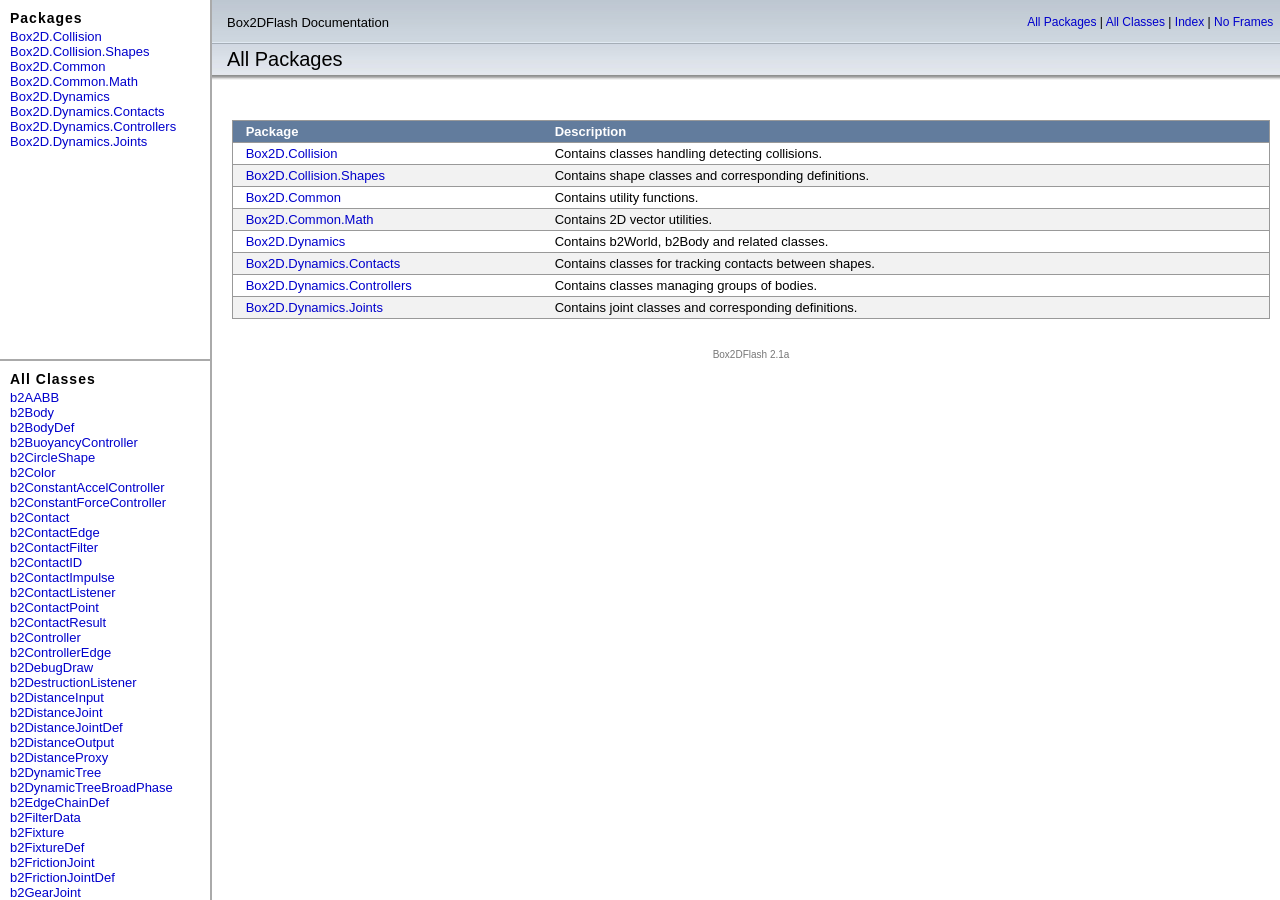
<file: Docs/index.html>
<!DOCTYPE HTML PUBLIC "-//W3C//DTD HTML 4.01 Frameset//EN" "http://www.w3.org/TR/html4/frameset.dtd">
<html>

<head>
<META http-equiv="Content-Type" content="text/html; charset=ASCII">
    
<title>Adobe Flex 2 Language Reference</title>
    
<script language="javascript" type="text/javascript">
    	<!--
        window.onload=function(){
            var d=document.location.search;
			var args=d.substring(d.lastIndexOf('?')+1,d.length);
			var classFrameContent=args;
			var classListFrameContent='';
			if (args.indexOf('&') != -1) {
				classFrameContent = args.substring(0,args.indexOf('&'));
				classListFrameContent = args.substring(args.indexOf('&')+1,args.length);
			}
            if(classFrameContent!='')
            	top.frames['classFrame'].document.location.href=classFrameContent;
			if(classListFrameContent!='')
				top.frames['packageFrame'].frames['classListFrame'].document.location.href=classListFrameContent;
        }
        -->
    
</script>

</head>

<frameset cols="210,*" border="2" bordercolor="#AAAAAA" framespacing="0">
       
<frame src="package-frame.html" name="packageFrame" scrolling="no">
       
<frameset rows="80,*" border="0" bordercolor="#AAAAAA">
       		
<frame src="title-bar.html" name="titlebar" scrolling="no" frameborder="0">
       		
<frame src="package-summary.html" name="classFrame" frameborder="0">
    	
</frameset>
    
<noframes>
	
<body>
        
<h2>Frame Alert</h2>
        
<p>
        This document is designed to be viewed using the frames feature. If you see this message, you are using a non-frame-capable web client.
        <br>
        Link to <a href="package-summary.html">Non-frame version.</a>
        
</p>
        
</body>
    
</noframes>

</frameset>
<!--Box2DFlash 2.1a-->

</html>
</file>
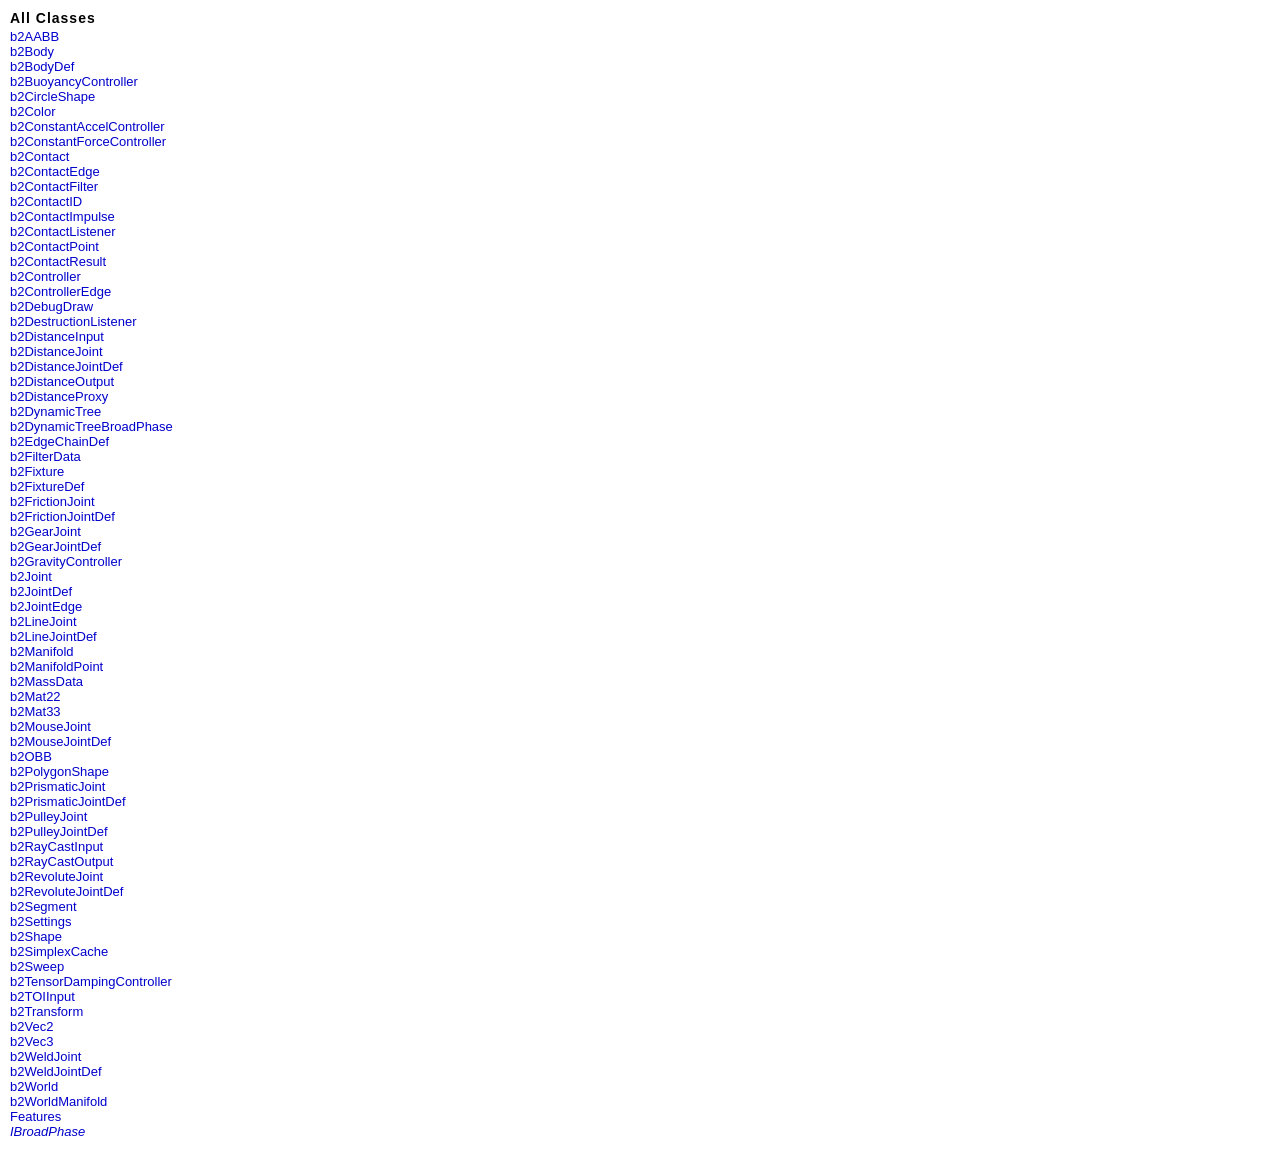
<file: Docs/all-classes.html>
<!DOCTYPE HTML PUBLIC "-//W3C//DTD HTML 4.01 Transitional//EN" "http://www.w3.org/TR/html4/loose.dtd">
<html>
<head>
<META http-equiv="Content-Type" content="text/html; charset=UTF-8">
<title>All Classes - Box2DFlash Documentation</title>
<base target="classFrame">
<link rel="stylesheet" href="style.css" type="text/css" media="screen">
<link rel="stylesheet" href="print.css" type="text/css" media="print">
</head>
<body class="classFrameContent">
<h3>
<a style="color:black" target="classFrame" href="class-summary.html">All Classes</a>
</h3>
<table cellspacing="0" cellpadding="0">
<tr>
<td><a href="Box2D/Collision/b2AABB.html">b2AABB</a></td>
</tr>
<tr>
<td><a href="Box2D/Dynamics/b2Body.html">b2Body</a></td>
</tr>
<tr>
<td><a href="Box2D/Dynamics/b2BodyDef.html">b2BodyDef</a></td>
</tr>
<tr>
<td><a href="Box2D/Dynamics/Controllers/b2BuoyancyController.html">b2BuoyancyController</a></td>
</tr>
<tr>
<td><a href="Box2D/Collision/Shapes/b2CircleShape.html">b2CircleShape</a></td>
</tr>
<tr>
<td><a href="Box2D/Common/b2Color.html">b2Color</a></td>
</tr>
<tr>
<td><a href="Box2D/Dynamics/Controllers/b2ConstantAccelController.html">b2ConstantAccelController</a></td>
</tr>
<tr>
<td><a href="Box2D/Dynamics/Controllers/b2ConstantForceController.html">b2ConstantForceController</a></td>
</tr>
<tr>
<td><a href="Box2D/Dynamics/Contacts/b2Contact.html">b2Contact</a></td>
</tr>
<tr>
<td><a href="Box2D/Dynamics/Contacts/b2ContactEdge.html">b2ContactEdge</a></td>
</tr>
<tr>
<td><a href="Box2D/Dynamics/b2ContactFilter.html">b2ContactFilter</a></td>
</tr>
<tr>
<td><a href="Box2D/Collision/b2ContactID.html">b2ContactID</a></td>
</tr>
<tr>
<td><a href="Box2D/Dynamics/b2ContactImpulse.html">b2ContactImpulse</a></td>
</tr>
<tr>
<td><a href="Box2D/Dynamics/b2ContactListener.html">b2ContactListener</a></td>
</tr>
<tr>
<td><a href="Box2D/Collision/b2ContactPoint.html">b2ContactPoint</a></td>
</tr>
<tr>
<td><a href="Box2D/Dynamics/Contacts/b2ContactResult.html">b2ContactResult</a></td>
</tr>
<tr>
<td><a href="Box2D/Dynamics/Controllers/b2Controller.html">b2Controller</a></td>
</tr>
<tr>
<td><a href="Box2D/Dynamics/Controllers/b2ControllerEdge.html">b2ControllerEdge</a></td>
</tr>
<tr>
<td><a href="Box2D/Dynamics/b2DebugDraw.html">b2DebugDraw</a></td>
</tr>
<tr>
<td><a href="Box2D/Dynamics/b2DestructionListener.html">b2DestructionListener</a></td>
</tr>
<tr>
<td><a href="Box2D/Collision/b2DistanceInput.html">b2DistanceInput</a></td>
</tr>
<tr>
<td><a href="Box2D/Dynamics/Joints/b2DistanceJoint.html">b2DistanceJoint</a></td>
</tr>
<tr>
<td><a href="Box2D/Dynamics/Joints/b2DistanceJointDef.html">b2DistanceJointDef</a></td>
</tr>
<tr>
<td><a href="Box2D/Collision/b2DistanceOutput.html">b2DistanceOutput</a></td>
</tr>
<tr>
<td><a href="Box2D/Collision/b2DistanceProxy.html">b2DistanceProxy</a></td>
</tr>
<tr>
<td><a href="Box2D/Collision/b2DynamicTree.html">b2DynamicTree</a></td>
</tr>
<tr>
<td><a href="Box2D/Collision/b2DynamicTreeBroadPhase.html">b2DynamicTreeBroadPhase</a></td>
</tr>
<tr>
<td><a href="Box2D/Collision/Shapes/b2EdgeChainDef.html">b2EdgeChainDef</a></td>
</tr>
<tr>
<td><a href="Box2D/Dynamics/b2FilterData.html">b2FilterData</a></td>
</tr>
<tr>
<td><a href="Box2D/Dynamics/b2Fixture.html">b2Fixture</a></td>
</tr>
<tr>
<td><a href="Box2D/Dynamics/b2FixtureDef.html">b2FixtureDef</a></td>
</tr>
<tr>
<td><a href="Box2D/Dynamics/Joints/b2FrictionJoint.html">b2FrictionJoint</a></td>
</tr>
<tr>
<td><a href="Box2D/Dynamics/Joints/b2FrictionJointDef.html">b2FrictionJointDef</a></td>
</tr>
<tr>
<td><a href="Box2D/Dynamics/Joints/b2GearJoint.html">b2GearJoint</a></td>
</tr>
<tr>
<td><a href="Box2D/Dynamics/Joints/b2GearJointDef.html">b2GearJointDef</a></td>
</tr>
<tr>
<td><a href="Box2D/Dynamics/Controllers/b2GravityController.html">b2GravityController</a></td>
</tr>
<tr>
<td><a href="Box2D/Dynamics/Joints/b2Joint.html">b2Joint</a></td>
</tr>
<tr>
<td><a href="Box2D/Dynamics/Joints/b2JointDef.html">b2JointDef</a></td>
</tr>
<tr>
<td><a href="Box2D/Dynamics/Joints/b2JointEdge.html">b2JointEdge</a></td>
</tr>
<tr>
<td><a href="Box2D/Dynamics/Joints/b2LineJoint.html">b2LineJoint</a></td>
</tr>
<tr>
<td><a href="Box2D/Dynamics/Joints/b2LineJointDef.html">b2LineJointDef</a></td>
</tr>
<tr>
<td><a href="Box2D/Collision/b2Manifold.html">b2Manifold</a></td>
</tr>
<tr>
<td><a href="Box2D/Collision/b2ManifoldPoint.html">b2ManifoldPoint</a></td>
</tr>
<tr>
<td><a href="Box2D/Collision/Shapes/b2MassData.html">b2MassData</a></td>
</tr>
<tr>
<td><a href="Box2D/Common/Math/b2Mat22.html">b2Mat22</a></td>
</tr>
<tr>
<td><a href="Box2D/Common/Math/b2Mat33.html">b2Mat33</a></td>
</tr>
<tr>
<td><a href="Box2D/Dynamics/Joints/b2MouseJoint.html">b2MouseJoint</a></td>
</tr>
<tr>
<td><a href="Box2D/Dynamics/Joints/b2MouseJointDef.html">b2MouseJointDef</a></td>
</tr>
<tr>
<td><a href="Box2D/Collision/b2OBB.html">b2OBB</a></td>
</tr>
<tr>
<td><a href="Box2D/Collision/Shapes/b2PolygonShape.html">b2PolygonShape</a></td>
</tr>
<tr>
<td><a href="Box2D/Dynamics/Joints/b2PrismaticJoint.html">b2PrismaticJoint</a></td>
</tr>
<tr>
<td><a href="Box2D/Dynamics/Joints/b2PrismaticJointDef.html">b2PrismaticJointDef</a></td>
</tr>
<tr>
<td><a href="Box2D/Dynamics/Joints/b2PulleyJoint.html">b2PulleyJoint</a></td>
</tr>
<tr>
<td><a href="Box2D/Dynamics/Joints/b2PulleyJointDef.html">b2PulleyJointDef</a></td>
</tr>
<tr>
<td><a href="Box2D/Collision/b2RayCastInput.html">b2RayCastInput</a></td>
</tr>
<tr>
<td><a href="Box2D/Collision/b2RayCastOutput.html">b2RayCastOutput</a></td>
</tr>
<tr>
<td><a href="Box2D/Dynamics/Joints/b2RevoluteJoint.html">b2RevoluteJoint</a></td>
</tr>
<tr>
<td><a href="Box2D/Dynamics/Joints/b2RevoluteJointDef.html">b2RevoluteJointDef</a></td>
</tr>
<tr>
<td><a href="Box2D/Collision/b2Segment.html">b2Segment</a></td>
</tr>
<tr>
<td><a href="Box2D/Common/b2Settings.html">b2Settings</a></td>
</tr>
<tr>
<td><a href="Box2D/Collision/Shapes/b2Shape.html">b2Shape</a></td>
</tr>
<tr>
<td><a href="Box2D/Collision/b2SimplexCache.html">b2SimplexCache</a></td>
</tr>
<tr>
<td><a href="Box2D/Common/Math/b2Sweep.html">b2Sweep</a></td>
</tr>
<tr>
<td><a href="Box2D/Dynamics/Controllers/b2TensorDampingController.html">b2TensorDampingController</a></td>
</tr>
<tr>
<td><a href="Box2D/Collision/b2TOIInput.html">b2TOIInput</a></td>
</tr>
<tr>
<td><a href="Box2D/Common/Math/b2Transform.html">b2Transform</a></td>
</tr>
<tr>
<td><a href="Box2D/Common/Math/b2Vec2.html">b2Vec2</a></td>
</tr>
<tr>
<td><a href="Box2D/Common/Math/b2Vec3.html">b2Vec3</a></td>
</tr>
<tr>
<td><a href="Box2D/Dynamics/Joints/b2WeldJoint.html">b2WeldJoint</a></td>
</tr>
<tr>
<td><a href="Box2D/Dynamics/Joints/b2WeldJointDef.html">b2WeldJointDef</a></td>
</tr>
<tr>
<td><a href="Box2D/Dynamics/b2World.html">b2World</a></td>
</tr>
<tr>
<td><a href="Box2D/Collision/b2WorldManifold.html">b2WorldManifold</a></td>
</tr>
<tr>
<td><a href="Box2D/Collision/Features.html">Features</a></td>
</tr>
<tr>
<td><a href="Box2D/Collision/IBroadPhase.html"><i>IBroadPhase</i></a></td>
</tr>
</table>
</body>
</html>
<!--Box2DFlash 2.1a-->
</file>
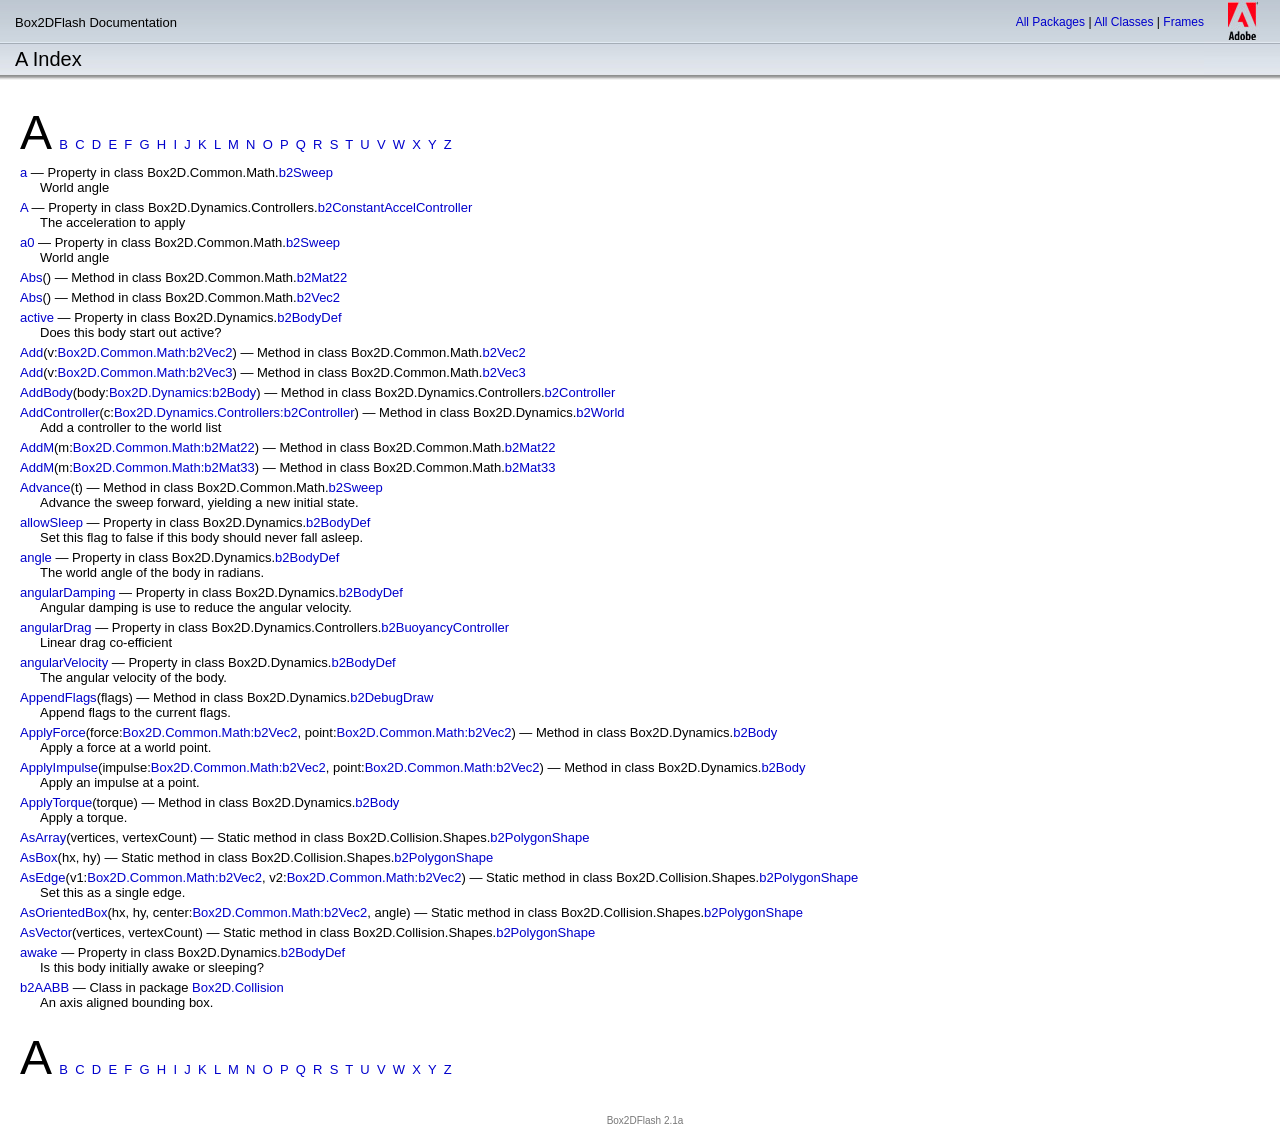
<file: Docs/all-index-A.html>
<!DOCTYPE HTML PUBLIC "-//W3C//DTD HTML 4.01 Transitional//EN" "http://www.w3.org/TR/html4/loose.dtd">
<html>
<head>
<META http-equiv="Content-Type" content="text/html; charset=UTF-8">
<title>A Index</title>
<link rel="stylesheet" href="style.css" type="text/css" media="screen">
<link rel="stylesheet" href="print.css" type="text/css" media="print">
</head>
<body>
<script type="text/javascript" language="javascript" src="asdoc.js"></script><script type="text/javascript" language="javascript" src="cookies.js"></script><script type="text/javascript" language="javascript">
<!--
				asdocTitle = 'A Index - Box2DFlash Documentation';
				var baseRef = '';
				window.onload = configPage;
			--></script>
<table style="display:none" id="titleTable" cellspacing="0" cellpadding="0" class="titleTable">
<tr>
<td align="left" class="titleTableTitle">Box2DFlash Documentation</td><td align="right" class="titleTableTopNav"><a onclick="loadClassListFrame('all-classes.html')" href="package-summary.html">All&nbsp;Packages</a>&nbsp;|&nbsp;<a onclick="loadClassListFrame('all-classes.html')" href="class-summary.html">All&nbsp;Classes</a>&nbsp;|&nbsp;<a href="index.html?all-index-A.html&amp;index-list.html" id="framesLink1">Frames</a><a onclick="parent.location=document.location" href="" style="display:none" id="noFramesLink1">No&nbsp;Frames</a></td><td rowspan="3" align="right" class="titleTableLogo"><img alt="Adobe Logo" title="Adobe Logo" class="logoImage" src="images/logo.jpg"></td>
</tr>
<tr class="titleTableRow2">
<td align="left" id="subTitle" class="titleTableSubTitle">A&nbsp;Index</td><td align="right" id="subNav" class="titleTableSubNav"></td>
</tr>
<tr class="titleTableRow3">
<td colspan="2">&nbsp;</td>
</tr>
</table>
<script type="text/javascript" language="javascript">
<!--
if (!isEclipse() || window.name != ECLIPSE_FRAME_NAME) {titleBar_setSubTitle("A Index"); titleBar_setSubNav(false,false,false,false,false,false,false,false,false,false,false,false,false,false);}
--></script>
<div class="MainContent">
<br>
<table cellpadding="0" cellspacing="0" border="0">
<tr>
<td colspan="2"><a name="A"></a><font style="bold" size="10px" color="black">A</font>&nbsp;&nbsp;<a onclick="javascript:loadClassListFrame('index-list.html');" href="all-index-B.html">B</a>&nbsp;&nbsp;<a onclick="javascript:loadClassListFrame('index-list.html');" href="all-index-C.html">C</a>&nbsp;&nbsp;<a onclick="javascript:loadClassListFrame('index-list.html');" href="all-index-D.html">D</a>&nbsp;&nbsp;<a onclick="javascript:loadClassListFrame('index-list.html');" href="all-index-E.html">E</a>&nbsp;&nbsp;<a onclick="javascript:loadClassListFrame('index-list.html');" href="all-index-F.html">F</a>&nbsp;&nbsp;<a onclick="javascript:loadClassListFrame('index-list.html');" href="all-index-G.html">G</a>&nbsp;&nbsp;<a onclick="javascript:loadClassListFrame('index-list.html');" href="all-index-H.html">H</a>&nbsp;&nbsp;<a onclick="javascript:loadClassListFrame('index-list.html');" href="all-index-I.html">I</a>&nbsp;&nbsp;<a onclick="javascript:loadClassListFrame('index-list.html');" href="all-index-J.html">J</a>&nbsp;&nbsp;<a onclick="javascript:loadClassListFrame('index-list.html');" href="all-index-K.html">K</a>&nbsp;&nbsp;<a onclick="javascript:loadClassListFrame('index-list.html');" href="all-index-L.html">L</a>&nbsp;&nbsp;<a onclick="javascript:loadClassListFrame('index-list.html');" href="all-index-M.html">M</a>&nbsp;&nbsp;<a onclick="javascript:loadClassListFrame('index-list.html');" href="all-index-N.html">N</a>&nbsp;&nbsp;<a onclick="javascript:loadClassListFrame('index-list.html');" href="all-index-O.html">O</a>&nbsp;&nbsp;<a onclick="javascript:loadClassListFrame('index-list.html');" href="all-index-P.html">P</a>&nbsp;&nbsp;<a onclick="javascript:loadClassListFrame('index-list.html');" href="all-index-Q.html">Q</a>&nbsp;&nbsp;<a onclick="javascript:loadClassListFrame('index-list.html');" href="all-index-R.html">R</a>&nbsp;&nbsp;<a onclick="javascript:loadClassListFrame('index-list.html');" href="all-index-S.html">S</a>&nbsp;&nbsp;<a onclick="javascript:loadClassListFrame('index-list.html');" href="all-index-T.html">T</a>&nbsp;&nbsp;<a onclick="javascript:loadClassListFrame('index-list.html');" href="all-index-U.html">U</a>&nbsp;&nbsp;<a onclick="javascript:loadClassListFrame('index-list.html');" href="all-index-V.html">V</a>&nbsp;&nbsp;<a onclick="javascript:loadClassListFrame('index-list.html');" href="all-index-W.html">W</a>&nbsp;&nbsp;<a onclick="javascript:loadClassListFrame('index-list.html');" href="all-index-X.html">X</a>&nbsp;&nbsp;<a onclick="javascript:loadClassListFrame('index-list.html');" href="all-index-Y.html">Y</a>&nbsp;&nbsp;<a onclick="javascript:loadClassListFrame('index-list.html');" href="all-index-Z.html">Z</a>&nbsp;&nbsp;</td>
</tr>
<tr>
<td colspan="2" class="idxrow"><a onclick="javascript:loadClassListFrame('Box2D/Common/Math/class-list.html');" href="Box2D/Common/Math/b2Sweep.html#a">a</a> &mdash; Property in class Box2D.Common.Math.<a onclick="javascript:loadClassListFrame('Box2D/Common/Math/class-list.html');" href="Box2D/Common/Math/b2Sweep.html">b2Sweep</a></td>
</tr>
<tr>
<td width="20"></td><td> World angle </td>
</tr>
<tr>
<td colspan="2" class="idxrow"><a onclick="javascript:loadClassListFrame('Box2D/Dynamics/Controllers/class-list.html');" href="Box2D/Dynamics/Controllers/b2ConstantAccelController.html#A">A</a> &mdash; Property in class Box2D.Dynamics.Controllers.<a onclick="javascript:loadClassListFrame('Box2D/Dynamics/Controllers/class-list.html');" href="Box2D/Dynamics/Controllers/b2ConstantAccelController.html">b2ConstantAccelController</a></td>
</tr>
<tr>
<td width="20"></td><td>
  The acceleration to apply
  </td>
</tr>
<tr>
<td colspan="2" class="idxrow"><a onclick="javascript:loadClassListFrame('Box2D/Common/Math/class-list.html');" href="Box2D/Common/Math/b2Sweep.html#a0">a0</a> &mdash; Property in class Box2D.Common.Math.<a onclick="javascript:loadClassListFrame('Box2D/Common/Math/class-list.html');" href="Box2D/Common/Math/b2Sweep.html">b2Sweep</a></td>
</tr>
<tr>
<td width="20"></td><td> World angle </td>
</tr>
<tr>
<td colspan="2" class="idxrow"><a onclick="javascript:loadClassListFrame('Box2D/Common/Math/class-list.html');" href="Box2D/Common/Math/b2Mat22.html#Abs()">Abs</a>() &mdash; Method in class Box2D.Common.Math.<a onclick="javascript:loadClassListFrame('Box2D/Common/Math/class-list.html');" href="Box2D/Common/Math/b2Mat22.html">b2Mat22</a></td>
</tr>
<tr>
<td width="20"></td><td></td>
</tr>
<tr>
<td colspan="2" class="idxrow"><a onclick="javascript:loadClassListFrame('Box2D/Common/Math/class-list.html');" href="Box2D/Common/Math/b2Vec2.html#Abs()">Abs</a>() &mdash; Method in class Box2D.Common.Math.<a onclick="javascript:loadClassListFrame('Box2D/Common/Math/class-list.html');" href="Box2D/Common/Math/b2Vec2.html">b2Vec2</a></td>
</tr>
<tr>
<td width="20"></td><td></td>
</tr>
<tr>
<td colspan="2" class="idxrow"><a onclick="javascript:loadClassListFrame('Box2D/Dynamics/class-list.html');" href="Box2D/Dynamics/b2BodyDef.html#active">active</a> &mdash; Property in class Box2D.Dynamics.<a onclick="javascript:loadClassListFrame('Box2D/Dynamics/class-list.html');" href="Box2D/Dynamics/b2BodyDef.html">b2BodyDef</a></td>
</tr>
<tr>
<td width="20"></td><td>
  Does this body start out active?
  </td>
</tr>
<tr>
<td colspan="2" class="idxrow"><a onclick="javascript:loadClassListFrame('Box2D/Common/Math/class-list.html');" href="Box2D/Common/Math/b2Vec2.html#Add()">Add</a>(v:<a href="Box2D/Common/Math/b2Vec2.html" onclick="javascript:loadClassListFrame('Box2D/Common/Math./class-list.html');">Box2D.Common.Math:b2Vec2</a>) &mdash; Method in class Box2D.Common.Math.<a onclick="javascript:loadClassListFrame('Box2D/Common/Math/class-list.html');" href="Box2D/Common/Math/b2Vec2.html">b2Vec2</a></td>
</tr>
<tr>
<td width="20"></td><td></td>
</tr>
<tr>
<td colspan="2" class="idxrow"><a onclick="javascript:loadClassListFrame('Box2D/Common/Math/class-list.html');" href="Box2D/Common/Math/b2Vec3.html#Add()">Add</a>(v:<a href="Box2D/Common/Math/b2Vec3.html" onclick="javascript:loadClassListFrame('Box2D/Common/Math./class-list.html');">Box2D.Common.Math:b2Vec3</a>) &mdash; Method in class Box2D.Common.Math.<a onclick="javascript:loadClassListFrame('Box2D/Common/Math/class-list.html');" href="Box2D/Common/Math/b2Vec3.html">b2Vec3</a></td>
</tr>
<tr>
<td width="20"></td><td></td>
</tr>
<tr>
<td colspan="2" class="idxrow"><a onclick="javascript:loadClassListFrame('Box2D/Dynamics/Controllers/class-list.html');" href="Box2D/Dynamics/Controllers/b2Controller.html#AddBody()">AddBody</a>(body:<a href="Box2D/Dynamics/b2Body.html" onclick="javascript:loadClassListFrame('Box2D/Dynamics./class-list.html');">Box2D.Dynamics:b2Body</a>) &mdash; Method in class Box2D.Dynamics.Controllers.<a onclick="javascript:loadClassListFrame('Box2D/Dynamics/Controllers/class-list.html');" href="Box2D/Dynamics/Controllers/b2Controller.html">b2Controller</a></td>
</tr>
<tr>
<td width="20"></td><td></td>
</tr>
<tr>
<td colspan="2" class="idxrow"><a onclick="javascript:loadClassListFrame('Box2D/Dynamics/class-list.html');" href="Box2D/Dynamics/b2World.html#AddController()">AddController</a>(c:<a href="Box2D/Dynamics/Controllers/b2Controller.html" onclick="javascript:loadClassListFrame('Box2D/Dynamics/Controllers./class-list.html');">Box2D.Dynamics.Controllers:b2Controller</a>) &mdash; Method in class Box2D.Dynamics.<a onclick="javascript:loadClassListFrame('Box2D/Dynamics/class-list.html');" href="Box2D/Dynamics/b2World.html">b2World</a></td>
</tr>
<tr>
<td width="20"></td><td>
  Add a controller to the world list
  </td>
</tr>
<tr>
<td colspan="2" class="idxrow"><a onclick="javascript:loadClassListFrame('Box2D/Common/Math/class-list.html');" href="Box2D/Common/Math/b2Mat22.html#AddM()">AddM</a>(m:<a href="Box2D/Common/Math/b2Mat22.html" onclick="javascript:loadClassListFrame('Box2D/Common/Math./class-list.html');">Box2D.Common.Math:b2Mat22</a>) &mdash; Method in class Box2D.Common.Math.<a onclick="javascript:loadClassListFrame('Box2D/Common/Math/class-list.html');" href="Box2D/Common/Math/b2Mat22.html">b2Mat22</a></td>
</tr>
<tr>
<td width="20"></td><td></td>
</tr>
<tr>
<td colspan="2" class="idxrow"><a onclick="javascript:loadClassListFrame('Box2D/Common/Math/class-list.html');" href="Box2D/Common/Math/b2Mat33.html#AddM()">AddM</a>(m:<a href="Box2D/Common/Math/b2Mat33.html" onclick="javascript:loadClassListFrame('Box2D/Common/Math./class-list.html');">Box2D.Common.Math:b2Mat33</a>) &mdash; Method in class Box2D.Common.Math.<a onclick="javascript:loadClassListFrame('Box2D/Common/Math/class-list.html');" href="Box2D/Common/Math/b2Mat33.html">b2Mat33</a></td>
</tr>
<tr>
<td width="20"></td><td></td>
</tr>
<tr>
<td colspan="2" class="idxrow"><a onclick="javascript:loadClassListFrame('Box2D/Common/Math/class-list.html');" href="Box2D/Common/Math/b2Sweep.html#Advance()">Advance</a>(t) &mdash; Method in class Box2D.Common.Math.<a onclick="javascript:loadClassListFrame('Box2D/Common/Math/class-list.html');" href="Box2D/Common/Math/b2Sweep.html">b2Sweep</a></td>
</tr>
<tr>
<td width="20"></td><td>
 Advance the sweep forward, yielding a new initial state.</td>
</tr>
<tr>
<td colspan="2" class="idxrow"><a onclick="javascript:loadClassListFrame('Box2D/Dynamics/class-list.html');" href="Box2D/Dynamics/b2BodyDef.html#allowSleep">allowSleep</a> &mdash; Property in class Box2D.Dynamics.<a onclick="javascript:loadClassListFrame('Box2D/Dynamics/class-list.html');" href="Box2D/Dynamics/b2BodyDef.html">b2BodyDef</a></td>
</tr>
<tr>
<td width="20"></td><td>
  Set this flag to false if this body should never fall asleep.</td>
</tr>
<tr>
<td colspan="2" class="idxrow"><a onclick="javascript:loadClassListFrame('Box2D/Dynamics/class-list.html');" href="Box2D/Dynamics/b2BodyDef.html#angle">angle</a> &mdash; Property in class Box2D.Dynamics.<a onclick="javascript:loadClassListFrame('Box2D/Dynamics/class-list.html');" href="Box2D/Dynamics/b2BodyDef.html">b2BodyDef</a></td>
</tr>
<tr>
<td width="20"></td><td>
  The world angle of the body in radians.</td>
</tr>
<tr>
<td colspan="2" class="idxrow"><a onclick="javascript:loadClassListFrame('Box2D/Dynamics/class-list.html');" href="Box2D/Dynamics/b2BodyDef.html#angularDamping">angularDamping</a> &mdash; Property in class Box2D.Dynamics.<a onclick="javascript:loadClassListFrame('Box2D/Dynamics/class-list.html');" href="Box2D/Dynamics/b2BodyDef.html">b2BodyDef</a></td>
</tr>
<tr>
<td width="20"></td><td>
  Angular damping is use to reduce the angular velocity.</td>
</tr>
<tr>
<td colspan="2" class="idxrow"><a onclick="javascript:loadClassListFrame('Box2D/Dynamics/Controllers/class-list.html');" href="Box2D/Dynamics/Controllers/b2BuoyancyController.html#angularDrag">angularDrag</a> &mdash; Property in class Box2D.Dynamics.Controllers.<a onclick="javascript:loadClassListFrame('Box2D/Dynamics/Controllers/class-list.html');" href="Box2D/Dynamics/Controllers/b2BuoyancyController.html">b2BuoyancyController</a></td>
</tr>
<tr>
<td width="20"></td><td>
  Linear drag co-efficient
  </td>
</tr>
<tr>
<td colspan="2" class="idxrow"><a onclick="javascript:loadClassListFrame('Box2D/Dynamics/class-list.html');" href="Box2D/Dynamics/b2BodyDef.html#angularVelocity">angularVelocity</a> &mdash; Property in class Box2D.Dynamics.<a onclick="javascript:loadClassListFrame('Box2D/Dynamics/class-list.html');" href="Box2D/Dynamics/b2BodyDef.html">b2BodyDef</a></td>
</tr>
<tr>
<td width="20"></td><td>
  The angular velocity of the body.</td>
</tr>
<tr>
<td colspan="2" class="idxrow"><a onclick="javascript:loadClassListFrame('Box2D/Dynamics/class-list.html');" href="Box2D/Dynamics/b2DebugDraw.html#AppendFlags()">AppendFlags</a>(flags) &mdash; Method in class Box2D.Dynamics.<a onclick="javascript:loadClassListFrame('Box2D/Dynamics/class-list.html');" href="Box2D/Dynamics/b2DebugDraw.html">b2DebugDraw</a></td>
</tr>
<tr>
<td width="20"></td><td>
 Append flags to the current flags.</td>
</tr>
<tr>
<td colspan="2" class="idxrow"><a onclick="javascript:loadClassListFrame('Box2D/Dynamics/class-list.html');" href="Box2D/Dynamics/b2Body.html#ApplyForce()">ApplyForce</a>(force:<a href="Box2D/Common/Math/b2Vec2.html" onclick="javascript:loadClassListFrame('Box2D/Common/Math./class-list.html');">Box2D.Common.Math:b2Vec2</a>, point:<a href="Box2D/Common/Math/b2Vec2.html" onclick="javascript:loadClassListFrame('Box2D/Common/Math./class-list.html');">Box2D.Common.Math:b2Vec2</a>) &mdash; Method in class Box2D.Dynamics.<a onclick="javascript:loadClassListFrame('Box2D/Dynamics/class-list.html');" href="Box2D/Dynamics/b2Body.html">b2Body</a></td>
</tr>
<tr>
<td width="20"></td><td>
 Apply a force at a world point.</td>
</tr>
<tr>
<td colspan="2" class="idxrow"><a onclick="javascript:loadClassListFrame('Box2D/Dynamics/class-list.html');" href="Box2D/Dynamics/b2Body.html#ApplyImpulse()">ApplyImpulse</a>(impulse:<a href="Box2D/Common/Math/b2Vec2.html" onclick="javascript:loadClassListFrame('Box2D/Common/Math./class-list.html');">Box2D.Common.Math:b2Vec2</a>, point:<a href="Box2D/Common/Math/b2Vec2.html" onclick="javascript:loadClassListFrame('Box2D/Common/Math./class-list.html');">Box2D.Common.Math:b2Vec2</a>) &mdash; Method in class Box2D.Dynamics.<a onclick="javascript:loadClassListFrame('Box2D/Dynamics/class-list.html');" href="Box2D/Dynamics/b2Body.html">b2Body</a></td>
</tr>
<tr>
<td width="20"></td><td>
 Apply an impulse at a point.</td>
</tr>
<tr>
<td colspan="2" class="idxrow"><a onclick="javascript:loadClassListFrame('Box2D/Dynamics/class-list.html');" href="Box2D/Dynamics/b2Body.html#ApplyTorque()">ApplyTorque</a>(torque) &mdash; Method in class Box2D.Dynamics.<a onclick="javascript:loadClassListFrame('Box2D/Dynamics/class-list.html');" href="Box2D/Dynamics/b2Body.html">b2Body</a></td>
</tr>
<tr>
<td width="20"></td><td>
 Apply a torque.</td>
</tr>
<tr>
<td colspan="2" class="idxrow"><a onclick="javascript:loadClassListFrame('Box2D/Collision/Shapes/class-list.html');" href="Box2D/Collision/Shapes/b2PolygonShape.html#AsArray()">AsArray</a>(vertices, vertexCount) &mdash; Static method in class Box2D.Collision.Shapes.<a onclick="javascript:loadClassListFrame('Box2D/Collision/Shapes/class-list.html');" href="Box2D/Collision/Shapes/b2PolygonShape.html">b2PolygonShape</a></td>
</tr>
<tr>
<td width="20"></td><td></td>
</tr>
<tr>
<td colspan="2" class="idxrow"><a onclick="javascript:loadClassListFrame('Box2D/Collision/Shapes/class-list.html');" href="Box2D/Collision/Shapes/b2PolygonShape.html#AsBox()">AsBox</a>(hx, hy) &mdash; Static method in class Box2D.Collision.Shapes.<a onclick="javascript:loadClassListFrame('Box2D/Collision/Shapes/class-list.html');" href="Box2D/Collision/Shapes/b2PolygonShape.html">b2PolygonShape</a></td>
</tr>
<tr>
<td width="20"></td><td></td>
</tr>
<tr>
<td colspan="2" class="idxrow"><a onclick="javascript:loadClassListFrame('Box2D/Collision/Shapes/class-list.html');" href="Box2D/Collision/Shapes/b2PolygonShape.html#AsEdge()">AsEdge</a>(v1:<a href="Box2D/Common/Math/b2Vec2.html" onclick="javascript:loadClassListFrame('Box2D/Common/Math./class-list.html');">Box2D.Common.Math:b2Vec2</a>, v2:<a href="Box2D/Common/Math/b2Vec2.html" onclick="javascript:loadClassListFrame('Box2D/Common/Math./class-list.html');">Box2D.Common.Math:b2Vec2</a>) &mdash; Static method in class Box2D.Collision.Shapes.<a onclick="javascript:loadClassListFrame('Box2D/Collision/Shapes/class-list.html');" href="Box2D/Collision/Shapes/b2PolygonShape.html">b2PolygonShape</a></td>
</tr>
<tr>
<td width="20"></td><td>
  Set this as a single edge.</td>
</tr>
<tr>
<td colspan="2" class="idxrow"><a onclick="javascript:loadClassListFrame('Box2D/Collision/Shapes/class-list.html');" href="Box2D/Collision/Shapes/b2PolygonShape.html#AsOrientedBox()">AsOrientedBox</a>(hx, hy, center:<a href="Box2D/Common/Math/b2Vec2.html" onclick="javascript:loadClassListFrame('Box2D/Common/Math./class-list.html');">Box2D.Common.Math:b2Vec2</a>, angle) &mdash; Static method in class Box2D.Collision.Shapes.<a onclick="javascript:loadClassListFrame('Box2D/Collision/Shapes/class-list.html');" href="Box2D/Collision/Shapes/b2PolygonShape.html">b2PolygonShape</a></td>
</tr>
<tr>
<td width="20"></td><td></td>
</tr>
<tr>
<td colspan="2" class="idxrow"><a onclick="javascript:loadClassListFrame('Box2D/Collision/Shapes/class-list.html');" href="Box2D/Collision/Shapes/b2PolygonShape.html#AsVector()">AsVector</a>(vertices, vertexCount) &mdash; Static method in class Box2D.Collision.Shapes.<a onclick="javascript:loadClassListFrame('Box2D/Collision/Shapes/class-list.html');" href="Box2D/Collision/Shapes/b2PolygonShape.html">b2PolygonShape</a></td>
</tr>
<tr>
<td width="20"></td><td></td>
</tr>
<tr>
<td colspan="2" class="idxrow"><a onclick="javascript:loadClassListFrame('Box2D/Dynamics/class-list.html');" href="Box2D/Dynamics/b2BodyDef.html#awake">awake</a> &mdash; Property in class Box2D.Dynamics.<a onclick="javascript:loadClassListFrame('Box2D/Dynamics/class-list.html');" href="Box2D/Dynamics/b2BodyDef.html">b2BodyDef</a></td>
</tr>
<tr>
<td width="20"></td><td>
  Is this body initially awake or sleeping?
  </td>
</tr>
<tr>
<td colspan="2" class="idxrow"><a onclick="javascript:loadClassListFrame('Box2D/Collision/class-list.html');" href="Box2D/Collision/b2AABB.html">b2AABB</a> &mdash; Class in package <a onclick="javascript:loadClassListFrame('Box2D/Collision/class-list.html');" href="Box2D/Collision/package-detail.html">Box2D.Collision</a></td>
</tr>
<tr>
<td width="20"></td><td>
An axis aligned bounding box.</td>
</tr>
<tr>
<td style="padding-bottom:20px" colspan="2"></td>
</tr>
<tr>
<td colspan="2"><font style="bold" size="10px" color="black">A</font>&nbsp;&nbsp;<a onclick="javascript:loadClassListFrame('index-list.html');" href="all-index-B.html">B</a>&nbsp;&nbsp;<a onclick="javascript:loadClassListFrame('index-list.html');" href="all-index-C.html">C</a>&nbsp;&nbsp;<a onclick="javascript:loadClassListFrame('index-list.html');" href="all-index-D.html">D</a>&nbsp;&nbsp;<a onclick="javascript:loadClassListFrame('index-list.html');" href="all-index-E.html">E</a>&nbsp;&nbsp;<a onclick="javascript:loadClassListFrame('index-list.html');" href="all-index-F.html">F</a>&nbsp;&nbsp;<a onclick="javascript:loadClassListFrame('index-list.html');" href="all-index-G.html">G</a>&nbsp;&nbsp;<a onclick="javascript:loadClassListFrame('index-list.html');" href="all-index-H.html">H</a>&nbsp;&nbsp;<a onclick="javascript:loadClassListFrame('index-list.html');" href="all-index-I.html">I</a>&nbsp;&nbsp;<a onclick="javascript:loadClassListFrame('index-list.html');" href="all-index-J.html">J</a>&nbsp;&nbsp;<a onclick="javascript:loadClassListFrame('index-list.html');" href="all-index-K.html">K</a>&nbsp;&nbsp;<a onclick="javascript:loadClassListFrame('index-list.html');" href="all-index-L.html">L</a>&nbsp;&nbsp;<a onclick="javascript:loadClassListFrame('index-list.html');" href="all-index-M.html">M</a>&nbsp;&nbsp;<a onclick="javascript:loadClassListFrame('index-list.html');" href="all-index-N.html">N</a>&nbsp;&nbsp;<a onclick="javascript:loadClassListFrame('index-list.html');" href="all-index-O.html">O</a>&nbsp;&nbsp;<a onclick="javascript:loadClassListFrame('index-list.html');" href="all-index-P.html">P</a>&nbsp;&nbsp;<a onclick="javascript:loadClassListFrame('index-list.html');" href="all-index-Q.html">Q</a>&nbsp;&nbsp;<a onclick="javascript:loadClassListFrame('index-list.html');" href="all-index-R.html">R</a>&nbsp;&nbsp;<a onclick="javascript:loadClassListFrame('index-list.html');" href="all-index-S.html">S</a>&nbsp;&nbsp;<a onclick="javascript:loadClassListFrame('index-list.html');" href="all-index-T.html">T</a>&nbsp;&nbsp;<a onclick="javascript:loadClassListFrame('index-list.html');" href="all-index-U.html">U</a>&nbsp;&nbsp;<a onclick="javascript:loadClassListFrame('index-list.html');" href="all-index-V.html">V</a>&nbsp;&nbsp;<a onclick="javascript:loadClassListFrame('index-list.html');" href="all-index-W.html">W</a>&nbsp;&nbsp;<a onclick="javascript:loadClassListFrame('index-list.html');" href="all-index-X.html">X</a>&nbsp;&nbsp;<a onclick="javascript:loadClassListFrame('index-list.html');" href="all-index-Y.html">Y</a>&nbsp;&nbsp;<a onclick="javascript:loadClassListFrame('index-list.html');" href="all-index-Z.html">Z</a>&nbsp;&nbsp;</td>
</tr>
</table>
<p></p>
<center class="copyright">Box2DFlash 2.1a</center>
</div>
</body>
</html>
<!--Box2DFlash 2.1a-->
</file>
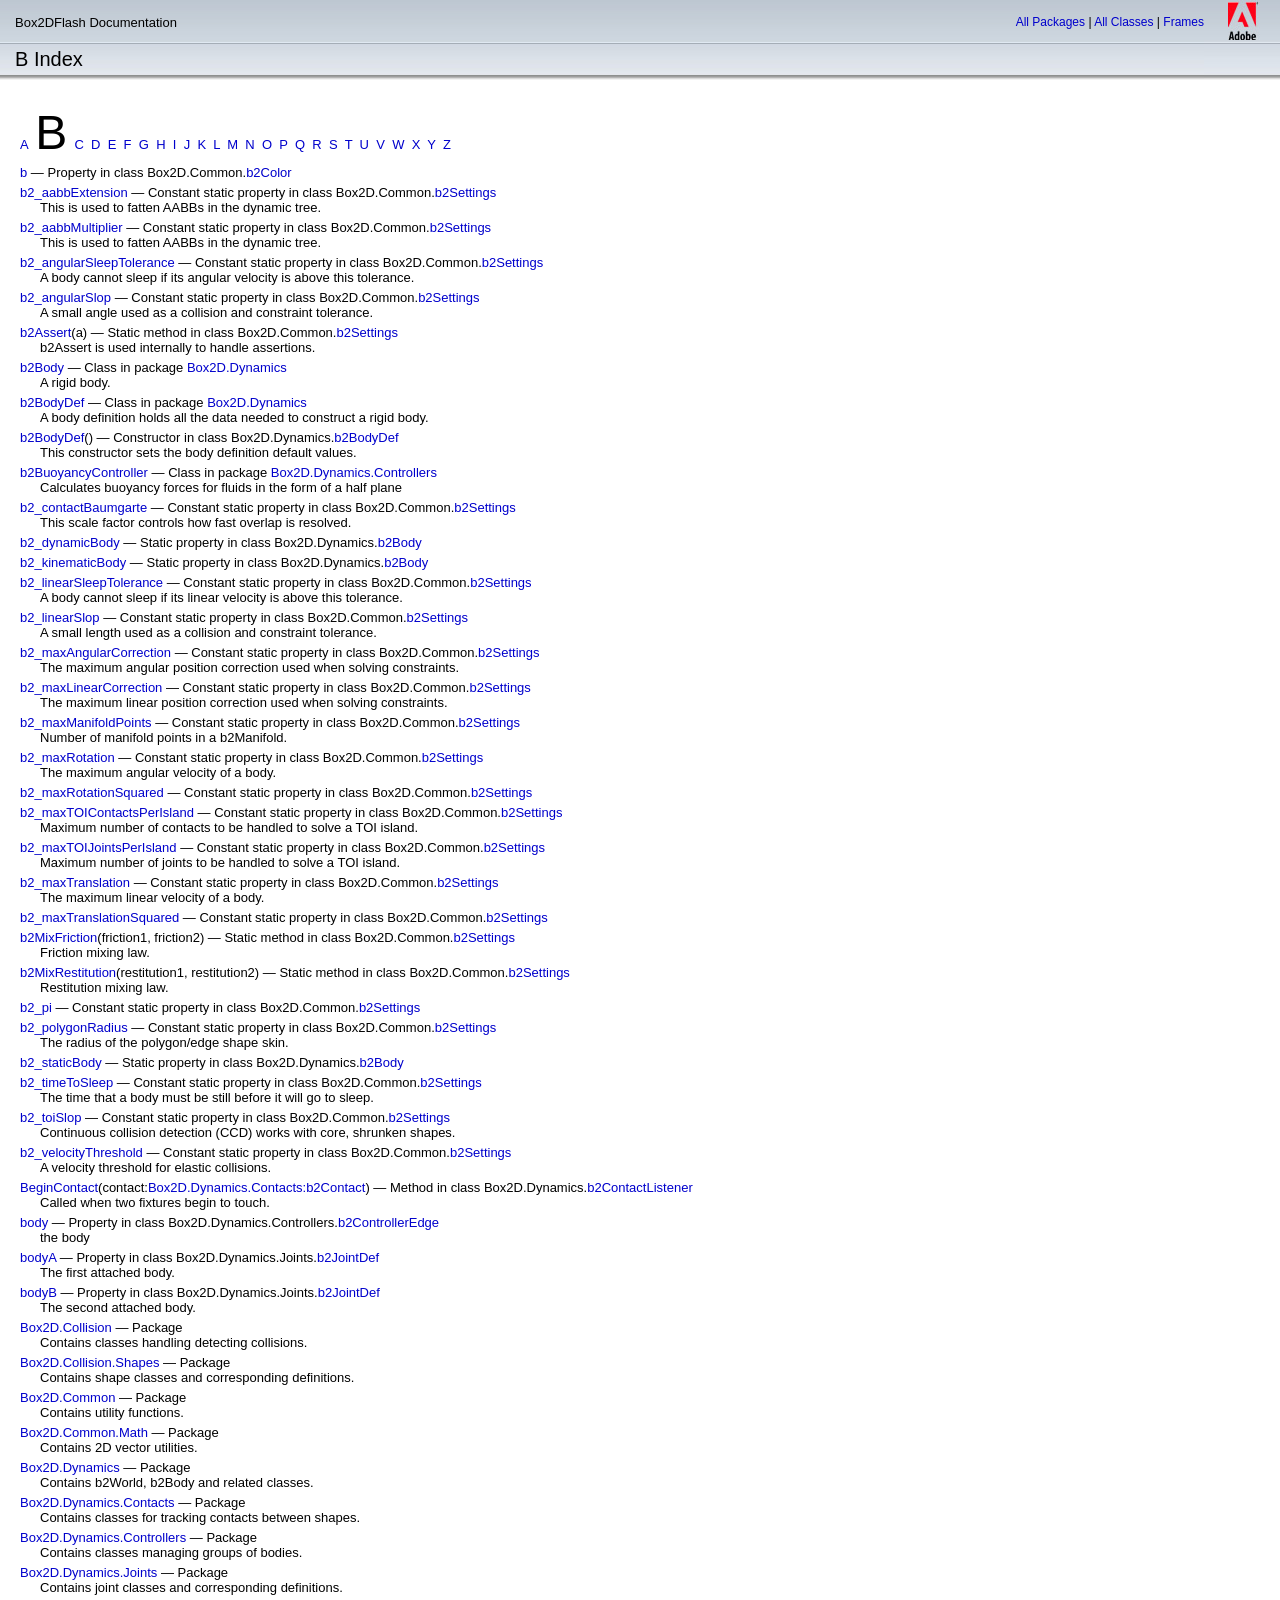
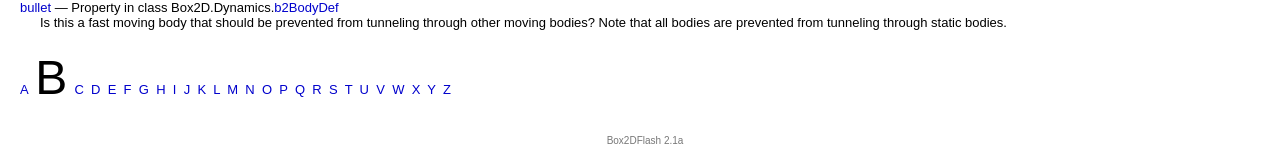
<file: Docs/all-index-B.html>
<!DOCTYPE HTML PUBLIC "-//W3C//DTD HTML 4.01 Transitional//EN" "http://www.w3.org/TR/html4/loose.dtd">
<html>
<head>
<META http-equiv="Content-Type" content="text/html; charset=UTF-8">
<title>B Index</title>
<link rel="stylesheet" href="style.css" type="text/css" media="screen">
<link rel="stylesheet" href="print.css" type="text/css" media="print">
</head>
<body>
<script type="text/javascript" language="javascript" src="asdoc.js"></script><script type="text/javascript" language="javascript" src="cookies.js"></script><script type="text/javascript" language="javascript">
<!--
				asdocTitle = 'B Index - Box2DFlash Documentation';
				var baseRef = '';
				window.onload = configPage;
			--></script>
<table style="display:none" id="titleTable" cellspacing="0" cellpadding="0" class="titleTable">
<tr>
<td align="left" class="titleTableTitle">Box2DFlash Documentation</td><td align="right" class="titleTableTopNav"><a onclick="loadClassListFrame('all-classes.html')" href="package-summary.html">All&nbsp;Packages</a>&nbsp;|&nbsp;<a onclick="loadClassListFrame('all-classes.html')" href="class-summary.html">All&nbsp;Classes</a>&nbsp;|&nbsp;<a href="index.html?all-index-B.html&amp;index-list.html" id="framesLink1">Frames</a><a onclick="parent.location=document.location" href="" style="display:none" id="noFramesLink1">No&nbsp;Frames</a></td><td rowspan="3" align="right" class="titleTableLogo"><img alt="Adobe Logo" title="Adobe Logo" class="logoImage" src="images/logo.jpg"></td>
</tr>
<tr class="titleTableRow2">
<td align="left" id="subTitle" class="titleTableSubTitle">B&nbsp;Index</td><td align="right" id="subNav" class="titleTableSubNav"></td>
</tr>
<tr class="titleTableRow3">
<td colspan="2">&nbsp;</td>
</tr>
</table>
<script type="text/javascript" language="javascript">
<!--
if (!isEclipse() || window.name != ECLIPSE_FRAME_NAME) {titleBar_setSubTitle("B Index"); titleBar_setSubNav(false,false,false,false,false,false,false,false,false,false,false,false,false,false);}
--></script>
<div class="MainContent">
<br>
<table cellpadding="0" cellspacing="0" border="0">
<tr>
<td colspan="2"><a name="B"></a><a onclick="javascript:loadClassListFrame('index-list.html');" href="all-index-A.html">A</a>&nbsp;&nbsp;<font style="bold" size="10px" color="black">B</font>&nbsp;&nbsp;<a onclick="javascript:loadClassListFrame('index-list.html');" href="all-index-C.html">C</a>&nbsp;&nbsp;<a onclick="javascript:loadClassListFrame('index-list.html');" href="all-index-D.html">D</a>&nbsp;&nbsp;<a onclick="javascript:loadClassListFrame('index-list.html');" href="all-index-E.html">E</a>&nbsp;&nbsp;<a onclick="javascript:loadClassListFrame('index-list.html');" href="all-index-F.html">F</a>&nbsp;&nbsp;<a onclick="javascript:loadClassListFrame('index-list.html');" href="all-index-G.html">G</a>&nbsp;&nbsp;<a onclick="javascript:loadClassListFrame('index-list.html');" href="all-index-H.html">H</a>&nbsp;&nbsp;<a onclick="javascript:loadClassListFrame('index-list.html');" href="all-index-I.html">I</a>&nbsp;&nbsp;<a onclick="javascript:loadClassListFrame('index-list.html');" href="all-index-J.html">J</a>&nbsp;&nbsp;<a onclick="javascript:loadClassListFrame('index-list.html');" href="all-index-K.html">K</a>&nbsp;&nbsp;<a onclick="javascript:loadClassListFrame('index-list.html');" href="all-index-L.html">L</a>&nbsp;&nbsp;<a onclick="javascript:loadClassListFrame('index-list.html');" href="all-index-M.html">M</a>&nbsp;&nbsp;<a onclick="javascript:loadClassListFrame('index-list.html');" href="all-index-N.html">N</a>&nbsp;&nbsp;<a onclick="javascript:loadClassListFrame('index-list.html');" href="all-index-O.html">O</a>&nbsp;&nbsp;<a onclick="javascript:loadClassListFrame('index-list.html');" href="all-index-P.html">P</a>&nbsp;&nbsp;<a onclick="javascript:loadClassListFrame('index-list.html');" href="all-index-Q.html">Q</a>&nbsp;&nbsp;<a onclick="javascript:loadClassListFrame('index-list.html');" href="all-index-R.html">R</a>&nbsp;&nbsp;<a onclick="javascript:loadClassListFrame('index-list.html');" href="all-index-S.html">S</a>&nbsp;&nbsp;<a onclick="javascript:loadClassListFrame('index-list.html');" href="all-index-T.html">T</a>&nbsp;&nbsp;<a onclick="javascript:loadClassListFrame('index-list.html');" href="all-index-U.html">U</a>&nbsp;&nbsp;<a onclick="javascript:loadClassListFrame('index-list.html');" href="all-index-V.html">V</a>&nbsp;&nbsp;<a onclick="javascript:loadClassListFrame('index-list.html');" href="all-index-W.html">W</a>&nbsp;&nbsp;<a onclick="javascript:loadClassListFrame('index-list.html');" href="all-index-X.html">X</a>&nbsp;&nbsp;<a onclick="javascript:loadClassListFrame('index-list.html');" href="all-index-Y.html">Y</a>&nbsp;&nbsp;<a onclick="javascript:loadClassListFrame('index-list.html');" href="all-index-Z.html">Z</a>&nbsp;&nbsp;</td>
</tr>
<tr>
<td colspan="2" class="idxrow"><a onclick="javascript:loadClassListFrame('Box2D/Common/class-list.html');" href="Box2D/Common/b2Color.html#b">b</a> &mdash; Property in class Box2D.Common.<a onclick="javascript:loadClassListFrame('Box2D/Common/class-list.html');" href="Box2D/Common/b2Color.html">b2Color</a></td>
</tr>
<tr>
<td width="20"></td><td></td>
</tr>
<tr>
<td colspan="2" class="idxrow"><a onclick="javascript:loadClassListFrame('Box2D/Common/class-list.html');" href="Box2D/Common/b2Settings.html#b2_aabbExtension">b2_aabbExtension</a> &mdash; Constant static property in class Box2D.Common.<a onclick="javascript:loadClassListFrame('Box2D/Common/class-list.html');" href="Box2D/Common/b2Settings.html">b2Settings</a></td>
</tr>
<tr>
<td width="20"></td><td>
  This is used to fatten AABBs in the dynamic tree.</td>
</tr>
<tr>
<td colspan="2" class="idxrow"><a onclick="javascript:loadClassListFrame('Box2D/Common/class-list.html');" href="Box2D/Common/b2Settings.html#b2_aabbMultiplier">b2_aabbMultiplier</a> &mdash; Constant static property in class Box2D.Common.<a onclick="javascript:loadClassListFrame('Box2D/Common/class-list.html');" href="Box2D/Common/b2Settings.html">b2Settings</a></td>
</tr>
<tr>
<td width="20"></td><td>
   This is used to fatten AABBs in the dynamic tree.</td>
</tr>
<tr>
<td colspan="2" class="idxrow"><a onclick="javascript:loadClassListFrame('Box2D/Common/class-list.html');" href="Box2D/Common/b2Settings.html#b2_angularSleepTolerance">b2_angularSleepTolerance</a> &mdash; Constant static property in class Box2D.Common.<a onclick="javascript:loadClassListFrame('Box2D/Common/class-list.html');" href="Box2D/Common/b2Settings.html">b2Settings</a></td>
</tr>
<tr>
<td width="20"></td><td>
 A body cannot sleep if its angular velocity is above this tolerance.</td>
</tr>
<tr>
<td colspan="2" class="idxrow"><a onclick="javascript:loadClassListFrame('Box2D/Common/class-list.html');" href="Box2D/Common/b2Settings.html#b2_angularSlop">b2_angularSlop</a> &mdash; Constant static property in class Box2D.Common.<a onclick="javascript:loadClassListFrame('Box2D/Common/class-list.html');" href="Box2D/Common/b2Settings.html">b2Settings</a></td>
</tr>
<tr>
<td width="20"></td><td>
 A small angle used as a collision and constraint tolerance.</td>
</tr>
<tr>
<td colspan="2" class="idxrow"><a onclick="javascript:loadClassListFrame('Box2D/Common/class-list.html');" href="Box2D/Common/b2Settings.html#b2Assert()">b2Assert</a>(a) &mdash; Static method in class Box2D.Common.<a onclick="javascript:loadClassListFrame('Box2D/Common/class-list.html');" href="Box2D/Common/b2Settings.html">b2Settings</a></td>
</tr>
<tr>
<td width="20"></td><td>
    b2Assert is used internally to handle assertions.</td>
</tr>
<tr>
<td colspan="2" class="idxrow"><a onclick="javascript:loadClassListFrame('Box2D/Dynamics/class-list.html');" href="Box2D/Dynamics/b2Body.html">b2Body</a> &mdash; Class in package <a onclick="javascript:loadClassListFrame('Box2D/Dynamics/class-list.html');" href="Box2D/Dynamics/package-detail.html">Box2D.Dynamics</a></td>
</tr>
<tr>
<td width="20"></td><td>
A rigid body.</td>
</tr>
<tr>
<td colspan="2" class="idxrow"><a onclick="javascript:loadClassListFrame('Box2D/Dynamics/class-list.html');" href="Box2D/Dynamics/b2BodyDef.html">b2BodyDef</a> &mdash; Class in package <a onclick="javascript:loadClassListFrame('Box2D/Dynamics/class-list.html');" href="Box2D/Dynamics/package-detail.html">Box2D.Dynamics</a></td>
</tr>
<tr>
<td width="20"></td><td>
A body definition holds all the data needed to construct a rigid body.</td>
</tr>
<tr>
<td colspan="2" class="idxrow"><a onclick="javascript:loadClassListFrame('Box2D/Dynamics/class-list.html');" href="Box2D/Dynamics/b2BodyDef.html#b2BodyDef()">b2BodyDef</a>() &mdash; Constructor in class Box2D.Dynamics.<a onclick="javascript:loadClassListFrame('Box2D/Dynamics/class-list.html');" href="Box2D/Dynamics/b2BodyDef.html">b2BodyDef</a></td>
</tr>
<tr>
<td width="20"></td><td>
 This constructor sets the body definition default values.</td>
</tr>
<tr>
<td colspan="2" class="idxrow"><a onclick="javascript:loadClassListFrame('Box2D/Dynamics/Controllers/class-list.html');" href="Box2D/Dynamics/Controllers/b2BuoyancyController.html">b2BuoyancyController</a> &mdash; Class in package <a onclick="javascript:loadClassListFrame('Box2D/Dynamics/Controllers/class-list.html');" href="Box2D/Dynamics/Controllers/package-detail.html">Box2D.Dynamics.Controllers</a></td>
</tr>
<tr>
<td width="20"></td><td>
 Calculates buoyancy forces for fluids in the form of a half plane
 </td>
</tr>
<tr>
<td colspan="2" class="idxrow"><a onclick="javascript:loadClassListFrame('Box2D/Common/class-list.html');" href="Box2D/Common/b2Settings.html#b2_contactBaumgarte">b2_contactBaumgarte</a> &mdash; Constant static property in class Box2D.Common.<a onclick="javascript:loadClassListFrame('Box2D/Common/class-list.html');" href="Box2D/Common/b2Settings.html">b2Settings</a></td>
</tr>
<tr>
<td width="20"></td><td>
 This scale factor controls how fast overlap is resolved.</td>
</tr>
<tr>
<td colspan="2" class="idxrow"><a onclick="javascript:loadClassListFrame('Box2D/Dynamics/class-list.html');" href="Box2D/Dynamics/b2Body.html#b2_dynamicBody">b2_dynamicBody</a> &mdash; Static property in class Box2D.Dynamics.<a onclick="javascript:loadClassListFrame('Box2D/Dynamics/class-list.html');" href="Box2D/Dynamics/b2Body.html">b2Body</a></td>
</tr>
<tr>
<td width="20"></td><td></td>
</tr>
<tr>
<td colspan="2" class="idxrow"><a onclick="javascript:loadClassListFrame('Box2D/Dynamics/class-list.html');" href="Box2D/Dynamics/b2Body.html#b2_kinematicBody">b2_kinematicBody</a> &mdash; Static property in class Box2D.Dynamics.<a onclick="javascript:loadClassListFrame('Box2D/Dynamics/class-list.html');" href="Box2D/Dynamics/b2Body.html">b2Body</a></td>
</tr>
<tr>
<td width="20"></td><td></td>
</tr>
<tr>
<td colspan="2" class="idxrow"><a onclick="javascript:loadClassListFrame('Box2D/Common/class-list.html');" href="Box2D/Common/b2Settings.html#b2_linearSleepTolerance">b2_linearSleepTolerance</a> &mdash; Constant static property in class Box2D.Common.<a onclick="javascript:loadClassListFrame('Box2D/Common/class-list.html');" href="Box2D/Common/b2Settings.html">b2Settings</a></td>
</tr>
<tr>
<td width="20"></td><td>
 A body cannot sleep if its linear velocity is above this tolerance.</td>
</tr>
<tr>
<td colspan="2" class="idxrow"><a onclick="javascript:loadClassListFrame('Box2D/Common/class-list.html');" href="Box2D/Common/b2Settings.html#b2_linearSlop">b2_linearSlop</a> &mdash; Constant static property in class Box2D.Common.<a onclick="javascript:loadClassListFrame('Box2D/Common/class-list.html');" href="Box2D/Common/b2Settings.html">b2Settings</a></td>
</tr>
<tr>
<td width="20"></td><td>
 A small length used as a collision and constraint tolerance.</td>
</tr>
<tr>
<td colspan="2" class="idxrow"><a onclick="javascript:loadClassListFrame('Box2D/Common/class-list.html');" href="Box2D/Common/b2Settings.html#b2_maxAngularCorrection">b2_maxAngularCorrection</a> &mdash; Constant static property in class Box2D.Common.<a onclick="javascript:loadClassListFrame('Box2D/Common/class-list.html');" href="Box2D/Common/b2Settings.html">b2Settings</a></td>
</tr>
<tr>
<td width="20"></td><td>
 The maximum angular position correction used when solving constraints.</td>
</tr>
<tr>
<td colspan="2" class="idxrow"><a onclick="javascript:loadClassListFrame('Box2D/Common/class-list.html');" href="Box2D/Common/b2Settings.html#b2_maxLinearCorrection">b2_maxLinearCorrection</a> &mdash; Constant static property in class Box2D.Common.<a onclick="javascript:loadClassListFrame('Box2D/Common/class-list.html');" href="Box2D/Common/b2Settings.html">b2Settings</a></td>
</tr>
<tr>
<td width="20"></td><td>
 The maximum linear position correction used when solving constraints.</td>
</tr>
<tr>
<td colspan="2" class="idxrow"><a onclick="javascript:loadClassListFrame('Box2D/Common/class-list.html');" href="Box2D/Common/b2Settings.html#b2_maxManifoldPoints">b2_maxManifoldPoints</a> &mdash; Constant static property in class Box2D.Common.<a onclick="javascript:loadClassListFrame('Box2D/Common/class-list.html');" href="Box2D/Common/b2Settings.html">b2Settings</a></td>
</tr>
<tr>
<td width="20"></td><td>
       Number of manifold points in a b2Manifold.</td>
</tr>
<tr>
<td colspan="2" class="idxrow"><a onclick="javascript:loadClassListFrame('Box2D/Common/class-list.html');" href="Box2D/Common/b2Settings.html#b2_maxRotation">b2_maxRotation</a> &mdash; Constant static property in class Box2D.Common.<a onclick="javascript:loadClassListFrame('Box2D/Common/class-list.html');" href="Box2D/Common/b2Settings.html">b2Settings</a></td>
</tr>
<tr>
<td width="20"></td><td>
 The maximum angular velocity of a body.</td>
</tr>
<tr>
<td colspan="2" class="idxrow"><a onclick="javascript:loadClassListFrame('Box2D/Common/class-list.html');" href="Box2D/Common/b2Settings.html#b2_maxRotationSquared">b2_maxRotationSquared</a> &mdash; Constant static property in class Box2D.Common.<a onclick="javascript:loadClassListFrame('Box2D/Common/class-list.html');" href="Box2D/Common/b2Settings.html">b2Settings</a></td>
</tr>
<tr>
<td width="20"></td><td></td>
</tr>
<tr>
<td colspan="2" class="idxrow"><a onclick="javascript:loadClassListFrame('Box2D/Common/class-list.html');" href="Box2D/Common/b2Settings.html#b2_maxTOIContactsPerIsland">b2_maxTOIContactsPerIsland</a> &mdash; Constant static property in class Box2D.Common.<a onclick="javascript:loadClassListFrame('Box2D/Common/class-list.html');" href="Box2D/Common/b2Settings.html">b2Settings</a></td>
</tr>
<tr>
<td width="20"></td><td>
 Maximum number of contacts to be handled to solve a TOI island.</td>
</tr>
<tr>
<td colspan="2" class="idxrow"><a onclick="javascript:loadClassListFrame('Box2D/Common/class-list.html');" href="Box2D/Common/b2Settings.html#b2_maxTOIJointsPerIsland">b2_maxTOIJointsPerIsland</a> &mdash; Constant static property in class Box2D.Common.<a onclick="javascript:loadClassListFrame('Box2D/Common/class-list.html');" href="Box2D/Common/b2Settings.html">b2Settings</a></td>
</tr>
<tr>
<td width="20"></td><td>
 Maximum number of joints to be handled to solve a TOI island.</td>
</tr>
<tr>
<td colspan="2" class="idxrow"><a onclick="javascript:loadClassListFrame('Box2D/Common/class-list.html');" href="Box2D/Common/b2Settings.html#b2_maxTranslation">b2_maxTranslation</a> &mdash; Constant static property in class Box2D.Common.<a onclick="javascript:loadClassListFrame('Box2D/Common/class-list.html');" href="Box2D/Common/b2Settings.html">b2Settings</a></td>
</tr>
<tr>
<td width="20"></td><td>
 The maximum linear velocity of a body.</td>
</tr>
<tr>
<td colspan="2" class="idxrow"><a onclick="javascript:loadClassListFrame('Box2D/Common/class-list.html');" href="Box2D/Common/b2Settings.html#b2_maxTranslationSquared">b2_maxTranslationSquared</a> &mdash; Constant static property in class Box2D.Common.<a onclick="javascript:loadClassListFrame('Box2D/Common/class-list.html');" href="Box2D/Common/b2Settings.html">b2Settings</a></td>
</tr>
<tr>
<td width="20"></td><td></td>
</tr>
<tr>
<td colspan="2" class="idxrow"><a onclick="javascript:loadClassListFrame('Box2D/Common/class-list.html');" href="Box2D/Common/b2Settings.html#b2MixFriction()">b2MixFriction</a>(friction1, friction2) &mdash; Static method in class Box2D.Common.<a onclick="javascript:loadClassListFrame('Box2D/Common/class-list.html');" href="Box2D/Common/b2Settings.html">b2Settings</a></td>
</tr>
<tr>
<td width="20"></td><td>
  Friction mixing law.</td>
</tr>
<tr>
<td colspan="2" class="idxrow"><a onclick="javascript:loadClassListFrame('Box2D/Common/class-list.html');" href="Box2D/Common/b2Settings.html#b2MixRestitution()">b2MixRestitution</a>(restitution1, restitution2) &mdash; Static method in class Box2D.Common.<a onclick="javascript:loadClassListFrame('Box2D/Common/class-list.html');" href="Box2D/Common/b2Settings.html">b2Settings</a></td>
</tr>
<tr>
<td width="20"></td><td> 
  Restitution mixing law.</td>
</tr>
<tr>
<td colspan="2" class="idxrow"><a onclick="javascript:loadClassListFrame('Box2D/Common/class-list.html');" href="Box2D/Common/b2Settings.html#b2_pi">b2_pi</a> &mdash; Constant static property in class Box2D.Common.<a onclick="javascript:loadClassListFrame('Box2D/Common/class-list.html');" href="Box2D/Common/b2Settings.html">b2Settings</a></td>
</tr>
<tr>
<td width="20"></td><td></td>
</tr>
<tr>
<td colspan="2" class="idxrow"><a onclick="javascript:loadClassListFrame('Box2D/Common/class-list.html');" href="Box2D/Common/b2Settings.html#b2_polygonRadius">b2_polygonRadius</a> &mdash; Constant static property in class Box2D.Common.<a onclick="javascript:loadClassListFrame('Box2D/Common/class-list.html');" href="Box2D/Common/b2Settings.html">b2Settings</a></td>
</tr>
<tr>
<td width="20"></td><td>
  The radius of the polygon/edge shape skin.</td>
</tr>
<tr>
<td colspan="2" class="idxrow"><a onclick="javascript:loadClassListFrame('Box2D/Dynamics/class-list.html');" href="Box2D/Dynamics/b2Body.html#b2_staticBody">b2_staticBody</a> &mdash; Static property in class Box2D.Dynamics.<a onclick="javascript:loadClassListFrame('Box2D/Dynamics/class-list.html');" href="Box2D/Dynamics/b2Body.html">b2Body</a></td>
</tr>
<tr>
<td width="20"></td><td></td>
</tr>
<tr>
<td colspan="2" class="idxrow"><a onclick="javascript:loadClassListFrame('Box2D/Common/class-list.html');" href="Box2D/Common/b2Settings.html#b2_timeToSleep">b2_timeToSleep</a> &mdash; Constant static property in class Box2D.Common.<a onclick="javascript:loadClassListFrame('Box2D/Common/class-list.html');" href="Box2D/Common/b2Settings.html">b2Settings</a></td>
</tr>
<tr>
<td width="20"></td><td>
 The time that a body must be still before it will go to sleep.</td>
</tr>
<tr>
<td colspan="2" class="idxrow"><a onclick="javascript:loadClassListFrame('Box2D/Common/class-list.html');" href="Box2D/Common/b2Settings.html#b2_toiSlop">b2_toiSlop</a> &mdash; Constant static property in class Box2D.Common.<a onclick="javascript:loadClassListFrame('Box2D/Common/class-list.html');" href="Box2D/Common/b2Settings.html">b2Settings</a></td>
</tr>
<tr>
<td width="20"></td><td>
 Continuous collision detection (CCD) works with core, shrunken shapes.</td>
</tr>
<tr>
<td colspan="2" class="idxrow"><a onclick="javascript:loadClassListFrame('Box2D/Common/class-list.html');" href="Box2D/Common/b2Settings.html#b2_velocityThreshold">b2_velocityThreshold</a> &mdash; Constant static property in class Box2D.Common.<a onclick="javascript:loadClassListFrame('Box2D/Common/class-list.html');" href="Box2D/Common/b2Settings.html">b2Settings</a></td>
</tr>
<tr>
<td width="20"></td><td>
 A velocity threshold for elastic collisions.</td>
</tr>
<tr>
<td colspan="2" class="idxrow"><a onclick="javascript:loadClassListFrame('Box2D/Dynamics/class-list.html');" href="Box2D/Dynamics/b2ContactListener.html#BeginContact()">BeginContact</a>(contact:<a href="Box2D/Dynamics/Contacts/b2Contact.html" onclick="javascript:loadClassListFrame('Box2D/Dynamics/Contacts./class-list.html');">Box2D.Dynamics.Contacts:b2Contact</a>) &mdash; Method in class Box2D.Dynamics.<a onclick="javascript:loadClassListFrame('Box2D/Dynamics/class-list.html');" href="Box2D/Dynamics/b2ContactListener.html">b2ContactListener</a></td>
</tr>
<tr>
<td width="20"></td><td>
  Called when two fixtures begin to touch.</td>
</tr>
<tr>
<td colspan="2" class="idxrow"><a onclick="javascript:loadClassListFrame('Box2D/Dynamics/Controllers/class-list.html');" href="Box2D/Dynamics/Controllers/b2ControllerEdge.html#body">body</a> &mdash; Property in class Box2D.Dynamics.Controllers.<a onclick="javascript:loadClassListFrame('Box2D/Dynamics/Controllers/class-list.html');" href="Box2D/Dynamics/Controllers/b2ControllerEdge.html">b2ControllerEdge</a></td>
</tr>
<tr>
<td width="20"></td><td> the body </td>
</tr>
<tr>
<td colspan="2" class="idxrow"><a onclick="javascript:loadClassListFrame('Box2D/Dynamics/Joints/class-list.html');" href="Box2D/Dynamics/Joints/b2JointDef.html#bodyA">bodyA</a> &mdash; Property in class Box2D.Dynamics.Joints.<a onclick="javascript:loadClassListFrame('Box2D/Dynamics/Joints/class-list.html');" href="Box2D/Dynamics/Joints/b2JointDef.html">b2JointDef</a></td>
</tr>
<tr>
<td width="20"></td><td>
 The first attached body.</td>
</tr>
<tr>
<td colspan="2" class="idxrow"><a onclick="javascript:loadClassListFrame('Box2D/Dynamics/Joints/class-list.html');" href="Box2D/Dynamics/Joints/b2JointDef.html#bodyB">bodyB</a> &mdash; Property in class Box2D.Dynamics.Joints.<a onclick="javascript:loadClassListFrame('Box2D/Dynamics/Joints/class-list.html');" href="Box2D/Dynamics/Joints/b2JointDef.html">b2JointDef</a></td>
</tr>
<tr>
<td width="20"></td><td>
 The second attached body.</td>
</tr>
<tr>
<td colspan="2" class="idxrow"><a onclick="javascript:loadClassListFrame('Box2D/Collision/class-list.html');" href="Box2D/Collision/package-detail.html">Box2D.Collision</a> &mdash; Package</td>
</tr>
<tr>
<td width="20"></td><td>Contains classes handling detecting collisions.</td>
</tr>
<tr>
<td colspan="2" class="idxrow"><a onclick="javascript:loadClassListFrame('Box2D/Collision/Shapes/class-list.html');" href="Box2D/Collision/Shapes/package-detail.html">Box2D.Collision.Shapes</a> &mdash; Package</td>
</tr>
<tr>
<td width="20"></td><td>Contains shape classes and corresponding definitions.</td>
</tr>
<tr>
<td colspan="2" class="idxrow"><a onclick="javascript:loadClassListFrame('Box2D/Common/class-list.html');" href="Box2D/Common/package-detail.html">Box2D.Common</a> &mdash; Package</td>
</tr>
<tr>
<td width="20"></td><td>Contains utility functions.</td>
</tr>
<tr>
<td colspan="2" class="idxrow"><a onclick="javascript:loadClassListFrame('Box2D/Common/Math/class-list.html');" href="Box2D/Common/Math/package-detail.html">Box2D.Common.Math</a> &mdash; Package</td>
</tr>
<tr>
<td width="20"></td><td>Contains 2D vector utilities.</td>
</tr>
<tr>
<td colspan="2" class="idxrow"><a onclick="javascript:loadClassListFrame('Box2D/Dynamics/class-list.html');" href="Box2D/Dynamics/package-detail.html">Box2D.Dynamics</a> &mdash; Package</td>
</tr>
<tr>
<td width="20"></td><td>Contains b2World, b2Body and related classes.</td>
</tr>
<tr>
<td colspan="2" class="idxrow"><a onclick="javascript:loadClassListFrame('Box2D/Dynamics/Contacts/class-list.html');" href="Box2D/Dynamics/Contacts/package-detail.html">Box2D.Dynamics.Contacts</a> &mdash; Package</td>
</tr>
<tr>
<td width="20"></td><td>Contains classes for tracking contacts between shapes.</td>
</tr>
<tr>
<td colspan="2" class="idxrow"><a onclick="javascript:loadClassListFrame('Box2D/Dynamics/Controllers/class-list.html');" href="Box2D/Dynamics/Controllers/package-detail.html">Box2D.Dynamics.Controllers</a> &mdash; Package</td>
</tr>
<tr>
<td width="20"></td><td>Contains classes managing groups of bodies.</td>
</tr>
<tr>
<td colspan="2" class="idxrow"><a onclick="javascript:loadClassListFrame('Box2D/Dynamics/Joints/class-list.html');" href="Box2D/Dynamics/Joints/package-detail.html">Box2D.Dynamics.Joints</a> &mdash; Package</td>
</tr>
<tr>
<td width="20"></td><td>Contains joint classes and corresponding definitions.</td>
</tr>
<tr>
<td colspan="2" class="idxrow"><a onclick="javascript:loadClassListFrame('Box2D/Dynamics/class-list.html');" href="Box2D/Dynamics/b2BodyDef.html#bullet">bullet</a> &mdash; Property in class Box2D.Dynamics.<a onclick="javascript:loadClassListFrame('Box2D/Dynamics/class-list.html');" href="Box2D/Dynamics/b2BodyDef.html">b2BodyDef</a></td>
</tr>
<tr>
<td width="20"></td><td>
  Is this a fast moving body that should be prevented from tunneling through
  other moving bodies? Note that all bodies are prevented from tunneling through
  static bodies.</td>
</tr>
<tr>
<td style="padding-bottom:20px" colspan="2"></td>
</tr>
<tr>
<td colspan="2"><a onclick="javascript:loadClassListFrame('index-list.html');" href="all-index-A.html">A</a>&nbsp;&nbsp;<font style="bold" size="10px" color="black">B</font>&nbsp;&nbsp;<a onclick="javascript:loadClassListFrame('index-list.html');" href="all-index-C.html">C</a>&nbsp;&nbsp;<a onclick="javascript:loadClassListFrame('index-list.html');" href="all-index-D.html">D</a>&nbsp;&nbsp;<a onclick="javascript:loadClassListFrame('index-list.html');" href="all-index-E.html">E</a>&nbsp;&nbsp;<a onclick="javascript:loadClassListFrame('index-list.html');" href="all-index-F.html">F</a>&nbsp;&nbsp;<a onclick="javascript:loadClassListFrame('index-list.html');" href="all-index-G.html">G</a>&nbsp;&nbsp;<a onclick="javascript:loadClassListFrame('index-list.html');" href="all-index-H.html">H</a>&nbsp;&nbsp;<a onclick="javascript:loadClassListFrame('index-list.html');" href="all-index-I.html">I</a>&nbsp;&nbsp;<a onclick="javascript:loadClassListFrame('index-list.html');" href="all-index-J.html">J</a>&nbsp;&nbsp;<a onclick="javascript:loadClassListFrame('index-list.html');" href="all-index-K.html">K</a>&nbsp;&nbsp;<a onclick="javascript:loadClassListFrame('index-list.html');" href="all-index-L.html">L</a>&nbsp;&nbsp;<a onclick="javascript:loadClassListFrame('index-list.html');" href="all-index-M.html">M</a>&nbsp;&nbsp;<a onclick="javascript:loadClassListFrame('index-list.html');" href="all-index-N.html">N</a>&nbsp;&nbsp;<a onclick="javascript:loadClassListFrame('index-list.html');" href="all-index-O.html">O</a>&nbsp;&nbsp;<a onclick="javascript:loadClassListFrame('index-list.html');" href="all-index-P.html">P</a>&nbsp;&nbsp;<a onclick="javascript:loadClassListFrame('index-list.html');" href="all-index-Q.html">Q</a>&nbsp;&nbsp;<a onclick="javascript:loadClassListFrame('index-list.html');" href="all-index-R.html">R</a>&nbsp;&nbsp;<a onclick="javascript:loadClassListFrame('index-list.html');" href="all-index-S.html">S</a>&nbsp;&nbsp;<a onclick="javascript:loadClassListFrame('index-list.html');" href="all-index-T.html">T</a>&nbsp;&nbsp;<a onclick="javascript:loadClassListFrame('index-list.html');" href="all-index-U.html">U</a>&nbsp;&nbsp;<a onclick="javascript:loadClassListFrame('index-list.html');" href="all-index-V.html">V</a>&nbsp;&nbsp;<a onclick="javascript:loadClassListFrame('index-list.html');" href="all-index-W.html">W</a>&nbsp;&nbsp;<a onclick="javascript:loadClassListFrame('index-list.html');" href="all-index-X.html">X</a>&nbsp;&nbsp;<a onclick="javascript:loadClassListFrame('index-list.html');" href="all-index-Y.html">Y</a>&nbsp;&nbsp;<a onclick="javascript:loadClassListFrame('index-list.html');" href="all-index-Z.html">Z</a>&nbsp;&nbsp;</td>
</tr>
</table>
<p></p>
<center class="copyright">Box2DFlash 2.1a</center>
</div>
</body>
</html>
<!--Box2DFlash 2.1a-->
</file>
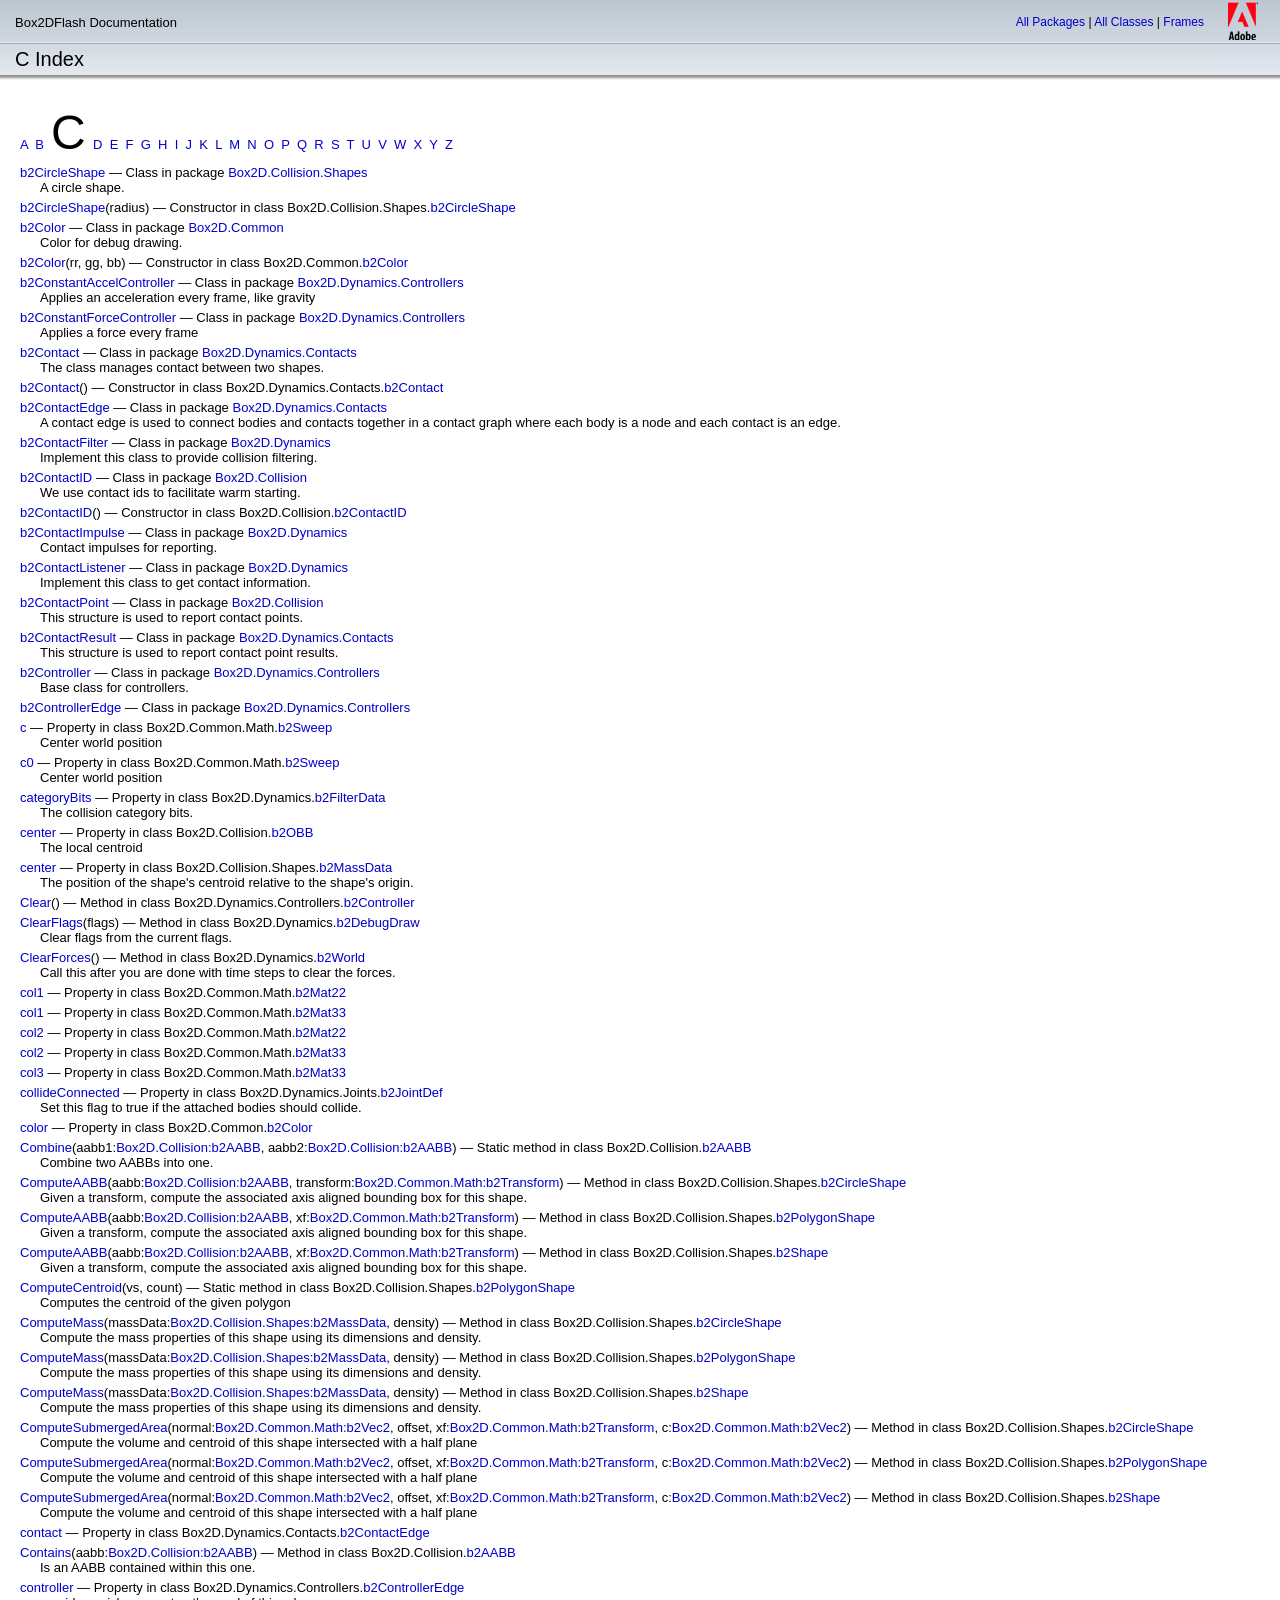
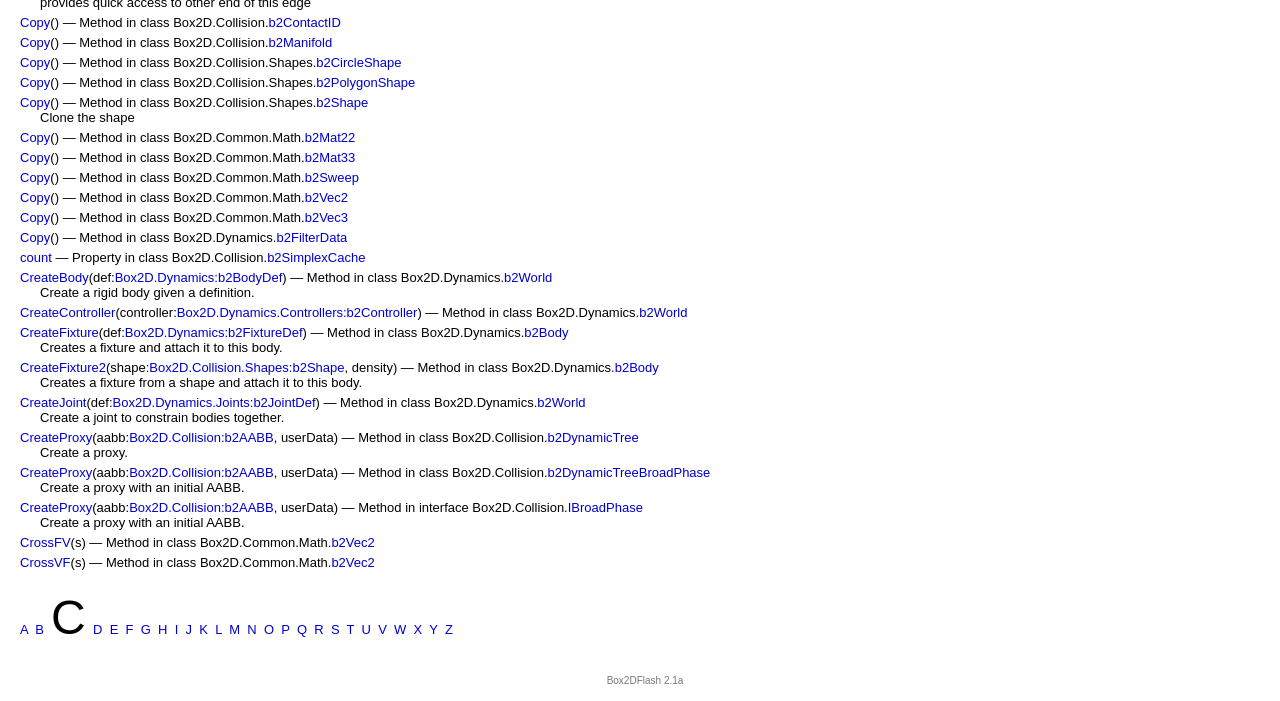
<file: Docs/all-index-C.html>
<!DOCTYPE HTML PUBLIC "-//W3C//DTD HTML 4.01 Transitional//EN" "http://www.w3.org/TR/html4/loose.dtd">
<html>
<head>
<META http-equiv="Content-Type" content="text/html; charset=UTF-8">
<title>C Index</title>
<link rel="stylesheet" href="style.css" type="text/css" media="screen">
<link rel="stylesheet" href="print.css" type="text/css" media="print">
</head>
<body>
<script type="text/javascript" language="javascript" src="asdoc.js"></script><script type="text/javascript" language="javascript" src="cookies.js"></script><script type="text/javascript" language="javascript">
<!--
				asdocTitle = 'C Index - Box2DFlash Documentation';
				var baseRef = '';
				window.onload = configPage;
			--></script>
<table style="display:none" id="titleTable" cellspacing="0" cellpadding="0" class="titleTable">
<tr>
<td align="left" class="titleTableTitle">Box2DFlash Documentation</td><td align="right" class="titleTableTopNav"><a onclick="loadClassListFrame('all-classes.html')" href="package-summary.html">All&nbsp;Packages</a>&nbsp;|&nbsp;<a onclick="loadClassListFrame('all-classes.html')" href="class-summary.html">All&nbsp;Classes</a>&nbsp;|&nbsp;<a href="index.html?all-index-C.html&amp;index-list.html" id="framesLink1">Frames</a><a onclick="parent.location=document.location" href="" style="display:none" id="noFramesLink1">No&nbsp;Frames</a></td><td rowspan="3" align="right" class="titleTableLogo"><img alt="Adobe Logo" title="Adobe Logo" class="logoImage" src="images/logo.jpg"></td>
</tr>
<tr class="titleTableRow2">
<td align="left" id="subTitle" class="titleTableSubTitle">C&nbsp;Index</td><td align="right" id="subNav" class="titleTableSubNav"></td>
</tr>
<tr class="titleTableRow3">
<td colspan="2">&nbsp;</td>
</tr>
</table>
<script type="text/javascript" language="javascript">
<!--
if (!isEclipse() || window.name != ECLIPSE_FRAME_NAME) {titleBar_setSubTitle("C Index"); titleBar_setSubNav(false,false,false,false,false,false,false,false,false,false,false,false,false,false);}
--></script>
<div class="MainContent">
<br>
<table cellpadding="0" cellspacing="0" border="0">
<tr>
<td colspan="2"><a name="C"></a><a onclick="javascript:loadClassListFrame('index-list.html');" href="all-index-A.html">A</a>&nbsp;&nbsp;<a onclick="javascript:loadClassListFrame('index-list.html');" href="all-index-B.html">B</a>&nbsp;&nbsp;<font style="bold" size="10px" color="black">C</font>&nbsp;&nbsp;<a onclick="javascript:loadClassListFrame('index-list.html');" href="all-index-D.html">D</a>&nbsp;&nbsp;<a onclick="javascript:loadClassListFrame('index-list.html');" href="all-index-E.html">E</a>&nbsp;&nbsp;<a onclick="javascript:loadClassListFrame('index-list.html');" href="all-index-F.html">F</a>&nbsp;&nbsp;<a onclick="javascript:loadClassListFrame('index-list.html');" href="all-index-G.html">G</a>&nbsp;&nbsp;<a onclick="javascript:loadClassListFrame('index-list.html');" href="all-index-H.html">H</a>&nbsp;&nbsp;<a onclick="javascript:loadClassListFrame('index-list.html');" href="all-index-I.html">I</a>&nbsp;&nbsp;<a onclick="javascript:loadClassListFrame('index-list.html');" href="all-index-J.html">J</a>&nbsp;&nbsp;<a onclick="javascript:loadClassListFrame('index-list.html');" href="all-index-K.html">K</a>&nbsp;&nbsp;<a onclick="javascript:loadClassListFrame('index-list.html');" href="all-index-L.html">L</a>&nbsp;&nbsp;<a onclick="javascript:loadClassListFrame('index-list.html');" href="all-index-M.html">M</a>&nbsp;&nbsp;<a onclick="javascript:loadClassListFrame('index-list.html');" href="all-index-N.html">N</a>&nbsp;&nbsp;<a onclick="javascript:loadClassListFrame('index-list.html');" href="all-index-O.html">O</a>&nbsp;&nbsp;<a onclick="javascript:loadClassListFrame('index-list.html');" href="all-index-P.html">P</a>&nbsp;&nbsp;<a onclick="javascript:loadClassListFrame('index-list.html');" href="all-index-Q.html">Q</a>&nbsp;&nbsp;<a onclick="javascript:loadClassListFrame('index-list.html');" href="all-index-R.html">R</a>&nbsp;&nbsp;<a onclick="javascript:loadClassListFrame('index-list.html');" href="all-index-S.html">S</a>&nbsp;&nbsp;<a onclick="javascript:loadClassListFrame('index-list.html');" href="all-index-T.html">T</a>&nbsp;&nbsp;<a onclick="javascript:loadClassListFrame('index-list.html');" href="all-index-U.html">U</a>&nbsp;&nbsp;<a onclick="javascript:loadClassListFrame('index-list.html');" href="all-index-V.html">V</a>&nbsp;&nbsp;<a onclick="javascript:loadClassListFrame('index-list.html');" href="all-index-W.html">W</a>&nbsp;&nbsp;<a onclick="javascript:loadClassListFrame('index-list.html');" href="all-index-X.html">X</a>&nbsp;&nbsp;<a onclick="javascript:loadClassListFrame('index-list.html');" href="all-index-Y.html">Y</a>&nbsp;&nbsp;<a onclick="javascript:loadClassListFrame('index-list.html');" href="all-index-Z.html">Z</a>&nbsp;&nbsp;</td>
</tr>
<tr>
<td colspan="2" class="idxrow"><a onclick="javascript:loadClassListFrame('Box2D/Collision/Shapes/class-list.html');" href="Box2D/Collision/Shapes/b2CircleShape.html">b2CircleShape</a> &mdash; Class in package <a onclick="javascript:loadClassListFrame('Box2D/Collision/Shapes/class-list.html');" href="Box2D/Collision/Shapes/package-detail.html">Box2D.Collision.Shapes</a></td>
</tr>
<tr>
<td width="20"></td><td>
A circle shape.</td>
</tr>
<tr>
<td colspan="2" class="idxrow"><a onclick="javascript:loadClassListFrame('Box2D/Collision/Shapes/class-list.html');" href="Box2D/Collision/Shapes/b2CircleShape.html#b2CircleShape()">b2CircleShape</a>(radius) &mdash; Constructor in class Box2D.Collision.Shapes.<a onclick="javascript:loadClassListFrame('Box2D/Collision/Shapes/class-list.html');" href="Box2D/Collision/Shapes/b2CircleShape.html">b2CircleShape</a></td>
</tr>
<tr>
<td width="20"></td><td></td>
</tr>
<tr>
<td colspan="2" class="idxrow"><a onclick="javascript:loadClassListFrame('Box2D/Common/class-list.html');" href="Box2D/Common/b2Color.html">b2Color</a> &mdash; Class in package <a onclick="javascript:loadClassListFrame('Box2D/Common/class-list.html');" href="Box2D/Common/package-detail.html">Box2D.Common</a></td>
</tr>
<tr>
<td width="20"></td><td>
Color for debug drawing.</td>
</tr>
<tr>
<td colspan="2" class="idxrow"><a onclick="javascript:loadClassListFrame('Box2D/Common/class-list.html');" href="Box2D/Common/b2Color.html#b2Color()">b2Color</a>(rr, gg, bb) &mdash; Constructor in class Box2D.Common.<a onclick="javascript:loadClassListFrame('Box2D/Common/class-list.html');" href="Box2D/Common/b2Color.html">b2Color</a></td>
</tr>
<tr>
<td width="20"></td><td></td>
</tr>
<tr>
<td colspan="2" class="idxrow"><a onclick="javascript:loadClassListFrame('Box2D/Dynamics/Controllers/class-list.html');" href="Box2D/Dynamics/Controllers/b2ConstantAccelController.html">b2ConstantAccelController</a> &mdash; Class in package <a onclick="javascript:loadClassListFrame('Box2D/Dynamics/Controllers/class-list.html');" href="Box2D/Dynamics/Controllers/package-detail.html">Box2D.Dynamics.Controllers</a></td>
</tr>
<tr>
<td width="20"></td><td>
 Applies an acceleration every frame, like gravity
 </td>
</tr>
<tr>
<td colspan="2" class="idxrow"><a onclick="javascript:loadClassListFrame('Box2D/Dynamics/Controllers/class-list.html');" href="Box2D/Dynamics/Controllers/b2ConstantForceController.html">b2ConstantForceController</a> &mdash; Class in package <a onclick="javascript:loadClassListFrame('Box2D/Dynamics/Controllers/class-list.html');" href="Box2D/Dynamics/Controllers/package-detail.html">Box2D.Dynamics.Controllers</a></td>
</tr>
<tr>
<td width="20"></td><td>
 Applies a force every frame
 </td>
</tr>
<tr>
<td colspan="2" class="idxrow"><a onclick="javascript:loadClassListFrame('Box2D/Dynamics/Contacts/class-list.html');" href="Box2D/Dynamics/Contacts/b2Contact.html">b2Contact</a> &mdash; Class in package <a onclick="javascript:loadClassListFrame('Box2D/Dynamics/Contacts/class-list.html');" href="Box2D/Dynamics/Contacts/package-detail.html">Box2D.Dynamics.Contacts</a></td>
</tr>
<tr>
<td width="20"></td><td>
The class manages contact between two shapes.</td>
</tr>
<tr>
<td colspan="2" class="idxrow"><a onclick="javascript:loadClassListFrame('Box2D/Dynamics/Contacts/class-list.html');" href="Box2D/Dynamics/Contacts/b2Contact.html#b2Contact()">b2Contact</a>() &mdash; Constructor in class Box2D.Dynamics.Contacts.<a onclick="javascript:loadClassListFrame('Box2D/Dynamics/Contacts/class-list.html');" href="Box2D/Dynamics/Contacts/b2Contact.html">b2Contact</a></td>
</tr>
<tr>
<td width="20"></td><td></td>
</tr>
<tr>
<td colspan="2" class="idxrow"><a onclick="javascript:loadClassListFrame('Box2D/Dynamics/Contacts/class-list.html');" href="Box2D/Dynamics/Contacts/b2ContactEdge.html">b2ContactEdge</a> &mdash; Class in package <a onclick="javascript:loadClassListFrame('Box2D/Dynamics/Contacts/class-list.html');" href="Box2D/Dynamics/Contacts/package-detail.html">Box2D.Dynamics.Contacts</a></td>
</tr>
<tr>
<td width="20"></td><td>
A contact edge is used to connect bodies and contacts together
in a contact graph where each body is a node and each contact
is an edge.</td>
</tr>
<tr>
<td colspan="2" class="idxrow"><a onclick="javascript:loadClassListFrame('Box2D/Dynamics/class-list.html');" href="Box2D/Dynamics/b2ContactFilter.html">b2ContactFilter</a> &mdash; Class in package <a onclick="javascript:loadClassListFrame('Box2D/Dynamics/class-list.html');" href="Box2D/Dynamics/package-detail.html">Box2D.Dynamics</a></td>
</tr>
<tr>
<td width="20"></td><td>
Implement this class to provide collision filtering.</td>
</tr>
<tr>
<td colspan="2" class="idxrow"><a onclick="javascript:loadClassListFrame('Box2D/Collision/class-list.html');" href="Box2D/Collision/b2ContactID.html">b2ContactID</a> &mdash; Class in package <a onclick="javascript:loadClassListFrame('Box2D/Collision/class-list.html');" href="Box2D/Collision/package-detail.html">Box2D.Collision</a></td>
</tr>
<tr>
<td width="20"></td><td>
We use contact ids to facilitate warm starting.</td>
</tr>
<tr>
<td colspan="2" class="idxrow"><a onclick="javascript:loadClassListFrame('Box2D/Collision/class-list.html');" href="Box2D/Collision/b2ContactID.html#b2ContactID()">b2ContactID</a>() &mdash; Constructor in class Box2D.Collision.<a onclick="javascript:loadClassListFrame('Box2D/Collision/class-list.html');" href="Box2D/Collision/b2ContactID.html">b2ContactID</a></td>
</tr>
<tr>
<td width="20"></td><td></td>
</tr>
<tr>
<td colspan="2" class="idxrow"><a onclick="javascript:loadClassListFrame('Box2D/Dynamics/class-list.html');" href="Box2D/Dynamics/b2ContactImpulse.html">b2ContactImpulse</a> &mdash; Class in package <a onclick="javascript:loadClassListFrame('Box2D/Dynamics/class-list.html');" href="Box2D/Dynamics/package-detail.html">Box2D.Dynamics</a></td>
</tr>
<tr>
<td width="20"></td><td>
  Contact impulses for reporting.</td>
</tr>
<tr>
<td colspan="2" class="idxrow"><a onclick="javascript:loadClassListFrame('Box2D/Dynamics/class-list.html');" href="Box2D/Dynamics/b2ContactListener.html">b2ContactListener</a> &mdash; Class in package <a onclick="javascript:loadClassListFrame('Box2D/Dynamics/class-list.html');" href="Box2D/Dynamics/package-detail.html">Box2D.Dynamics</a></td>
</tr>
<tr>
<td width="20"></td><td>
 Implement this class to get contact information.</td>
</tr>
<tr>
<td colspan="2" class="idxrow"><a onclick="javascript:loadClassListFrame('Box2D/Collision/class-list.html');" href="Box2D/Collision/b2ContactPoint.html">b2ContactPoint</a> &mdash; Class in package <a onclick="javascript:loadClassListFrame('Box2D/Collision/class-list.html');" href="Box2D/Collision/package-detail.html">Box2D.Collision</a></td>
</tr>
<tr>
<td width="20"></td><td>
This structure is used to report contact points.</td>
</tr>
<tr>
<td colspan="2" class="idxrow"><a onclick="javascript:loadClassListFrame('Box2D/Dynamics/Contacts/class-list.html');" href="Box2D/Dynamics/Contacts/b2ContactResult.html">b2ContactResult</a> &mdash; Class in package <a onclick="javascript:loadClassListFrame('Box2D/Dynamics/Contacts/class-list.html');" href="Box2D/Dynamics/Contacts/package-detail.html">Box2D.Dynamics.Contacts</a></td>
</tr>
<tr>
<td width="20"></td><td>
This structure is used to report contact point results.</td>
</tr>
<tr>
<td colspan="2" class="idxrow"><a onclick="javascript:loadClassListFrame('Box2D/Dynamics/Controllers/class-list.html');" href="Box2D/Dynamics/Controllers/b2Controller.html">b2Controller</a> &mdash; Class in package <a onclick="javascript:loadClassListFrame('Box2D/Dynamics/Controllers/class-list.html');" href="Box2D/Dynamics/Controllers/package-detail.html">Box2D.Dynamics.Controllers</a></td>
</tr>
<tr>
<td width="20"></td><td>
 Base class for controllers.</td>
</tr>
<tr>
<td colspan="2" class="idxrow"><a onclick="javascript:loadClassListFrame('Box2D/Dynamics/Controllers/class-list.html');" href="Box2D/Dynamics/Controllers/b2ControllerEdge.html">b2ControllerEdge</a> &mdash; Class in package <a onclick="javascript:loadClassListFrame('Box2D/Dynamics/Controllers/class-list.html');" href="Box2D/Dynamics/Controllers/package-detail.html">Box2D.Dynamics.Controllers</a></td>
</tr>
<tr>
<td width="20"></td><td></td>
</tr>
<tr>
<td colspan="2" class="idxrow"><a onclick="javascript:loadClassListFrame('Box2D/Common/Math/class-list.html');" href="Box2D/Common/Math/b2Sweep.html#c">c</a> &mdash; Property in class Box2D.Common.Math.<a onclick="javascript:loadClassListFrame('Box2D/Common/Math/class-list.html');" href="Box2D/Common/Math/b2Sweep.html">b2Sweep</a></td>
</tr>
<tr>
<td width="20"></td><td> Center world position </td>
</tr>
<tr>
<td colspan="2" class="idxrow"><a onclick="javascript:loadClassListFrame('Box2D/Common/Math/class-list.html');" href="Box2D/Common/Math/b2Sweep.html#c0">c0</a> &mdash; Property in class Box2D.Common.Math.<a onclick="javascript:loadClassListFrame('Box2D/Common/Math/class-list.html');" href="Box2D/Common/Math/b2Sweep.html">b2Sweep</a></td>
</tr>
<tr>
<td width="20"></td><td> Center world position </td>
</tr>
<tr>
<td colspan="2" class="idxrow"><a onclick="javascript:loadClassListFrame('Box2D/Dynamics/class-list.html');" href="Box2D/Dynamics/b2FilterData.html#categoryBits">categoryBits</a> &mdash; Property in class Box2D.Dynamics.<a onclick="javascript:loadClassListFrame('Box2D/Dynamics/class-list.html');" href="Box2D/Dynamics/b2FilterData.html">b2FilterData</a></td>
</tr>
<tr>
<td width="20"></td><td>
 The collision category bits.</td>
</tr>
<tr>
<td colspan="2" class="idxrow"><a onclick="javascript:loadClassListFrame('Box2D/Collision/class-list.html');" href="Box2D/Collision/b2OBB.html#center">center</a> &mdash; Property in class Box2D.Collision.<a onclick="javascript:loadClassListFrame('Box2D/Collision/class-list.html');" href="Box2D/Collision/b2OBB.html">b2OBB</a></td>
</tr>
<tr>
<td width="20"></td><td> The local centroid </td>
</tr>
<tr>
<td colspan="2" class="idxrow"><a onclick="javascript:loadClassListFrame('Box2D/Collision/Shapes/class-list.html');" href="Box2D/Collision/Shapes/b2MassData.html#center">center</a> &mdash; Property in class Box2D.Collision.Shapes.<a onclick="javascript:loadClassListFrame('Box2D/Collision/Shapes/class-list.html');" href="Box2D/Collision/Shapes/b2MassData.html">b2MassData</a></td>
</tr>
<tr>
<td width="20"></td><td>
 The position of the shape's centroid relative to the shape's origin.</td>
</tr>
<tr>
<td colspan="2" class="idxrow"><a onclick="javascript:loadClassListFrame('Box2D/Dynamics/Controllers/class-list.html');" href="Box2D/Dynamics/Controllers/b2Controller.html#Clear()">Clear</a>() &mdash; Method in class Box2D.Dynamics.Controllers.<a onclick="javascript:loadClassListFrame('Box2D/Dynamics/Controllers/class-list.html');" href="Box2D/Dynamics/Controllers/b2Controller.html">b2Controller</a></td>
</tr>
<tr>
<td width="20"></td><td></td>
</tr>
<tr>
<td colspan="2" class="idxrow"><a onclick="javascript:loadClassListFrame('Box2D/Dynamics/class-list.html');" href="Box2D/Dynamics/b2DebugDraw.html#ClearFlags()">ClearFlags</a>(flags) &mdash; Method in class Box2D.Dynamics.<a onclick="javascript:loadClassListFrame('Box2D/Dynamics/class-list.html');" href="Box2D/Dynamics/b2DebugDraw.html">b2DebugDraw</a></td>
</tr>
<tr>
<td width="20"></td><td>
 Clear flags from the current flags.</td>
</tr>
<tr>
<td colspan="2" class="idxrow"><a onclick="javascript:loadClassListFrame('Box2D/Dynamics/class-list.html');" href="Box2D/Dynamics/b2World.html#ClearForces()">ClearForces</a>() &mdash; Method in class Box2D.Dynamics.<a onclick="javascript:loadClassListFrame('Box2D/Dynamics/class-list.html');" href="Box2D/Dynamics/b2World.html">b2World</a></td>
</tr>
<tr>
<td width="20"></td><td>
  Call this after you are done with time steps to clear the forces.</td>
</tr>
<tr>
<td colspan="2" class="idxrow"><a onclick="javascript:loadClassListFrame('Box2D/Common/Math/class-list.html');" href="Box2D/Common/Math/b2Mat22.html#col1">col1</a> &mdash; Property in class Box2D.Common.Math.<a onclick="javascript:loadClassListFrame('Box2D/Common/Math/class-list.html');" href="Box2D/Common/Math/b2Mat22.html">b2Mat22</a></td>
</tr>
<tr>
<td width="20"></td><td></td>
</tr>
<tr>
<td colspan="2" class="idxrow"><a onclick="javascript:loadClassListFrame('Box2D/Common/Math/class-list.html');" href="Box2D/Common/Math/b2Mat33.html#col1">col1</a> &mdash; Property in class Box2D.Common.Math.<a onclick="javascript:loadClassListFrame('Box2D/Common/Math/class-list.html');" href="Box2D/Common/Math/b2Mat33.html">b2Mat33</a></td>
</tr>
<tr>
<td width="20"></td><td></td>
</tr>
<tr>
<td colspan="2" class="idxrow"><a onclick="javascript:loadClassListFrame('Box2D/Common/Math/class-list.html');" href="Box2D/Common/Math/b2Mat22.html#col2">col2</a> &mdash; Property in class Box2D.Common.Math.<a onclick="javascript:loadClassListFrame('Box2D/Common/Math/class-list.html');" href="Box2D/Common/Math/b2Mat22.html">b2Mat22</a></td>
</tr>
<tr>
<td width="20"></td><td></td>
</tr>
<tr>
<td colspan="2" class="idxrow"><a onclick="javascript:loadClassListFrame('Box2D/Common/Math/class-list.html');" href="Box2D/Common/Math/b2Mat33.html#col2">col2</a> &mdash; Property in class Box2D.Common.Math.<a onclick="javascript:loadClassListFrame('Box2D/Common/Math/class-list.html');" href="Box2D/Common/Math/b2Mat33.html">b2Mat33</a></td>
</tr>
<tr>
<td width="20"></td><td></td>
</tr>
<tr>
<td colspan="2" class="idxrow"><a onclick="javascript:loadClassListFrame('Box2D/Common/Math/class-list.html');" href="Box2D/Common/Math/b2Mat33.html#col3">col3</a> &mdash; Property in class Box2D.Common.Math.<a onclick="javascript:loadClassListFrame('Box2D/Common/Math/class-list.html');" href="Box2D/Common/Math/b2Mat33.html">b2Mat33</a></td>
</tr>
<tr>
<td width="20"></td><td></td>
</tr>
<tr>
<td colspan="2" class="idxrow"><a onclick="javascript:loadClassListFrame('Box2D/Dynamics/Joints/class-list.html');" href="Box2D/Dynamics/Joints/b2JointDef.html#collideConnected">collideConnected</a> &mdash; Property in class Box2D.Dynamics.Joints.<a onclick="javascript:loadClassListFrame('Box2D/Dynamics/Joints/class-list.html');" href="Box2D/Dynamics/Joints/b2JointDef.html">b2JointDef</a></td>
</tr>
<tr>
<td width="20"></td><td>
 Set this flag to true if the attached bodies should collide.</td>
</tr>
<tr>
<td colspan="2" class="idxrow"><a onclick="javascript:loadClassListFrame('Box2D/Common/class-list.html');" href="Box2D/Common/b2Color.html#color">color</a> &mdash; Property in class Box2D.Common.<a onclick="javascript:loadClassListFrame('Box2D/Common/class-list.html');" href="Box2D/Common/b2Color.html">b2Color</a></td>
</tr>
<tr>
<td width="20"></td><td></td>
</tr>
<tr>
<td colspan="2" class="idxrow"><a onclick="javascript:loadClassListFrame('Box2D/Collision/class-list.html');" href="Box2D/Collision/b2AABB.html#Combine()">Combine</a>(aabb1:<a href="Box2D/Collision/b2AABB.html" onclick="javascript:loadClassListFrame('Box2D/Collision./class-list.html');">Box2D.Collision:b2AABB</a>, aabb2:<a href="Box2D/Collision/b2AABB.html" onclick="javascript:loadClassListFrame('Box2D/Collision./class-list.html');">Box2D.Collision:b2AABB</a>) &mdash; Static method in class Box2D.Collision.<a onclick="javascript:loadClassListFrame('Box2D/Collision/class-list.html');" href="Box2D/Collision/b2AABB.html">b2AABB</a></td>
</tr>
<tr>
<td width="20"></td><td> Combine two AABBs into one.</td>
</tr>
<tr>
<td colspan="2" class="idxrow"><a onclick="javascript:loadClassListFrame('Box2D/Collision/Shapes/class-list.html');" href="Box2D/Collision/Shapes/b2CircleShape.html#ComputeAABB()">ComputeAABB</a>(aabb:<a href="Box2D/Collision/b2AABB.html" onclick="javascript:loadClassListFrame('Box2D/Collision./class-list.html');">Box2D.Collision:b2AABB</a>, transform:<a href="Box2D/Common/Math/b2Transform.html" onclick="javascript:loadClassListFrame('Box2D/Common/Math./class-list.html');">Box2D.Common.Math:b2Transform</a>) &mdash; Method in class Box2D.Collision.Shapes.<a onclick="javascript:loadClassListFrame('Box2D/Collision/Shapes/class-list.html');" href="Box2D/Collision/Shapes/b2CircleShape.html">b2CircleShape</a></td>
</tr>
<tr>
<td width="20"></td><td>
 
 Given a transform, compute the associated axis aligned bounding box for this shape.</td>
</tr>
<tr>
<td colspan="2" class="idxrow"><a onclick="javascript:loadClassListFrame('Box2D/Collision/Shapes/class-list.html');" href="Box2D/Collision/Shapes/b2PolygonShape.html#ComputeAABB()">ComputeAABB</a>(aabb:<a href="Box2D/Collision/b2AABB.html" onclick="javascript:loadClassListFrame('Box2D/Collision./class-list.html');">Box2D.Collision:b2AABB</a>, xf:<a href="Box2D/Common/Math/b2Transform.html" onclick="javascript:loadClassListFrame('Box2D/Common/Math./class-list.html');">Box2D.Common.Math:b2Transform</a>) &mdash; Method in class Box2D.Collision.Shapes.<a onclick="javascript:loadClassListFrame('Box2D/Collision/Shapes/class-list.html');" href="Box2D/Collision/Shapes/b2PolygonShape.html">b2PolygonShape</a></td>
</tr>
<tr>
<td width="20"></td><td>
  
 Given a transform, compute the associated axis aligned bounding box for this shape.</td>
</tr>
<tr>
<td colspan="2" class="idxrow"><a onclick="javascript:loadClassListFrame('Box2D/Collision/Shapes/class-list.html');" href="Box2D/Collision/Shapes/b2Shape.html#ComputeAABB()">ComputeAABB</a>(aabb:<a href="Box2D/Collision/b2AABB.html" onclick="javascript:loadClassListFrame('Box2D/Collision./class-list.html');">Box2D.Collision:b2AABB</a>, xf:<a href="Box2D/Common/Math/b2Transform.html" onclick="javascript:loadClassListFrame('Box2D/Common/Math./class-list.html');">Box2D.Common.Math:b2Transform</a>) &mdash; Method in class Box2D.Collision.Shapes.<a onclick="javascript:loadClassListFrame('Box2D/Collision/Shapes/class-list.html');" href="Box2D/Collision/Shapes/b2Shape.html">b2Shape</a></td>
</tr>
<tr>
<td width="20"></td><td>
 Given a transform, compute the associated axis aligned bounding box for this shape.</td>
</tr>
<tr>
<td colspan="2" class="idxrow"><a onclick="javascript:loadClassListFrame('Box2D/Collision/Shapes/class-list.html');" href="Box2D/Collision/Shapes/b2PolygonShape.html#ComputeCentroid()">ComputeCentroid</a>(vs, count) &mdash; Static method in class Box2D.Collision.Shapes.<a onclick="javascript:loadClassListFrame('Box2D/Collision/Shapes/class-list.html');" href="Box2D/Collision/Shapes/b2PolygonShape.html">b2PolygonShape</a></td>
</tr>
<tr>
<td width="20"></td><td>
  Computes the centroid of the given polygon
  </td>
</tr>
<tr>
<td colspan="2" class="idxrow"><a onclick="javascript:loadClassListFrame('Box2D/Collision/Shapes/class-list.html');" href="Box2D/Collision/Shapes/b2CircleShape.html#ComputeMass()">ComputeMass</a>(massData:<a href="Box2D/Collision/Shapes/b2MassData.html" onclick="javascript:loadClassListFrame('Box2D/Collision/Shapes./class-list.html');">Box2D.Collision.Shapes:b2MassData</a>, density) &mdash; Method in class Box2D.Collision.Shapes.<a onclick="javascript:loadClassListFrame('Box2D/Collision/Shapes/class-list.html');" href="Box2D/Collision/Shapes/b2CircleShape.html">b2CircleShape</a></td>
</tr>
<tr>
<td width="20"></td><td>
 
 Compute the mass properties of this shape using its dimensions and density.</td>
</tr>
<tr>
<td colspan="2" class="idxrow"><a onclick="javascript:loadClassListFrame('Box2D/Collision/Shapes/class-list.html');" href="Box2D/Collision/Shapes/b2PolygonShape.html#ComputeMass()">ComputeMass</a>(massData:<a href="Box2D/Collision/Shapes/b2MassData.html" onclick="javascript:loadClassListFrame('Box2D/Collision/Shapes./class-list.html');">Box2D.Collision.Shapes:b2MassData</a>, density) &mdash; Method in class Box2D.Collision.Shapes.<a onclick="javascript:loadClassListFrame('Box2D/Collision/Shapes/class-list.html');" href="Box2D/Collision/Shapes/b2PolygonShape.html">b2PolygonShape</a></td>
</tr>
<tr>
<td width="20"></td><td>
 
 Compute the mass properties of this shape using its dimensions and density.</td>
</tr>
<tr>
<td colspan="2" class="idxrow"><a onclick="javascript:loadClassListFrame('Box2D/Collision/Shapes/class-list.html');" href="Box2D/Collision/Shapes/b2Shape.html#ComputeMass()">ComputeMass</a>(massData:<a href="Box2D/Collision/Shapes/b2MassData.html" onclick="javascript:loadClassListFrame('Box2D/Collision/Shapes./class-list.html');">Box2D.Collision.Shapes:b2MassData</a>, density) &mdash; Method in class Box2D.Collision.Shapes.<a onclick="javascript:loadClassListFrame('Box2D/Collision/Shapes/class-list.html');" href="Box2D/Collision/Shapes/b2Shape.html">b2Shape</a></td>
</tr>
<tr>
<td width="20"></td><td>
 Compute the mass properties of this shape using its dimensions and density.</td>
</tr>
<tr>
<td colspan="2" class="idxrow"><a onclick="javascript:loadClassListFrame('Box2D/Collision/Shapes/class-list.html');" href="Box2D/Collision/Shapes/b2CircleShape.html#ComputeSubmergedArea()">ComputeSubmergedArea</a>(normal:<a href="Box2D/Common/Math/b2Vec2.html" onclick="javascript:loadClassListFrame('Box2D/Common/Math./class-list.html');">Box2D.Common.Math:b2Vec2</a>, offset, xf:<a href="Box2D/Common/Math/b2Transform.html" onclick="javascript:loadClassListFrame('Box2D/Common/Math./class-list.html');">Box2D.Common.Math:b2Transform</a>, c:<a href="Box2D/Common/Math/b2Vec2.html" onclick="javascript:loadClassListFrame('Box2D/Common/Math./class-list.html');">Box2D.Common.Math:b2Vec2</a>) &mdash; Method in class Box2D.Collision.Shapes.<a onclick="javascript:loadClassListFrame('Box2D/Collision/Shapes/class-list.html');" href="Box2D/Collision/Shapes/b2CircleShape.html">b2CircleShape</a></td>
</tr>
<tr>
<td width="20"></td><td>
 
  Compute the volume and centroid of this shape intersected with a half plane
  </td>
</tr>
<tr>
<td colspan="2" class="idxrow"><a onclick="javascript:loadClassListFrame('Box2D/Collision/Shapes/class-list.html');" href="Box2D/Collision/Shapes/b2PolygonShape.html#ComputeSubmergedArea()">ComputeSubmergedArea</a>(normal:<a href="Box2D/Common/Math/b2Vec2.html" onclick="javascript:loadClassListFrame('Box2D/Common/Math./class-list.html');">Box2D.Common.Math:b2Vec2</a>, offset, xf:<a href="Box2D/Common/Math/b2Transform.html" onclick="javascript:loadClassListFrame('Box2D/Common/Math./class-list.html');">Box2D.Common.Math:b2Transform</a>, c:<a href="Box2D/Common/Math/b2Vec2.html" onclick="javascript:loadClassListFrame('Box2D/Common/Math./class-list.html');">Box2D.Common.Math:b2Vec2</a>) &mdash; Method in class Box2D.Collision.Shapes.<a onclick="javascript:loadClassListFrame('Box2D/Collision/Shapes/class-list.html');" href="Box2D/Collision/Shapes/b2PolygonShape.html">b2PolygonShape</a></td>
</tr>
<tr>
<td width="20"></td><td>
 
  Compute the volume and centroid of this shape intersected with a half plane
  </td>
</tr>
<tr>
<td colspan="2" class="idxrow"><a onclick="javascript:loadClassListFrame('Box2D/Collision/Shapes/class-list.html');" href="Box2D/Collision/Shapes/b2Shape.html#ComputeSubmergedArea()">ComputeSubmergedArea</a>(normal:<a href="Box2D/Common/Math/b2Vec2.html" onclick="javascript:loadClassListFrame('Box2D/Common/Math./class-list.html');">Box2D.Common.Math:b2Vec2</a>, offset, xf:<a href="Box2D/Common/Math/b2Transform.html" onclick="javascript:loadClassListFrame('Box2D/Common/Math./class-list.html');">Box2D.Common.Math:b2Transform</a>, c:<a href="Box2D/Common/Math/b2Vec2.html" onclick="javascript:loadClassListFrame('Box2D/Common/Math./class-list.html');">Box2D.Common.Math:b2Vec2</a>) &mdash; Method in class Box2D.Collision.Shapes.<a onclick="javascript:loadClassListFrame('Box2D/Collision/Shapes/class-list.html');" href="Box2D/Collision/Shapes/b2Shape.html">b2Shape</a></td>
</tr>
<tr>
<td width="20"></td><td>
  Compute the volume and centroid of this shape intersected with a half plane
  </td>
</tr>
<tr>
<td colspan="2" class="idxrow"><a onclick="javascript:loadClassListFrame('Box2D/Dynamics/Contacts/class-list.html');" href="Box2D/Dynamics/Contacts/b2ContactEdge.html#contact">contact</a> &mdash; Property in class Box2D.Dynamics.Contacts.<a onclick="javascript:loadClassListFrame('Box2D/Dynamics/Contacts/class-list.html');" href="Box2D/Dynamics/Contacts/b2ContactEdge.html">b2ContactEdge</a></td>
</tr>
<tr>
<td width="20"></td><td></td>
</tr>
<tr>
<td colspan="2" class="idxrow"><a onclick="javascript:loadClassListFrame('Box2D/Collision/class-list.html');" href="Box2D/Collision/b2AABB.html#Contains()">Contains</a>(aabb:<a href="Box2D/Collision/b2AABB.html" onclick="javascript:loadClassListFrame('Box2D/Collision./class-list.html');">Box2D.Collision:b2AABB</a>) &mdash; Method in class Box2D.Collision.<a onclick="javascript:loadClassListFrame('Box2D/Collision/class-list.html');" href="Box2D/Collision/b2AABB.html">b2AABB</a></td>
</tr>
<tr>
<td width="20"></td><td>
  Is an AABB contained within this one.</td>
</tr>
<tr>
<td colspan="2" class="idxrow"><a onclick="javascript:loadClassListFrame('Box2D/Dynamics/Controllers/class-list.html');" href="Box2D/Dynamics/Controllers/b2ControllerEdge.html#controller">controller</a> &mdash; Property in class Box2D.Dynamics.Controllers.<a onclick="javascript:loadClassListFrame('Box2D/Dynamics/Controllers/class-list.html');" href="Box2D/Dynamics/Controllers/b2ControllerEdge.html">b2ControllerEdge</a></td>
</tr>
<tr>
<td width="20"></td><td> provides quick access to other end of this edge </td>
</tr>
<tr>
<td colspan="2" class="idxrow"><a onclick="javascript:loadClassListFrame('Box2D/Collision/class-list.html');" href="Box2D/Collision/b2ContactID.html#Copy()">Copy</a>() &mdash; Method in class Box2D.Collision.<a onclick="javascript:loadClassListFrame('Box2D/Collision/class-list.html');" href="Box2D/Collision/b2ContactID.html">b2ContactID</a></td>
</tr>
<tr>
<td width="20"></td><td></td>
</tr>
<tr>
<td colspan="2" class="idxrow"><a onclick="javascript:loadClassListFrame('Box2D/Collision/class-list.html');" href="Box2D/Collision/b2Manifold.html#Copy()">Copy</a>() &mdash; Method in class Box2D.Collision.<a onclick="javascript:loadClassListFrame('Box2D/Collision/class-list.html');" href="Box2D/Collision/b2Manifold.html">b2Manifold</a></td>
</tr>
<tr>
<td width="20"></td><td></td>
</tr>
<tr>
<td colspan="2" class="idxrow"><a onclick="javascript:loadClassListFrame('Box2D/Collision/Shapes/class-list.html');" href="Box2D/Collision/Shapes/b2CircleShape.html#Copy()">Copy</a>() &mdash; Method in class Box2D.Collision.Shapes.<a onclick="javascript:loadClassListFrame('Box2D/Collision/Shapes/class-list.html');" href="Box2D/Collision/Shapes/b2CircleShape.html">b2CircleShape</a></td>
</tr>
<tr>
<td width="20"></td><td></td>
</tr>
<tr>
<td colspan="2" class="idxrow"><a onclick="javascript:loadClassListFrame('Box2D/Collision/Shapes/class-list.html');" href="Box2D/Collision/Shapes/b2PolygonShape.html#Copy()">Copy</a>() &mdash; Method in class Box2D.Collision.Shapes.<a onclick="javascript:loadClassListFrame('Box2D/Collision/Shapes/class-list.html');" href="Box2D/Collision/Shapes/b2PolygonShape.html">b2PolygonShape</a></td>
</tr>
<tr>
<td width="20"></td><td></td>
</tr>
<tr>
<td colspan="2" class="idxrow"><a onclick="javascript:loadClassListFrame('Box2D/Collision/Shapes/class-list.html');" href="Box2D/Collision/Shapes/b2Shape.html#Copy()">Copy</a>() &mdash; Method in class Box2D.Collision.Shapes.<a onclick="javascript:loadClassListFrame('Box2D/Collision/Shapes/class-list.html');" href="Box2D/Collision/Shapes/b2Shape.html">b2Shape</a></td>
</tr>
<tr>
<td width="20"></td><td>
  Clone the shape
  </td>
</tr>
<tr>
<td colspan="2" class="idxrow"><a onclick="javascript:loadClassListFrame('Box2D/Common/Math/class-list.html');" href="Box2D/Common/Math/b2Mat22.html#Copy()">Copy</a>() &mdash; Method in class Box2D.Common.Math.<a onclick="javascript:loadClassListFrame('Box2D/Common/Math/class-list.html');" href="Box2D/Common/Math/b2Mat22.html">b2Mat22</a></td>
</tr>
<tr>
<td width="20"></td><td></td>
</tr>
<tr>
<td colspan="2" class="idxrow"><a onclick="javascript:loadClassListFrame('Box2D/Common/Math/class-list.html');" href="Box2D/Common/Math/b2Mat33.html#Copy()">Copy</a>() &mdash; Method in class Box2D.Common.Math.<a onclick="javascript:loadClassListFrame('Box2D/Common/Math/class-list.html');" href="Box2D/Common/Math/b2Mat33.html">b2Mat33</a></td>
</tr>
<tr>
<td width="20"></td><td></td>
</tr>
<tr>
<td colspan="2" class="idxrow"><a onclick="javascript:loadClassListFrame('Box2D/Common/Math/class-list.html');" href="Box2D/Common/Math/b2Sweep.html#Copy()">Copy</a>() &mdash; Method in class Box2D.Common.Math.<a onclick="javascript:loadClassListFrame('Box2D/Common/Math/class-list.html');" href="Box2D/Common/Math/b2Sweep.html">b2Sweep</a></td>
</tr>
<tr>
<td width="20"></td><td></td>
</tr>
<tr>
<td colspan="2" class="idxrow"><a onclick="javascript:loadClassListFrame('Box2D/Common/Math/class-list.html');" href="Box2D/Common/Math/b2Vec2.html#Copy()">Copy</a>() &mdash; Method in class Box2D.Common.Math.<a onclick="javascript:loadClassListFrame('Box2D/Common/Math/class-list.html');" href="Box2D/Common/Math/b2Vec2.html">b2Vec2</a></td>
</tr>
<tr>
<td width="20"></td><td></td>
</tr>
<tr>
<td colspan="2" class="idxrow"><a onclick="javascript:loadClassListFrame('Box2D/Common/Math/class-list.html');" href="Box2D/Common/Math/b2Vec3.html#Copy()">Copy</a>() &mdash; Method in class Box2D.Common.Math.<a onclick="javascript:loadClassListFrame('Box2D/Common/Math/class-list.html');" href="Box2D/Common/Math/b2Vec3.html">b2Vec3</a></td>
</tr>
<tr>
<td width="20"></td><td></td>
</tr>
<tr>
<td colspan="2" class="idxrow"><a onclick="javascript:loadClassListFrame('Box2D/Dynamics/class-list.html');" href="Box2D/Dynamics/b2FilterData.html#Copy()">Copy</a>() &mdash; Method in class Box2D.Dynamics.<a onclick="javascript:loadClassListFrame('Box2D/Dynamics/class-list.html');" href="Box2D/Dynamics/b2FilterData.html">b2FilterData</a></td>
</tr>
<tr>
<td width="20"></td><td></td>
</tr>
<tr>
<td colspan="2" class="idxrow"><a onclick="javascript:loadClassListFrame('Box2D/Collision/class-list.html');" href="Box2D/Collision/b2SimplexCache.html#count">count</a> &mdash; Property in class Box2D.Collision.<a onclick="javascript:loadClassListFrame('Box2D/Collision/class-list.html');" href="Box2D/Collision/b2SimplexCache.html">b2SimplexCache</a></td>
</tr>
<tr>
<td width="20"></td><td></td>
</tr>
<tr>
<td colspan="2" class="idxrow"><a onclick="javascript:loadClassListFrame('Box2D/Dynamics/class-list.html');" href="Box2D/Dynamics/b2World.html#CreateBody()">CreateBody</a>(def:<a href="Box2D/Dynamics/b2BodyDef.html" onclick="javascript:loadClassListFrame('Box2D/Dynamics./class-list.html');">Box2D.Dynamics:b2BodyDef</a>) &mdash; Method in class Box2D.Dynamics.<a onclick="javascript:loadClassListFrame('Box2D/Dynamics/class-list.html');" href="Box2D/Dynamics/b2World.html">b2World</a></td>
</tr>
<tr>
<td width="20"></td><td>
 Create a rigid body given a definition.</td>
</tr>
<tr>
<td colspan="2" class="idxrow"><a onclick="javascript:loadClassListFrame('Box2D/Dynamics/class-list.html');" href="Box2D/Dynamics/b2World.html#CreateController()">CreateController</a>(controller:<a href="Box2D/Dynamics/Controllers/b2Controller.html" onclick="javascript:loadClassListFrame('Box2D/Dynamics/Controllers./class-list.html');">Box2D.Dynamics.Controllers:b2Controller</a>) &mdash; Method in class Box2D.Dynamics.<a onclick="javascript:loadClassListFrame('Box2D/Dynamics/class-list.html');" href="Box2D/Dynamics/b2World.html">b2World</a></td>
</tr>
<tr>
<td width="20"></td><td></td>
</tr>
<tr>
<td colspan="2" class="idxrow"><a onclick="javascript:loadClassListFrame('Box2D/Dynamics/class-list.html');" href="Box2D/Dynamics/b2Body.html#CreateFixture()">CreateFixture</a>(def:<a href="Box2D/Dynamics/b2FixtureDef.html" onclick="javascript:loadClassListFrame('Box2D/Dynamics./class-list.html');">Box2D.Dynamics:b2FixtureDef</a>) &mdash; Method in class Box2D.Dynamics.<a onclick="javascript:loadClassListFrame('Box2D/Dynamics/class-list.html');" href="Box2D/Dynamics/b2Body.html">b2Body</a></td>
</tr>
<tr>
<td width="20"></td><td>
  Creates a fixture and attach it to this body.</td>
</tr>
<tr>
<td colspan="2" class="idxrow"><a onclick="javascript:loadClassListFrame('Box2D/Dynamics/class-list.html');" href="Box2D/Dynamics/b2Body.html#CreateFixture2()">CreateFixture2</a>(shape:<a href="Box2D/Collision/Shapes/b2Shape.html" onclick="javascript:loadClassListFrame('Box2D/Collision/Shapes./class-list.html');">Box2D.Collision.Shapes:b2Shape</a>, density) &mdash; Method in class Box2D.Dynamics.<a onclick="javascript:loadClassListFrame('Box2D/Dynamics/class-list.html');" href="Box2D/Dynamics/b2Body.html">b2Body</a></td>
</tr>
<tr>
<td width="20"></td><td>
  Creates a fixture from a shape and attach it to this body.</td>
</tr>
<tr>
<td colspan="2" class="idxrow"><a onclick="javascript:loadClassListFrame('Box2D/Dynamics/class-list.html');" href="Box2D/Dynamics/b2World.html#CreateJoint()">CreateJoint</a>(def:<a href="Box2D/Dynamics/Joints/b2JointDef.html" onclick="javascript:loadClassListFrame('Box2D/Dynamics/Joints./class-list.html');">Box2D.Dynamics.Joints:b2JointDef</a>) &mdash; Method in class Box2D.Dynamics.<a onclick="javascript:loadClassListFrame('Box2D/Dynamics/class-list.html');" href="Box2D/Dynamics/b2World.html">b2World</a></td>
</tr>
<tr>
<td width="20"></td><td>
 Create a joint to constrain bodies together.</td>
</tr>
<tr>
<td colspan="2" class="idxrow"><a onclick="javascript:loadClassListFrame('Box2D/Collision/class-list.html');" href="Box2D/Collision/b2DynamicTree.html#CreateProxy()">CreateProxy</a>(aabb:<a href="Box2D/Collision/b2AABB.html" onclick="javascript:loadClassListFrame('Box2D/Collision./class-list.html');">Box2D.Collision:b2AABB</a>, userData) &mdash; Method in class Box2D.Collision.<a onclick="javascript:loadClassListFrame('Box2D/Collision/class-list.html');" href="Box2D/Collision/b2DynamicTree.html">b2DynamicTree</a></td>
</tr>
<tr>
<td width="20"></td><td>
   Create a proxy.</td>
</tr>
<tr>
<td colspan="2" class="idxrow"><a onclick="javascript:loadClassListFrame('Box2D/Collision/class-list.html');" href="Box2D/Collision/b2DynamicTreeBroadPhase.html#CreateProxy()">CreateProxy</a>(aabb:<a href="Box2D/Collision/b2AABB.html" onclick="javascript:loadClassListFrame('Box2D/Collision./class-list.html');">Box2D.Collision:b2AABB</a>, userData) &mdash; Method in class Box2D.Collision.<a onclick="javascript:loadClassListFrame('Box2D/Collision/class-list.html');" href="Box2D/Collision/b2DynamicTreeBroadPhase.html">b2DynamicTreeBroadPhase</a></td>
</tr>
<tr>
<td width="20"></td><td>
  Create a proxy with an initial AABB.</td>
</tr>
<tr>
<td colspan="2" class="idxrow"><a onclick="javascript:loadClassListFrame('Box2D/Collision/class-list.html');" href="Box2D/Collision/IBroadPhase.html#CreateProxy()">CreateProxy</a>(aabb:<a href="Box2D/Collision/b2AABB.html" onclick="javascript:loadClassListFrame('Box2D/Collision./class-list.html');">Box2D.Collision:b2AABB</a>, userData) &mdash; Method in interface Box2D.Collision.<a onclick="javascript:loadClassListFrame('Box2D/Collision/class-list.html');" href="Box2D/Collision/IBroadPhase.html">IBroadPhase</a></td>
</tr>
<tr>
<td width="20"></td><td>
   Create a proxy with an initial AABB.</td>
</tr>
<tr>
<td colspan="2" class="idxrow"><a onclick="javascript:loadClassListFrame('Box2D/Common/Math/class-list.html');" href="Box2D/Common/Math/b2Vec2.html#CrossFV()">CrossFV</a>(s) &mdash; Method in class Box2D.Common.Math.<a onclick="javascript:loadClassListFrame('Box2D/Common/Math/class-list.html');" href="Box2D/Common/Math/b2Vec2.html">b2Vec2</a></td>
</tr>
<tr>
<td width="20"></td><td></td>
</tr>
<tr>
<td colspan="2" class="idxrow"><a onclick="javascript:loadClassListFrame('Box2D/Common/Math/class-list.html');" href="Box2D/Common/Math/b2Vec2.html#CrossVF()">CrossVF</a>(s) &mdash; Method in class Box2D.Common.Math.<a onclick="javascript:loadClassListFrame('Box2D/Common/Math/class-list.html');" href="Box2D/Common/Math/b2Vec2.html">b2Vec2</a></td>
</tr>
<tr>
<td width="20"></td><td></td>
</tr>
<tr>
<td style="padding-bottom:20px" colspan="2"></td>
</tr>
<tr>
<td colspan="2"><a onclick="javascript:loadClassListFrame('index-list.html');" href="all-index-A.html">A</a>&nbsp;&nbsp;<a onclick="javascript:loadClassListFrame('index-list.html');" href="all-index-B.html">B</a>&nbsp;&nbsp;<font style="bold" size="10px" color="black">C</font>&nbsp;&nbsp;<a onclick="javascript:loadClassListFrame('index-list.html');" href="all-index-D.html">D</a>&nbsp;&nbsp;<a onclick="javascript:loadClassListFrame('index-list.html');" href="all-index-E.html">E</a>&nbsp;&nbsp;<a onclick="javascript:loadClassListFrame('index-list.html');" href="all-index-F.html">F</a>&nbsp;&nbsp;<a onclick="javascript:loadClassListFrame('index-list.html');" href="all-index-G.html">G</a>&nbsp;&nbsp;<a onclick="javascript:loadClassListFrame('index-list.html');" href="all-index-H.html">H</a>&nbsp;&nbsp;<a onclick="javascript:loadClassListFrame('index-list.html');" href="all-index-I.html">I</a>&nbsp;&nbsp;<a onclick="javascript:loadClassListFrame('index-list.html');" href="all-index-J.html">J</a>&nbsp;&nbsp;<a onclick="javascript:loadClassListFrame('index-list.html');" href="all-index-K.html">K</a>&nbsp;&nbsp;<a onclick="javascript:loadClassListFrame('index-list.html');" href="all-index-L.html">L</a>&nbsp;&nbsp;<a onclick="javascript:loadClassListFrame('index-list.html');" href="all-index-M.html">M</a>&nbsp;&nbsp;<a onclick="javascript:loadClassListFrame('index-list.html');" href="all-index-N.html">N</a>&nbsp;&nbsp;<a onclick="javascript:loadClassListFrame('index-list.html');" href="all-index-O.html">O</a>&nbsp;&nbsp;<a onclick="javascript:loadClassListFrame('index-list.html');" href="all-index-P.html">P</a>&nbsp;&nbsp;<a onclick="javascript:loadClassListFrame('index-list.html');" href="all-index-Q.html">Q</a>&nbsp;&nbsp;<a onclick="javascript:loadClassListFrame('index-list.html');" href="all-index-R.html">R</a>&nbsp;&nbsp;<a onclick="javascript:loadClassListFrame('index-list.html');" href="all-index-S.html">S</a>&nbsp;&nbsp;<a onclick="javascript:loadClassListFrame('index-list.html');" href="all-index-T.html">T</a>&nbsp;&nbsp;<a onclick="javascript:loadClassListFrame('index-list.html');" href="all-index-U.html">U</a>&nbsp;&nbsp;<a onclick="javascript:loadClassListFrame('index-list.html');" href="all-index-V.html">V</a>&nbsp;&nbsp;<a onclick="javascript:loadClassListFrame('index-list.html');" href="all-index-W.html">W</a>&nbsp;&nbsp;<a onclick="javascript:loadClassListFrame('index-list.html');" href="all-index-X.html">X</a>&nbsp;&nbsp;<a onclick="javascript:loadClassListFrame('index-list.html');" href="all-index-Y.html">Y</a>&nbsp;&nbsp;<a onclick="javascript:loadClassListFrame('index-list.html');" href="all-index-Z.html">Z</a>&nbsp;&nbsp;</td>
</tr>
</table>
<p></p>
<center class="copyright">Box2DFlash 2.1a</center>
</div>
</body>
</html>
<!--Box2DFlash 2.1a-->
</file>
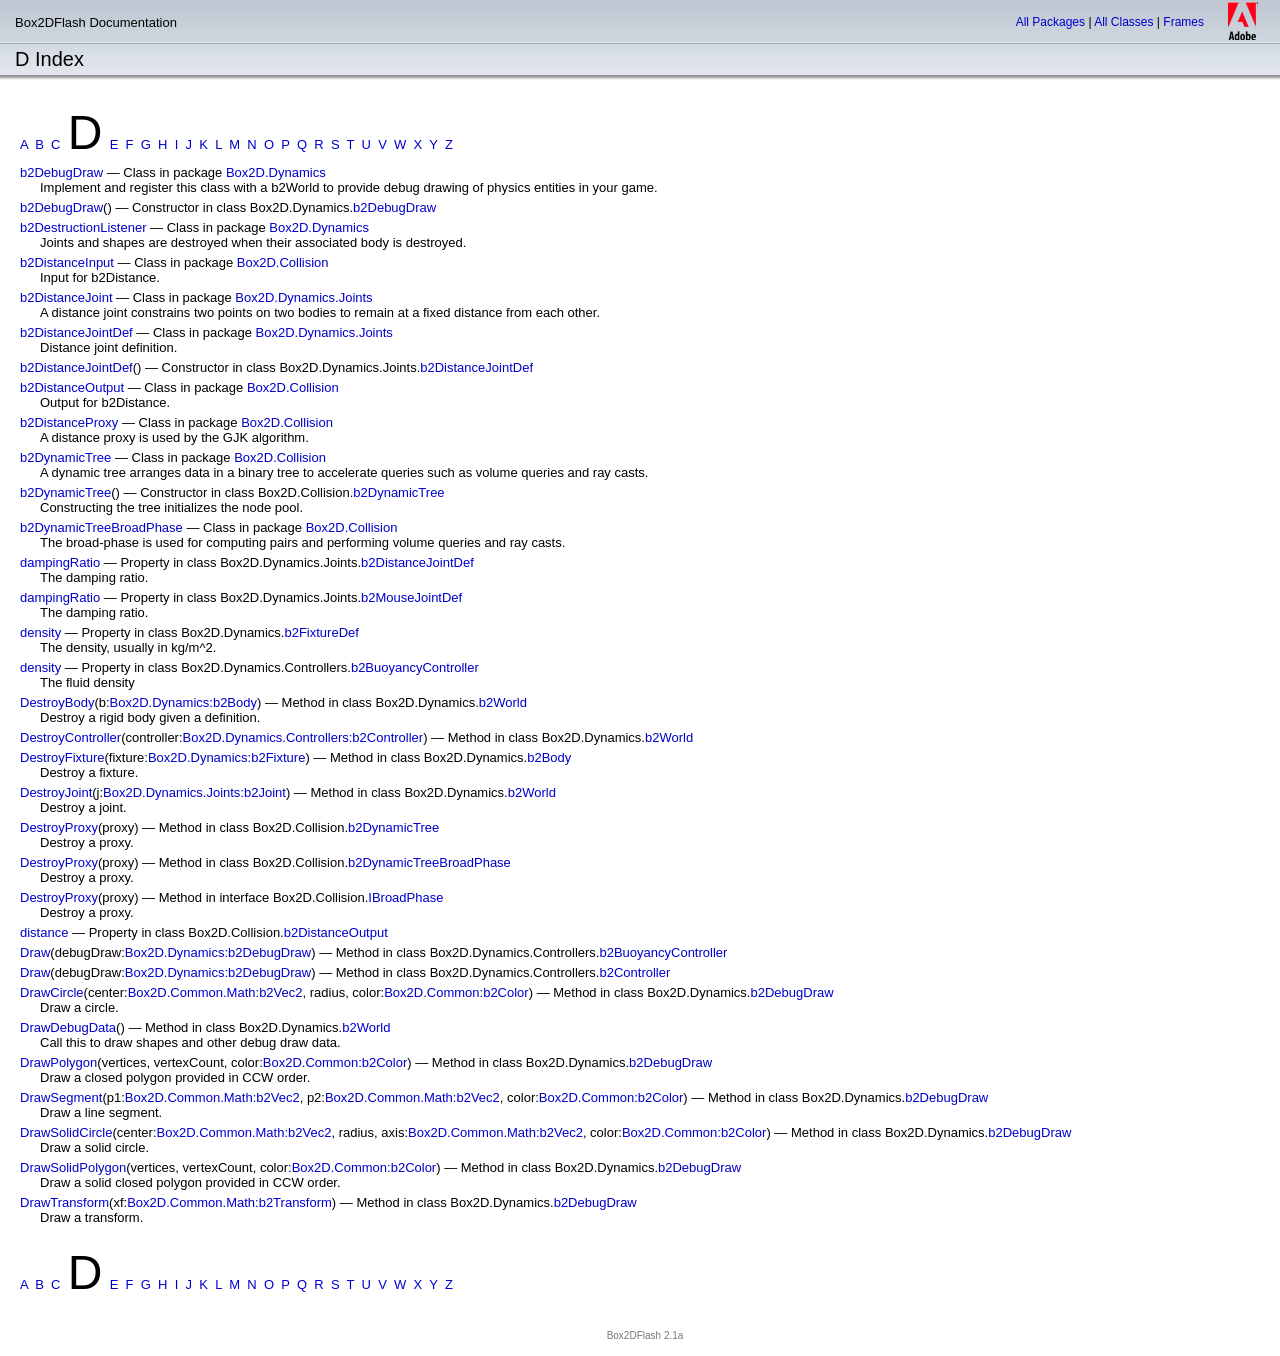
<file: Docs/all-index-D.html>
<!DOCTYPE HTML PUBLIC "-//W3C//DTD HTML 4.01 Transitional//EN" "http://www.w3.org/TR/html4/loose.dtd">
<html>
<head>
<META http-equiv="Content-Type" content="text/html; charset=UTF-8">
<title>D Index</title>
<link rel="stylesheet" href="style.css" type="text/css" media="screen">
<link rel="stylesheet" href="print.css" type="text/css" media="print">
</head>
<body>
<script type="text/javascript" language="javascript" src="asdoc.js"></script><script type="text/javascript" language="javascript" src="cookies.js"></script><script type="text/javascript" language="javascript">
<!--
				asdocTitle = 'D Index - Box2DFlash Documentation';
				var baseRef = '';
				window.onload = configPage;
			--></script>
<table style="display:none" id="titleTable" cellspacing="0" cellpadding="0" class="titleTable">
<tr>
<td align="left" class="titleTableTitle">Box2DFlash Documentation</td><td align="right" class="titleTableTopNav"><a onclick="loadClassListFrame('all-classes.html')" href="package-summary.html">All&nbsp;Packages</a>&nbsp;|&nbsp;<a onclick="loadClassListFrame('all-classes.html')" href="class-summary.html">All&nbsp;Classes</a>&nbsp;|&nbsp;<a href="index.html?all-index-D.html&amp;index-list.html" id="framesLink1">Frames</a><a onclick="parent.location=document.location" href="" style="display:none" id="noFramesLink1">No&nbsp;Frames</a></td><td rowspan="3" align="right" class="titleTableLogo"><img alt="Adobe Logo" title="Adobe Logo" class="logoImage" src="images/logo.jpg"></td>
</tr>
<tr class="titleTableRow2">
<td align="left" id="subTitle" class="titleTableSubTitle">D&nbsp;Index</td><td align="right" id="subNav" class="titleTableSubNav"></td>
</tr>
<tr class="titleTableRow3">
<td colspan="2">&nbsp;</td>
</tr>
</table>
<script type="text/javascript" language="javascript">
<!--
if (!isEclipse() || window.name != ECLIPSE_FRAME_NAME) {titleBar_setSubTitle("D Index"); titleBar_setSubNav(false,false,false,false,false,false,false,false,false,false,false,false,false,false);}
--></script>
<div class="MainContent">
<br>
<table cellpadding="0" cellspacing="0" border="0">
<tr>
<td colspan="2"><a name="D"></a><a onclick="javascript:loadClassListFrame('index-list.html');" href="all-index-A.html">A</a>&nbsp;&nbsp;<a onclick="javascript:loadClassListFrame('index-list.html');" href="all-index-B.html">B</a>&nbsp;&nbsp;<a onclick="javascript:loadClassListFrame('index-list.html');" href="all-index-C.html">C</a>&nbsp;&nbsp;<font style="bold" size="10px" color="black">D</font>&nbsp;&nbsp;<a onclick="javascript:loadClassListFrame('index-list.html');" href="all-index-E.html">E</a>&nbsp;&nbsp;<a onclick="javascript:loadClassListFrame('index-list.html');" href="all-index-F.html">F</a>&nbsp;&nbsp;<a onclick="javascript:loadClassListFrame('index-list.html');" href="all-index-G.html">G</a>&nbsp;&nbsp;<a onclick="javascript:loadClassListFrame('index-list.html');" href="all-index-H.html">H</a>&nbsp;&nbsp;<a onclick="javascript:loadClassListFrame('index-list.html');" href="all-index-I.html">I</a>&nbsp;&nbsp;<a onclick="javascript:loadClassListFrame('index-list.html');" href="all-index-J.html">J</a>&nbsp;&nbsp;<a onclick="javascript:loadClassListFrame('index-list.html');" href="all-index-K.html">K</a>&nbsp;&nbsp;<a onclick="javascript:loadClassListFrame('index-list.html');" href="all-index-L.html">L</a>&nbsp;&nbsp;<a onclick="javascript:loadClassListFrame('index-list.html');" href="all-index-M.html">M</a>&nbsp;&nbsp;<a onclick="javascript:loadClassListFrame('index-list.html');" href="all-index-N.html">N</a>&nbsp;&nbsp;<a onclick="javascript:loadClassListFrame('index-list.html');" href="all-index-O.html">O</a>&nbsp;&nbsp;<a onclick="javascript:loadClassListFrame('index-list.html');" href="all-index-P.html">P</a>&nbsp;&nbsp;<a onclick="javascript:loadClassListFrame('index-list.html');" href="all-index-Q.html">Q</a>&nbsp;&nbsp;<a onclick="javascript:loadClassListFrame('index-list.html');" href="all-index-R.html">R</a>&nbsp;&nbsp;<a onclick="javascript:loadClassListFrame('index-list.html');" href="all-index-S.html">S</a>&nbsp;&nbsp;<a onclick="javascript:loadClassListFrame('index-list.html');" href="all-index-T.html">T</a>&nbsp;&nbsp;<a onclick="javascript:loadClassListFrame('index-list.html');" href="all-index-U.html">U</a>&nbsp;&nbsp;<a onclick="javascript:loadClassListFrame('index-list.html');" href="all-index-V.html">V</a>&nbsp;&nbsp;<a onclick="javascript:loadClassListFrame('index-list.html');" href="all-index-W.html">W</a>&nbsp;&nbsp;<a onclick="javascript:loadClassListFrame('index-list.html');" href="all-index-X.html">X</a>&nbsp;&nbsp;<a onclick="javascript:loadClassListFrame('index-list.html');" href="all-index-Y.html">Y</a>&nbsp;&nbsp;<a onclick="javascript:loadClassListFrame('index-list.html');" href="all-index-Z.html">Z</a>&nbsp;&nbsp;</td>
</tr>
<tr>
<td colspan="2" class="idxrow"><a onclick="javascript:loadClassListFrame('Box2D/Dynamics/class-list.html');" href="Box2D/Dynamics/b2DebugDraw.html">b2DebugDraw</a> &mdash; Class in package <a onclick="javascript:loadClassListFrame('Box2D/Dynamics/class-list.html');" href="Box2D/Dynamics/package-detail.html">Box2D.Dynamics</a></td>
</tr>
<tr>
<td width="20"></td><td>
Implement and register this class with a b2World to provide debug drawing of physics
entities in your game.</td>
</tr>
<tr>
<td colspan="2" class="idxrow"><a onclick="javascript:loadClassListFrame('Box2D/Dynamics/class-list.html');" href="Box2D/Dynamics/b2DebugDraw.html#b2DebugDraw()">b2DebugDraw</a>() &mdash; Constructor in class Box2D.Dynamics.<a onclick="javascript:loadClassListFrame('Box2D/Dynamics/class-list.html');" href="Box2D/Dynamics/b2DebugDraw.html">b2DebugDraw</a></td>
</tr>
<tr>
<td width="20"></td><td></td>
</tr>
<tr>
<td colspan="2" class="idxrow"><a onclick="javascript:loadClassListFrame('Box2D/Dynamics/class-list.html');" href="Box2D/Dynamics/b2DestructionListener.html">b2DestructionListener</a> &mdash; Class in package <a onclick="javascript:loadClassListFrame('Box2D/Dynamics/class-list.html');" href="Box2D/Dynamics/package-detail.html">Box2D.Dynamics</a></td>
</tr>
<tr>
<td width="20"></td><td>
Joints and shapes are destroyed when their associated
body is destroyed.</td>
</tr>
<tr>
<td colspan="2" class="idxrow"><a onclick="javascript:loadClassListFrame('Box2D/Collision/class-list.html');" href="Box2D/Collision/b2DistanceInput.html">b2DistanceInput</a> &mdash; Class in package <a onclick="javascript:loadClassListFrame('Box2D/Collision/class-list.html');" href="Box2D/Collision/package-detail.html">Box2D.Collision</a></td>
</tr>
<tr>
<td width="20"></td><td>
  Input for b2Distance.</td>
</tr>
<tr>
<td colspan="2" class="idxrow"><a onclick="javascript:loadClassListFrame('Box2D/Dynamics/Joints/class-list.html');" href="Box2D/Dynamics/Joints/b2DistanceJoint.html">b2DistanceJoint</a> &mdash; Class in package <a onclick="javascript:loadClassListFrame('Box2D/Dynamics/Joints/class-list.html');" href="Box2D/Dynamics/Joints/package-detail.html">Box2D.Dynamics.Joints</a></td>
</tr>
<tr>
<td width="20"></td><td>
A distance joint constrains two points on two bodies
to remain at a fixed distance from each other.</td>
</tr>
<tr>
<td colspan="2" class="idxrow"><a onclick="javascript:loadClassListFrame('Box2D/Dynamics/Joints/class-list.html');" href="Box2D/Dynamics/Joints/b2DistanceJointDef.html">b2DistanceJointDef</a> &mdash; Class in package <a onclick="javascript:loadClassListFrame('Box2D/Dynamics/Joints/class-list.html');" href="Box2D/Dynamics/Joints/package-detail.html">Box2D.Dynamics.Joints</a></td>
</tr>
<tr>
<td width="20"></td><td>
Distance joint definition.</td>
</tr>
<tr>
<td colspan="2" class="idxrow"><a onclick="javascript:loadClassListFrame('Box2D/Dynamics/Joints/class-list.html');" href="Box2D/Dynamics/Joints/b2DistanceJointDef.html#b2DistanceJointDef()">b2DistanceJointDef</a>() &mdash; Constructor in class Box2D.Dynamics.Joints.<a onclick="javascript:loadClassListFrame('Box2D/Dynamics/Joints/class-list.html');" href="Box2D/Dynamics/Joints/b2DistanceJointDef.html">b2DistanceJointDef</a></td>
</tr>
<tr>
<td width="20"></td><td></td>
</tr>
<tr>
<td colspan="2" class="idxrow"><a onclick="javascript:loadClassListFrame('Box2D/Collision/class-list.html');" href="Box2D/Collision/b2DistanceOutput.html">b2DistanceOutput</a> &mdash; Class in package <a onclick="javascript:loadClassListFrame('Box2D/Collision/class-list.html');" href="Box2D/Collision/package-detail.html">Box2D.Collision</a></td>
</tr>
<tr>
<td width="20"></td><td>
  Output for b2Distance.</td>
</tr>
<tr>
<td colspan="2" class="idxrow"><a onclick="javascript:loadClassListFrame('Box2D/Collision/class-list.html');" href="Box2D/Collision/b2DistanceProxy.html">b2DistanceProxy</a> &mdash; Class in package <a onclick="javascript:loadClassListFrame('Box2D/Collision/class-list.html');" href="Box2D/Collision/package-detail.html">Box2D.Collision</a></td>
</tr>
<tr>
<td width="20"></td><td>
  A distance proxy is used by the GJK algorithm.</td>
</tr>
<tr>
<td colspan="2" class="idxrow"><a onclick="javascript:loadClassListFrame('Box2D/Collision/class-list.html');" href="Box2D/Collision/b2DynamicTree.html">b2DynamicTree</a> &mdash; Class in package <a onclick="javascript:loadClassListFrame('Box2D/Collision/class-list.html');" href="Box2D/Collision/package-detail.html">Box2D.Collision</a></td>
</tr>
<tr>
<td width="20"></td><td>
  A dynamic tree arranges data in a binary tree to accelerate
  queries such as volume queries and ray casts.</td>
</tr>
<tr>
<td colspan="2" class="idxrow"><a onclick="javascript:loadClassListFrame('Box2D/Collision/class-list.html');" href="Box2D/Collision/b2DynamicTree.html#b2DynamicTree()">b2DynamicTree</a>() &mdash; Constructor in class Box2D.Collision.<a onclick="javascript:loadClassListFrame('Box2D/Collision/class-list.html');" href="Box2D/Collision/b2DynamicTree.html">b2DynamicTree</a></td>
</tr>
<tr>
<td width="20"></td><td>
   Constructing the tree initializes the node pool.</td>
</tr>
<tr>
<td colspan="2" class="idxrow"><a onclick="javascript:loadClassListFrame('Box2D/Collision/class-list.html');" href="Box2D/Collision/b2DynamicTreeBroadPhase.html">b2DynamicTreeBroadPhase</a> &mdash; Class in package <a onclick="javascript:loadClassListFrame('Box2D/Collision/class-list.html');" href="Box2D/Collision/package-detail.html">Box2D.Collision</a></td>
</tr>
<tr>
<td width="20"></td><td>
 The broad-phase is used for computing pairs and performing volume queries and ray casts.</td>
</tr>
<tr>
<td colspan="2" class="idxrow"><a onclick="javascript:loadClassListFrame('Box2D/Dynamics/Joints/class-list.html');" href="Box2D/Dynamics/Joints/b2DistanceJointDef.html#dampingRatio">dampingRatio</a> &mdash; Property in class Box2D.Dynamics.Joints.<a onclick="javascript:loadClassListFrame('Box2D/Dynamics/Joints/class-list.html');" href="Box2D/Dynamics/Joints/b2DistanceJointDef.html">b2DistanceJointDef</a></td>
</tr>
<tr>
<td width="20"></td><td>
 The damping ratio.</td>
</tr>
<tr>
<td colspan="2" class="idxrow"><a onclick="javascript:loadClassListFrame('Box2D/Dynamics/Joints/class-list.html');" href="Box2D/Dynamics/Joints/b2MouseJointDef.html#dampingRatio">dampingRatio</a> &mdash; Property in class Box2D.Dynamics.Joints.<a onclick="javascript:loadClassListFrame('Box2D/Dynamics/Joints/class-list.html');" href="Box2D/Dynamics/Joints/b2MouseJointDef.html">b2MouseJointDef</a></td>
</tr>
<tr>
<td width="20"></td><td>
 The damping ratio.</td>
</tr>
<tr>
<td colspan="2" class="idxrow"><a onclick="javascript:loadClassListFrame('Box2D/Dynamics/class-list.html');" href="Box2D/Dynamics/b2FixtureDef.html#density">density</a> &mdash; Property in class Box2D.Dynamics.<a onclick="javascript:loadClassListFrame('Box2D/Dynamics/class-list.html');" href="Box2D/Dynamics/b2FixtureDef.html">b2FixtureDef</a></td>
</tr>
<tr>
<td width="20"></td><td>
  The density, usually in kg/m^2.</td>
</tr>
<tr>
<td colspan="2" class="idxrow"><a onclick="javascript:loadClassListFrame('Box2D/Dynamics/Controllers/class-list.html');" href="Box2D/Dynamics/Controllers/b2BuoyancyController.html#density">density</a> &mdash; Property in class Box2D.Dynamics.Controllers.<a onclick="javascript:loadClassListFrame('Box2D/Dynamics/Controllers/class-list.html');" href="Box2D/Dynamics/Controllers/b2BuoyancyController.html">b2BuoyancyController</a></td>
</tr>
<tr>
<td width="20"></td><td>
  The fluid density
  </td>
</tr>
<tr>
<td colspan="2" class="idxrow"><a onclick="javascript:loadClassListFrame('Box2D/Dynamics/class-list.html');" href="Box2D/Dynamics/b2World.html#DestroyBody()">DestroyBody</a>(b:<a href="Box2D/Dynamics/b2Body.html" onclick="javascript:loadClassListFrame('Box2D/Dynamics./class-list.html');">Box2D.Dynamics:b2Body</a>) &mdash; Method in class Box2D.Dynamics.<a onclick="javascript:loadClassListFrame('Box2D/Dynamics/class-list.html');" href="Box2D/Dynamics/b2World.html">b2World</a></td>
</tr>
<tr>
<td width="20"></td><td>
 Destroy a rigid body given a definition.</td>
</tr>
<tr>
<td colspan="2" class="idxrow"><a onclick="javascript:loadClassListFrame('Box2D/Dynamics/class-list.html');" href="Box2D/Dynamics/b2World.html#DestroyController()">DestroyController</a>(controller:<a href="Box2D/Dynamics/Controllers/b2Controller.html" onclick="javascript:loadClassListFrame('Box2D/Dynamics/Controllers./class-list.html');">Box2D.Dynamics.Controllers:b2Controller</a>) &mdash; Method in class Box2D.Dynamics.<a onclick="javascript:loadClassListFrame('Box2D/Dynamics/class-list.html');" href="Box2D/Dynamics/b2World.html">b2World</a></td>
</tr>
<tr>
<td width="20"></td><td></td>
</tr>
<tr>
<td colspan="2" class="idxrow"><a onclick="javascript:loadClassListFrame('Box2D/Dynamics/class-list.html');" href="Box2D/Dynamics/b2Body.html#DestroyFixture()">DestroyFixture</a>(fixture:<a href="Box2D/Dynamics/b2Fixture.html" onclick="javascript:loadClassListFrame('Box2D/Dynamics./class-list.html');">Box2D.Dynamics:b2Fixture</a>) &mdash; Method in class Box2D.Dynamics.<a onclick="javascript:loadClassListFrame('Box2D/Dynamics/class-list.html');" href="Box2D/Dynamics/b2Body.html">b2Body</a></td>
</tr>
<tr>
<td width="20"></td><td>
  Destroy a fixture.</td>
</tr>
<tr>
<td colspan="2" class="idxrow"><a onclick="javascript:loadClassListFrame('Box2D/Dynamics/class-list.html');" href="Box2D/Dynamics/b2World.html#DestroyJoint()">DestroyJoint</a>(j:<a href="Box2D/Dynamics/Joints/b2Joint.html" onclick="javascript:loadClassListFrame('Box2D/Dynamics/Joints./class-list.html');">Box2D.Dynamics.Joints:b2Joint</a>) &mdash; Method in class Box2D.Dynamics.<a onclick="javascript:loadClassListFrame('Box2D/Dynamics/class-list.html');" href="Box2D/Dynamics/b2World.html">b2World</a></td>
</tr>
<tr>
<td width="20"></td><td>
 Destroy a joint.</td>
</tr>
<tr>
<td colspan="2" class="idxrow"><a onclick="javascript:loadClassListFrame('Box2D/Collision/class-list.html');" href="Box2D/Collision/b2DynamicTree.html#DestroyProxy()">DestroyProxy</a>(proxy) &mdash; Method in class Box2D.Collision.<a onclick="javascript:loadClassListFrame('Box2D/Collision/class-list.html');" href="Box2D/Collision/b2DynamicTree.html">b2DynamicTree</a></td>
</tr>
<tr>
<td width="20"></td><td>
   Destroy a proxy.</td>
</tr>
<tr>
<td colspan="2" class="idxrow"><a onclick="javascript:loadClassListFrame('Box2D/Collision/class-list.html');" href="Box2D/Collision/b2DynamicTreeBroadPhase.html#DestroyProxy()">DestroyProxy</a>(proxy) &mdash; Method in class Box2D.Collision.<a onclick="javascript:loadClassListFrame('Box2D/Collision/class-list.html');" href="Box2D/Collision/b2DynamicTreeBroadPhase.html">b2DynamicTreeBroadPhase</a></td>
</tr>
<tr>
<td width="20"></td><td>
  Destroy a proxy.</td>
</tr>
<tr>
<td colspan="2" class="idxrow"><a onclick="javascript:loadClassListFrame('Box2D/Collision/class-list.html');" href="Box2D/Collision/IBroadPhase.html#DestroyProxy()">DestroyProxy</a>(proxy) &mdash; Method in interface Box2D.Collision.<a onclick="javascript:loadClassListFrame('Box2D/Collision/class-list.html');" href="Box2D/Collision/IBroadPhase.html">IBroadPhase</a></td>
</tr>
<tr>
<td width="20"></td><td>
   Destroy a proxy.</td>
</tr>
<tr>
<td colspan="2" class="idxrow"><a onclick="javascript:loadClassListFrame('Box2D/Collision/class-list.html');" href="Box2D/Collision/b2DistanceOutput.html#distance">distance</a> &mdash; Property in class Box2D.Collision.<a onclick="javascript:loadClassListFrame('Box2D/Collision/class-list.html');" href="Box2D/Collision/b2DistanceOutput.html">b2DistanceOutput</a></td>
</tr>
<tr>
<td width="20"></td><td></td>
</tr>
<tr>
<td colspan="2" class="idxrow"><a onclick="javascript:loadClassListFrame('Box2D/Dynamics/Controllers/class-list.html');" href="Box2D/Dynamics/Controllers/b2BuoyancyController.html#Draw()">Draw</a>(debugDraw:<a href="Box2D/Dynamics/b2DebugDraw.html" onclick="javascript:loadClassListFrame('Box2D/Dynamics./class-list.html');">Box2D.Dynamics:b2DebugDraw</a>) &mdash; Method in class Box2D.Dynamics.Controllers.<a onclick="javascript:loadClassListFrame('Box2D/Dynamics/Controllers/class-list.html');" href="Box2D/Dynamics/Controllers/b2BuoyancyController.html">b2BuoyancyController</a></td>
</tr>
<tr>
<td width="20"></td><td></td>
</tr>
<tr>
<td colspan="2" class="idxrow"><a onclick="javascript:loadClassListFrame('Box2D/Dynamics/Controllers/class-list.html');" href="Box2D/Dynamics/Controllers/b2Controller.html#Draw()">Draw</a>(debugDraw:<a href="Box2D/Dynamics/b2DebugDraw.html" onclick="javascript:loadClassListFrame('Box2D/Dynamics./class-list.html');">Box2D.Dynamics:b2DebugDraw</a>) &mdash; Method in class Box2D.Dynamics.Controllers.<a onclick="javascript:loadClassListFrame('Box2D/Dynamics/Controllers/class-list.html');" href="Box2D/Dynamics/Controllers/b2Controller.html">b2Controller</a></td>
</tr>
<tr>
<td width="20"></td><td></td>
</tr>
<tr>
<td colspan="2" class="idxrow"><a onclick="javascript:loadClassListFrame('Box2D/Dynamics/class-list.html');" href="Box2D/Dynamics/b2DebugDraw.html#DrawCircle()">DrawCircle</a>(center:<a href="Box2D/Common/Math/b2Vec2.html" onclick="javascript:loadClassListFrame('Box2D/Common/Math./class-list.html');">Box2D.Common.Math:b2Vec2</a>, radius, color:<a href="Box2D/Common/b2Color.html" onclick="javascript:loadClassListFrame('Box2D/Common./class-list.html');">Box2D.Common:b2Color</a>) &mdash; Method in class Box2D.Dynamics.<a onclick="javascript:loadClassListFrame('Box2D/Dynamics/class-list.html');" href="Box2D/Dynamics/b2DebugDraw.html">b2DebugDraw</a></td>
</tr>
<tr>
<td width="20"></td><td>
 Draw a circle.</td>
</tr>
<tr>
<td colspan="2" class="idxrow"><a onclick="javascript:loadClassListFrame('Box2D/Dynamics/class-list.html');" href="Box2D/Dynamics/b2World.html#DrawDebugData()">DrawDebugData</a>() &mdash; Method in class Box2D.Dynamics.<a onclick="javascript:loadClassListFrame('Box2D/Dynamics/class-list.html');" href="Box2D/Dynamics/b2World.html">b2World</a></td>
</tr>
<tr>
<td width="20"></td><td>
  Call this to draw shapes and other debug draw data.</td>
</tr>
<tr>
<td colspan="2" class="idxrow"><a onclick="javascript:loadClassListFrame('Box2D/Dynamics/class-list.html');" href="Box2D/Dynamics/b2DebugDraw.html#DrawPolygon()">DrawPolygon</a>(vertices, vertexCount, color:<a href="Box2D/Common/b2Color.html" onclick="javascript:loadClassListFrame('Box2D/Common./class-list.html');">Box2D.Common:b2Color</a>) &mdash; Method in class Box2D.Dynamics.<a onclick="javascript:loadClassListFrame('Box2D/Dynamics/class-list.html');" href="Box2D/Dynamics/b2DebugDraw.html">b2DebugDraw</a></td>
</tr>
<tr>
<td width="20"></td><td>
 Draw a closed polygon provided in CCW order.</td>
</tr>
<tr>
<td colspan="2" class="idxrow"><a onclick="javascript:loadClassListFrame('Box2D/Dynamics/class-list.html');" href="Box2D/Dynamics/b2DebugDraw.html#DrawSegment()">DrawSegment</a>(p1:<a href="Box2D/Common/Math/b2Vec2.html" onclick="javascript:loadClassListFrame('Box2D/Common/Math./class-list.html');">Box2D.Common.Math:b2Vec2</a>, p2:<a href="Box2D/Common/Math/b2Vec2.html" onclick="javascript:loadClassListFrame('Box2D/Common/Math./class-list.html');">Box2D.Common.Math:b2Vec2</a>, color:<a href="Box2D/Common/b2Color.html" onclick="javascript:loadClassListFrame('Box2D/Common./class-list.html');">Box2D.Common:b2Color</a>) &mdash; Method in class Box2D.Dynamics.<a onclick="javascript:loadClassListFrame('Box2D/Dynamics/class-list.html');" href="Box2D/Dynamics/b2DebugDraw.html">b2DebugDraw</a></td>
</tr>
<tr>
<td width="20"></td><td>
 Draw a line segment.</td>
</tr>
<tr>
<td colspan="2" class="idxrow"><a onclick="javascript:loadClassListFrame('Box2D/Dynamics/class-list.html');" href="Box2D/Dynamics/b2DebugDraw.html#DrawSolidCircle()">DrawSolidCircle</a>(center:<a href="Box2D/Common/Math/b2Vec2.html" onclick="javascript:loadClassListFrame('Box2D/Common/Math./class-list.html');">Box2D.Common.Math:b2Vec2</a>, radius, axis:<a href="Box2D/Common/Math/b2Vec2.html" onclick="javascript:loadClassListFrame('Box2D/Common/Math./class-list.html');">Box2D.Common.Math:b2Vec2</a>, color:<a href="Box2D/Common/b2Color.html" onclick="javascript:loadClassListFrame('Box2D/Common./class-list.html');">Box2D.Common:b2Color</a>) &mdash; Method in class Box2D.Dynamics.<a onclick="javascript:loadClassListFrame('Box2D/Dynamics/class-list.html');" href="Box2D/Dynamics/b2DebugDraw.html">b2DebugDraw</a></td>
</tr>
<tr>
<td width="20"></td><td>
 Draw a solid circle.</td>
</tr>
<tr>
<td colspan="2" class="idxrow"><a onclick="javascript:loadClassListFrame('Box2D/Dynamics/class-list.html');" href="Box2D/Dynamics/b2DebugDraw.html#DrawSolidPolygon()">DrawSolidPolygon</a>(vertices, vertexCount, color:<a href="Box2D/Common/b2Color.html" onclick="javascript:loadClassListFrame('Box2D/Common./class-list.html');">Box2D.Common:b2Color</a>) &mdash; Method in class Box2D.Dynamics.<a onclick="javascript:loadClassListFrame('Box2D/Dynamics/class-list.html');" href="Box2D/Dynamics/b2DebugDraw.html">b2DebugDraw</a></td>
</tr>
<tr>
<td width="20"></td><td>
 Draw a solid closed polygon provided in CCW order.</td>
</tr>
<tr>
<td colspan="2" class="idxrow"><a onclick="javascript:loadClassListFrame('Box2D/Dynamics/class-list.html');" href="Box2D/Dynamics/b2DebugDraw.html#DrawTransform()">DrawTransform</a>(xf:<a href="Box2D/Common/Math/b2Transform.html" onclick="javascript:loadClassListFrame('Box2D/Common/Math./class-list.html');">Box2D.Common.Math:b2Transform</a>) &mdash; Method in class Box2D.Dynamics.<a onclick="javascript:loadClassListFrame('Box2D/Dynamics/class-list.html');" href="Box2D/Dynamics/b2DebugDraw.html">b2DebugDraw</a></td>
</tr>
<tr>
<td width="20"></td><td>
 Draw a transform.</td>
</tr>
<tr>
<td style="padding-bottom:20px" colspan="2"></td>
</tr>
<tr>
<td colspan="2"><a onclick="javascript:loadClassListFrame('index-list.html');" href="all-index-A.html">A</a>&nbsp;&nbsp;<a onclick="javascript:loadClassListFrame('index-list.html');" href="all-index-B.html">B</a>&nbsp;&nbsp;<a onclick="javascript:loadClassListFrame('index-list.html');" href="all-index-C.html">C</a>&nbsp;&nbsp;<font style="bold" size="10px" color="black">D</font>&nbsp;&nbsp;<a onclick="javascript:loadClassListFrame('index-list.html');" href="all-index-E.html">E</a>&nbsp;&nbsp;<a onclick="javascript:loadClassListFrame('index-list.html');" href="all-index-F.html">F</a>&nbsp;&nbsp;<a onclick="javascript:loadClassListFrame('index-list.html');" href="all-index-G.html">G</a>&nbsp;&nbsp;<a onclick="javascript:loadClassListFrame('index-list.html');" href="all-index-H.html">H</a>&nbsp;&nbsp;<a onclick="javascript:loadClassListFrame('index-list.html');" href="all-index-I.html">I</a>&nbsp;&nbsp;<a onclick="javascript:loadClassListFrame('index-list.html');" href="all-index-J.html">J</a>&nbsp;&nbsp;<a onclick="javascript:loadClassListFrame('index-list.html');" href="all-index-K.html">K</a>&nbsp;&nbsp;<a onclick="javascript:loadClassListFrame('index-list.html');" href="all-index-L.html">L</a>&nbsp;&nbsp;<a onclick="javascript:loadClassListFrame('index-list.html');" href="all-index-M.html">M</a>&nbsp;&nbsp;<a onclick="javascript:loadClassListFrame('index-list.html');" href="all-index-N.html">N</a>&nbsp;&nbsp;<a onclick="javascript:loadClassListFrame('index-list.html');" href="all-index-O.html">O</a>&nbsp;&nbsp;<a onclick="javascript:loadClassListFrame('index-list.html');" href="all-index-P.html">P</a>&nbsp;&nbsp;<a onclick="javascript:loadClassListFrame('index-list.html');" href="all-index-Q.html">Q</a>&nbsp;&nbsp;<a onclick="javascript:loadClassListFrame('index-list.html');" href="all-index-R.html">R</a>&nbsp;&nbsp;<a onclick="javascript:loadClassListFrame('index-list.html');" href="all-index-S.html">S</a>&nbsp;&nbsp;<a onclick="javascript:loadClassListFrame('index-list.html');" href="all-index-T.html">T</a>&nbsp;&nbsp;<a onclick="javascript:loadClassListFrame('index-list.html');" href="all-index-U.html">U</a>&nbsp;&nbsp;<a onclick="javascript:loadClassListFrame('index-list.html');" href="all-index-V.html">V</a>&nbsp;&nbsp;<a onclick="javascript:loadClassListFrame('index-list.html');" href="all-index-W.html">W</a>&nbsp;&nbsp;<a onclick="javascript:loadClassListFrame('index-list.html');" href="all-index-X.html">X</a>&nbsp;&nbsp;<a onclick="javascript:loadClassListFrame('index-list.html');" href="all-index-Y.html">Y</a>&nbsp;&nbsp;<a onclick="javascript:loadClassListFrame('index-list.html');" href="all-index-Z.html">Z</a>&nbsp;&nbsp;</td>
</tr>
</table>
<p></p>
<center class="copyright">Box2DFlash 2.1a</center>
</div>
</body>
</html>
<!--Box2DFlash 2.1a-->
</file>
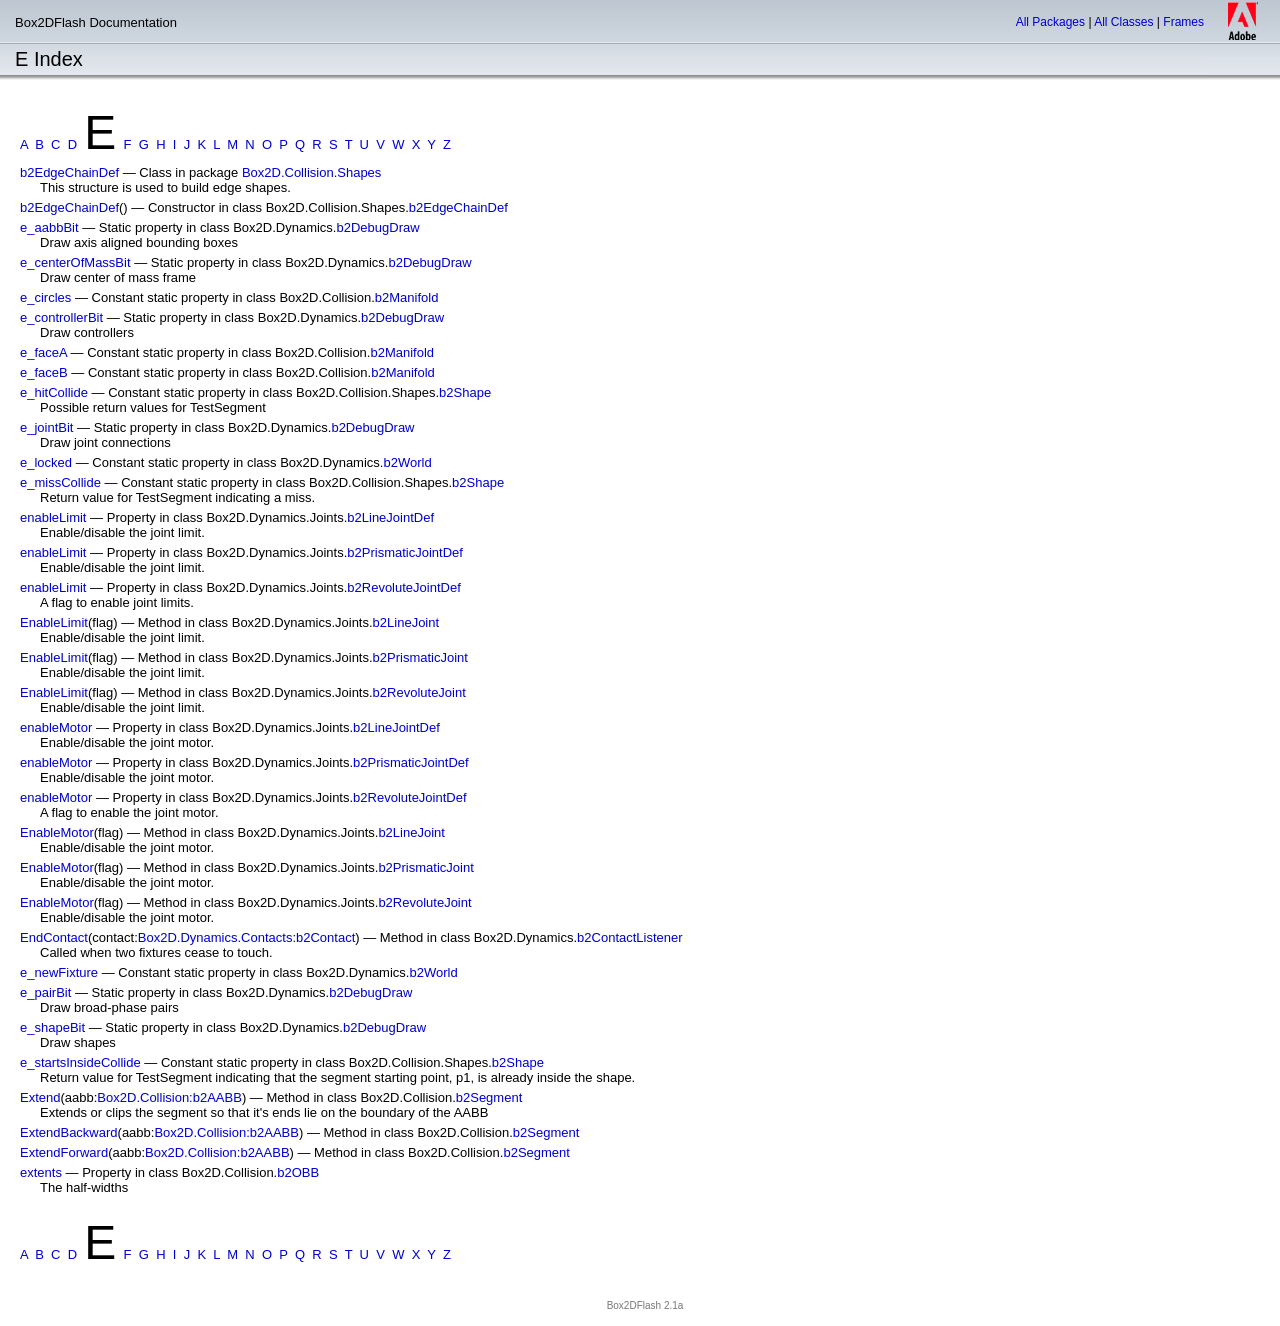
<file: Docs/all-index-E.html>
<!DOCTYPE HTML PUBLIC "-//W3C//DTD HTML 4.01 Transitional//EN" "http://www.w3.org/TR/html4/loose.dtd">
<html>
<head>
<META http-equiv="Content-Type" content="text/html; charset=UTF-8">
<title>E Index</title>
<link rel="stylesheet" href="style.css" type="text/css" media="screen">
<link rel="stylesheet" href="print.css" type="text/css" media="print">
</head>
<body>
<script type="text/javascript" language="javascript" src="asdoc.js"></script><script type="text/javascript" language="javascript" src="cookies.js"></script><script type="text/javascript" language="javascript">
<!--
				asdocTitle = 'E Index - Box2DFlash Documentation';
				var baseRef = '';
				window.onload = configPage;
			--></script>
<table style="display:none" id="titleTable" cellspacing="0" cellpadding="0" class="titleTable">
<tr>
<td align="left" class="titleTableTitle">Box2DFlash Documentation</td><td align="right" class="titleTableTopNav"><a onclick="loadClassListFrame('all-classes.html')" href="package-summary.html">All&nbsp;Packages</a>&nbsp;|&nbsp;<a onclick="loadClassListFrame('all-classes.html')" href="class-summary.html">All&nbsp;Classes</a>&nbsp;|&nbsp;<a href="index.html?all-index-E.html&amp;index-list.html" id="framesLink1">Frames</a><a onclick="parent.location=document.location" href="" style="display:none" id="noFramesLink1">No&nbsp;Frames</a></td><td rowspan="3" align="right" class="titleTableLogo"><img alt="Adobe Logo" title="Adobe Logo" class="logoImage" src="images/logo.jpg"></td>
</tr>
<tr class="titleTableRow2">
<td align="left" id="subTitle" class="titleTableSubTitle">E&nbsp;Index</td><td align="right" id="subNav" class="titleTableSubNav"></td>
</tr>
<tr class="titleTableRow3">
<td colspan="2">&nbsp;</td>
</tr>
</table>
<script type="text/javascript" language="javascript">
<!--
if (!isEclipse() || window.name != ECLIPSE_FRAME_NAME) {titleBar_setSubTitle("E Index"); titleBar_setSubNav(false,false,false,false,false,false,false,false,false,false,false,false,false,false);}
--></script>
<div class="MainContent">
<br>
<table cellpadding="0" cellspacing="0" border="0">
<tr>
<td colspan="2"><a name="E"></a><a onclick="javascript:loadClassListFrame('index-list.html');" href="all-index-A.html">A</a>&nbsp;&nbsp;<a onclick="javascript:loadClassListFrame('index-list.html');" href="all-index-B.html">B</a>&nbsp;&nbsp;<a onclick="javascript:loadClassListFrame('index-list.html');" href="all-index-C.html">C</a>&nbsp;&nbsp;<a onclick="javascript:loadClassListFrame('index-list.html');" href="all-index-D.html">D</a>&nbsp;&nbsp;<font style="bold" size="10px" color="black">E</font>&nbsp;&nbsp;<a onclick="javascript:loadClassListFrame('index-list.html');" href="all-index-F.html">F</a>&nbsp;&nbsp;<a onclick="javascript:loadClassListFrame('index-list.html');" href="all-index-G.html">G</a>&nbsp;&nbsp;<a onclick="javascript:loadClassListFrame('index-list.html');" href="all-index-H.html">H</a>&nbsp;&nbsp;<a onclick="javascript:loadClassListFrame('index-list.html');" href="all-index-I.html">I</a>&nbsp;&nbsp;<a onclick="javascript:loadClassListFrame('index-list.html');" href="all-index-J.html">J</a>&nbsp;&nbsp;<a onclick="javascript:loadClassListFrame('index-list.html');" href="all-index-K.html">K</a>&nbsp;&nbsp;<a onclick="javascript:loadClassListFrame('index-list.html');" href="all-index-L.html">L</a>&nbsp;&nbsp;<a onclick="javascript:loadClassListFrame('index-list.html');" href="all-index-M.html">M</a>&nbsp;&nbsp;<a onclick="javascript:loadClassListFrame('index-list.html');" href="all-index-N.html">N</a>&nbsp;&nbsp;<a onclick="javascript:loadClassListFrame('index-list.html');" href="all-index-O.html">O</a>&nbsp;&nbsp;<a onclick="javascript:loadClassListFrame('index-list.html');" href="all-index-P.html">P</a>&nbsp;&nbsp;<a onclick="javascript:loadClassListFrame('index-list.html');" href="all-index-Q.html">Q</a>&nbsp;&nbsp;<a onclick="javascript:loadClassListFrame('index-list.html');" href="all-index-R.html">R</a>&nbsp;&nbsp;<a onclick="javascript:loadClassListFrame('index-list.html');" href="all-index-S.html">S</a>&nbsp;&nbsp;<a onclick="javascript:loadClassListFrame('index-list.html');" href="all-index-T.html">T</a>&nbsp;&nbsp;<a onclick="javascript:loadClassListFrame('index-list.html');" href="all-index-U.html">U</a>&nbsp;&nbsp;<a onclick="javascript:loadClassListFrame('index-list.html');" href="all-index-V.html">V</a>&nbsp;&nbsp;<a onclick="javascript:loadClassListFrame('index-list.html');" href="all-index-W.html">W</a>&nbsp;&nbsp;<a onclick="javascript:loadClassListFrame('index-list.html');" href="all-index-X.html">X</a>&nbsp;&nbsp;<a onclick="javascript:loadClassListFrame('index-list.html');" href="all-index-Y.html">Y</a>&nbsp;&nbsp;<a onclick="javascript:loadClassListFrame('index-list.html');" href="all-index-Z.html">Z</a>&nbsp;&nbsp;</td>
</tr>
<tr>
<td colspan="2" class="idxrow"><a onclick="javascript:loadClassListFrame('Box2D/Collision/Shapes/class-list.html');" href="Box2D/Collision/Shapes/b2EdgeChainDef.html">b2EdgeChainDef</a> &mdash; Class in package <a onclick="javascript:loadClassListFrame('Box2D/Collision/Shapes/class-list.html');" href="Box2D/Collision/Shapes/package-detail.html">Box2D.Collision.Shapes</a></td>
</tr>
<tr>
<td width="20"></td><td>
This structure is used to build edge shapes.</td>
</tr>
<tr>
<td colspan="2" class="idxrow"><a onclick="javascript:loadClassListFrame('Box2D/Collision/Shapes/class-list.html');" href="Box2D/Collision/Shapes/b2EdgeChainDef.html#b2EdgeChainDef()">b2EdgeChainDef</a>() &mdash; Constructor in class Box2D.Collision.Shapes.<a onclick="javascript:loadClassListFrame('Box2D/Collision/Shapes/class-list.html');" href="Box2D/Collision/Shapes/b2EdgeChainDef.html">b2EdgeChainDef</a></td>
</tr>
<tr>
<td width="20"></td><td></td>
</tr>
<tr>
<td colspan="2" class="idxrow"><a onclick="javascript:loadClassListFrame('Box2D/Dynamics/class-list.html');" href="Box2D/Dynamics/b2DebugDraw.html#e_aabbBit">e_aabbBit</a> &mdash; Static property in class Box2D.Dynamics.<a onclick="javascript:loadClassListFrame('Box2D/Dynamics/class-list.html');" href="Box2D/Dynamics/b2DebugDraw.html">b2DebugDraw</a></td>
</tr>
<tr>
<td width="20"></td><td> Draw axis aligned bounding boxes </td>
</tr>
<tr>
<td colspan="2" class="idxrow"><a onclick="javascript:loadClassListFrame('Box2D/Dynamics/class-list.html');" href="Box2D/Dynamics/b2DebugDraw.html#e_centerOfMassBit">e_centerOfMassBit</a> &mdash; Static property in class Box2D.Dynamics.<a onclick="javascript:loadClassListFrame('Box2D/Dynamics/class-list.html');" href="Box2D/Dynamics/b2DebugDraw.html">b2DebugDraw</a></td>
</tr>
<tr>
<td width="20"></td><td> Draw center of mass frame </td>
</tr>
<tr>
<td colspan="2" class="idxrow"><a onclick="javascript:loadClassListFrame('Box2D/Collision/class-list.html');" href="Box2D/Collision/b2Manifold.html#e_circles">e_circles</a> &mdash; Constant static property in class Box2D.Collision.<a onclick="javascript:loadClassListFrame('Box2D/Collision/class-list.html');" href="Box2D/Collision/b2Manifold.html">b2Manifold</a></td>
</tr>
<tr>
<td width="20"></td><td></td>
</tr>
<tr>
<td colspan="2" class="idxrow"><a onclick="javascript:loadClassListFrame('Box2D/Dynamics/class-list.html');" href="Box2D/Dynamics/b2DebugDraw.html#e_controllerBit">e_controllerBit</a> &mdash; Static property in class Box2D.Dynamics.<a onclick="javascript:loadClassListFrame('Box2D/Dynamics/class-list.html');" href="Box2D/Dynamics/b2DebugDraw.html">b2DebugDraw</a></td>
</tr>
<tr>
<td width="20"></td><td> Draw controllers </td>
</tr>
<tr>
<td colspan="2" class="idxrow"><a onclick="javascript:loadClassListFrame('Box2D/Collision/class-list.html');" href="Box2D/Collision/b2Manifold.html#e_faceA">e_faceA</a> &mdash; Constant static property in class Box2D.Collision.<a onclick="javascript:loadClassListFrame('Box2D/Collision/class-list.html');" href="Box2D/Collision/b2Manifold.html">b2Manifold</a></td>
</tr>
<tr>
<td width="20"></td><td></td>
</tr>
<tr>
<td colspan="2" class="idxrow"><a onclick="javascript:loadClassListFrame('Box2D/Collision/class-list.html');" href="Box2D/Collision/b2Manifold.html#e_faceB">e_faceB</a> &mdash; Constant static property in class Box2D.Collision.<a onclick="javascript:loadClassListFrame('Box2D/Collision/class-list.html');" href="Box2D/Collision/b2Manifold.html">b2Manifold</a></td>
</tr>
<tr>
<td width="20"></td><td></td>
</tr>
<tr>
<td colspan="2" class="idxrow"><a onclick="javascript:loadClassListFrame('Box2D/Collision/Shapes/class-list.html');" href="Box2D/Collision/Shapes/b2Shape.html#e_hitCollide">e_hitCollide</a> &mdash; Constant static property in class Box2D.Collision.Shapes.<a onclick="javascript:loadClassListFrame('Box2D/Collision/Shapes/class-list.html');" href="Box2D/Collision/Shapes/b2Shape.html">b2Shape</a></td>
</tr>
<tr>
<td width="20"></td><td>
  Possible return values for TestSegment
  </td>
</tr>
<tr>
<td colspan="2" class="idxrow"><a onclick="javascript:loadClassListFrame('Box2D/Dynamics/class-list.html');" href="Box2D/Dynamics/b2DebugDraw.html#e_jointBit">e_jointBit</a> &mdash; Static property in class Box2D.Dynamics.<a onclick="javascript:loadClassListFrame('Box2D/Dynamics/class-list.html');" href="Box2D/Dynamics/b2DebugDraw.html">b2DebugDraw</a></td>
</tr>
<tr>
<td width="20"></td><td> Draw joint connections </td>
</tr>
<tr>
<td colspan="2" class="idxrow"><a onclick="javascript:loadClassListFrame('Box2D/Dynamics/class-list.html');" href="Box2D/Dynamics/b2World.html#e_locked">e_locked</a> &mdash; Constant static property in class Box2D.Dynamics.<a onclick="javascript:loadClassListFrame('Box2D/Dynamics/class-list.html');" href="Box2D/Dynamics/b2World.html">b2World</a></td>
</tr>
<tr>
<td width="20"></td><td></td>
</tr>
<tr>
<td colspan="2" class="idxrow"><a onclick="javascript:loadClassListFrame('Box2D/Collision/Shapes/class-list.html');" href="Box2D/Collision/Shapes/b2Shape.html#e_missCollide">e_missCollide</a> &mdash; Constant static property in class Box2D.Collision.Shapes.<a onclick="javascript:loadClassListFrame('Box2D/Collision/Shapes/class-list.html');" href="Box2D/Collision/Shapes/b2Shape.html">b2Shape</a></td>
</tr>
<tr>
<td width="20"></td><td> Return value for TestSegment indicating a miss.</td>
</tr>
<tr>
<td colspan="2" class="idxrow"><a onclick="javascript:loadClassListFrame('Box2D/Dynamics/Joints/class-list.html');" href="Box2D/Dynamics/Joints/b2LineJointDef.html#enableLimit">enableLimit</a> &mdash; Property in class Box2D.Dynamics.Joints.<a onclick="javascript:loadClassListFrame('Box2D/Dynamics/Joints/class-list.html');" href="Box2D/Dynamics/Joints/b2LineJointDef.html">b2LineJointDef</a></td>
</tr>
<tr>
<td width="20"></td><td>
 Enable/disable the joint limit.</td>
</tr>
<tr>
<td colspan="2" class="idxrow"><a onclick="javascript:loadClassListFrame('Box2D/Dynamics/Joints/class-list.html');" href="Box2D/Dynamics/Joints/b2PrismaticJointDef.html#enableLimit">enableLimit</a> &mdash; Property in class Box2D.Dynamics.Joints.<a onclick="javascript:loadClassListFrame('Box2D/Dynamics/Joints/class-list.html');" href="Box2D/Dynamics/Joints/b2PrismaticJointDef.html">b2PrismaticJointDef</a></td>
</tr>
<tr>
<td width="20"></td><td>
 Enable/disable the joint limit.</td>
</tr>
<tr>
<td colspan="2" class="idxrow"><a onclick="javascript:loadClassListFrame('Box2D/Dynamics/Joints/class-list.html');" href="Box2D/Dynamics/Joints/b2RevoluteJointDef.html#enableLimit">enableLimit</a> &mdash; Property in class Box2D.Dynamics.Joints.<a onclick="javascript:loadClassListFrame('Box2D/Dynamics/Joints/class-list.html');" href="Box2D/Dynamics/Joints/b2RevoluteJointDef.html">b2RevoluteJointDef</a></td>
</tr>
<tr>
<td width="20"></td><td>
 A flag to enable joint limits.</td>
</tr>
<tr>
<td colspan="2" class="idxrow"><a onclick="javascript:loadClassListFrame('Box2D/Dynamics/Joints/class-list.html');" href="Box2D/Dynamics/Joints/b2LineJoint.html#EnableLimit()">EnableLimit</a>(flag) &mdash; Method in class Box2D.Dynamics.Joints.<a onclick="javascript:loadClassListFrame('Box2D/Dynamics/Joints/class-list.html');" href="Box2D/Dynamics/Joints/b2LineJoint.html">b2LineJoint</a></td>
</tr>
<tr>
<td width="20"></td><td>
 Enable/disable the joint limit.</td>
</tr>
<tr>
<td colspan="2" class="idxrow"><a onclick="javascript:loadClassListFrame('Box2D/Dynamics/Joints/class-list.html');" href="Box2D/Dynamics/Joints/b2PrismaticJoint.html#EnableLimit()">EnableLimit</a>(flag) &mdash; Method in class Box2D.Dynamics.Joints.<a onclick="javascript:loadClassListFrame('Box2D/Dynamics/Joints/class-list.html');" href="Box2D/Dynamics/Joints/b2PrismaticJoint.html">b2PrismaticJoint</a></td>
</tr>
<tr>
<td width="20"></td><td>
 Enable/disable the joint limit.</td>
</tr>
<tr>
<td colspan="2" class="idxrow"><a onclick="javascript:loadClassListFrame('Box2D/Dynamics/Joints/class-list.html');" href="Box2D/Dynamics/Joints/b2RevoluteJoint.html#EnableLimit()">EnableLimit</a>(flag) &mdash; Method in class Box2D.Dynamics.Joints.<a onclick="javascript:loadClassListFrame('Box2D/Dynamics/Joints/class-list.html');" href="Box2D/Dynamics/Joints/b2RevoluteJoint.html">b2RevoluteJoint</a></td>
</tr>
<tr>
<td width="20"></td><td>
 Enable/disable the joint limit.</td>
</tr>
<tr>
<td colspan="2" class="idxrow"><a onclick="javascript:loadClassListFrame('Box2D/Dynamics/Joints/class-list.html');" href="Box2D/Dynamics/Joints/b2LineJointDef.html#enableMotor">enableMotor</a> &mdash; Property in class Box2D.Dynamics.Joints.<a onclick="javascript:loadClassListFrame('Box2D/Dynamics/Joints/class-list.html');" href="Box2D/Dynamics/Joints/b2LineJointDef.html">b2LineJointDef</a></td>
</tr>
<tr>
<td width="20"></td><td>
 Enable/disable the joint motor.</td>
</tr>
<tr>
<td colspan="2" class="idxrow"><a onclick="javascript:loadClassListFrame('Box2D/Dynamics/Joints/class-list.html');" href="Box2D/Dynamics/Joints/b2PrismaticJointDef.html#enableMotor">enableMotor</a> &mdash; Property in class Box2D.Dynamics.Joints.<a onclick="javascript:loadClassListFrame('Box2D/Dynamics/Joints/class-list.html');" href="Box2D/Dynamics/Joints/b2PrismaticJointDef.html">b2PrismaticJointDef</a></td>
</tr>
<tr>
<td width="20"></td><td>
 Enable/disable the joint motor.</td>
</tr>
<tr>
<td colspan="2" class="idxrow"><a onclick="javascript:loadClassListFrame('Box2D/Dynamics/Joints/class-list.html');" href="Box2D/Dynamics/Joints/b2RevoluteJointDef.html#enableMotor">enableMotor</a> &mdash; Property in class Box2D.Dynamics.Joints.<a onclick="javascript:loadClassListFrame('Box2D/Dynamics/Joints/class-list.html');" href="Box2D/Dynamics/Joints/b2RevoluteJointDef.html">b2RevoluteJointDef</a></td>
</tr>
<tr>
<td width="20"></td><td>
 A flag to enable the joint motor.</td>
</tr>
<tr>
<td colspan="2" class="idxrow"><a onclick="javascript:loadClassListFrame('Box2D/Dynamics/Joints/class-list.html');" href="Box2D/Dynamics/Joints/b2LineJoint.html#EnableMotor()">EnableMotor</a>(flag) &mdash; Method in class Box2D.Dynamics.Joints.<a onclick="javascript:loadClassListFrame('Box2D/Dynamics/Joints/class-list.html');" href="Box2D/Dynamics/Joints/b2LineJoint.html">b2LineJoint</a></td>
</tr>
<tr>
<td width="20"></td><td>
 Enable/disable the joint motor.</td>
</tr>
<tr>
<td colspan="2" class="idxrow"><a onclick="javascript:loadClassListFrame('Box2D/Dynamics/Joints/class-list.html');" href="Box2D/Dynamics/Joints/b2PrismaticJoint.html#EnableMotor()">EnableMotor</a>(flag) &mdash; Method in class Box2D.Dynamics.Joints.<a onclick="javascript:loadClassListFrame('Box2D/Dynamics/Joints/class-list.html');" href="Box2D/Dynamics/Joints/b2PrismaticJoint.html">b2PrismaticJoint</a></td>
</tr>
<tr>
<td width="20"></td><td>
 Enable/disable the joint motor.</td>
</tr>
<tr>
<td colspan="2" class="idxrow"><a onclick="javascript:loadClassListFrame('Box2D/Dynamics/Joints/class-list.html');" href="Box2D/Dynamics/Joints/b2RevoluteJoint.html#EnableMotor()">EnableMotor</a>(flag) &mdash; Method in class Box2D.Dynamics.Joints.<a onclick="javascript:loadClassListFrame('Box2D/Dynamics/Joints/class-list.html');" href="Box2D/Dynamics/Joints/b2RevoluteJoint.html">b2RevoluteJoint</a></td>
</tr>
<tr>
<td width="20"></td><td>
 Enable/disable the joint motor.</td>
</tr>
<tr>
<td colspan="2" class="idxrow"><a onclick="javascript:loadClassListFrame('Box2D/Dynamics/class-list.html');" href="Box2D/Dynamics/b2ContactListener.html#EndContact()">EndContact</a>(contact:<a href="Box2D/Dynamics/Contacts/b2Contact.html" onclick="javascript:loadClassListFrame('Box2D/Dynamics/Contacts./class-list.html');">Box2D.Dynamics.Contacts:b2Contact</a>) &mdash; Method in class Box2D.Dynamics.<a onclick="javascript:loadClassListFrame('Box2D/Dynamics/class-list.html');" href="Box2D/Dynamics/b2ContactListener.html">b2ContactListener</a></td>
</tr>
<tr>
<td width="20"></td><td>
  Called when two fixtures cease to touch.</td>
</tr>
<tr>
<td colspan="2" class="idxrow"><a onclick="javascript:loadClassListFrame('Box2D/Dynamics/class-list.html');" href="Box2D/Dynamics/b2World.html#e_newFixture">e_newFixture</a> &mdash; Constant static property in class Box2D.Dynamics.<a onclick="javascript:loadClassListFrame('Box2D/Dynamics/class-list.html');" href="Box2D/Dynamics/b2World.html">b2World</a></td>
</tr>
<tr>
<td width="20"></td><td></td>
</tr>
<tr>
<td colspan="2" class="idxrow"><a onclick="javascript:loadClassListFrame('Box2D/Dynamics/class-list.html');" href="Box2D/Dynamics/b2DebugDraw.html#e_pairBit">e_pairBit</a> &mdash; Static property in class Box2D.Dynamics.<a onclick="javascript:loadClassListFrame('Box2D/Dynamics/class-list.html');" href="Box2D/Dynamics/b2DebugDraw.html">b2DebugDraw</a></td>
</tr>
<tr>
<td width="20"></td><td> Draw broad-phase pairs </td>
</tr>
<tr>
<td colspan="2" class="idxrow"><a onclick="javascript:loadClassListFrame('Box2D/Dynamics/class-list.html');" href="Box2D/Dynamics/b2DebugDraw.html#e_shapeBit">e_shapeBit</a> &mdash; Static property in class Box2D.Dynamics.<a onclick="javascript:loadClassListFrame('Box2D/Dynamics/class-list.html');" href="Box2D/Dynamics/b2DebugDraw.html">b2DebugDraw</a></td>
</tr>
<tr>
<td width="20"></td><td> Draw shapes </td>
</tr>
<tr>
<td colspan="2" class="idxrow"><a onclick="javascript:loadClassListFrame('Box2D/Collision/Shapes/class-list.html');" href="Box2D/Collision/Shapes/b2Shape.html#e_startsInsideCollide">e_startsInsideCollide</a> &mdash; Constant static property in class Box2D.Collision.Shapes.<a onclick="javascript:loadClassListFrame('Box2D/Collision/Shapes/class-list.html');" href="Box2D/Collision/Shapes/b2Shape.html">b2Shape</a></td>
</tr>
<tr>
<td width="20"></td><td> Return value for TestSegment indicating that the segment starting point, p1, is already inside the shape.</td>
</tr>
<tr>
<td colspan="2" class="idxrow"><a onclick="javascript:loadClassListFrame('Box2D/Collision/class-list.html');" href="Box2D/Collision/b2Segment.html#Extend()">Extend</a>(aabb:<a href="Box2D/Collision/b2AABB.html" onclick="javascript:loadClassListFrame('Box2D/Collision./class-list.html');">Box2D.Collision:b2AABB</a>) &mdash; Method in class Box2D.Collision.<a onclick="javascript:loadClassListFrame('Box2D/Collision/class-list.html');" href="Box2D/Collision/b2Segment.html">b2Segment</a></td>
</tr>
<tr>
<td width="20"></td><td>
 Extends or clips the segment so that it's ends lie on the boundary of the AABB
 </td>
</tr>
<tr>
<td colspan="2" class="idxrow"><a onclick="javascript:loadClassListFrame('Box2D/Collision/class-list.html');" href="Box2D/Collision/b2Segment.html#ExtendBackward()">ExtendBackward</a>(aabb:<a href="Box2D/Collision/b2AABB.html" onclick="javascript:loadClassListFrame('Box2D/Collision./class-list.html');">Box2D.Collision:b2AABB</a>) &mdash; Method in class Box2D.Collision.<a onclick="javascript:loadClassListFrame('Box2D/Collision/class-list.html');" href="Box2D/Collision/b2Segment.html">b2Segment</a></td>
</tr>
<tr>
<td width="20"></td><td>
 </td>
</tr>
<tr>
<td colspan="2" class="idxrow"><a onclick="javascript:loadClassListFrame('Box2D/Collision/class-list.html');" href="Box2D/Collision/b2Segment.html#ExtendForward()">ExtendForward</a>(aabb:<a href="Box2D/Collision/b2AABB.html" onclick="javascript:loadClassListFrame('Box2D/Collision./class-list.html');">Box2D.Collision:b2AABB</a>) &mdash; Method in class Box2D.Collision.<a onclick="javascript:loadClassListFrame('Box2D/Collision/class-list.html');" href="Box2D/Collision/b2Segment.html">b2Segment</a></td>
</tr>
<tr>
<td width="20"></td><td>
 </td>
</tr>
<tr>
<td colspan="2" class="idxrow"><a onclick="javascript:loadClassListFrame('Box2D/Collision/class-list.html');" href="Box2D/Collision/b2OBB.html#extents">extents</a> &mdash; Property in class Box2D.Collision.<a onclick="javascript:loadClassListFrame('Box2D/Collision/class-list.html');" href="Box2D/Collision/b2OBB.html">b2OBB</a></td>
</tr>
<tr>
<td width="20"></td><td> The half-widths </td>
</tr>
<tr>
<td style="padding-bottom:20px" colspan="2"></td>
</tr>
<tr>
<td colspan="2"><a onclick="javascript:loadClassListFrame('index-list.html');" href="all-index-A.html">A</a>&nbsp;&nbsp;<a onclick="javascript:loadClassListFrame('index-list.html');" href="all-index-B.html">B</a>&nbsp;&nbsp;<a onclick="javascript:loadClassListFrame('index-list.html');" href="all-index-C.html">C</a>&nbsp;&nbsp;<a onclick="javascript:loadClassListFrame('index-list.html');" href="all-index-D.html">D</a>&nbsp;&nbsp;<font style="bold" size="10px" color="black">E</font>&nbsp;&nbsp;<a onclick="javascript:loadClassListFrame('index-list.html');" href="all-index-F.html">F</a>&nbsp;&nbsp;<a onclick="javascript:loadClassListFrame('index-list.html');" href="all-index-G.html">G</a>&nbsp;&nbsp;<a onclick="javascript:loadClassListFrame('index-list.html');" href="all-index-H.html">H</a>&nbsp;&nbsp;<a onclick="javascript:loadClassListFrame('index-list.html');" href="all-index-I.html">I</a>&nbsp;&nbsp;<a onclick="javascript:loadClassListFrame('index-list.html');" href="all-index-J.html">J</a>&nbsp;&nbsp;<a onclick="javascript:loadClassListFrame('index-list.html');" href="all-index-K.html">K</a>&nbsp;&nbsp;<a onclick="javascript:loadClassListFrame('index-list.html');" href="all-index-L.html">L</a>&nbsp;&nbsp;<a onclick="javascript:loadClassListFrame('index-list.html');" href="all-index-M.html">M</a>&nbsp;&nbsp;<a onclick="javascript:loadClassListFrame('index-list.html');" href="all-index-N.html">N</a>&nbsp;&nbsp;<a onclick="javascript:loadClassListFrame('index-list.html');" href="all-index-O.html">O</a>&nbsp;&nbsp;<a onclick="javascript:loadClassListFrame('index-list.html');" href="all-index-P.html">P</a>&nbsp;&nbsp;<a onclick="javascript:loadClassListFrame('index-list.html');" href="all-index-Q.html">Q</a>&nbsp;&nbsp;<a onclick="javascript:loadClassListFrame('index-list.html');" href="all-index-R.html">R</a>&nbsp;&nbsp;<a onclick="javascript:loadClassListFrame('index-list.html');" href="all-index-S.html">S</a>&nbsp;&nbsp;<a onclick="javascript:loadClassListFrame('index-list.html');" href="all-index-T.html">T</a>&nbsp;&nbsp;<a onclick="javascript:loadClassListFrame('index-list.html');" href="all-index-U.html">U</a>&nbsp;&nbsp;<a onclick="javascript:loadClassListFrame('index-list.html');" href="all-index-V.html">V</a>&nbsp;&nbsp;<a onclick="javascript:loadClassListFrame('index-list.html');" href="all-index-W.html">W</a>&nbsp;&nbsp;<a onclick="javascript:loadClassListFrame('index-list.html');" href="all-index-X.html">X</a>&nbsp;&nbsp;<a onclick="javascript:loadClassListFrame('index-list.html');" href="all-index-Y.html">Y</a>&nbsp;&nbsp;<a onclick="javascript:loadClassListFrame('index-list.html');" href="all-index-Z.html">Z</a>&nbsp;&nbsp;</td>
</tr>
</table>
<p></p>
<center class="copyright">Box2DFlash 2.1a</center>
</div>
</body>
</html>
<!--Box2DFlash 2.1a-->
</file>
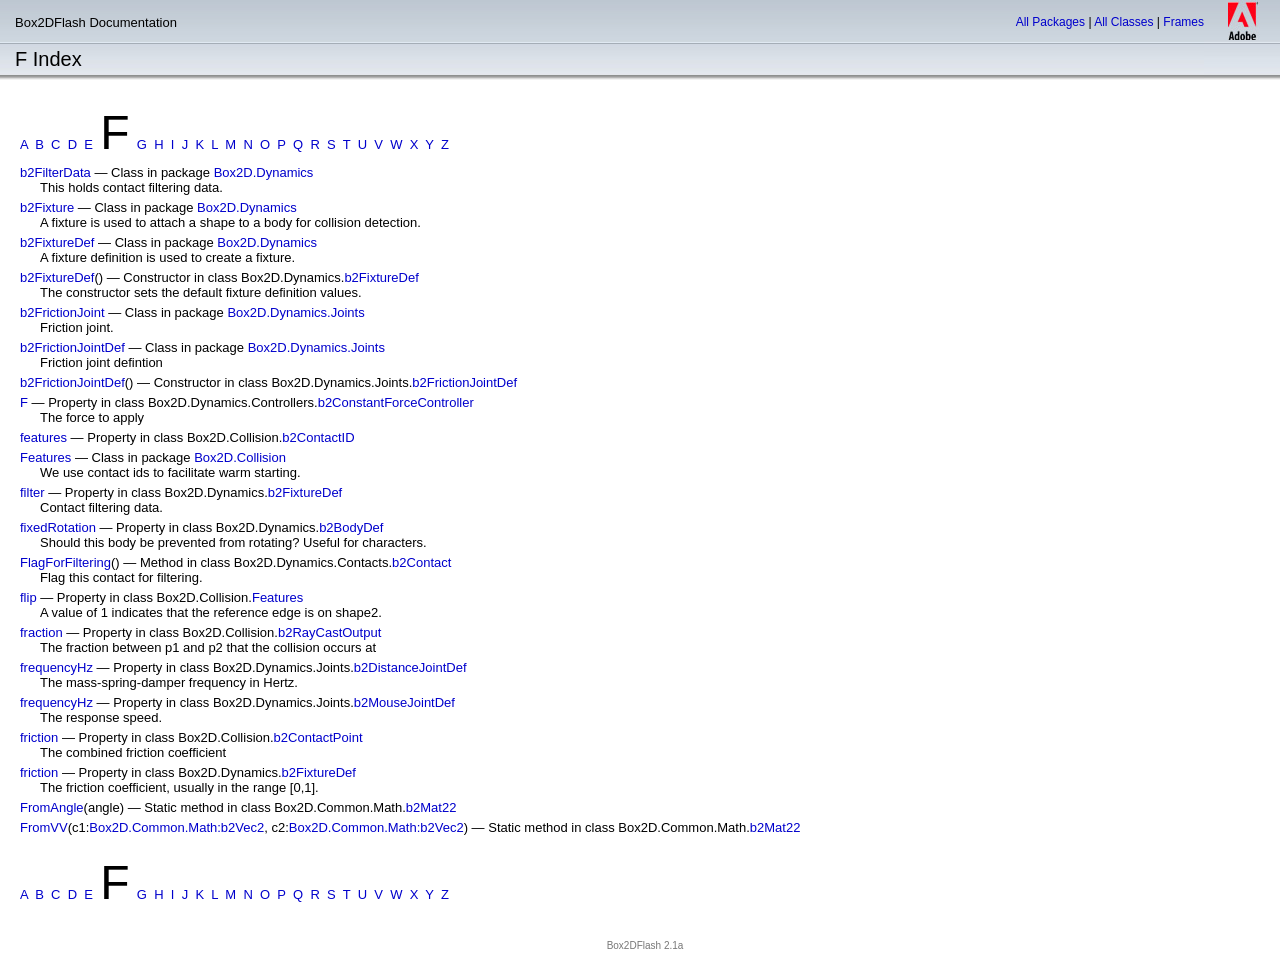
<file: Docs/all-index-F.html>
<!DOCTYPE HTML PUBLIC "-//W3C//DTD HTML 4.01 Transitional//EN" "http://www.w3.org/TR/html4/loose.dtd">
<html>
<head>
<META http-equiv="Content-Type" content="text/html; charset=UTF-8">
<title>F Index</title>
<link rel="stylesheet" href="style.css" type="text/css" media="screen">
<link rel="stylesheet" href="print.css" type="text/css" media="print">
</head>
<body>
<script type="text/javascript" language="javascript" src="asdoc.js"></script><script type="text/javascript" language="javascript" src="cookies.js"></script><script type="text/javascript" language="javascript">
<!--
				asdocTitle = 'F Index - Box2DFlash Documentation';
				var baseRef = '';
				window.onload = configPage;
			--></script>
<table style="display:none" id="titleTable" cellspacing="0" cellpadding="0" class="titleTable">
<tr>
<td align="left" class="titleTableTitle">Box2DFlash Documentation</td><td align="right" class="titleTableTopNav"><a onclick="loadClassListFrame('all-classes.html')" href="package-summary.html">All&nbsp;Packages</a>&nbsp;|&nbsp;<a onclick="loadClassListFrame('all-classes.html')" href="class-summary.html">All&nbsp;Classes</a>&nbsp;|&nbsp;<a href="index.html?all-index-F.html&amp;index-list.html" id="framesLink1">Frames</a><a onclick="parent.location=document.location" href="" style="display:none" id="noFramesLink1">No&nbsp;Frames</a></td><td rowspan="3" align="right" class="titleTableLogo"><img alt="Adobe Logo" title="Adobe Logo" class="logoImage" src="images/logo.jpg"></td>
</tr>
<tr class="titleTableRow2">
<td align="left" id="subTitle" class="titleTableSubTitle">F&nbsp;Index</td><td align="right" id="subNav" class="titleTableSubNav"></td>
</tr>
<tr class="titleTableRow3">
<td colspan="2">&nbsp;</td>
</tr>
</table>
<script type="text/javascript" language="javascript">
<!--
if (!isEclipse() || window.name != ECLIPSE_FRAME_NAME) {titleBar_setSubTitle("F Index"); titleBar_setSubNav(false,false,false,false,false,false,false,false,false,false,false,false,false,false);}
--></script>
<div class="MainContent">
<br>
<table cellpadding="0" cellspacing="0" border="0">
<tr>
<td colspan="2"><a name="F"></a><a onclick="javascript:loadClassListFrame('index-list.html');" href="all-index-A.html">A</a>&nbsp;&nbsp;<a onclick="javascript:loadClassListFrame('index-list.html');" href="all-index-B.html">B</a>&nbsp;&nbsp;<a onclick="javascript:loadClassListFrame('index-list.html');" href="all-index-C.html">C</a>&nbsp;&nbsp;<a onclick="javascript:loadClassListFrame('index-list.html');" href="all-index-D.html">D</a>&nbsp;&nbsp;<a onclick="javascript:loadClassListFrame('index-list.html');" href="all-index-E.html">E</a>&nbsp;&nbsp;<font style="bold" size="10px" color="black">F</font>&nbsp;&nbsp;<a onclick="javascript:loadClassListFrame('index-list.html');" href="all-index-G.html">G</a>&nbsp;&nbsp;<a onclick="javascript:loadClassListFrame('index-list.html');" href="all-index-H.html">H</a>&nbsp;&nbsp;<a onclick="javascript:loadClassListFrame('index-list.html');" href="all-index-I.html">I</a>&nbsp;&nbsp;<a onclick="javascript:loadClassListFrame('index-list.html');" href="all-index-J.html">J</a>&nbsp;&nbsp;<a onclick="javascript:loadClassListFrame('index-list.html');" href="all-index-K.html">K</a>&nbsp;&nbsp;<a onclick="javascript:loadClassListFrame('index-list.html');" href="all-index-L.html">L</a>&nbsp;&nbsp;<a onclick="javascript:loadClassListFrame('index-list.html');" href="all-index-M.html">M</a>&nbsp;&nbsp;<a onclick="javascript:loadClassListFrame('index-list.html');" href="all-index-N.html">N</a>&nbsp;&nbsp;<a onclick="javascript:loadClassListFrame('index-list.html');" href="all-index-O.html">O</a>&nbsp;&nbsp;<a onclick="javascript:loadClassListFrame('index-list.html');" href="all-index-P.html">P</a>&nbsp;&nbsp;<a onclick="javascript:loadClassListFrame('index-list.html');" href="all-index-Q.html">Q</a>&nbsp;&nbsp;<a onclick="javascript:loadClassListFrame('index-list.html');" href="all-index-R.html">R</a>&nbsp;&nbsp;<a onclick="javascript:loadClassListFrame('index-list.html');" href="all-index-S.html">S</a>&nbsp;&nbsp;<a onclick="javascript:loadClassListFrame('index-list.html');" href="all-index-T.html">T</a>&nbsp;&nbsp;<a onclick="javascript:loadClassListFrame('index-list.html');" href="all-index-U.html">U</a>&nbsp;&nbsp;<a onclick="javascript:loadClassListFrame('index-list.html');" href="all-index-V.html">V</a>&nbsp;&nbsp;<a onclick="javascript:loadClassListFrame('index-list.html');" href="all-index-W.html">W</a>&nbsp;&nbsp;<a onclick="javascript:loadClassListFrame('index-list.html');" href="all-index-X.html">X</a>&nbsp;&nbsp;<a onclick="javascript:loadClassListFrame('index-list.html');" href="all-index-Y.html">Y</a>&nbsp;&nbsp;<a onclick="javascript:loadClassListFrame('index-list.html');" href="all-index-Z.html">Z</a>&nbsp;&nbsp;</td>
</tr>
<tr>
<td colspan="2" class="idxrow"><a onclick="javascript:loadClassListFrame('Box2D/Dynamics/class-list.html');" href="Box2D/Dynamics/b2FilterData.html">b2FilterData</a> &mdash; Class in package <a onclick="javascript:loadClassListFrame('Box2D/Dynamics/class-list.html');" href="Box2D/Dynamics/package-detail.html">Box2D.Dynamics</a></td>
</tr>
<tr>
<td width="20"></td><td>
This holds contact filtering data.</td>
</tr>
<tr>
<td colspan="2" class="idxrow"><a onclick="javascript:loadClassListFrame('Box2D/Dynamics/class-list.html');" href="Box2D/Dynamics/b2Fixture.html">b2Fixture</a> &mdash; Class in package <a onclick="javascript:loadClassListFrame('Box2D/Dynamics/class-list.html');" href="Box2D/Dynamics/package-detail.html">Box2D.Dynamics</a></td>
</tr>
<tr>
<td width="20"></td><td>
 A fixture is used to attach a shape to a body for collision detection.</td>
</tr>
<tr>
<td colspan="2" class="idxrow"><a onclick="javascript:loadClassListFrame('Box2D/Dynamics/class-list.html');" href="Box2D/Dynamics/b2FixtureDef.html">b2FixtureDef</a> &mdash; Class in package <a onclick="javascript:loadClassListFrame('Box2D/Dynamics/class-list.html');" href="Box2D/Dynamics/package-detail.html">Box2D.Dynamics</a></td>
</tr>
<tr>
<td width="20"></td><td>
 A fixture definition is used to create a fixture.</td>
</tr>
<tr>
<td colspan="2" class="idxrow"><a onclick="javascript:loadClassListFrame('Box2D/Dynamics/class-list.html');" href="Box2D/Dynamics/b2FixtureDef.html#b2FixtureDef()">b2FixtureDef</a>() &mdash; Constructor in class Box2D.Dynamics.<a onclick="javascript:loadClassListFrame('Box2D/Dynamics/class-list.html');" href="Box2D/Dynamics/b2FixtureDef.html">b2FixtureDef</a></td>
</tr>
<tr>
<td width="20"></td><td>
  The constructor sets the default fixture definition values.</td>
</tr>
<tr>
<td colspan="2" class="idxrow"><a onclick="javascript:loadClassListFrame('Box2D/Dynamics/Joints/class-list.html');" href="Box2D/Dynamics/Joints/b2FrictionJoint.html">b2FrictionJoint</a> &mdash; Class in package <a onclick="javascript:loadClassListFrame('Box2D/Dynamics/Joints/class-list.html');" href="Box2D/Dynamics/Joints/package-detail.html">Box2D.Dynamics.Joints</a></td>
</tr>
<tr>
<td width="20"></td><td>
 Friction joint.</td>
</tr>
<tr>
<td colspan="2" class="idxrow"><a onclick="javascript:loadClassListFrame('Box2D/Dynamics/Joints/class-list.html');" href="Box2D/Dynamics/Joints/b2FrictionJointDef.html">b2FrictionJointDef</a> &mdash; Class in package <a onclick="javascript:loadClassListFrame('Box2D/Dynamics/Joints/class-list.html');" href="Box2D/Dynamics/Joints/package-detail.html">Box2D.Dynamics.Joints</a></td>
</tr>
<tr>
<td width="20"></td><td>
 Friction joint defintion
 </td>
</tr>
<tr>
<td colspan="2" class="idxrow"><a onclick="javascript:loadClassListFrame('Box2D/Dynamics/Joints/class-list.html');" href="Box2D/Dynamics/Joints/b2FrictionJointDef.html#b2FrictionJointDef()">b2FrictionJointDef</a>() &mdash; Constructor in class Box2D.Dynamics.Joints.<a onclick="javascript:loadClassListFrame('Box2D/Dynamics/Joints/class-list.html');" href="Box2D/Dynamics/Joints/b2FrictionJointDef.html">b2FrictionJointDef</a></td>
</tr>
<tr>
<td width="20"></td><td></td>
</tr>
<tr>
<td colspan="2" class="idxrow"><a onclick="javascript:loadClassListFrame('Box2D/Dynamics/Controllers/class-list.html');" href="Box2D/Dynamics/Controllers/b2ConstantForceController.html#F">F</a> &mdash; Property in class Box2D.Dynamics.Controllers.<a onclick="javascript:loadClassListFrame('Box2D/Dynamics/Controllers/class-list.html');" href="Box2D/Dynamics/Controllers/b2ConstantForceController.html">b2ConstantForceController</a></td>
</tr>
<tr>
<td width="20"></td><td>
  The force to apply
  </td>
</tr>
<tr>
<td colspan="2" class="idxrow"><a onclick="javascript:loadClassListFrame('Box2D/Collision/class-list.html');" href="Box2D/Collision/b2ContactID.html#features">features</a> &mdash; Property in class Box2D.Collision.<a onclick="javascript:loadClassListFrame('Box2D/Collision/class-list.html');" href="Box2D/Collision/b2ContactID.html">b2ContactID</a></td>
</tr>
<tr>
<td width="20"></td><td></td>
</tr>
<tr>
<td colspan="2" class="idxrow"><a onclick="javascript:loadClassListFrame('Box2D/Collision/class-list.html');" href="Box2D/Collision/Features.html">Features</a> &mdash; Class in package <a onclick="javascript:loadClassListFrame('Box2D/Collision/class-list.html');" href="Box2D/Collision/package-detail.html">Box2D.Collision</a></td>
</tr>
<tr>
<td width="20"></td><td>
We use contact ids to facilitate warm starting.</td>
</tr>
<tr>
<td colspan="2" class="idxrow"><a onclick="javascript:loadClassListFrame('Box2D/Dynamics/class-list.html');" href="Box2D/Dynamics/b2FixtureDef.html#filter">filter</a> &mdash; Property in class Box2D.Dynamics.<a onclick="javascript:loadClassListFrame('Box2D/Dynamics/class-list.html');" href="Box2D/Dynamics/b2FixtureDef.html">b2FixtureDef</a></td>
</tr>
<tr>
<td width="20"></td><td>
  Contact filtering data.</td>
</tr>
<tr>
<td colspan="2" class="idxrow"><a onclick="javascript:loadClassListFrame('Box2D/Dynamics/class-list.html');" href="Box2D/Dynamics/b2BodyDef.html#fixedRotation">fixedRotation</a> &mdash; Property in class Box2D.Dynamics.<a onclick="javascript:loadClassListFrame('Box2D/Dynamics/class-list.html');" href="Box2D/Dynamics/b2BodyDef.html">b2BodyDef</a></td>
</tr>
<tr>
<td width="20"></td><td>
  Should this body be prevented from rotating? Useful for characters.</td>
</tr>
<tr>
<td colspan="2" class="idxrow"><a onclick="javascript:loadClassListFrame('Box2D/Dynamics/Contacts/class-list.html');" href="Box2D/Dynamics/Contacts/b2Contact.html#FlagForFiltering()">FlagForFiltering</a>() &mdash; Method in class Box2D.Dynamics.Contacts.<a onclick="javascript:loadClassListFrame('Box2D/Dynamics/Contacts/class-list.html');" href="Box2D/Dynamics/Contacts/b2Contact.html">b2Contact</a></td>
</tr>
<tr>
<td width="20"></td><td>
  Flag this contact for filtering.</td>
</tr>
<tr>
<td colspan="2" class="idxrow"><a onclick="javascript:loadClassListFrame('Box2D/Collision/class-list.html');" href="Box2D/Collision/Features.html#flip">flip</a> &mdash; Property in class Box2D.Collision.<a onclick="javascript:loadClassListFrame('Box2D/Collision/class-list.html');" href="Box2D/Collision/Features.html">Features</a></td>
</tr>
<tr>
<td width="20"></td><td>
 A value of 1 indicates that the reference edge is on shape2.</td>
</tr>
<tr>
<td colspan="2" class="idxrow"><a onclick="javascript:loadClassListFrame('Box2D/Collision/class-list.html');" href="Box2D/Collision/b2RayCastOutput.html#fraction">fraction</a> &mdash; Property in class Box2D.Collision.<a onclick="javascript:loadClassListFrame('Box2D/Collision/class-list.html');" href="Box2D/Collision/b2RayCastOutput.html">b2RayCastOutput</a></td>
</tr>
<tr>
<td width="20"></td><td>
   The fraction between p1 and p2 that the collision occurs at
   </td>
</tr>
<tr>
<td colspan="2" class="idxrow"><a onclick="javascript:loadClassListFrame('Box2D/Dynamics/Joints/class-list.html');" href="Box2D/Dynamics/Joints/b2DistanceJointDef.html#frequencyHz">frequencyHz</a> &mdash; Property in class Box2D.Dynamics.Joints.<a onclick="javascript:loadClassListFrame('Box2D/Dynamics/Joints/class-list.html');" href="Box2D/Dynamics/Joints/b2DistanceJointDef.html">b2DistanceJointDef</a></td>
</tr>
<tr>
<td width="20"></td><td>
 The mass-spring-damper frequency in Hertz.</td>
</tr>
<tr>
<td colspan="2" class="idxrow"><a onclick="javascript:loadClassListFrame('Box2D/Dynamics/Joints/class-list.html');" href="Box2D/Dynamics/Joints/b2MouseJointDef.html#frequencyHz">frequencyHz</a> &mdash; Property in class Box2D.Dynamics.Joints.<a onclick="javascript:loadClassListFrame('Box2D/Dynamics/Joints/class-list.html');" href="Box2D/Dynamics/Joints/b2MouseJointDef.html">b2MouseJointDef</a></td>
</tr>
<tr>
<td width="20"></td><td>
 The response speed.</td>
</tr>
<tr>
<td colspan="2" class="idxrow"><a onclick="javascript:loadClassListFrame('Box2D/Collision/class-list.html');" href="Box2D/Collision/b2ContactPoint.html#friction">friction</a> &mdash; Property in class Box2D.Collision.<a onclick="javascript:loadClassListFrame('Box2D/Collision/class-list.html');" href="Box2D/Collision/b2ContactPoint.html">b2ContactPoint</a></td>
</tr>
<tr>
<td width="20"></td><td> The combined friction coefficient </td>
</tr>
<tr>
<td colspan="2" class="idxrow"><a onclick="javascript:loadClassListFrame('Box2D/Dynamics/class-list.html');" href="Box2D/Dynamics/b2FixtureDef.html#friction">friction</a> &mdash; Property in class Box2D.Dynamics.<a onclick="javascript:loadClassListFrame('Box2D/Dynamics/class-list.html');" href="Box2D/Dynamics/b2FixtureDef.html">b2FixtureDef</a></td>
</tr>
<tr>
<td width="20"></td><td>
  The friction coefficient, usually in the range [0,1].</td>
</tr>
<tr>
<td colspan="2" class="idxrow"><a onclick="javascript:loadClassListFrame('Box2D/Common/Math/class-list.html');" href="Box2D/Common/Math/b2Mat22.html#FromAngle()">FromAngle</a>(angle) &mdash; Static method in class Box2D.Common.Math.<a onclick="javascript:loadClassListFrame('Box2D/Common/Math/class-list.html');" href="Box2D/Common/Math/b2Mat22.html">b2Mat22</a></td>
</tr>
<tr>
<td width="20"></td><td></td>
</tr>
<tr>
<td colspan="2" class="idxrow"><a onclick="javascript:loadClassListFrame('Box2D/Common/Math/class-list.html');" href="Box2D/Common/Math/b2Mat22.html#FromVV()">FromVV</a>(c1:<a href="Box2D/Common/Math/b2Vec2.html" onclick="javascript:loadClassListFrame('Box2D/Common/Math./class-list.html');">Box2D.Common.Math:b2Vec2</a>, c2:<a href="Box2D/Common/Math/b2Vec2.html" onclick="javascript:loadClassListFrame('Box2D/Common/Math./class-list.html');">Box2D.Common.Math:b2Vec2</a>) &mdash; Static method in class Box2D.Common.Math.<a onclick="javascript:loadClassListFrame('Box2D/Common/Math/class-list.html');" href="Box2D/Common/Math/b2Mat22.html">b2Mat22</a></td>
</tr>
<tr>
<td width="20"></td><td></td>
</tr>
<tr>
<td style="padding-bottom:20px" colspan="2"></td>
</tr>
<tr>
<td colspan="2"><a onclick="javascript:loadClassListFrame('index-list.html');" href="all-index-A.html">A</a>&nbsp;&nbsp;<a onclick="javascript:loadClassListFrame('index-list.html');" href="all-index-B.html">B</a>&nbsp;&nbsp;<a onclick="javascript:loadClassListFrame('index-list.html');" href="all-index-C.html">C</a>&nbsp;&nbsp;<a onclick="javascript:loadClassListFrame('index-list.html');" href="all-index-D.html">D</a>&nbsp;&nbsp;<a onclick="javascript:loadClassListFrame('index-list.html');" href="all-index-E.html">E</a>&nbsp;&nbsp;<font style="bold" size="10px" color="black">F</font>&nbsp;&nbsp;<a onclick="javascript:loadClassListFrame('index-list.html');" href="all-index-G.html">G</a>&nbsp;&nbsp;<a onclick="javascript:loadClassListFrame('index-list.html');" href="all-index-H.html">H</a>&nbsp;&nbsp;<a onclick="javascript:loadClassListFrame('index-list.html');" href="all-index-I.html">I</a>&nbsp;&nbsp;<a onclick="javascript:loadClassListFrame('index-list.html');" href="all-index-J.html">J</a>&nbsp;&nbsp;<a onclick="javascript:loadClassListFrame('index-list.html');" href="all-index-K.html">K</a>&nbsp;&nbsp;<a onclick="javascript:loadClassListFrame('index-list.html');" href="all-index-L.html">L</a>&nbsp;&nbsp;<a onclick="javascript:loadClassListFrame('index-list.html');" href="all-index-M.html">M</a>&nbsp;&nbsp;<a onclick="javascript:loadClassListFrame('index-list.html');" href="all-index-N.html">N</a>&nbsp;&nbsp;<a onclick="javascript:loadClassListFrame('index-list.html');" href="all-index-O.html">O</a>&nbsp;&nbsp;<a onclick="javascript:loadClassListFrame('index-list.html');" href="all-index-P.html">P</a>&nbsp;&nbsp;<a onclick="javascript:loadClassListFrame('index-list.html');" href="all-index-Q.html">Q</a>&nbsp;&nbsp;<a onclick="javascript:loadClassListFrame('index-list.html');" href="all-index-R.html">R</a>&nbsp;&nbsp;<a onclick="javascript:loadClassListFrame('index-list.html');" href="all-index-S.html">S</a>&nbsp;&nbsp;<a onclick="javascript:loadClassListFrame('index-list.html');" href="all-index-T.html">T</a>&nbsp;&nbsp;<a onclick="javascript:loadClassListFrame('index-list.html');" href="all-index-U.html">U</a>&nbsp;&nbsp;<a onclick="javascript:loadClassListFrame('index-list.html');" href="all-index-V.html">V</a>&nbsp;&nbsp;<a onclick="javascript:loadClassListFrame('index-list.html');" href="all-index-W.html">W</a>&nbsp;&nbsp;<a onclick="javascript:loadClassListFrame('index-list.html');" href="all-index-X.html">X</a>&nbsp;&nbsp;<a onclick="javascript:loadClassListFrame('index-list.html');" href="all-index-Y.html">Y</a>&nbsp;&nbsp;<a onclick="javascript:loadClassListFrame('index-list.html');" href="all-index-Z.html">Z</a>&nbsp;&nbsp;</td>
</tr>
</table>
<p></p>
<center class="copyright">Box2DFlash 2.1a</center>
</div>
</body>
</html>
<!--Box2DFlash 2.1a-->
</file>
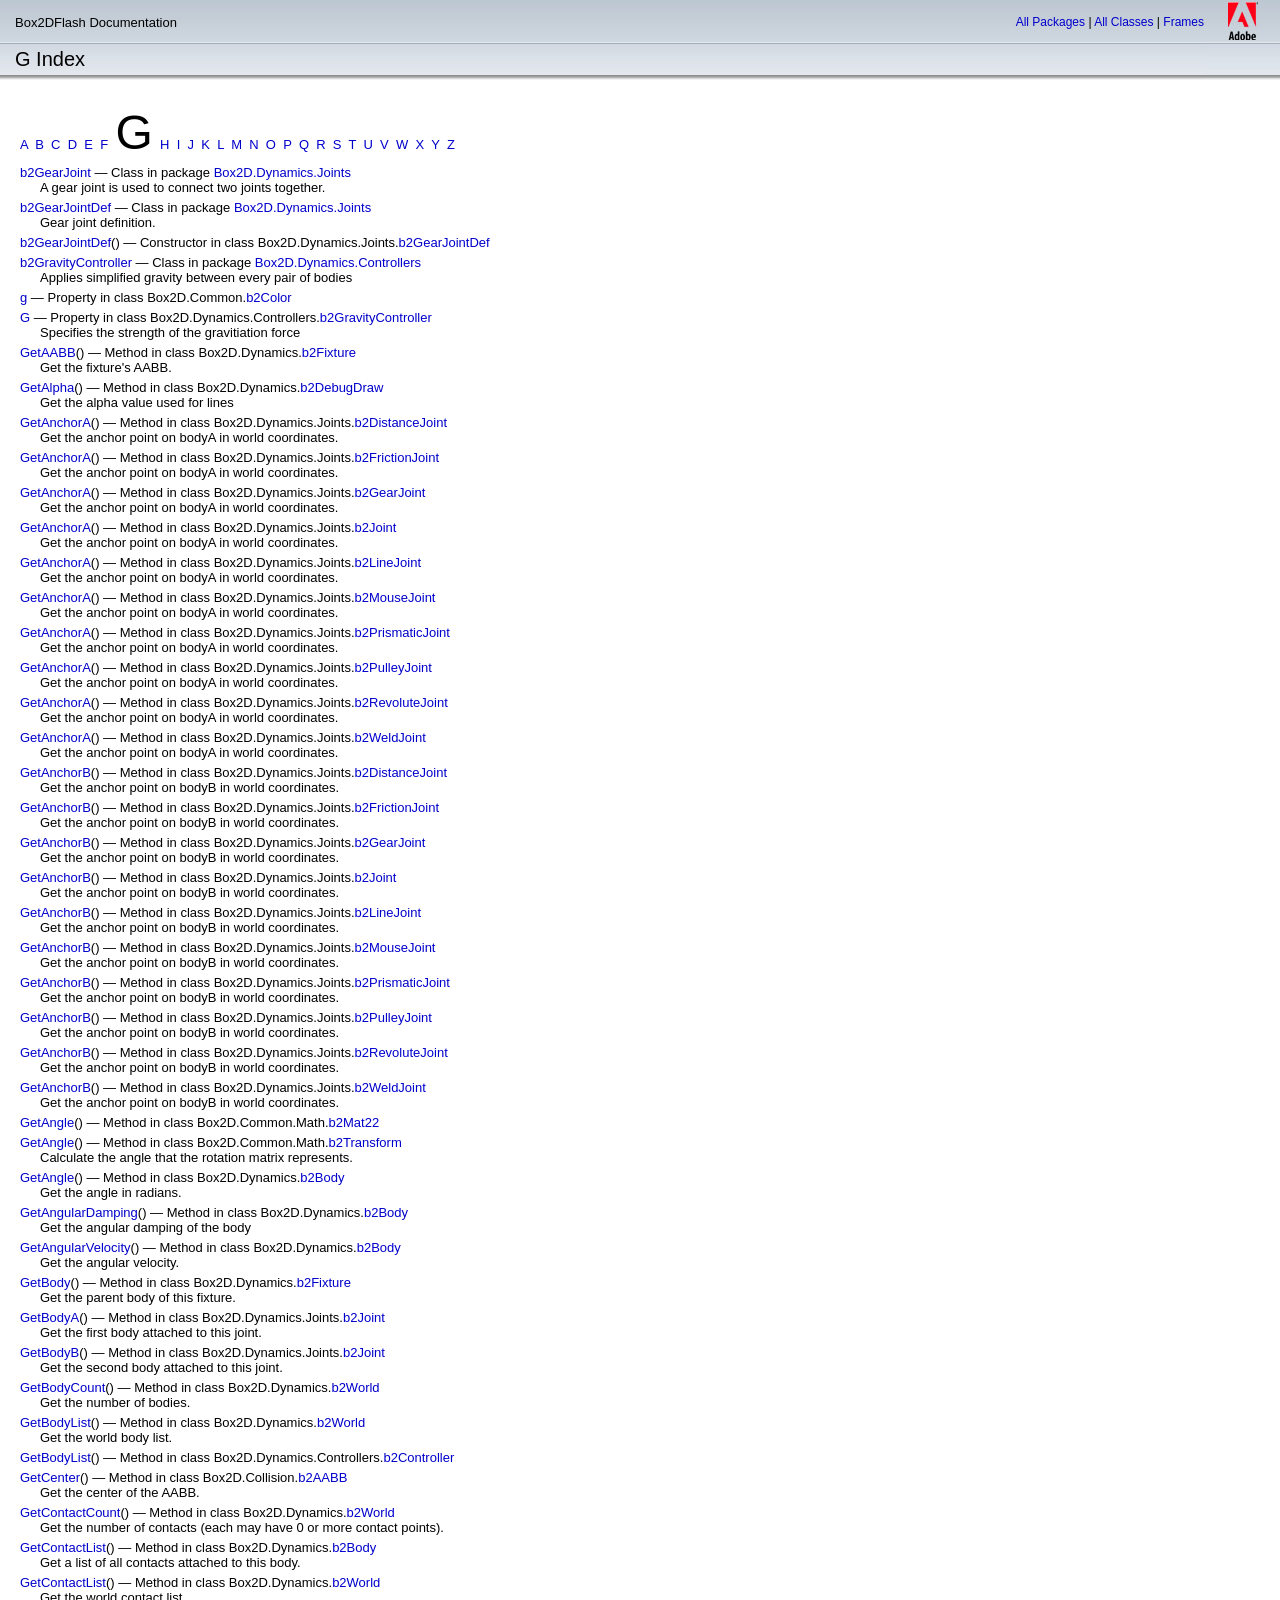
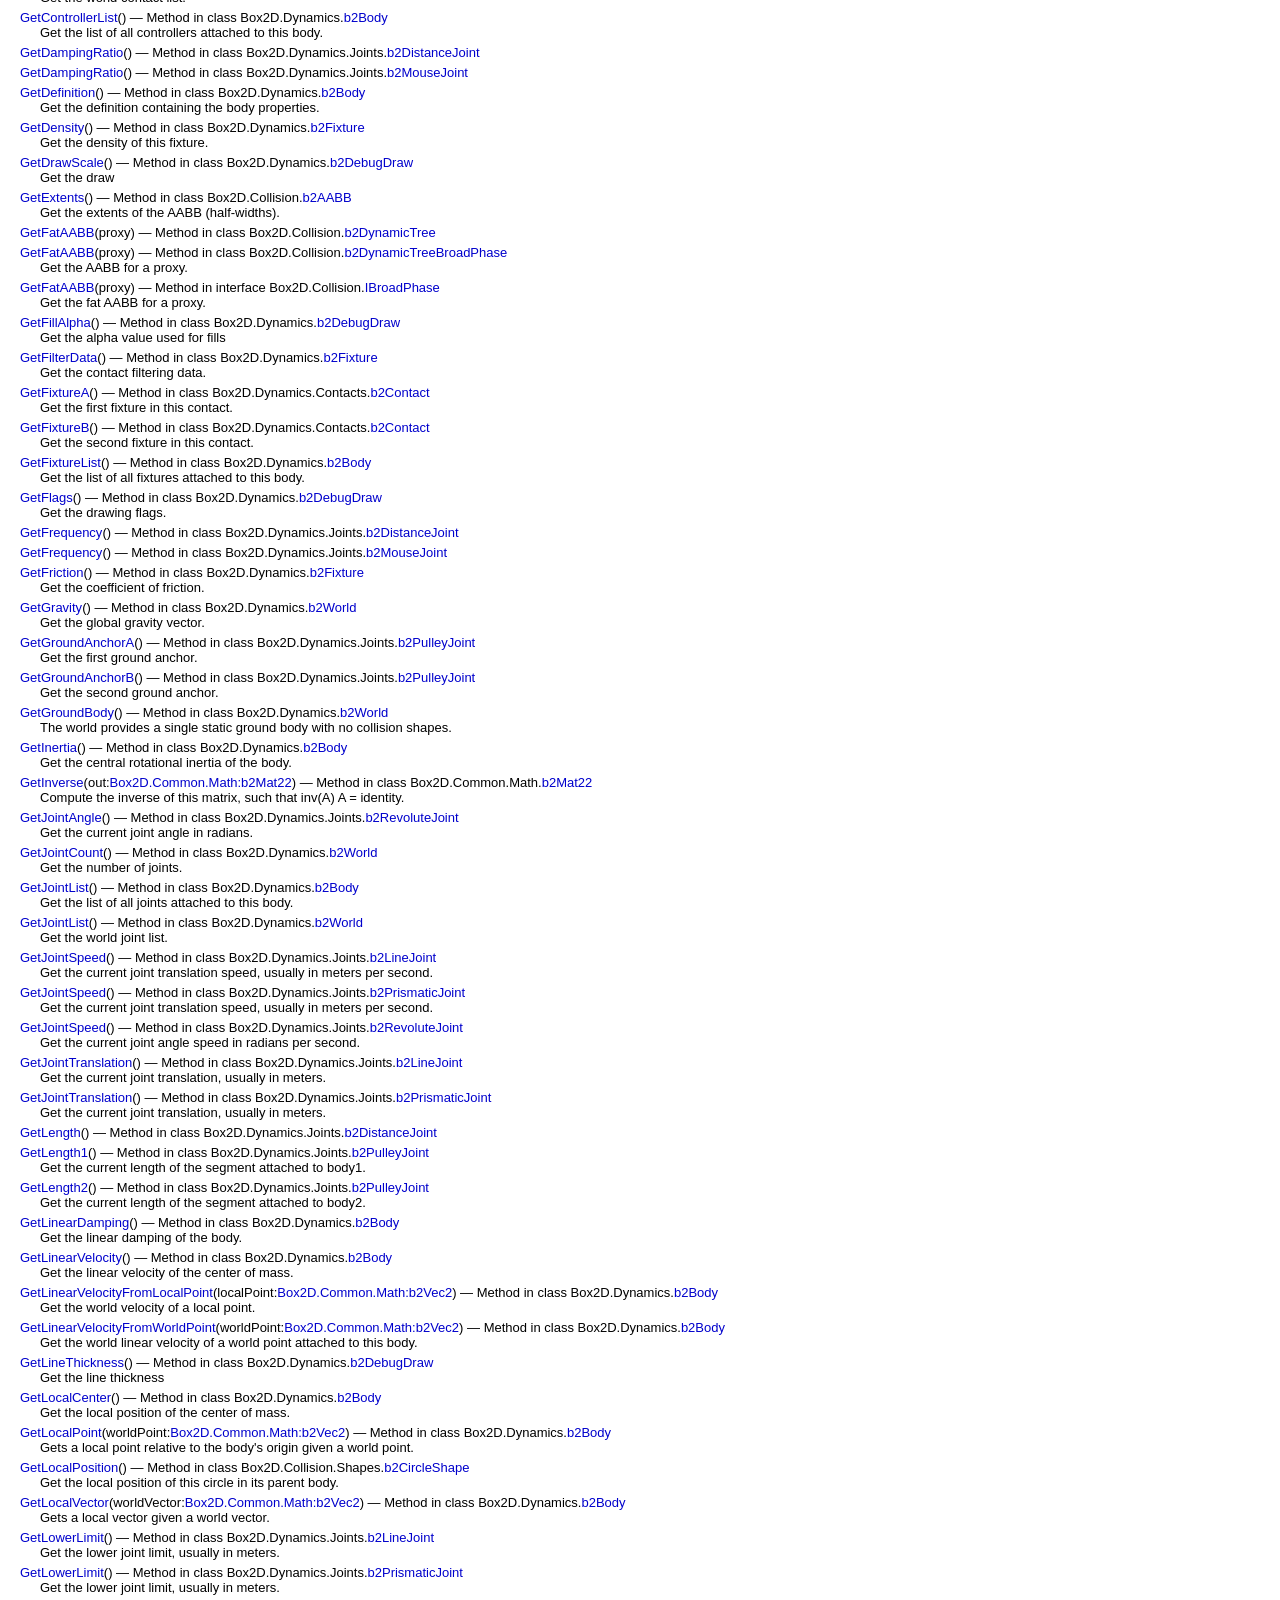
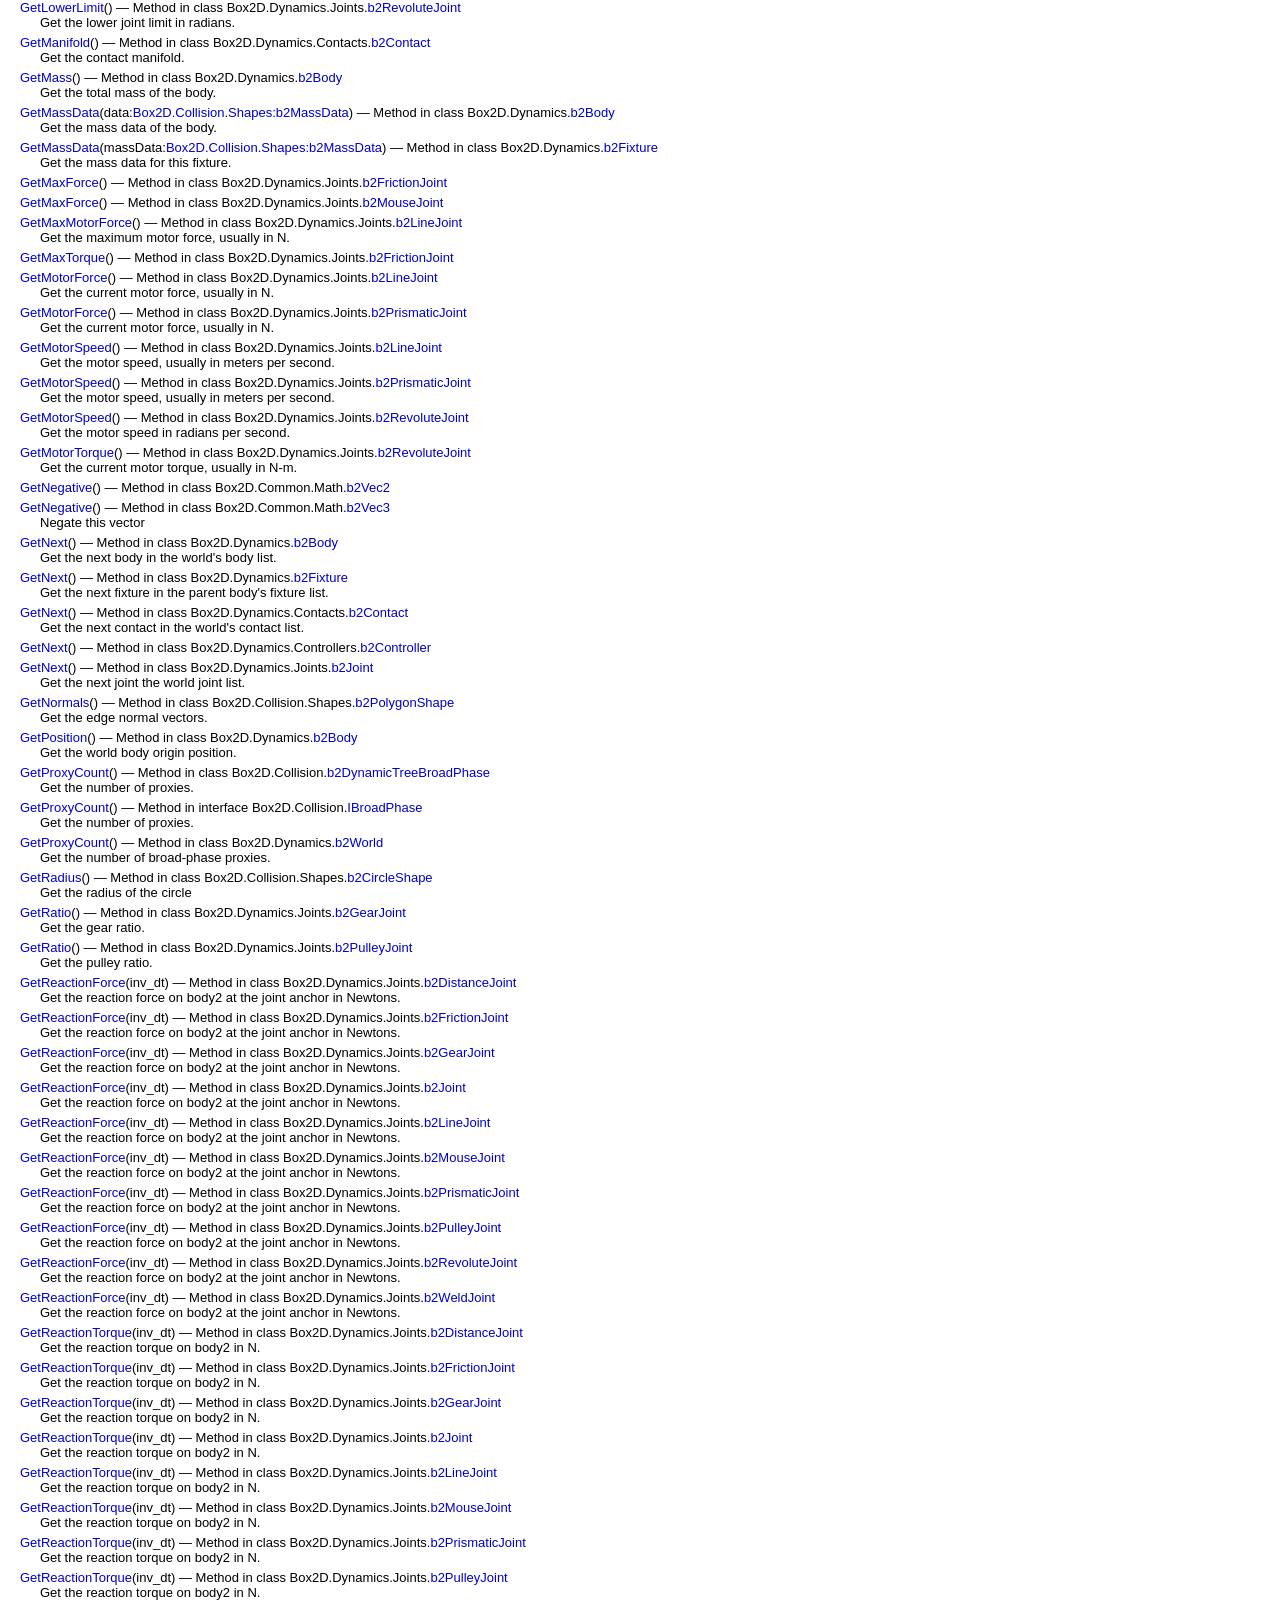
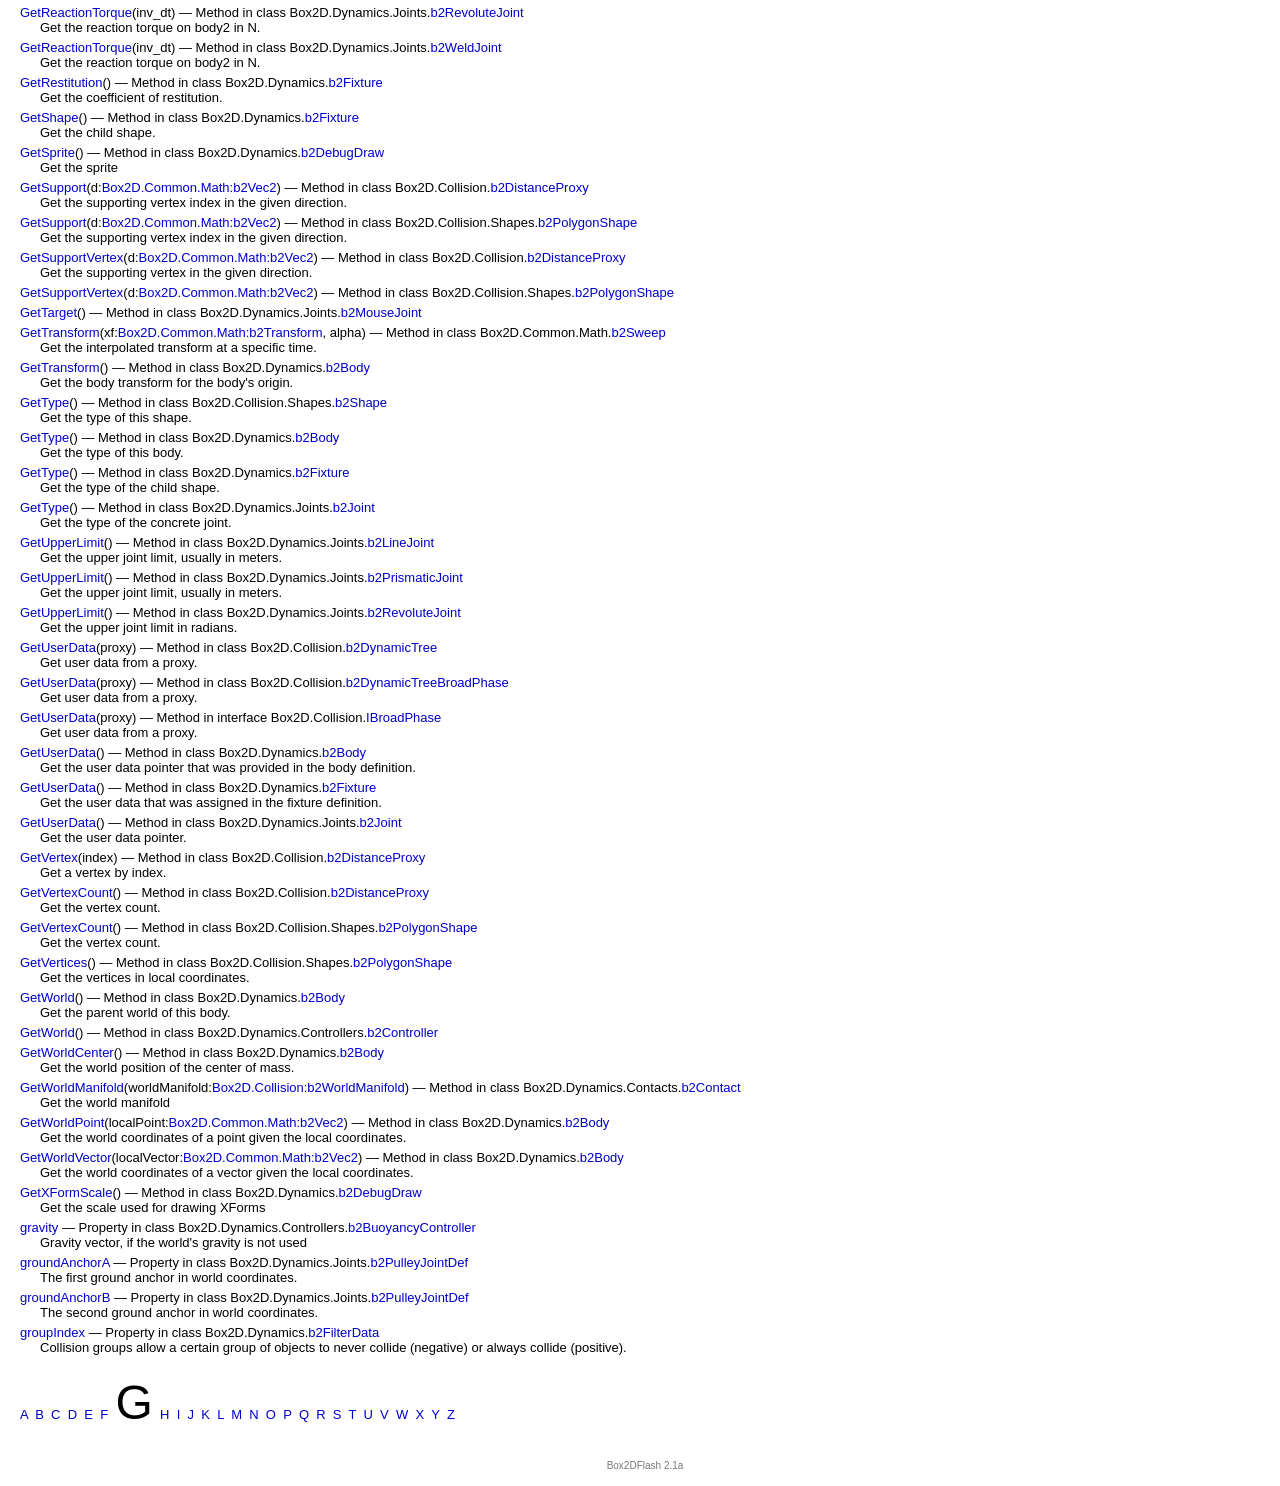
<file: Docs/all-index-G.html>
<!DOCTYPE HTML PUBLIC "-//W3C//DTD HTML 4.01 Transitional//EN" "http://www.w3.org/TR/html4/loose.dtd">
<html>
<head>
<META http-equiv="Content-Type" content="text/html; charset=UTF-8">
<title>G Index</title>
<link rel="stylesheet" href="style.css" type="text/css" media="screen">
<link rel="stylesheet" href="print.css" type="text/css" media="print">
</head>
<body>
<script type="text/javascript" language="javascript" src="asdoc.js"></script><script type="text/javascript" language="javascript" src="cookies.js"></script><script type="text/javascript" language="javascript">
<!--
				asdocTitle = 'G Index - Box2DFlash Documentation';
				var baseRef = '';
				window.onload = configPage;
			--></script>
<table style="display:none" id="titleTable" cellspacing="0" cellpadding="0" class="titleTable">
<tr>
<td align="left" class="titleTableTitle">Box2DFlash Documentation</td><td align="right" class="titleTableTopNav"><a onclick="loadClassListFrame('all-classes.html')" href="package-summary.html">All&nbsp;Packages</a>&nbsp;|&nbsp;<a onclick="loadClassListFrame('all-classes.html')" href="class-summary.html">All&nbsp;Classes</a>&nbsp;|&nbsp;<a href="index.html?all-index-G.html&amp;index-list.html" id="framesLink1">Frames</a><a onclick="parent.location=document.location" href="" style="display:none" id="noFramesLink1">No&nbsp;Frames</a></td><td rowspan="3" align="right" class="titleTableLogo"><img alt="Adobe Logo" title="Adobe Logo" class="logoImage" src="images/logo.jpg"></td>
</tr>
<tr class="titleTableRow2">
<td align="left" id="subTitle" class="titleTableSubTitle">G&nbsp;Index</td><td align="right" id="subNav" class="titleTableSubNav"></td>
</tr>
<tr class="titleTableRow3">
<td colspan="2">&nbsp;</td>
</tr>
</table>
<script type="text/javascript" language="javascript">
<!--
if (!isEclipse() || window.name != ECLIPSE_FRAME_NAME) {titleBar_setSubTitle("G Index"); titleBar_setSubNav(false,false,false,false,false,false,false,false,false,false,false,false,false,false);}
--></script>
<div class="MainContent">
<br>
<table cellpadding="0" cellspacing="0" border="0">
<tr>
<td colspan="2"><a name="G"></a><a onclick="javascript:loadClassListFrame('index-list.html');" href="all-index-A.html">A</a>&nbsp;&nbsp;<a onclick="javascript:loadClassListFrame('index-list.html');" href="all-index-B.html">B</a>&nbsp;&nbsp;<a onclick="javascript:loadClassListFrame('index-list.html');" href="all-index-C.html">C</a>&nbsp;&nbsp;<a onclick="javascript:loadClassListFrame('index-list.html');" href="all-index-D.html">D</a>&nbsp;&nbsp;<a onclick="javascript:loadClassListFrame('index-list.html');" href="all-index-E.html">E</a>&nbsp;&nbsp;<a onclick="javascript:loadClassListFrame('index-list.html');" href="all-index-F.html">F</a>&nbsp;&nbsp;<font style="bold" size="10px" color="black">G</font>&nbsp;&nbsp;<a onclick="javascript:loadClassListFrame('index-list.html');" href="all-index-H.html">H</a>&nbsp;&nbsp;<a onclick="javascript:loadClassListFrame('index-list.html');" href="all-index-I.html">I</a>&nbsp;&nbsp;<a onclick="javascript:loadClassListFrame('index-list.html');" href="all-index-J.html">J</a>&nbsp;&nbsp;<a onclick="javascript:loadClassListFrame('index-list.html');" href="all-index-K.html">K</a>&nbsp;&nbsp;<a onclick="javascript:loadClassListFrame('index-list.html');" href="all-index-L.html">L</a>&nbsp;&nbsp;<a onclick="javascript:loadClassListFrame('index-list.html');" href="all-index-M.html">M</a>&nbsp;&nbsp;<a onclick="javascript:loadClassListFrame('index-list.html');" href="all-index-N.html">N</a>&nbsp;&nbsp;<a onclick="javascript:loadClassListFrame('index-list.html');" href="all-index-O.html">O</a>&nbsp;&nbsp;<a onclick="javascript:loadClassListFrame('index-list.html');" href="all-index-P.html">P</a>&nbsp;&nbsp;<a onclick="javascript:loadClassListFrame('index-list.html');" href="all-index-Q.html">Q</a>&nbsp;&nbsp;<a onclick="javascript:loadClassListFrame('index-list.html');" href="all-index-R.html">R</a>&nbsp;&nbsp;<a onclick="javascript:loadClassListFrame('index-list.html');" href="all-index-S.html">S</a>&nbsp;&nbsp;<a onclick="javascript:loadClassListFrame('index-list.html');" href="all-index-T.html">T</a>&nbsp;&nbsp;<a onclick="javascript:loadClassListFrame('index-list.html');" href="all-index-U.html">U</a>&nbsp;&nbsp;<a onclick="javascript:loadClassListFrame('index-list.html');" href="all-index-V.html">V</a>&nbsp;&nbsp;<a onclick="javascript:loadClassListFrame('index-list.html');" href="all-index-W.html">W</a>&nbsp;&nbsp;<a onclick="javascript:loadClassListFrame('index-list.html');" href="all-index-X.html">X</a>&nbsp;&nbsp;<a onclick="javascript:loadClassListFrame('index-list.html');" href="all-index-Y.html">Y</a>&nbsp;&nbsp;<a onclick="javascript:loadClassListFrame('index-list.html');" href="all-index-Z.html">Z</a>&nbsp;&nbsp;</td>
</tr>
<tr>
<td colspan="2" class="idxrow"><a onclick="javascript:loadClassListFrame('Box2D/Dynamics/Joints/class-list.html');" href="Box2D/Dynamics/Joints/b2GearJoint.html">b2GearJoint</a> &mdash; Class in package <a onclick="javascript:loadClassListFrame('Box2D/Dynamics/Joints/class-list.html');" href="Box2D/Dynamics/Joints/package-detail.html">Box2D.Dynamics.Joints</a></td>
</tr>
<tr>
<td width="20"></td><td>
A gear joint is used to connect two joints together.</td>
</tr>
<tr>
<td colspan="2" class="idxrow"><a onclick="javascript:loadClassListFrame('Box2D/Dynamics/Joints/class-list.html');" href="Box2D/Dynamics/Joints/b2GearJointDef.html">b2GearJointDef</a> &mdash; Class in package <a onclick="javascript:loadClassListFrame('Box2D/Dynamics/Joints/class-list.html');" href="Box2D/Dynamics/Joints/package-detail.html">Box2D.Dynamics.Joints</a></td>
</tr>
<tr>
<td width="20"></td><td>
Gear joint definition.</td>
</tr>
<tr>
<td colspan="2" class="idxrow"><a onclick="javascript:loadClassListFrame('Box2D/Dynamics/Joints/class-list.html');" href="Box2D/Dynamics/Joints/b2GearJointDef.html#b2GearJointDef()">b2GearJointDef</a>() &mdash; Constructor in class Box2D.Dynamics.Joints.<a onclick="javascript:loadClassListFrame('Box2D/Dynamics/Joints/class-list.html');" href="Box2D/Dynamics/Joints/b2GearJointDef.html">b2GearJointDef</a></td>
</tr>
<tr>
<td width="20"></td><td></td>
</tr>
<tr>
<td colspan="2" class="idxrow"><a onclick="javascript:loadClassListFrame('Box2D/Dynamics/Controllers/class-list.html');" href="Box2D/Dynamics/Controllers/b2GravityController.html">b2GravityController</a> &mdash; Class in package <a onclick="javascript:loadClassListFrame('Box2D/Dynamics/Controllers/class-list.html');" href="Box2D/Dynamics/Controllers/package-detail.html">Box2D.Dynamics.Controllers</a></td>
</tr>
<tr>
<td width="20"></td><td>
 Applies simplified gravity between every pair of bodies 
 </td>
</tr>
<tr>
<td colspan="2" class="idxrow"><a onclick="javascript:loadClassListFrame('Box2D/Common/class-list.html');" href="Box2D/Common/b2Color.html#g">g</a> &mdash; Property in class Box2D.Common.<a onclick="javascript:loadClassListFrame('Box2D/Common/class-list.html');" href="Box2D/Common/b2Color.html">b2Color</a></td>
</tr>
<tr>
<td width="20"></td><td></td>
</tr>
<tr>
<td colspan="2" class="idxrow"><a onclick="javascript:loadClassListFrame('Box2D/Dynamics/Controllers/class-list.html');" href="Box2D/Dynamics/Controllers/b2GravityController.html#G">G</a> &mdash; Property in class Box2D.Dynamics.Controllers.<a onclick="javascript:loadClassListFrame('Box2D/Dynamics/Controllers/class-list.html');" href="Box2D/Dynamics/Controllers/b2GravityController.html">b2GravityController</a></td>
</tr>
<tr>
<td width="20"></td><td>
  Specifies the strength of the gravitiation force
  </td>
</tr>
<tr>
<td colspan="2" class="idxrow"><a onclick="javascript:loadClassListFrame('Box2D/Dynamics/class-list.html');" href="Box2D/Dynamics/b2Fixture.html#GetAABB()">GetAABB</a>() &mdash; Method in class Box2D.Dynamics.<a onclick="javascript:loadClassListFrame('Box2D/Dynamics/class-list.html');" href="Box2D/Dynamics/b2Fixture.html">b2Fixture</a></td>
</tr>
<tr>
<td width="20"></td><td>
  Get the fixture's AABB.</td>
</tr>
<tr>
<td colspan="2" class="idxrow"><a onclick="javascript:loadClassListFrame('Box2D/Dynamics/class-list.html');" href="Box2D/Dynamics/b2DebugDraw.html#GetAlpha()">GetAlpha</a>() &mdash; Method in class Box2D.Dynamics.<a onclick="javascript:loadClassListFrame('Box2D/Dynamics/class-list.html');" href="Box2D/Dynamics/b2DebugDraw.html">b2DebugDraw</a></td>
</tr>
<tr>
<td width="20"></td><td>
 Get the alpha value used for lines
 </td>
</tr>
<tr>
<td colspan="2" class="idxrow"><a onclick="javascript:loadClassListFrame('Box2D/Dynamics/Joints/class-list.html');" href="Box2D/Dynamics/Joints/b2DistanceJoint.html#GetAnchorA()">GetAnchorA</a>() &mdash; Method in class Box2D.Dynamics.Joints.<a onclick="javascript:loadClassListFrame('Box2D/Dynamics/Joints/class-list.html');" href="Box2D/Dynamics/Joints/b2DistanceJoint.html">b2DistanceJoint</a></td>
</tr>
<tr>
<td width="20"></td><td> 
 Get the anchor point on bodyA in world coordinates.</td>
</tr>
<tr>
<td colspan="2" class="idxrow"><a onclick="javascript:loadClassListFrame('Box2D/Dynamics/Joints/class-list.html');" href="Box2D/Dynamics/Joints/b2FrictionJoint.html#GetAnchorA()">GetAnchorA</a>() &mdash; Method in class Box2D.Dynamics.Joints.<a onclick="javascript:loadClassListFrame('Box2D/Dynamics/Joints/class-list.html');" href="Box2D/Dynamics/Joints/b2FrictionJoint.html">b2FrictionJoint</a></td>
</tr>
<tr>
<td width="20"></td><td> 
 Get the anchor point on bodyA in world coordinates.</td>
</tr>
<tr>
<td colspan="2" class="idxrow"><a onclick="javascript:loadClassListFrame('Box2D/Dynamics/Joints/class-list.html');" href="Box2D/Dynamics/Joints/b2GearJoint.html#GetAnchorA()">GetAnchorA</a>() &mdash; Method in class Box2D.Dynamics.Joints.<a onclick="javascript:loadClassListFrame('Box2D/Dynamics/Joints/class-list.html');" href="Box2D/Dynamics/Joints/b2GearJoint.html">b2GearJoint</a></td>
</tr>
<tr>
<td width="20"></td><td> 
 Get the anchor point on bodyA in world coordinates.</td>
</tr>
<tr>
<td colspan="2" class="idxrow"><a onclick="javascript:loadClassListFrame('Box2D/Dynamics/Joints/class-list.html');" href="Box2D/Dynamics/Joints/b2Joint.html#GetAnchorA()">GetAnchorA</a>() &mdash; Method in class Box2D.Dynamics.Joints.<a onclick="javascript:loadClassListFrame('Box2D/Dynamics/Joints/class-list.html');" href="Box2D/Dynamics/Joints/b2Joint.html">b2Joint</a></td>
</tr>
<tr>
<td width="20"></td><td>
 Get the anchor point on bodyA in world coordinates.</td>
</tr>
<tr>
<td colspan="2" class="idxrow"><a onclick="javascript:loadClassListFrame('Box2D/Dynamics/Joints/class-list.html');" href="Box2D/Dynamics/Joints/b2LineJoint.html#GetAnchorA()">GetAnchorA</a>() &mdash; Method in class Box2D.Dynamics.Joints.<a onclick="javascript:loadClassListFrame('Box2D/Dynamics/Joints/class-list.html');" href="Box2D/Dynamics/Joints/b2LineJoint.html">b2LineJoint</a></td>
</tr>
<tr>
<td width="20"></td><td> 
 Get the anchor point on bodyA in world coordinates.</td>
</tr>
<tr>
<td colspan="2" class="idxrow"><a onclick="javascript:loadClassListFrame('Box2D/Dynamics/Joints/class-list.html');" href="Box2D/Dynamics/Joints/b2MouseJoint.html#GetAnchorA()">GetAnchorA</a>() &mdash; Method in class Box2D.Dynamics.Joints.<a onclick="javascript:loadClassListFrame('Box2D/Dynamics/Joints/class-list.html');" href="Box2D/Dynamics/Joints/b2MouseJoint.html">b2MouseJoint</a></td>
</tr>
<tr>
<td width="20"></td><td> 
 Get the anchor point on bodyA in world coordinates.</td>
</tr>
<tr>
<td colspan="2" class="idxrow"><a onclick="javascript:loadClassListFrame('Box2D/Dynamics/Joints/class-list.html');" href="Box2D/Dynamics/Joints/b2PrismaticJoint.html#GetAnchorA()">GetAnchorA</a>() &mdash; Method in class Box2D.Dynamics.Joints.<a onclick="javascript:loadClassListFrame('Box2D/Dynamics/Joints/class-list.html');" href="Box2D/Dynamics/Joints/b2PrismaticJoint.html">b2PrismaticJoint</a></td>
</tr>
<tr>
<td width="20"></td><td> 
 Get the anchor point on bodyA in world coordinates.</td>
</tr>
<tr>
<td colspan="2" class="idxrow"><a onclick="javascript:loadClassListFrame('Box2D/Dynamics/Joints/class-list.html');" href="Box2D/Dynamics/Joints/b2PulleyJoint.html#GetAnchorA()">GetAnchorA</a>() &mdash; Method in class Box2D.Dynamics.Joints.<a onclick="javascript:loadClassListFrame('Box2D/Dynamics/Joints/class-list.html');" href="Box2D/Dynamics/Joints/b2PulleyJoint.html">b2PulleyJoint</a></td>
</tr>
<tr>
<td width="20"></td><td> 
 Get the anchor point on bodyA in world coordinates.</td>
</tr>
<tr>
<td colspan="2" class="idxrow"><a onclick="javascript:loadClassListFrame('Box2D/Dynamics/Joints/class-list.html');" href="Box2D/Dynamics/Joints/b2RevoluteJoint.html#GetAnchorA()">GetAnchorA</a>() &mdash; Method in class Box2D.Dynamics.Joints.<a onclick="javascript:loadClassListFrame('Box2D/Dynamics/Joints/class-list.html');" href="Box2D/Dynamics/Joints/b2RevoluteJoint.html">b2RevoluteJoint</a></td>
</tr>
<tr>
<td width="20"></td><td> 
 Get the anchor point on bodyA in world coordinates.</td>
</tr>
<tr>
<td colspan="2" class="idxrow"><a onclick="javascript:loadClassListFrame('Box2D/Dynamics/Joints/class-list.html');" href="Box2D/Dynamics/Joints/b2WeldJoint.html#GetAnchorA()">GetAnchorA</a>() &mdash; Method in class Box2D.Dynamics.Joints.<a onclick="javascript:loadClassListFrame('Box2D/Dynamics/Joints/class-list.html');" href="Box2D/Dynamics/Joints/b2WeldJoint.html">b2WeldJoint</a></td>
</tr>
<tr>
<td width="20"></td><td> 
 Get the anchor point on bodyA in world coordinates.</td>
</tr>
<tr>
<td colspan="2" class="idxrow"><a onclick="javascript:loadClassListFrame('Box2D/Dynamics/Joints/class-list.html');" href="Box2D/Dynamics/Joints/b2DistanceJoint.html#GetAnchorB()">GetAnchorB</a>() &mdash; Method in class Box2D.Dynamics.Joints.<a onclick="javascript:loadClassListFrame('Box2D/Dynamics/Joints/class-list.html');" href="Box2D/Dynamics/Joints/b2DistanceJoint.html">b2DistanceJoint</a></td>
</tr>
<tr>
<td width="20"></td><td> 
 Get the anchor point on bodyB in world coordinates.</td>
</tr>
<tr>
<td colspan="2" class="idxrow"><a onclick="javascript:loadClassListFrame('Box2D/Dynamics/Joints/class-list.html');" href="Box2D/Dynamics/Joints/b2FrictionJoint.html#GetAnchorB()">GetAnchorB</a>() &mdash; Method in class Box2D.Dynamics.Joints.<a onclick="javascript:loadClassListFrame('Box2D/Dynamics/Joints/class-list.html');" href="Box2D/Dynamics/Joints/b2FrictionJoint.html">b2FrictionJoint</a></td>
</tr>
<tr>
<td width="20"></td><td> 
 Get the anchor point on bodyB in world coordinates.</td>
</tr>
<tr>
<td colspan="2" class="idxrow"><a onclick="javascript:loadClassListFrame('Box2D/Dynamics/Joints/class-list.html');" href="Box2D/Dynamics/Joints/b2GearJoint.html#GetAnchorB()">GetAnchorB</a>() &mdash; Method in class Box2D.Dynamics.Joints.<a onclick="javascript:loadClassListFrame('Box2D/Dynamics/Joints/class-list.html');" href="Box2D/Dynamics/Joints/b2GearJoint.html">b2GearJoint</a></td>
</tr>
<tr>
<td width="20"></td><td> 
 Get the anchor point on bodyB in world coordinates.</td>
</tr>
<tr>
<td colspan="2" class="idxrow"><a onclick="javascript:loadClassListFrame('Box2D/Dynamics/Joints/class-list.html');" href="Box2D/Dynamics/Joints/b2Joint.html#GetAnchorB()">GetAnchorB</a>() &mdash; Method in class Box2D.Dynamics.Joints.<a onclick="javascript:loadClassListFrame('Box2D/Dynamics/Joints/class-list.html');" href="Box2D/Dynamics/Joints/b2Joint.html">b2Joint</a></td>
</tr>
<tr>
<td width="20"></td><td>
 Get the anchor point on bodyB in world coordinates.</td>
</tr>
<tr>
<td colspan="2" class="idxrow"><a onclick="javascript:loadClassListFrame('Box2D/Dynamics/Joints/class-list.html');" href="Box2D/Dynamics/Joints/b2LineJoint.html#GetAnchorB()">GetAnchorB</a>() &mdash; Method in class Box2D.Dynamics.Joints.<a onclick="javascript:loadClassListFrame('Box2D/Dynamics/Joints/class-list.html');" href="Box2D/Dynamics/Joints/b2LineJoint.html">b2LineJoint</a></td>
</tr>
<tr>
<td width="20"></td><td> 
 Get the anchor point on bodyB in world coordinates.</td>
</tr>
<tr>
<td colspan="2" class="idxrow"><a onclick="javascript:loadClassListFrame('Box2D/Dynamics/Joints/class-list.html');" href="Box2D/Dynamics/Joints/b2MouseJoint.html#GetAnchorB()">GetAnchorB</a>() &mdash; Method in class Box2D.Dynamics.Joints.<a onclick="javascript:loadClassListFrame('Box2D/Dynamics/Joints/class-list.html');" href="Box2D/Dynamics/Joints/b2MouseJoint.html">b2MouseJoint</a></td>
</tr>
<tr>
<td width="20"></td><td> 
 Get the anchor point on bodyB in world coordinates.</td>
</tr>
<tr>
<td colspan="2" class="idxrow"><a onclick="javascript:loadClassListFrame('Box2D/Dynamics/Joints/class-list.html');" href="Box2D/Dynamics/Joints/b2PrismaticJoint.html#GetAnchorB()">GetAnchorB</a>() &mdash; Method in class Box2D.Dynamics.Joints.<a onclick="javascript:loadClassListFrame('Box2D/Dynamics/Joints/class-list.html');" href="Box2D/Dynamics/Joints/b2PrismaticJoint.html">b2PrismaticJoint</a></td>
</tr>
<tr>
<td width="20"></td><td> 
 Get the anchor point on bodyB in world coordinates.</td>
</tr>
<tr>
<td colspan="2" class="idxrow"><a onclick="javascript:loadClassListFrame('Box2D/Dynamics/Joints/class-list.html');" href="Box2D/Dynamics/Joints/b2PulleyJoint.html#GetAnchorB()">GetAnchorB</a>() &mdash; Method in class Box2D.Dynamics.Joints.<a onclick="javascript:loadClassListFrame('Box2D/Dynamics/Joints/class-list.html');" href="Box2D/Dynamics/Joints/b2PulleyJoint.html">b2PulleyJoint</a></td>
</tr>
<tr>
<td width="20"></td><td> 
 Get the anchor point on bodyB in world coordinates.</td>
</tr>
<tr>
<td colspan="2" class="idxrow"><a onclick="javascript:loadClassListFrame('Box2D/Dynamics/Joints/class-list.html');" href="Box2D/Dynamics/Joints/b2RevoluteJoint.html#GetAnchorB()">GetAnchorB</a>() &mdash; Method in class Box2D.Dynamics.Joints.<a onclick="javascript:loadClassListFrame('Box2D/Dynamics/Joints/class-list.html');" href="Box2D/Dynamics/Joints/b2RevoluteJoint.html">b2RevoluteJoint</a></td>
</tr>
<tr>
<td width="20"></td><td> 
 Get the anchor point on bodyB in world coordinates.</td>
</tr>
<tr>
<td colspan="2" class="idxrow"><a onclick="javascript:loadClassListFrame('Box2D/Dynamics/Joints/class-list.html');" href="Box2D/Dynamics/Joints/b2WeldJoint.html#GetAnchorB()">GetAnchorB</a>() &mdash; Method in class Box2D.Dynamics.Joints.<a onclick="javascript:loadClassListFrame('Box2D/Dynamics/Joints/class-list.html');" href="Box2D/Dynamics/Joints/b2WeldJoint.html">b2WeldJoint</a></td>
</tr>
<tr>
<td width="20"></td><td> 
 Get the anchor point on bodyB in world coordinates.</td>
</tr>
<tr>
<td colspan="2" class="idxrow"><a onclick="javascript:loadClassListFrame('Box2D/Common/Math/class-list.html');" href="Box2D/Common/Math/b2Mat22.html#GetAngle()">GetAngle</a>() &mdash; Method in class Box2D.Common.Math.<a onclick="javascript:loadClassListFrame('Box2D/Common/Math/class-list.html');" href="Box2D/Common/Math/b2Mat22.html">b2Mat22</a></td>
</tr>
<tr>
<td width="20"></td><td></td>
</tr>
<tr>
<td colspan="2" class="idxrow"><a onclick="javascript:loadClassListFrame('Box2D/Common/Math/class-list.html');" href="Box2D/Common/Math/b2Transform.html#GetAngle()">GetAngle</a>() &mdash; Method in class Box2D.Common.Math.<a onclick="javascript:loadClassListFrame('Box2D/Common/Math/class-list.html');" href="Box2D/Common/Math/b2Transform.html">b2Transform</a></td>
</tr>
<tr>
<td width="20"></td><td> 
  Calculate the angle that the rotation matrix represents.</td>
</tr>
<tr>
<td colspan="2" class="idxrow"><a onclick="javascript:loadClassListFrame('Box2D/Dynamics/class-list.html');" href="Box2D/Dynamics/b2Body.html#GetAngle()">GetAngle</a>() &mdash; Method in class Box2D.Dynamics.<a onclick="javascript:loadClassListFrame('Box2D/Dynamics/class-list.html');" href="Box2D/Dynamics/b2Body.html">b2Body</a></td>
</tr>
<tr>
<td width="20"></td><td>
 Get the angle in radians.</td>
</tr>
<tr>
<td colspan="2" class="idxrow"><a onclick="javascript:loadClassListFrame('Box2D/Dynamics/class-list.html');" href="Box2D/Dynamics/b2Body.html#GetAngularDamping()">GetAngularDamping</a>() &mdash; Method in class Box2D.Dynamics.<a onclick="javascript:loadClassListFrame('Box2D/Dynamics/class-list.html');" href="Box2D/Dynamics/b2Body.html">b2Body</a></td>
</tr>
<tr>
<td width="20"></td><td>
 Get the angular damping of the body
 </td>
</tr>
<tr>
<td colspan="2" class="idxrow"><a onclick="javascript:loadClassListFrame('Box2D/Dynamics/class-list.html');" href="Box2D/Dynamics/b2Body.html#GetAngularVelocity()">GetAngularVelocity</a>() &mdash; Method in class Box2D.Dynamics.<a onclick="javascript:loadClassListFrame('Box2D/Dynamics/class-list.html');" href="Box2D/Dynamics/b2Body.html">b2Body</a></td>
</tr>
<tr>
<td width="20"></td><td>
 Get the angular velocity.</td>
</tr>
<tr>
<td colspan="2" class="idxrow"><a onclick="javascript:loadClassListFrame('Box2D/Dynamics/class-list.html');" href="Box2D/Dynamics/b2Fixture.html#GetBody()">GetBody</a>() &mdash; Method in class Box2D.Dynamics.<a onclick="javascript:loadClassListFrame('Box2D/Dynamics/class-list.html');" href="Box2D/Dynamics/b2Fixture.html">b2Fixture</a></td>
</tr>
<tr>
<td width="20"></td><td>
  Get the parent body of this fixture.</td>
</tr>
<tr>
<td colspan="2" class="idxrow"><a onclick="javascript:loadClassListFrame('Box2D/Dynamics/Joints/class-list.html');" href="Box2D/Dynamics/Joints/b2Joint.html#GetBodyA()">GetBodyA</a>() &mdash; Method in class Box2D.Dynamics.Joints.<a onclick="javascript:loadClassListFrame('Box2D/Dynamics/Joints/class-list.html');" href="Box2D/Dynamics/Joints/b2Joint.html">b2Joint</a></td>
</tr>
<tr>
<td width="20"></td><td>
 Get the first body attached to this joint.</td>
</tr>
<tr>
<td colspan="2" class="idxrow"><a onclick="javascript:loadClassListFrame('Box2D/Dynamics/Joints/class-list.html');" href="Box2D/Dynamics/Joints/b2Joint.html#GetBodyB()">GetBodyB</a>() &mdash; Method in class Box2D.Dynamics.Joints.<a onclick="javascript:loadClassListFrame('Box2D/Dynamics/Joints/class-list.html');" href="Box2D/Dynamics/Joints/b2Joint.html">b2Joint</a></td>
</tr>
<tr>
<td width="20"></td><td>
 Get the second body attached to this joint.</td>
</tr>
<tr>
<td colspan="2" class="idxrow"><a onclick="javascript:loadClassListFrame('Box2D/Dynamics/class-list.html');" href="Box2D/Dynamics/b2World.html#GetBodyCount()">GetBodyCount</a>() &mdash; Method in class Box2D.Dynamics.<a onclick="javascript:loadClassListFrame('Box2D/Dynamics/class-list.html');" href="Box2D/Dynamics/b2World.html">b2World</a></td>
</tr>
<tr>
<td width="20"></td><td>
 Get the number of bodies.</td>
</tr>
<tr>
<td colspan="2" class="idxrow"><a onclick="javascript:loadClassListFrame('Box2D/Dynamics/class-list.html');" href="Box2D/Dynamics/b2World.html#GetBodyList()">GetBodyList</a>() &mdash; Method in class Box2D.Dynamics.<a onclick="javascript:loadClassListFrame('Box2D/Dynamics/class-list.html');" href="Box2D/Dynamics/b2World.html">b2World</a></td>
</tr>
<tr>
<td width="20"></td><td>
 Get the world body list.</td>
</tr>
<tr>
<td colspan="2" class="idxrow"><a onclick="javascript:loadClassListFrame('Box2D/Dynamics/Controllers/class-list.html');" href="Box2D/Dynamics/Controllers/b2Controller.html#GetBodyList()">GetBodyList</a>() &mdash; Method in class Box2D.Dynamics.Controllers.<a onclick="javascript:loadClassListFrame('Box2D/Dynamics/Controllers/class-list.html');" href="Box2D/Dynamics/Controllers/b2Controller.html">b2Controller</a></td>
</tr>
<tr>
<td width="20"></td><td></td>
</tr>
<tr>
<td colspan="2" class="idxrow"><a onclick="javascript:loadClassListFrame('Box2D/Collision/class-list.html');" href="Box2D/Collision/b2AABB.html#GetCenter()">GetCenter</a>() &mdash; Method in class Box2D.Collision.<a onclick="javascript:loadClassListFrame('Box2D/Collision/class-list.html');" href="Box2D/Collision/b2AABB.html">b2AABB</a></td>
</tr>
<tr>
<td width="20"></td><td> Get the center of the AABB.</td>
</tr>
<tr>
<td colspan="2" class="idxrow"><a onclick="javascript:loadClassListFrame('Box2D/Dynamics/class-list.html');" href="Box2D/Dynamics/b2World.html#GetContactCount()">GetContactCount</a>() &mdash; Method in class Box2D.Dynamics.<a onclick="javascript:loadClassListFrame('Box2D/Dynamics/class-list.html');" href="Box2D/Dynamics/b2World.html">b2World</a></td>
</tr>
<tr>
<td width="20"></td><td>
 Get the number of contacts (each may have 0 or more contact points).</td>
</tr>
<tr>
<td colspan="2" class="idxrow"><a onclick="javascript:loadClassListFrame('Box2D/Dynamics/class-list.html');" href="Box2D/Dynamics/b2Body.html#GetContactList()">GetContactList</a>() &mdash; Method in class Box2D.Dynamics.<a onclick="javascript:loadClassListFrame('Box2D/Dynamics/class-list.html');" href="Box2D/Dynamics/b2Body.html">b2Body</a></td>
</tr>
<tr>
<td width="20"></td><td>
  Get a list of all contacts attached to this body.</td>
</tr>
<tr>
<td colspan="2" class="idxrow"><a onclick="javascript:loadClassListFrame('Box2D/Dynamics/class-list.html');" href="Box2D/Dynamics/b2World.html#GetContactList()">GetContactList</a>() &mdash; Method in class Box2D.Dynamics.<a onclick="javascript:loadClassListFrame('Box2D/Dynamics/class-list.html');" href="Box2D/Dynamics/b2World.html">b2World</a></td>
</tr>
<tr>
<td width="20"></td><td>
  Get the world contact list.</td>
</tr>
<tr>
<td colspan="2" class="idxrow"><a onclick="javascript:loadClassListFrame('Box2D/Dynamics/class-list.html');" href="Box2D/Dynamics/b2Body.html#GetControllerList()">GetControllerList</a>() &mdash; Method in class Box2D.Dynamics.<a onclick="javascript:loadClassListFrame('Box2D/Dynamics/class-list.html');" href="Box2D/Dynamics/b2Body.html">b2Body</a></td>
</tr>
<tr>
<td width="20"></td><td>
  Get the list of all controllers attached to this body.</td>
</tr>
<tr>
<td colspan="2" class="idxrow"><a onclick="javascript:loadClassListFrame('Box2D/Dynamics/Joints/class-list.html');" href="Box2D/Dynamics/Joints/b2DistanceJoint.html#GetDampingRatio()">GetDampingRatio</a>() &mdash; Method in class Box2D.Dynamics.Joints.<a onclick="javascript:loadClassListFrame('Box2D/Dynamics/Joints/class-list.html');" href="Box2D/Dynamics/Joints/b2DistanceJoint.html">b2DistanceJoint</a></td>
</tr>
<tr>
<td width="20"></td><td></td>
</tr>
<tr>
<td colspan="2" class="idxrow"><a onclick="javascript:loadClassListFrame('Box2D/Dynamics/Joints/class-list.html');" href="Box2D/Dynamics/Joints/b2MouseJoint.html#GetDampingRatio()">GetDampingRatio</a>() &mdash; Method in class Box2D.Dynamics.Joints.<a onclick="javascript:loadClassListFrame('Box2D/Dynamics/Joints/class-list.html');" href="Box2D/Dynamics/Joints/b2MouseJoint.html">b2MouseJoint</a></td>
</tr>
<tr>
<td width="20"></td><td></td>
</tr>
<tr>
<td colspan="2" class="idxrow"><a onclick="javascript:loadClassListFrame('Box2D/Dynamics/class-list.html');" href="Box2D/Dynamics/b2Body.html#GetDefinition()">GetDefinition</a>() &mdash; Method in class Box2D.Dynamics.<a onclick="javascript:loadClassListFrame('Box2D/Dynamics/class-list.html');" href="Box2D/Dynamics/b2Body.html">b2Body</a></td>
</tr>
<tr>
<td width="20"></td><td>
  Get the definition containing the body properties.</td>
</tr>
<tr>
<td colspan="2" class="idxrow"><a onclick="javascript:loadClassListFrame('Box2D/Dynamics/class-list.html');" href="Box2D/Dynamics/b2Fixture.html#GetDensity()">GetDensity</a>() &mdash; Method in class Box2D.Dynamics.<a onclick="javascript:loadClassListFrame('Box2D/Dynamics/class-list.html');" href="Box2D/Dynamics/b2Fixture.html">b2Fixture</a></td>
</tr>
<tr>
<td width="20"></td><td>
  Get the density of this fixture.</td>
</tr>
<tr>
<td colspan="2" class="idxrow"><a onclick="javascript:loadClassListFrame('Box2D/Dynamics/class-list.html');" href="Box2D/Dynamics/b2DebugDraw.html#GetDrawScale()">GetDrawScale</a>() &mdash; Method in class Box2D.Dynamics.<a onclick="javascript:loadClassListFrame('Box2D/Dynamics/class-list.html');" href="Box2D/Dynamics/b2DebugDraw.html">b2DebugDraw</a></td>
</tr>
<tr>
<td width="20"></td><td>
 Get the draw
 </td>
</tr>
<tr>
<td colspan="2" class="idxrow"><a onclick="javascript:loadClassListFrame('Box2D/Collision/class-list.html');" href="Box2D/Collision/b2AABB.html#GetExtents()">GetExtents</a>() &mdash; Method in class Box2D.Collision.<a onclick="javascript:loadClassListFrame('Box2D/Collision/class-list.html');" href="Box2D/Collision/b2AABB.html">b2AABB</a></td>
</tr>
<tr>
<td width="20"></td><td> Get the extents of the AABB (half-widths).</td>
</tr>
<tr>
<td colspan="2" class="idxrow"><a onclick="javascript:loadClassListFrame('Box2D/Collision/class-list.html');" href="Box2D/Collision/b2DynamicTree.html#GetFatAABB()">GetFatAABB</a>(proxy) &mdash; Method in class Box2D.Collision.<a onclick="javascript:loadClassListFrame('Box2D/Collision/class-list.html');" href="Box2D/Collision/b2DynamicTree.html">b2DynamicTree</a></td>
</tr>
<tr>
<td width="20"></td><td></td>
</tr>
<tr>
<td colspan="2" class="idxrow"><a onclick="javascript:loadClassListFrame('Box2D/Collision/class-list.html');" href="Box2D/Collision/b2DynamicTreeBroadPhase.html#GetFatAABB()">GetFatAABB</a>(proxy) &mdash; Method in class Box2D.Collision.<a onclick="javascript:loadClassListFrame('Box2D/Collision/class-list.html');" href="Box2D/Collision/b2DynamicTreeBroadPhase.html">b2DynamicTreeBroadPhase</a></td>
</tr>
<tr>
<td width="20"></td><td>
  Get the AABB for a proxy.</td>
</tr>
<tr>
<td colspan="2" class="idxrow"><a onclick="javascript:loadClassListFrame('Box2D/Collision/class-list.html');" href="Box2D/Collision/IBroadPhase.html#GetFatAABB()">GetFatAABB</a>(proxy) &mdash; Method in interface Box2D.Collision.<a onclick="javascript:loadClassListFrame('Box2D/Collision/class-list.html');" href="Box2D/Collision/IBroadPhase.html">IBroadPhase</a></td>
</tr>
<tr>
<td width="20"></td><td>
   Get the fat AABB for a proxy.</td>
</tr>
<tr>
<td colspan="2" class="idxrow"><a onclick="javascript:loadClassListFrame('Box2D/Dynamics/class-list.html');" href="Box2D/Dynamics/b2DebugDraw.html#GetFillAlpha()">GetFillAlpha</a>() &mdash; Method in class Box2D.Dynamics.<a onclick="javascript:loadClassListFrame('Box2D/Dynamics/class-list.html');" href="Box2D/Dynamics/b2DebugDraw.html">b2DebugDraw</a></td>
</tr>
<tr>
<td width="20"></td><td>
 Get the alpha value used for fills
 </td>
</tr>
<tr>
<td colspan="2" class="idxrow"><a onclick="javascript:loadClassListFrame('Box2D/Dynamics/class-list.html');" href="Box2D/Dynamics/b2Fixture.html#GetFilterData()">GetFilterData</a>() &mdash; Method in class Box2D.Dynamics.<a onclick="javascript:loadClassListFrame('Box2D/Dynamics/class-list.html');" href="Box2D/Dynamics/b2Fixture.html">b2Fixture</a></td>
</tr>
<tr>
<td width="20"></td><td>
  Get the contact filtering data.</td>
</tr>
<tr>
<td colspan="2" class="idxrow"><a onclick="javascript:loadClassListFrame('Box2D/Dynamics/Contacts/class-list.html');" href="Box2D/Dynamics/Contacts/b2Contact.html#GetFixtureA()">GetFixtureA</a>() &mdash; Method in class Box2D.Dynamics.Contacts.<a onclick="javascript:loadClassListFrame('Box2D/Dynamics/Contacts/class-list.html');" href="Box2D/Dynamics/Contacts/b2Contact.html">b2Contact</a></td>
</tr>
<tr>
<td width="20"></td><td>
 Get the first fixture in this contact.</td>
</tr>
<tr>
<td colspan="2" class="idxrow"><a onclick="javascript:loadClassListFrame('Box2D/Dynamics/Contacts/class-list.html');" href="Box2D/Dynamics/Contacts/b2Contact.html#GetFixtureB()">GetFixtureB</a>() &mdash; Method in class Box2D.Dynamics.Contacts.<a onclick="javascript:loadClassListFrame('Box2D/Dynamics/Contacts/class-list.html');" href="Box2D/Dynamics/Contacts/b2Contact.html">b2Contact</a></td>
</tr>
<tr>
<td width="20"></td><td>
 Get the second fixture in this contact.</td>
</tr>
<tr>
<td colspan="2" class="idxrow"><a onclick="javascript:loadClassListFrame('Box2D/Dynamics/class-list.html');" href="Box2D/Dynamics/b2Body.html#GetFixtureList()">GetFixtureList</a>() &mdash; Method in class Box2D.Dynamics.<a onclick="javascript:loadClassListFrame('Box2D/Dynamics/class-list.html');" href="Box2D/Dynamics/b2Body.html">b2Body</a></td>
</tr>
<tr>
<td width="20"></td><td>
 Get the list of all fixtures attached to this body.</td>
</tr>
<tr>
<td colspan="2" class="idxrow"><a onclick="javascript:loadClassListFrame('Box2D/Dynamics/class-list.html');" href="Box2D/Dynamics/b2DebugDraw.html#GetFlags()">GetFlags</a>() &mdash; Method in class Box2D.Dynamics.<a onclick="javascript:loadClassListFrame('Box2D/Dynamics/class-list.html');" href="Box2D/Dynamics/b2DebugDraw.html">b2DebugDraw</a></td>
</tr>
<tr>
<td width="20"></td><td>
 Get the drawing flags.</td>
</tr>
<tr>
<td colspan="2" class="idxrow"><a onclick="javascript:loadClassListFrame('Box2D/Dynamics/Joints/class-list.html');" href="Box2D/Dynamics/Joints/b2DistanceJoint.html#GetFrequency()">GetFrequency</a>() &mdash; Method in class Box2D.Dynamics.Joints.<a onclick="javascript:loadClassListFrame('Box2D/Dynamics/Joints/class-list.html');" href="Box2D/Dynamics/Joints/b2DistanceJoint.html">b2DistanceJoint</a></td>
</tr>
<tr>
<td width="20"></td><td></td>
</tr>
<tr>
<td colspan="2" class="idxrow"><a onclick="javascript:loadClassListFrame('Box2D/Dynamics/Joints/class-list.html');" href="Box2D/Dynamics/Joints/b2MouseJoint.html#GetFrequency()">GetFrequency</a>() &mdash; Method in class Box2D.Dynamics.Joints.<a onclick="javascript:loadClassListFrame('Box2D/Dynamics/Joints/class-list.html');" href="Box2D/Dynamics/Joints/b2MouseJoint.html">b2MouseJoint</a></td>
</tr>
<tr>
<td width="20"></td><td></td>
</tr>
<tr>
<td colspan="2" class="idxrow"><a onclick="javascript:loadClassListFrame('Box2D/Dynamics/class-list.html');" href="Box2D/Dynamics/b2Fixture.html#GetFriction()">GetFriction</a>() &mdash; Method in class Box2D.Dynamics.<a onclick="javascript:loadClassListFrame('Box2D/Dynamics/class-list.html');" href="Box2D/Dynamics/b2Fixture.html">b2Fixture</a></td>
</tr>
<tr>
<td width="20"></td><td>
  Get the coefficient of friction.</td>
</tr>
<tr>
<td colspan="2" class="idxrow"><a onclick="javascript:loadClassListFrame('Box2D/Dynamics/class-list.html');" href="Box2D/Dynamics/b2World.html#GetGravity()">GetGravity</a>() &mdash; Method in class Box2D.Dynamics.<a onclick="javascript:loadClassListFrame('Box2D/Dynamics/class-list.html');" href="Box2D/Dynamics/b2World.html">b2World</a></td>
</tr>
<tr>
<td width="20"></td><td>
 Get the global gravity vector.</td>
</tr>
<tr>
<td colspan="2" class="idxrow"><a onclick="javascript:loadClassListFrame('Box2D/Dynamics/Joints/class-list.html');" href="Box2D/Dynamics/Joints/b2PulleyJoint.html#GetGroundAnchorA()">GetGroundAnchorA</a>() &mdash; Method in class Box2D.Dynamics.Joints.<a onclick="javascript:loadClassListFrame('Box2D/Dynamics/Joints/class-list.html');" href="Box2D/Dynamics/Joints/b2PulleyJoint.html">b2PulleyJoint</a></td>
</tr>
<tr>
<td width="20"></td><td>
  Get the first ground anchor.</td>
</tr>
<tr>
<td colspan="2" class="idxrow"><a onclick="javascript:loadClassListFrame('Box2D/Dynamics/Joints/class-list.html');" href="Box2D/Dynamics/Joints/b2PulleyJoint.html#GetGroundAnchorB()">GetGroundAnchorB</a>() &mdash; Method in class Box2D.Dynamics.Joints.<a onclick="javascript:loadClassListFrame('Box2D/Dynamics/Joints/class-list.html');" href="Box2D/Dynamics/Joints/b2PulleyJoint.html">b2PulleyJoint</a></td>
</tr>
<tr>
<td width="20"></td><td>
  Get the second ground anchor.</td>
</tr>
<tr>
<td colspan="2" class="idxrow"><a onclick="javascript:loadClassListFrame('Box2D/Dynamics/class-list.html');" href="Box2D/Dynamics/b2World.html#GetGroundBody()">GetGroundBody</a>() &mdash; Method in class Box2D.Dynamics.<a onclick="javascript:loadClassListFrame('Box2D/Dynamics/class-list.html');" href="Box2D/Dynamics/b2World.html">b2World</a></td>
</tr>
<tr>
<td width="20"></td><td>
 The world provides a single static ground body with no collision shapes.</td>
</tr>
<tr>
<td colspan="2" class="idxrow"><a onclick="javascript:loadClassListFrame('Box2D/Dynamics/class-list.html');" href="Box2D/Dynamics/b2Body.html#GetInertia()">GetInertia</a>() &mdash; Method in class Box2D.Dynamics.<a onclick="javascript:loadClassListFrame('Box2D/Dynamics/class-list.html');" href="Box2D/Dynamics/b2Body.html">b2Body</a></td>
</tr>
<tr>
<td width="20"></td><td>
 Get the central rotational inertia of the body.</td>
</tr>
<tr>
<td colspan="2" class="idxrow"><a onclick="javascript:loadClassListFrame('Box2D/Common/Math/class-list.html');" href="Box2D/Common/Math/b2Mat22.html#GetInverse()">GetInverse</a>(out:<a href="Box2D/Common/Math/b2Mat22.html" onclick="javascript:loadClassListFrame('Box2D/Common/Math./class-list.html');">Box2D.Common.Math:b2Mat22</a>) &mdash; Method in class Box2D.Common.Math.<a onclick="javascript:loadClassListFrame('Box2D/Common/Math/class-list.html');" href="Box2D/Common/Math/b2Mat22.html">b2Mat22</a></td>
</tr>
<tr>
<td width="20"></td><td>
  Compute the inverse of this matrix, such that inv(A) A = identity.</td>
</tr>
<tr>
<td colspan="2" class="idxrow"><a onclick="javascript:loadClassListFrame('Box2D/Dynamics/Joints/class-list.html');" href="Box2D/Dynamics/Joints/b2RevoluteJoint.html#GetJointAngle()">GetJointAngle</a>() &mdash; Method in class Box2D.Dynamics.Joints.<a onclick="javascript:loadClassListFrame('Box2D/Dynamics/Joints/class-list.html');" href="Box2D/Dynamics/Joints/b2RevoluteJoint.html">b2RevoluteJoint</a></td>
</tr>
<tr>
<td width="20"></td><td>
 Get the current joint angle in radians.</td>
</tr>
<tr>
<td colspan="2" class="idxrow"><a onclick="javascript:loadClassListFrame('Box2D/Dynamics/class-list.html');" href="Box2D/Dynamics/b2World.html#GetJointCount()">GetJointCount</a>() &mdash; Method in class Box2D.Dynamics.<a onclick="javascript:loadClassListFrame('Box2D/Dynamics/class-list.html');" href="Box2D/Dynamics/b2World.html">b2World</a></td>
</tr>
<tr>
<td width="20"></td><td>
 Get the number of joints.</td>
</tr>
<tr>
<td colspan="2" class="idxrow"><a onclick="javascript:loadClassListFrame('Box2D/Dynamics/class-list.html');" href="Box2D/Dynamics/b2Body.html#GetJointList()">GetJointList</a>() &mdash; Method in class Box2D.Dynamics.<a onclick="javascript:loadClassListFrame('Box2D/Dynamics/class-list.html');" href="Box2D/Dynamics/b2Body.html">b2Body</a></td>
</tr>
<tr>
<td width="20"></td><td>
 Get the list of all joints attached to this body.</td>
</tr>
<tr>
<td colspan="2" class="idxrow"><a onclick="javascript:loadClassListFrame('Box2D/Dynamics/class-list.html');" href="Box2D/Dynamics/b2World.html#GetJointList()">GetJointList</a>() &mdash; Method in class Box2D.Dynamics.<a onclick="javascript:loadClassListFrame('Box2D/Dynamics/class-list.html');" href="Box2D/Dynamics/b2World.html">b2World</a></td>
</tr>
<tr>
<td width="20"></td><td>
 Get the world joint list.</td>
</tr>
<tr>
<td colspan="2" class="idxrow"><a onclick="javascript:loadClassListFrame('Box2D/Dynamics/Joints/class-list.html');" href="Box2D/Dynamics/Joints/b2LineJoint.html#GetJointSpeed()">GetJointSpeed</a>() &mdash; Method in class Box2D.Dynamics.Joints.<a onclick="javascript:loadClassListFrame('Box2D/Dynamics/Joints/class-list.html');" href="Box2D/Dynamics/Joints/b2LineJoint.html">b2LineJoint</a></td>
</tr>
<tr>
<td width="20"></td><td>
 Get the current joint translation speed, usually in meters per second.</td>
</tr>
<tr>
<td colspan="2" class="idxrow"><a onclick="javascript:loadClassListFrame('Box2D/Dynamics/Joints/class-list.html');" href="Box2D/Dynamics/Joints/b2PrismaticJoint.html#GetJointSpeed()">GetJointSpeed</a>() &mdash; Method in class Box2D.Dynamics.Joints.<a onclick="javascript:loadClassListFrame('Box2D/Dynamics/Joints/class-list.html');" href="Box2D/Dynamics/Joints/b2PrismaticJoint.html">b2PrismaticJoint</a></td>
</tr>
<tr>
<td width="20"></td><td>
 Get the current joint translation speed, usually in meters per second.</td>
</tr>
<tr>
<td colspan="2" class="idxrow"><a onclick="javascript:loadClassListFrame('Box2D/Dynamics/Joints/class-list.html');" href="Box2D/Dynamics/Joints/b2RevoluteJoint.html#GetJointSpeed()">GetJointSpeed</a>() &mdash; Method in class Box2D.Dynamics.Joints.<a onclick="javascript:loadClassListFrame('Box2D/Dynamics/Joints/class-list.html');" href="Box2D/Dynamics/Joints/b2RevoluteJoint.html">b2RevoluteJoint</a></td>
</tr>
<tr>
<td width="20"></td><td>
 Get the current joint angle speed in radians per second.</td>
</tr>
<tr>
<td colspan="2" class="idxrow"><a onclick="javascript:loadClassListFrame('Box2D/Dynamics/Joints/class-list.html');" href="Box2D/Dynamics/Joints/b2LineJoint.html#GetJointTranslation()">GetJointTranslation</a>() &mdash; Method in class Box2D.Dynamics.Joints.<a onclick="javascript:loadClassListFrame('Box2D/Dynamics/Joints/class-list.html');" href="Box2D/Dynamics/Joints/b2LineJoint.html">b2LineJoint</a></td>
</tr>
<tr>
<td width="20"></td><td>
 Get the current joint translation, usually in meters.</td>
</tr>
<tr>
<td colspan="2" class="idxrow"><a onclick="javascript:loadClassListFrame('Box2D/Dynamics/Joints/class-list.html');" href="Box2D/Dynamics/Joints/b2PrismaticJoint.html#GetJointTranslation()">GetJointTranslation</a>() &mdash; Method in class Box2D.Dynamics.Joints.<a onclick="javascript:loadClassListFrame('Box2D/Dynamics/Joints/class-list.html');" href="Box2D/Dynamics/Joints/b2PrismaticJoint.html">b2PrismaticJoint</a></td>
</tr>
<tr>
<td width="20"></td><td>
 Get the current joint translation, usually in meters.</td>
</tr>
<tr>
<td colspan="2" class="idxrow"><a onclick="javascript:loadClassListFrame('Box2D/Dynamics/Joints/class-list.html');" href="Box2D/Dynamics/Joints/b2DistanceJoint.html#GetLength()">GetLength</a>() &mdash; Method in class Box2D.Dynamics.Joints.<a onclick="javascript:loadClassListFrame('Box2D/Dynamics/Joints/class-list.html');" href="Box2D/Dynamics/Joints/b2DistanceJoint.html">b2DistanceJoint</a></td>
</tr>
<tr>
<td width="20"></td><td></td>
</tr>
<tr>
<td colspan="2" class="idxrow"><a onclick="javascript:loadClassListFrame('Box2D/Dynamics/Joints/class-list.html');" href="Box2D/Dynamics/Joints/b2PulleyJoint.html#GetLength1()">GetLength1</a>() &mdash; Method in class Box2D.Dynamics.Joints.<a onclick="javascript:loadClassListFrame('Box2D/Dynamics/Joints/class-list.html');" href="Box2D/Dynamics/Joints/b2PulleyJoint.html">b2PulleyJoint</a></td>
</tr>
<tr>
<td width="20"></td><td>
  Get the current length of the segment attached to body1.</td>
</tr>
<tr>
<td colspan="2" class="idxrow"><a onclick="javascript:loadClassListFrame('Box2D/Dynamics/Joints/class-list.html');" href="Box2D/Dynamics/Joints/b2PulleyJoint.html#GetLength2()">GetLength2</a>() &mdash; Method in class Box2D.Dynamics.Joints.<a onclick="javascript:loadClassListFrame('Box2D/Dynamics/Joints/class-list.html');" href="Box2D/Dynamics/Joints/b2PulleyJoint.html">b2PulleyJoint</a></td>
</tr>
<tr>
<td width="20"></td><td>
  Get the current length of the segment attached to body2.</td>
</tr>
<tr>
<td colspan="2" class="idxrow"><a onclick="javascript:loadClassListFrame('Box2D/Dynamics/class-list.html');" href="Box2D/Dynamics/b2Body.html#GetLinearDamping()">GetLinearDamping</a>() &mdash; Method in class Box2D.Dynamics.<a onclick="javascript:loadClassListFrame('Box2D/Dynamics/class-list.html');" href="Box2D/Dynamics/b2Body.html">b2Body</a></td>
</tr>
<tr>
<td width="20"></td><td>
 Get the linear damping of the body.</td>
</tr>
<tr>
<td colspan="2" class="idxrow"><a onclick="javascript:loadClassListFrame('Box2D/Dynamics/class-list.html');" href="Box2D/Dynamics/b2Body.html#GetLinearVelocity()">GetLinearVelocity</a>() &mdash; Method in class Box2D.Dynamics.<a onclick="javascript:loadClassListFrame('Box2D/Dynamics/class-list.html');" href="Box2D/Dynamics/b2Body.html">b2Body</a></td>
</tr>
<tr>
<td width="20"></td><td>
 Get the linear velocity of the center of mass.</td>
</tr>
<tr>
<td colspan="2" class="idxrow"><a onclick="javascript:loadClassListFrame('Box2D/Dynamics/class-list.html');" href="Box2D/Dynamics/b2Body.html#GetLinearVelocityFromLocalPoint()">GetLinearVelocityFromLocalPoint</a>(localPoint:<a href="Box2D/Common/Math/b2Vec2.html" onclick="javascript:loadClassListFrame('Box2D/Common/Math./class-list.html');">Box2D.Common.Math:b2Vec2</a>) &mdash; Method in class Box2D.Dynamics.<a onclick="javascript:loadClassListFrame('Box2D/Dynamics/class-list.html');" href="Box2D/Dynamics/b2Body.html">b2Body</a></td>
</tr>
<tr>
<td width="20"></td><td>
 Get the world velocity of a local point.</td>
</tr>
<tr>
<td colspan="2" class="idxrow"><a onclick="javascript:loadClassListFrame('Box2D/Dynamics/class-list.html');" href="Box2D/Dynamics/b2Body.html#GetLinearVelocityFromWorldPoint()">GetLinearVelocityFromWorldPoint</a>(worldPoint:<a href="Box2D/Common/Math/b2Vec2.html" onclick="javascript:loadClassListFrame('Box2D/Common/Math./class-list.html');">Box2D.Common.Math:b2Vec2</a>) &mdash; Method in class Box2D.Dynamics.<a onclick="javascript:loadClassListFrame('Box2D/Dynamics/class-list.html');" href="Box2D/Dynamics/b2Body.html">b2Body</a></td>
</tr>
<tr>
<td width="20"></td><td>
 Get the world linear velocity of a world point attached to this body.</td>
</tr>
<tr>
<td colspan="2" class="idxrow"><a onclick="javascript:loadClassListFrame('Box2D/Dynamics/class-list.html');" href="Box2D/Dynamics/b2DebugDraw.html#GetLineThickness()">GetLineThickness</a>() &mdash; Method in class Box2D.Dynamics.<a onclick="javascript:loadClassListFrame('Box2D/Dynamics/class-list.html');" href="Box2D/Dynamics/b2DebugDraw.html">b2DebugDraw</a></td>
</tr>
<tr>
<td width="20"></td><td>
 Get the line thickness
 </td>
</tr>
<tr>
<td colspan="2" class="idxrow"><a onclick="javascript:loadClassListFrame('Box2D/Dynamics/class-list.html');" href="Box2D/Dynamics/b2Body.html#GetLocalCenter()">GetLocalCenter</a>() &mdash; Method in class Box2D.Dynamics.<a onclick="javascript:loadClassListFrame('Box2D/Dynamics/class-list.html');" href="Box2D/Dynamics/b2Body.html">b2Body</a></td>
</tr>
<tr>
<td width="20"></td><td>
 Get the local position of the center of mass.</td>
</tr>
<tr>
<td colspan="2" class="idxrow"><a onclick="javascript:loadClassListFrame('Box2D/Dynamics/class-list.html');" href="Box2D/Dynamics/b2Body.html#GetLocalPoint()">GetLocalPoint</a>(worldPoint:<a href="Box2D/Common/Math/b2Vec2.html" onclick="javascript:loadClassListFrame('Box2D/Common/Math./class-list.html');">Box2D.Common.Math:b2Vec2</a>) &mdash; Method in class Box2D.Dynamics.<a onclick="javascript:loadClassListFrame('Box2D/Dynamics/class-list.html');" href="Box2D/Dynamics/b2Body.html">b2Body</a></td>
</tr>
<tr>
<td width="20"></td><td>
  Gets a local point relative to the body's origin given a world point.</td>
</tr>
<tr>
<td colspan="2" class="idxrow"><a onclick="javascript:loadClassListFrame('Box2D/Collision/Shapes/class-list.html');" href="Box2D/Collision/Shapes/b2CircleShape.html#GetLocalPosition()">GetLocalPosition</a>() &mdash; Method in class Box2D.Collision.Shapes.<a onclick="javascript:loadClassListFrame('Box2D/Collision/Shapes/class-list.html');" href="Box2D/Collision/Shapes/b2CircleShape.html">b2CircleShape</a></td>
</tr>
<tr>
<td width="20"></td><td>
  Get the local position of this circle in its parent body.</td>
</tr>
<tr>
<td colspan="2" class="idxrow"><a onclick="javascript:loadClassListFrame('Box2D/Dynamics/class-list.html');" href="Box2D/Dynamics/b2Body.html#GetLocalVector()">GetLocalVector</a>(worldVector:<a href="Box2D/Common/Math/b2Vec2.html" onclick="javascript:loadClassListFrame('Box2D/Common/Math./class-list.html');">Box2D.Common.Math:b2Vec2</a>) &mdash; Method in class Box2D.Dynamics.<a onclick="javascript:loadClassListFrame('Box2D/Dynamics/class-list.html');" href="Box2D/Dynamics/b2Body.html">b2Body</a></td>
</tr>
<tr>
<td width="20"></td><td>
  Gets a local vector given a world vector.</td>
</tr>
<tr>
<td colspan="2" class="idxrow"><a onclick="javascript:loadClassListFrame('Box2D/Dynamics/Joints/class-list.html');" href="Box2D/Dynamics/Joints/b2LineJoint.html#GetLowerLimit()">GetLowerLimit</a>() &mdash; Method in class Box2D.Dynamics.Joints.<a onclick="javascript:loadClassListFrame('Box2D/Dynamics/Joints/class-list.html');" href="Box2D/Dynamics/Joints/b2LineJoint.html">b2LineJoint</a></td>
</tr>
<tr>
<td width="20"></td><td>
 Get the lower joint limit, usually in meters.</td>
</tr>
<tr>
<td colspan="2" class="idxrow"><a onclick="javascript:loadClassListFrame('Box2D/Dynamics/Joints/class-list.html');" href="Box2D/Dynamics/Joints/b2PrismaticJoint.html#GetLowerLimit()">GetLowerLimit</a>() &mdash; Method in class Box2D.Dynamics.Joints.<a onclick="javascript:loadClassListFrame('Box2D/Dynamics/Joints/class-list.html');" href="Box2D/Dynamics/Joints/b2PrismaticJoint.html">b2PrismaticJoint</a></td>
</tr>
<tr>
<td width="20"></td><td>
 Get the lower joint limit, usually in meters.</td>
</tr>
<tr>
<td colspan="2" class="idxrow"><a onclick="javascript:loadClassListFrame('Box2D/Dynamics/Joints/class-list.html');" href="Box2D/Dynamics/Joints/b2RevoluteJoint.html#GetLowerLimit()">GetLowerLimit</a>() &mdash; Method in class Box2D.Dynamics.Joints.<a onclick="javascript:loadClassListFrame('Box2D/Dynamics/Joints/class-list.html');" href="Box2D/Dynamics/Joints/b2RevoluteJoint.html">b2RevoluteJoint</a></td>
</tr>
<tr>
<td width="20"></td><td>
 Get the lower joint limit in radians.</td>
</tr>
<tr>
<td colspan="2" class="idxrow"><a onclick="javascript:loadClassListFrame('Box2D/Dynamics/Contacts/class-list.html');" href="Box2D/Dynamics/Contacts/b2Contact.html#GetManifold()">GetManifold</a>() &mdash; Method in class Box2D.Dynamics.Contacts.<a onclick="javascript:loadClassListFrame('Box2D/Dynamics/Contacts/class-list.html');" href="Box2D/Dynamics/Contacts/b2Contact.html">b2Contact</a></td>
</tr>
<tr>
<td width="20"></td><td>
  Get the contact manifold.</td>
</tr>
<tr>
<td colspan="2" class="idxrow"><a onclick="javascript:loadClassListFrame('Box2D/Dynamics/class-list.html');" href="Box2D/Dynamics/b2Body.html#GetMass()">GetMass</a>() &mdash; Method in class Box2D.Dynamics.<a onclick="javascript:loadClassListFrame('Box2D/Dynamics/class-list.html');" href="Box2D/Dynamics/b2Body.html">b2Body</a></td>
</tr>
<tr>
<td width="20"></td><td>
 Get the total mass of the body.</td>
</tr>
<tr>
<td colspan="2" class="idxrow"><a onclick="javascript:loadClassListFrame('Box2D/Dynamics/class-list.html');" href="Box2D/Dynamics/b2Body.html#GetMassData()">GetMassData</a>(data:<a href="Box2D/Collision/Shapes/b2MassData.html" onclick="javascript:loadClassListFrame('Box2D/Collision/Shapes./class-list.html');">Box2D.Collision.Shapes:b2MassData</a>) &mdash; Method in class Box2D.Dynamics.<a onclick="javascript:loadClassListFrame('Box2D/Dynamics/class-list.html');" href="Box2D/Dynamics/b2Body.html">b2Body</a></td>
</tr>
<tr>
<td width="20"></td><td> 
  Get the mass data of the body.</td>
</tr>
<tr>
<td colspan="2" class="idxrow"><a onclick="javascript:loadClassListFrame('Box2D/Dynamics/class-list.html');" href="Box2D/Dynamics/b2Fixture.html#GetMassData()">GetMassData</a>(massData:<a href="Box2D/Collision/Shapes/b2MassData.html" onclick="javascript:loadClassListFrame('Box2D/Collision/Shapes./class-list.html');">Box2D.Collision.Shapes:b2MassData</a>) &mdash; Method in class Box2D.Dynamics.<a onclick="javascript:loadClassListFrame('Box2D/Dynamics/class-list.html');" href="Box2D/Dynamics/b2Fixture.html">b2Fixture</a></td>
</tr>
<tr>
<td width="20"></td><td>
  Get the mass data for this fixture.</td>
</tr>
<tr>
<td colspan="2" class="idxrow"><a onclick="javascript:loadClassListFrame('Box2D/Dynamics/Joints/class-list.html');" href="Box2D/Dynamics/Joints/b2FrictionJoint.html#GetMaxForce()">GetMaxForce</a>() &mdash; Method in class Box2D.Dynamics.Joints.<a onclick="javascript:loadClassListFrame('Box2D/Dynamics/Joints/class-list.html');" href="Box2D/Dynamics/Joints/b2FrictionJoint.html">b2FrictionJoint</a></td>
</tr>
<tr>
<td width="20"></td><td></td>
</tr>
<tr>
<td colspan="2" class="idxrow"><a onclick="javascript:loadClassListFrame('Box2D/Dynamics/Joints/class-list.html');" href="Box2D/Dynamics/Joints/b2MouseJoint.html#GetMaxForce()">GetMaxForce</a>() &mdash; Method in class Box2D.Dynamics.Joints.<a onclick="javascript:loadClassListFrame('Box2D/Dynamics/Joints/class-list.html');" href="Box2D/Dynamics/Joints/b2MouseJoint.html">b2MouseJoint</a></td>
</tr>
<tr>
<td width="20"></td><td></td>
</tr>
<tr>
<td colspan="2" class="idxrow"><a onclick="javascript:loadClassListFrame('Box2D/Dynamics/Joints/class-list.html');" href="Box2D/Dynamics/Joints/b2LineJoint.html#GetMaxMotorForce()">GetMaxMotorForce</a>() &mdash; Method in class Box2D.Dynamics.Joints.<a onclick="javascript:loadClassListFrame('Box2D/Dynamics/Joints/class-list.html');" href="Box2D/Dynamics/Joints/b2LineJoint.html">b2LineJoint</a></td>
</tr>
<tr>
<td width="20"></td><td>
  Get the maximum motor force, usually in N.</td>
</tr>
<tr>
<td colspan="2" class="idxrow"><a onclick="javascript:loadClassListFrame('Box2D/Dynamics/Joints/class-list.html');" href="Box2D/Dynamics/Joints/b2FrictionJoint.html#GetMaxTorque()">GetMaxTorque</a>() &mdash; Method in class Box2D.Dynamics.Joints.<a onclick="javascript:loadClassListFrame('Box2D/Dynamics/Joints/class-list.html');" href="Box2D/Dynamics/Joints/b2FrictionJoint.html">b2FrictionJoint</a></td>
</tr>
<tr>
<td width="20"></td><td></td>
</tr>
<tr>
<td colspan="2" class="idxrow"><a onclick="javascript:loadClassListFrame('Box2D/Dynamics/Joints/class-list.html');" href="Box2D/Dynamics/Joints/b2LineJoint.html#GetMotorForce()">GetMotorForce</a>() &mdash; Method in class Box2D.Dynamics.Joints.<a onclick="javascript:loadClassListFrame('Box2D/Dynamics/Joints/class-list.html');" href="Box2D/Dynamics/Joints/b2LineJoint.html">b2LineJoint</a></td>
</tr>
<tr>
<td width="20"></td><td>
 Get the current motor force, usually in N.</td>
</tr>
<tr>
<td colspan="2" class="idxrow"><a onclick="javascript:loadClassListFrame('Box2D/Dynamics/Joints/class-list.html');" href="Box2D/Dynamics/Joints/b2PrismaticJoint.html#GetMotorForce()">GetMotorForce</a>() &mdash; Method in class Box2D.Dynamics.Joints.<a onclick="javascript:loadClassListFrame('Box2D/Dynamics/Joints/class-list.html');" href="Box2D/Dynamics/Joints/b2PrismaticJoint.html">b2PrismaticJoint</a></td>
</tr>
<tr>
<td width="20"></td><td>
 Get the current motor force, usually in N.</td>
</tr>
<tr>
<td colspan="2" class="idxrow"><a onclick="javascript:loadClassListFrame('Box2D/Dynamics/Joints/class-list.html');" href="Box2D/Dynamics/Joints/b2LineJoint.html#GetMotorSpeed()">GetMotorSpeed</a>() &mdash; Method in class Box2D.Dynamics.Joints.<a onclick="javascript:loadClassListFrame('Box2D/Dynamics/Joints/class-list.html');" href="Box2D/Dynamics/Joints/b2LineJoint.html">b2LineJoint</a></td>
</tr>
<tr>
<td width="20"></td><td>
 Get the motor speed, usually in meters per second.</td>
</tr>
<tr>
<td colspan="2" class="idxrow"><a onclick="javascript:loadClassListFrame('Box2D/Dynamics/Joints/class-list.html');" href="Box2D/Dynamics/Joints/b2PrismaticJoint.html#GetMotorSpeed()">GetMotorSpeed</a>() &mdash; Method in class Box2D.Dynamics.Joints.<a onclick="javascript:loadClassListFrame('Box2D/Dynamics/Joints/class-list.html');" href="Box2D/Dynamics/Joints/b2PrismaticJoint.html">b2PrismaticJoint</a></td>
</tr>
<tr>
<td width="20"></td><td>
 Get the motor speed, usually in meters per second.</td>
</tr>
<tr>
<td colspan="2" class="idxrow"><a onclick="javascript:loadClassListFrame('Box2D/Dynamics/Joints/class-list.html');" href="Box2D/Dynamics/Joints/b2RevoluteJoint.html#GetMotorSpeed()">GetMotorSpeed</a>() &mdash; Method in class Box2D.Dynamics.Joints.<a onclick="javascript:loadClassListFrame('Box2D/Dynamics/Joints/class-list.html');" href="Box2D/Dynamics/Joints/b2RevoluteJoint.html">b2RevoluteJoint</a></td>
</tr>
<tr>
<td width="20"></td><td>
 Get the motor speed in radians per second.</td>
</tr>
<tr>
<td colspan="2" class="idxrow"><a onclick="javascript:loadClassListFrame('Box2D/Dynamics/Joints/class-list.html');" href="Box2D/Dynamics/Joints/b2RevoluteJoint.html#GetMotorTorque()">GetMotorTorque</a>() &mdash; Method in class Box2D.Dynamics.Joints.<a onclick="javascript:loadClassListFrame('Box2D/Dynamics/Joints/class-list.html');" href="Box2D/Dynamics/Joints/b2RevoluteJoint.html">b2RevoluteJoint</a></td>
</tr>
<tr>
<td width="20"></td><td>
 Get the current motor torque, usually in N-m.</td>
</tr>
<tr>
<td colspan="2" class="idxrow"><a onclick="javascript:loadClassListFrame('Box2D/Common/Math/class-list.html');" href="Box2D/Common/Math/b2Vec2.html#GetNegative()">GetNegative</a>() &mdash; Method in class Box2D.Common.Math.<a onclick="javascript:loadClassListFrame('Box2D/Common/Math/class-list.html');" href="Box2D/Common/Math/b2Vec2.html">b2Vec2</a></td>
</tr>
<tr>
<td width="20"></td><td></td>
</tr>
<tr>
<td colspan="2" class="idxrow"><a onclick="javascript:loadClassListFrame('Box2D/Common/Math/class-list.html');" href="Box2D/Common/Math/b2Vec3.html#GetNegative()">GetNegative</a>() &mdash; Method in class Box2D.Common.Math.<a onclick="javascript:loadClassListFrame('Box2D/Common/Math/class-list.html');" href="Box2D/Common/Math/b2Vec3.html">b2Vec3</a></td>
</tr>
<tr>
<td width="20"></td><td>
  Negate this vector
  </td>
</tr>
<tr>
<td colspan="2" class="idxrow"><a onclick="javascript:loadClassListFrame('Box2D/Dynamics/class-list.html');" href="Box2D/Dynamics/b2Body.html#GetNext()">GetNext</a>() &mdash; Method in class Box2D.Dynamics.<a onclick="javascript:loadClassListFrame('Box2D/Dynamics/class-list.html');" href="Box2D/Dynamics/b2Body.html">b2Body</a></td>
</tr>
<tr>
<td width="20"></td><td>
 Get the next body in the world's body list.</td>
</tr>
<tr>
<td colspan="2" class="idxrow"><a onclick="javascript:loadClassListFrame('Box2D/Dynamics/class-list.html');" href="Box2D/Dynamics/b2Fixture.html#GetNext()">GetNext</a>() &mdash; Method in class Box2D.Dynamics.<a onclick="javascript:loadClassListFrame('Box2D/Dynamics/class-list.html');" href="Box2D/Dynamics/b2Fixture.html">b2Fixture</a></td>
</tr>
<tr>
<td width="20"></td><td>
  Get the next fixture in the parent body's fixture list.</td>
</tr>
<tr>
<td colspan="2" class="idxrow"><a onclick="javascript:loadClassListFrame('Box2D/Dynamics/Contacts/class-list.html');" href="Box2D/Dynamics/Contacts/b2Contact.html#GetNext()">GetNext</a>() &mdash; Method in class Box2D.Dynamics.Contacts.<a onclick="javascript:loadClassListFrame('Box2D/Dynamics/Contacts/class-list.html');" href="Box2D/Dynamics/Contacts/b2Contact.html">b2Contact</a></td>
</tr>
<tr>
<td width="20"></td><td>
 Get the next contact in the world's contact list.</td>
</tr>
<tr>
<td colspan="2" class="idxrow"><a onclick="javascript:loadClassListFrame('Box2D/Dynamics/Controllers/class-list.html');" href="Box2D/Dynamics/Controllers/b2Controller.html#GetNext()">GetNext</a>() &mdash; Method in class Box2D.Dynamics.Controllers.<a onclick="javascript:loadClassListFrame('Box2D/Dynamics/Controllers/class-list.html');" href="Box2D/Dynamics/Controllers/b2Controller.html">b2Controller</a></td>
</tr>
<tr>
<td width="20"></td><td></td>
</tr>
<tr>
<td colspan="2" class="idxrow"><a onclick="javascript:loadClassListFrame('Box2D/Dynamics/Joints/class-list.html');" href="Box2D/Dynamics/Joints/b2Joint.html#GetNext()">GetNext</a>() &mdash; Method in class Box2D.Dynamics.Joints.<a onclick="javascript:loadClassListFrame('Box2D/Dynamics/Joints/class-list.html');" href="Box2D/Dynamics/Joints/b2Joint.html">b2Joint</a></td>
</tr>
<tr>
<td width="20"></td><td>
 Get the next joint the world joint list.</td>
</tr>
<tr>
<td colspan="2" class="idxrow"><a onclick="javascript:loadClassListFrame('Box2D/Collision/Shapes/class-list.html');" href="Box2D/Collision/Shapes/b2PolygonShape.html#GetNormals()">GetNormals</a>() &mdash; Method in class Box2D.Collision.Shapes.<a onclick="javascript:loadClassListFrame('Box2D/Collision/Shapes/class-list.html');" href="Box2D/Collision/Shapes/b2PolygonShape.html">b2PolygonShape</a></td>
</tr>
<tr>
<td width="20"></td><td>
 Get the edge normal vectors.</td>
</tr>
<tr>
<td colspan="2" class="idxrow"><a onclick="javascript:loadClassListFrame('Box2D/Dynamics/class-list.html');" href="Box2D/Dynamics/b2Body.html#GetPosition()">GetPosition</a>() &mdash; Method in class Box2D.Dynamics.<a onclick="javascript:loadClassListFrame('Box2D/Dynamics/class-list.html');" href="Box2D/Dynamics/b2Body.html">b2Body</a></td>
</tr>
<tr>
<td width="20"></td><td>
 Get the world body origin position.</td>
</tr>
<tr>
<td colspan="2" class="idxrow"><a onclick="javascript:loadClassListFrame('Box2D/Collision/class-list.html');" href="Box2D/Collision/b2DynamicTreeBroadPhase.html#GetProxyCount()">GetProxyCount</a>() &mdash; Method in class Box2D.Collision.<a onclick="javascript:loadClassListFrame('Box2D/Collision/class-list.html');" href="Box2D/Collision/b2DynamicTreeBroadPhase.html">b2DynamicTreeBroadPhase</a></td>
</tr>
<tr>
<td width="20"></td><td>
  Get the number of proxies.</td>
</tr>
<tr>
<td colspan="2" class="idxrow"><a onclick="javascript:loadClassListFrame('Box2D/Collision/class-list.html');" href="Box2D/Collision/IBroadPhase.html#GetProxyCount()">GetProxyCount</a>() &mdash; Method in interface Box2D.Collision.<a onclick="javascript:loadClassListFrame('Box2D/Collision/class-list.html');" href="Box2D/Collision/IBroadPhase.html">IBroadPhase</a></td>
</tr>
<tr>
<td width="20"></td><td>
   Get the number of proxies.</td>
</tr>
<tr>
<td colspan="2" class="idxrow"><a onclick="javascript:loadClassListFrame('Box2D/Dynamics/class-list.html');" href="Box2D/Dynamics/b2World.html#GetProxyCount()">GetProxyCount</a>() &mdash; Method in class Box2D.Dynamics.<a onclick="javascript:loadClassListFrame('Box2D/Dynamics/class-list.html');" href="Box2D/Dynamics/b2World.html">b2World</a></td>
</tr>
<tr>
<td width="20"></td><td>
 Get the number of broad-phase proxies.</td>
</tr>
<tr>
<td colspan="2" class="idxrow"><a onclick="javascript:loadClassListFrame('Box2D/Collision/Shapes/class-list.html');" href="Box2D/Collision/Shapes/b2CircleShape.html#GetRadius()">GetRadius</a>() &mdash; Method in class Box2D.Collision.Shapes.<a onclick="javascript:loadClassListFrame('Box2D/Collision/Shapes/class-list.html');" href="Box2D/Collision/Shapes/b2CircleShape.html">b2CircleShape</a></td>
</tr>
<tr>
<td width="20"></td><td>
  Get the radius of the circle
  </td>
</tr>
<tr>
<td colspan="2" class="idxrow"><a onclick="javascript:loadClassListFrame('Box2D/Dynamics/Joints/class-list.html');" href="Box2D/Dynamics/Joints/b2GearJoint.html#GetRatio()">GetRatio</a>() &mdash; Method in class Box2D.Dynamics.Joints.<a onclick="javascript:loadClassListFrame('Box2D/Dynamics/Joints/class-list.html');" href="Box2D/Dynamics/Joints/b2GearJoint.html">b2GearJoint</a></td>
</tr>
<tr>
<td width="20"></td><td>
  Get the gear ratio.</td>
</tr>
<tr>
<td colspan="2" class="idxrow"><a onclick="javascript:loadClassListFrame('Box2D/Dynamics/Joints/class-list.html');" href="Box2D/Dynamics/Joints/b2PulleyJoint.html#GetRatio()">GetRatio</a>() &mdash; Method in class Box2D.Dynamics.Joints.<a onclick="javascript:loadClassListFrame('Box2D/Dynamics/Joints/class-list.html');" href="Box2D/Dynamics/Joints/b2PulleyJoint.html">b2PulleyJoint</a></td>
</tr>
<tr>
<td width="20"></td><td>
  Get the pulley ratio.</td>
</tr>
<tr>
<td colspan="2" class="idxrow"><a onclick="javascript:loadClassListFrame('Box2D/Dynamics/Joints/class-list.html');" href="Box2D/Dynamics/Joints/b2DistanceJoint.html#GetReactionForce()">GetReactionForce</a>(inv_dt) &mdash; Method in class Box2D.Dynamics.Joints.<a onclick="javascript:loadClassListFrame('Box2D/Dynamics/Joints/class-list.html');" href="Box2D/Dynamics/Joints/b2DistanceJoint.html">b2DistanceJoint</a></td>
</tr>
<tr>
<td width="20"></td><td> 
 Get the reaction force on body2 at the joint anchor in Newtons.</td>
</tr>
<tr>
<td colspan="2" class="idxrow"><a onclick="javascript:loadClassListFrame('Box2D/Dynamics/Joints/class-list.html');" href="Box2D/Dynamics/Joints/b2FrictionJoint.html#GetReactionForce()">GetReactionForce</a>(inv_dt) &mdash; Method in class Box2D.Dynamics.Joints.<a onclick="javascript:loadClassListFrame('Box2D/Dynamics/Joints/class-list.html');" href="Box2D/Dynamics/Joints/b2FrictionJoint.html">b2FrictionJoint</a></td>
</tr>
<tr>
<td width="20"></td><td> 
 Get the reaction force on body2 at the joint anchor in Newtons.</td>
</tr>
<tr>
<td colspan="2" class="idxrow"><a onclick="javascript:loadClassListFrame('Box2D/Dynamics/Joints/class-list.html');" href="Box2D/Dynamics/Joints/b2GearJoint.html#GetReactionForce()">GetReactionForce</a>(inv_dt) &mdash; Method in class Box2D.Dynamics.Joints.<a onclick="javascript:loadClassListFrame('Box2D/Dynamics/Joints/class-list.html');" href="Box2D/Dynamics/Joints/b2GearJoint.html">b2GearJoint</a></td>
</tr>
<tr>
<td width="20"></td><td> 
 Get the reaction force on body2 at the joint anchor in Newtons.</td>
</tr>
<tr>
<td colspan="2" class="idxrow"><a onclick="javascript:loadClassListFrame('Box2D/Dynamics/Joints/class-list.html');" href="Box2D/Dynamics/Joints/b2Joint.html#GetReactionForce()">GetReactionForce</a>(inv_dt) &mdash; Method in class Box2D.Dynamics.Joints.<a onclick="javascript:loadClassListFrame('Box2D/Dynamics/Joints/class-list.html');" href="Box2D/Dynamics/Joints/b2Joint.html">b2Joint</a></td>
</tr>
<tr>
<td width="20"></td><td>
 Get the reaction force on body2 at the joint anchor in Newtons.</td>
</tr>
<tr>
<td colspan="2" class="idxrow"><a onclick="javascript:loadClassListFrame('Box2D/Dynamics/Joints/class-list.html');" href="Box2D/Dynamics/Joints/b2LineJoint.html#GetReactionForce()">GetReactionForce</a>(inv_dt) &mdash; Method in class Box2D.Dynamics.Joints.<a onclick="javascript:loadClassListFrame('Box2D/Dynamics/Joints/class-list.html');" href="Box2D/Dynamics/Joints/b2LineJoint.html">b2LineJoint</a></td>
</tr>
<tr>
<td width="20"></td><td> 
 Get the reaction force on body2 at the joint anchor in Newtons.</td>
</tr>
<tr>
<td colspan="2" class="idxrow"><a onclick="javascript:loadClassListFrame('Box2D/Dynamics/Joints/class-list.html');" href="Box2D/Dynamics/Joints/b2MouseJoint.html#GetReactionForce()">GetReactionForce</a>(inv_dt) &mdash; Method in class Box2D.Dynamics.Joints.<a onclick="javascript:loadClassListFrame('Box2D/Dynamics/Joints/class-list.html');" href="Box2D/Dynamics/Joints/b2MouseJoint.html">b2MouseJoint</a></td>
</tr>
<tr>
<td width="20"></td><td> 
 Get the reaction force on body2 at the joint anchor in Newtons.</td>
</tr>
<tr>
<td colspan="2" class="idxrow"><a onclick="javascript:loadClassListFrame('Box2D/Dynamics/Joints/class-list.html');" href="Box2D/Dynamics/Joints/b2PrismaticJoint.html#GetReactionForce()">GetReactionForce</a>(inv_dt) &mdash; Method in class Box2D.Dynamics.Joints.<a onclick="javascript:loadClassListFrame('Box2D/Dynamics/Joints/class-list.html');" href="Box2D/Dynamics/Joints/b2PrismaticJoint.html">b2PrismaticJoint</a></td>
</tr>
<tr>
<td width="20"></td><td> 
 Get the reaction force on body2 at the joint anchor in Newtons.</td>
</tr>
<tr>
<td colspan="2" class="idxrow"><a onclick="javascript:loadClassListFrame('Box2D/Dynamics/Joints/class-list.html');" href="Box2D/Dynamics/Joints/b2PulleyJoint.html#GetReactionForce()">GetReactionForce</a>(inv_dt) &mdash; Method in class Box2D.Dynamics.Joints.<a onclick="javascript:loadClassListFrame('Box2D/Dynamics/Joints/class-list.html');" href="Box2D/Dynamics/Joints/b2PulleyJoint.html">b2PulleyJoint</a></td>
</tr>
<tr>
<td width="20"></td><td> 
 Get the reaction force on body2 at the joint anchor in Newtons.</td>
</tr>
<tr>
<td colspan="2" class="idxrow"><a onclick="javascript:loadClassListFrame('Box2D/Dynamics/Joints/class-list.html');" href="Box2D/Dynamics/Joints/b2RevoluteJoint.html#GetReactionForce()">GetReactionForce</a>(inv_dt) &mdash; Method in class Box2D.Dynamics.Joints.<a onclick="javascript:loadClassListFrame('Box2D/Dynamics/Joints/class-list.html');" href="Box2D/Dynamics/Joints/b2RevoluteJoint.html">b2RevoluteJoint</a></td>
</tr>
<tr>
<td width="20"></td><td> 
 Get the reaction force on body2 at the joint anchor in Newtons.</td>
</tr>
<tr>
<td colspan="2" class="idxrow"><a onclick="javascript:loadClassListFrame('Box2D/Dynamics/Joints/class-list.html');" href="Box2D/Dynamics/Joints/b2WeldJoint.html#GetReactionForce()">GetReactionForce</a>(inv_dt) &mdash; Method in class Box2D.Dynamics.Joints.<a onclick="javascript:loadClassListFrame('Box2D/Dynamics/Joints/class-list.html');" href="Box2D/Dynamics/Joints/b2WeldJoint.html">b2WeldJoint</a></td>
</tr>
<tr>
<td width="20"></td><td> 
 Get the reaction force on body2 at the joint anchor in Newtons.</td>
</tr>
<tr>
<td colspan="2" class="idxrow"><a onclick="javascript:loadClassListFrame('Box2D/Dynamics/Joints/class-list.html');" href="Box2D/Dynamics/Joints/b2DistanceJoint.html#GetReactionTorque()">GetReactionTorque</a>(inv_dt) &mdash; Method in class Box2D.Dynamics.Joints.<a onclick="javascript:loadClassListFrame('Box2D/Dynamics/Joints/class-list.html');" href="Box2D/Dynamics/Joints/b2DistanceJoint.html">b2DistanceJoint</a></td>
</tr>
<tr>
<td width="20"></td><td> 
 Get the reaction torque on body2 in N.</td>
</tr>
<tr>
<td colspan="2" class="idxrow"><a onclick="javascript:loadClassListFrame('Box2D/Dynamics/Joints/class-list.html');" href="Box2D/Dynamics/Joints/b2FrictionJoint.html#GetReactionTorque()">GetReactionTorque</a>(inv_dt) &mdash; Method in class Box2D.Dynamics.Joints.<a onclick="javascript:loadClassListFrame('Box2D/Dynamics/Joints/class-list.html');" href="Box2D/Dynamics/Joints/b2FrictionJoint.html">b2FrictionJoint</a></td>
</tr>
<tr>
<td width="20"></td><td> 
 Get the reaction torque on body2 in N.</td>
</tr>
<tr>
<td colspan="2" class="idxrow"><a onclick="javascript:loadClassListFrame('Box2D/Dynamics/Joints/class-list.html');" href="Box2D/Dynamics/Joints/b2GearJoint.html#GetReactionTorque()">GetReactionTorque</a>(inv_dt) &mdash; Method in class Box2D.Dynamics.Joints.<a onclick="javascript:loadClassListFrame('Box2D/Dynamics/Joints/class-list.html');" href="Box2D/Dynamics/Joints/b2GearJoint.html">b2GearJoint</a></td>
</tr>
<tr>
<td width="20"></td><td> 
 Get the reaction torque on body2 in N.</td>
</tr>
<tr>
<td colspan="2" class="idxrow"><a onclick="javascript:loadClassListFrame('Box2D/Dynamics/Joints/class-list.html');" href="Box2D/Dynamics/Joints/b2Joint.html#GetReactionTorque()">GetReactionTorque</a>(inv_dt) &mdash; Method in class Box2D.Dynamics.Joints.<a onclick="javascript:loadClassListFrame('Box2D/Dynamics/Joints/class-list.html');" href="Box2D/Dynamics/Joints/b2Joint.html">b2Joint</a></td>
</tr>
<tr>
<td width="20"></td><td>
 Get the reaction torque on body2 in N.</td>
</tr>
<tr>
<td colspan="2" class="idxrow"><a onclick="javascript:loadClassListFrame('Box2D/Dynamics/Joints/class-list.html');" href="Box2D/Dynamics/Joints/b2LineJoint.html#GetReactionTorque()">GetReactionTorque</a>(inv_dt) &mdash; Method in class Box2D.Dynamics.Joints.<a onclick="javascript:loadClassListFrame('Box2D/Dynamics/Joints/class-list.html');" href="Box2D/Dynamics/Joints/b2LineJoint.html">b2LineJoint</a></td>
</tr>
<tr>
<td width="20"></td><td> 
 Get the reaction torque on body2 in N.</td>
</tr>
<tr>
<td colspan="2" class="idxrow"><a onclick="javascript:loadClassListFrame('Box2D/Dynamics/Joints/class-list.html');" href="Box2D/Dynamics/Joints/b2MouseJoint.html#GetReactionTorque()">GetReactionTorque</a>(inv_dt) &mdash; Method in class Box2D.Dynamics.Joints.<a onclick="javascript:loadClassListFrame('Box2D/Dynamics/Joints/class-list.html');" href="Box2D/Dynamics/Joints/b2MouseJoint.html">b2MouseJoint</a></td>
</tr>
<tr>
<td width="20"></td><td> 
 Get the reaction torque on body2 in N.</td>
</tr>
<tr>
<td colspan="2" class="idxrow"><a onclick="javascript:loadClassListFrame('Box2D/Dynamics/Joints/class-list.html');" href="Box2D/Dynamics/Joints/b2PrismaticJoint.html#GetReactionTorque()">GetReactionTorque</a>(inv_dt) &mdash; Method in class Box2D.Dynamics.Joints.<a onclick="javascript:loadClassListFrame('Box2D/Dynamics/Joints/class-list.html');" href="Box2D/Dynamics/Joints/b2PrismaticJoint.html">b2PrismaticJoint</a></td>
</tr>
<tr>
<td width="20"></td><td> 
 Get the reaction torque on body2 in N.</td>
</tr>
<tr>
<td colspan="2" class="idxrow"><a onclick="javascript:loadClassListFrame('Box2D/Dynamics/Joints/class-list.html');" href="Box2D/Dynamics/Joints/b2PulleyJoint.html#GetReactionTorque()">GetReactionTorque</a>(inv_dt) &mdash; Method in class Box2D.Dynamics.Joints.<a onclick="javascript:loadClassListFrame('Box2D/Dynamics/Joints/class-list.html');" href="Box2D/Dynamics/Joints/b2PulleyJoint.html">b2PulleyJoint</a></td>
</tr>
<tr>
<td width="20"></td><td> 
 Get the reaction torque on body2 in N.</td>
</tr>
<tr>
<td colspan="2" class="idxrow"><a onclick="javascript:loadClassListFrame('Box2D/Dynamics/Joints/class-list.html');" href="Box2D/Dynamics/Joints/b2RevoluteJoint.html#GetReactionTorque()">GetReactionTorque</a>(inv_dt) &mdash; Method in class Box2D.Dynamics.Joints.<a onclick="javascript:loadClassListFrame('Box2D/Dynamics/Joints/class-list.html');" href="Box2D/Dynamics/Joints/b2RevoluteJoint.html">b2RevoluteJoint</a></td>
</tr>
<tr>
<td width="20"></td><td> 
 Get the reaction torque on body2 in N.</td>
</tr>
<tr>
<td colspan="2" class="idxrow"><a onclick="javascript:loadClassListFrame('Box2D/Dynamics/Joints/class-list.html');" href="Box2D/Dynamics/Joints/b2WeldJoint.html#GetReactionTorque()">GetReactionTorque</a>(inv_dt) &mdash; Method in class Box2D.Dynamics.Joints.<a onclick="javascript:loadClassListFrame('Box2D/Dynamics/Joints/class-list.html');" href="Box2D/Dynamics/Joints/b2WeldJoint.html">b2WeldJoint</a></td>
</tr>
<tr>
<td width="20"></td><td> 
 Get the reaction torque on body2 in N.</td>
</tr>
<tr>
<td colspan="2" class="idxrow"><a onclick="javascript:loadClassListFrame('Box2D/Dynamics/class-list.html');" href="Box2D/Dynamics/b2Fixture.html#GetRestitution()">GetRestitution</a>() &mdash; Method in class Box2D.Dynamics.<a onclick="javascript:loadClassListFrame('Box2D/Dynamics/class-list.html');" href="Box2D/Dynamics/b2Fixture.html">b2Fixture</a></td>
</tr>
<tr>
<td width="20"></td><td>
  Get the coefficient of restitution.</td>
</tr>
<tr>
<td colspan="2" class="idxrow"><a onclick="javascript:loadClassListFrame('Box2D/Dynamics/class-list.html');" href="Box2D/Dynamics/b2Fixture.html#GetShape()">GetShape</a>() &mdash; Method in class Box2D.Dynamics.<a onclick="javascript:loadClassListFrame('Box2D/Dynamics/class-list.html');" href="Box2D/Dynamics/b2Fixture.html">b2Fixture</a></td>
</tr>
<tr>
<td width="20"></td><td>
  Get the child shape.</td>
</tr>
<tr>
<td colspan="2" class="idxrow"><a onclick="javascript:loadClassListFrame('Box2D/Dynamics/class-list.html');" href="Box2D/Dynamics/b2DebugDraw.html#GetSprite()">GetSprite</a>() &mdash; Method in class Box2D.Dynamics.<a onclick="javascript:loadClassListFrame('Box2D/Dynamics/class-list.html');" href="Box2D/Dynamics/b2DebugDraw.html">b2DebugDraw</a></td>
</tr>
<tr>
<td width="20"></td><td>
 Get the sprite
 </td>
</tr>
<tr>
<td colspan="2" class="idxrow"><a onclick="javascript:loadClassListFrame('Box2D/Collision/class-list.html');" href="Box2D/Collision/b2DistanceProxy.html#GetSupport()">GetSupport</a>(d:<a href="Box2D/Common/Math/b2Vec2.html" onclick="javascript:loadClassListFrame('Box2D/Common/Math./class-list.html');">Box2D.Common.Math:b2Vec2</a>) &mdash; Method in class Box2D.Collision.<a onclick="javascript:loadClassListFrame('Box2D/Collision/class-list.html');" href="Box2D/Collision/b2DistanceProxy.html">b2DistanceProxy</a></td>
</tr>
<tr>
<td width="20"></td><td>
    Get the supporting vertex index in the given direction.</td>
</tr>
<tr>
<td colspan="2" class="idxrow"><a onclick="javascript:loadClassListFrame('Box2D/Collision/Shapes/class-list.html');" href="Box2D/Collision/Shapes/b2PolygonShape.html#GetSupport()">GetSupport</a>(d:<a href="Box2D/Common/Math/b2Vec2.html" onclick="javascript:loadClassListFrame('Box2D/Common/Math./class-list.html');">Box2D.Common.Math:b2Vec2</a>) &mdash; Method in class Box2D.Collision.Shapes.<a onclick="javascript:loadClassListFrame('Box2D/Collision/Shapes/class-list.html');" href="Box2D/Collision/Shapes/b2PolygonShape.html">b2PolygonShape</a></td>
</tr>
<tr>
<td width="20"></td><td>
  Get the supporting vertex index in the given direction.</td>
</tr>
<tr>
<td colspan="2" class="idxrow"><a onclick="javascript:loadClassListFrame('Box2D/Collision/class-list.html');" href="Box2D/Collision/b2DistanceProxy.html#GetSupportVertex()">GetSupportVertex</a>(d:<a href="Box2D/Common/Math/b2Vec2.html" onclick="javascript:loadClassListFrame('Box2D/Common/Math./class-list.html');">Box2D.Common.Math:b2Vec2</a>) &mdash; Method in class Box2D.Collision.<a onclick="javascript:loadClassListFrame('Box2D/Collision/class-list.html');" href="Box2D/Collision/b2DistanceProxy.html">b2DistanceProxy</a></td>
</tr>
<tr>
<td width="20"></td><td>
    Get the supporting vertex in the given direction.</td>
</tr>
<tr>
<td colspan="2" class="idxrow"><a onclick="javascript:loadClassListFrame('Box2D/Collision/Shapes/class-list.html');" href="Box2D/Collision/Shapes/b2PolygonShape.html#GetSupportVertex()">GetSupportVertex</a>(d:<a href="Box2D/Common/Math/b2Vec2.html" onclick="javascript:loadClassListFrame('Box2D/Common/Math./class-list.html');">Box2D.Common.Math:b2Vec2</a>) &mdash; Method in class Box2D.Collision.Shapes.<a onclick="javascript:loadClassListFrame('Box2D/Collision/Shapes/class-list.html');" href="Box2D/Collision/Shapes/b2PolygonShape.html">b2PolygonShape</a></td>
</tr>
<tr>
<td width="20"></td><td></td>
</tr>
<tr>
<td colspan="2" class="idxrow"><a onclick="javascript:loadClassListFrame('Box2D/Dynamics/Joints/class-list.html');" href="Box2D/Dynamics/Joints/b2MouseJoint.html#GetTarget()">GetTarget</a>() &mdash; Method in class Box2D.Dynamics.Joints.<a onclick="javascript:loadClassListFrame('Box2D/Dynamics/Joints/class-list.html');" href="Box2D/Dynamics/Joints/b2MouseJoint.html">b2MouseJoint</a></td>
</tr>
<tr>
<td width="20"></td><td></td>
</tr>
<tr>
<td colspan="2" class="idxrow"><a onclick="javascript:loadClassListFrame('Box2D/Common/Math/class-list.html');" href="Box2D/Common/Math/b2Sweep.html#GetTransform()">GetTransform</a>(xf:<a href="Box2D/Common/Math/b2Transform.html" onclick="javascript:loadClassListFrame('Box2D/Common/Math./class-list.html');">Box2D.Common.Math:b2Transform</a>, alpha) &mdash; Method in class Box2D.Common.Math.<a onclick="javascript:loadClassListFrame('Box2D/Common/Math/class-list.html');" href="Box2D/Common/Math/b2Sweep.html">b2Sweep</a></td>
</tr>
<tr>
<td width="20"></td><td>
 Get the interpolated transform at a specific time.</td>
</tr>
<tr>
<td colspan="2" class="idxrow"><a onclick="javascript:loadClassListFrame('Box2D/Dynamics/class-list.html');" href="Box2D/Dynamics/b2Body.html#GetTransform()">GetTransform</a>() &mdash; Method in class Box2D.Dynamics.<a onclick="javascript:loadClassListFrame('Box2D/Dynamics/class-list.html');" href="Box2D/Dynamics/b2Body.html">b2Body</a></td>
</tr>
<tr>
<td width="20"></td><td>
 Get the body transform for the body's origin.</td>
</tr>
<tr>
<td colspan="2" class="idxrow"><a onclick="javascript:loadClassListFrame('Box2D/Collision/Shapes/class-list.html');" href="Box2D/Collision/Shapes/b2Shape.html#GetType()">GetType</a>() &mdash; Method in class Box2D.Collision.Shapes.<a onclick="javascript:loadClassListFrame('Box2D/Collision/Shapes/class-list.html');" href="Box2D/Collision/Shapes/b2Shape.html">b2Shape</a></td>
</tr>
<tr>
<td width="20"></td><td>
 Get the type of this shape.</td>
</tr>
<tr>
<td colspan="2" class="idxrow"><a onclick="javascript:loadClassListFrame('Box2D/Dynamics/class-list.html');" href="Box2D/Dynamics/b2Body.html#GetType()">GetType</a>() &mdash; Method in class Box2D.Dynamics.<a onclick="javascript:loadClassListFrame('Box2D/Dynamics/class-list.html');" href="Box2D/Dynamics/b2Body.html">b2Body</a></td>
</tr>
<tr>
<td width="20"></td><td>
  Get the type of this body.</td>
</tr>
<tr>
<td colspan="2" class="idxrow"><a onclick="javascript:loadClassListFrame('Box2D/Dynamics/class-list.html');" href="Box2D/Dynamics/b2Fixture.html#GetType()">GetType</a>() &mdash; Method in class Box2D.Dynamics.<a onclick="javascript:loadClassListFrame('Box2D/Dynamics/class-list.html');" href="Box2D/Dynamics/b2Fixture.html">b2Fixture</a></td>
</tr>
<tr>
<td width="20"></td><td>
  Get the type of the child shape.</td>
</tr>
<tr>
<td colspan="2" class="idxrow"><a onclick="javascript:loadClassListFrame('Box2D/Dynamics/Joints/class-list.html');" href="Box2D/Dynamics/Joints/b2Joint.html#GetType()">GetType</a>() &mdash; Method in class Box2D.Dynamics.Joints.<a onclick="javascript:loadClassListFrame('Box2D/Dynamics/Joints/class-list.html');" href="Box2D/Dynamics/Joints/b2Joint.html">b2Joint</a></td>
</tr>
<tr>
<td width="20"></td><td>
 Get the type of the concrete joint.</td>
</tr>
<tr>
<td colspan="2" class="idxrow"><a onclick="javascript:loadClassListFrame('Box2D/Dynamics/Joints/class-list.html');" href="Box2D/Dynamics/Joints/b2LineJoint.html#GetUpperLimit()">GetUpperLimit</a>() &mdash; Method in class Box2D.Dynamics.Joints.<a onclick="javascript:loadClassListFrame('Box2D/Dynamics/Joints/class-list.html');" href="Box2D/Dynamics/Joints/b2LineJoint.html">b2LineJoint</a></td>
</tr>
<tr>
<td width="20"></td><td>
 Get the upper joint limit, usually in meters.</td>
</tr>
<tr>
<td colspan="2" class="idxrow"><a onclick="javascript:loadClassListFrame('Box2D/Dynamics/Joints/class-list.html');" href="Box2D/Dynamics/Joints/b2PrismaticJoint.html#GetUpperLimit()">GetUpperLimit</a>() &mdash; Method in class Box2D.Dynamics.Joints.<a onclick="javascript:loadClassListFrame('Box2D/Dynamics/Joints/class-list.html');" href="Box2D/Dynamics/Joints/b2PrismaticJoint.html">b2PrismaticJoint</a></td>
</tr>
<tr>
<td width="20"></td><td>
 Get the upper joint limit, usually in meters.</td>
</tr>
<tr>
<td colspan="2" class="idxrow"><a onclick="javascript:loadClassListFrame('Box2D/Dynamics/Joints/class-list.html');" href="Box2D/Dynamics/Joints/b2RevoluteJoint.html#GetUpperLimit()">GetUpperLimit</a>() &mdash; Method in class Box2D.Dynamics.Joints.<a onclick="javascript:loadClassListFrame('Box2D/Dynamics/Joints/class-list.html');" href="Box2D/Dynamics/Joints/b2RevoluteJoint.html">b2RevoluteJoint</a></td>
</tr>
<tr>
<td width="20"></td><td>
 Get the upper joint limit in radians.</td>
</tr>
<tr>
<td colspan="2" class="idxrow"><a onclick="javascript:loadClassListFrame('Box2D/Collision/class-list.html');" href="Box2D/Collision/b2DynamicTree.html#GetUserData()">GetUserData</a>(proxy) &mdash; Method in class Box2D.Collision.<a onclick="javascript:loadClassListFrame('Box2D/Collision/class-list.html');" href="Box2D/Collision/b2DynamicTree.html">b2DynamicTree</a></td>
</tr>
<tr>
<td width="20"></td><td>
   Get user data from a proxy.</td>
</tr>
<tr>
<td colspan="2" class="idxrow"><a onclick="javascript:loadClassListFrame('Box2D/Collision/class-list.html');" href="Box2D/Collision/b2DynamicTreeBroadPhase.html#GetUserData()">GetUserData</a>(proxy) &mdash; Method in class Box2D.Collision.<a onclick="javascript:loadClassListFrame('Box2D/Collision/class-list.html');" href="Box2D/Collision/b2DynamicTreeBroadPhase.html">b2DynamicTreeBroadPhase</a></td>
</tr>
<tr>
<td width="20"></td><td>
  Get user data from a proxy.</td>
</tr>
<tr>
<td colspan="2" class="idxrow"><a onclick="javascript:loadClassListFrame('Box2D/Collision/class-list.html');" href="Box2D/Collision/IBroadPhase.html#GetUserData()">GetUserData</a>(proxy) &mdash; Method in interface Box2D.Collision.<a onclick="javascript:loadClassListFrame('Box2D/Collision/class-list.html');" href="Box2D/Collision/IBroadPhase.html">IBroadPhase</a></td>
</tr>
<tr>
<td width="20"></td><td>
   Get user data from a proxy.</td>
</tr>
<tr>
<td colspan="2" class="idxrow"><a onclick="javascript:loadClassListFrame('Box2D/Dynamics/class-list.html');" href="Box2D/Dynamics/b2Body.html#GetUserData()">GetUserData</a>() &mdash; Method in class Box2D.Dynamics.<a onclick="javascript:loadClassListFrame('Box2D/Dynamics/class-list.html');" href="Box2D/Dynamics/b2Body.html">b2Body</a></td>
</tr>
<tr>
<td width="20"></td><td>
 Get the user data pointer that was provided in the body definition.</td>
</tr>
<tr>
<td colspan="2" class="idxrow"><a onclick="javascript:loadClassListFrame('Box2D/Dynamics/class-list.html');" href="Box2D/Dynamics/b2Fixture.html#GetUserData()">GetUserData</a>() &mdash; Method in class Box2D.Dynamics.<a onclick="javascript:loadClassListFrame('Box2D/Dynamics/class-list.html');" href="Box2D/Dynamics/b2Fixture.html">b2Fixture</a></td>
</tr>
<tr>
<td width="20"></td><td>
  Get the user data that was assigned in the fixture definition.</td>
</tr>
<tr>
<td colspan="2" class="idxrow"><a onclick="javascript:loadClassListFrame('Box2D/Dynamics/Joints/class-list.html');" href="Box2D/Dynamics/Joints/b2Joint.html#GetUserData()">GetUserData</a>() &mdash; Method in class Box2D.Dynamics.Joints.<a onclick="javascript:loadClassListFrame('Box2D/Dynamics/Joints/class-list.html');" href="Box2D/Dynamics/Joints/b2Joint.html">b2Joint</a></td>
</tr>
<tr>
<td width="20"></td><td>
 Get the user data pointer.</td>
</tr>
<tr>
<td colspan="2" class="idxrow"><a onclick="javascript:loadClassListFrame('Box2D/Collision/class-list.html');" href="Box2D/Collision/b2DistanceProxy.html#GetVertex()">GetVertex</a>(index) &mdash; Method in class Box2D.Collision.<a onclick="javascript:loadClassListFrame('Box2D/Collision/class-list.html');" href="Box2D/Collision/b2DistanceProxy.html">b2DistanceProxy</a></td>
</tr>
<tr>
<td width="20"></td><td>
    Get a vertex by index.</td>
</tr>
<tr>
<td colspan="2" class="idxrow"><a onclick="javascript:loadClassListFrame('Box2D/Collision/class-list.html');" href="Box2D/Collision/b2DistanceProxy.html#GetVertexCount()">GetVertexCount</a>() &mdash; Method in class Box2D.Collision.<a onclick="javascript:loadClassListFrame('Box2D/Collision/class-list.html');" href="Box2D/Collision/b2DistanceProxy.html">b2DistanceProxy</a></td>
</tr>
<tr>
<td width="20"></td><td>
    Get the vertex count.</td>
</tr>
<tr>
<td colspan="2" class="idxrow"><a onclick="javascript:loadClassListFrame('Box2D/Collision/Shapes/class-list.html');" href="Box2D/Collision/Shapes/b2PolygonShape.html#GetVertexCount()">GetVertexCount</a>() &mdash; Method in class Box2D.Collision.Shapes.<a onclick="javascript:loadClassListFrame('Box2D/Collision/Shapes/class-list.html');" href="Box2D/Collision/Shapes/b2PolygonShape.html">b2PolygonShape</a></td>
</tr>
<tr>
<td width="20"></td><td>
 Get the vertex count.</td>
</tr>
<tr>
<td colspan="2" class="idxrow"><a onclick="javascript:loadClassListFrame('Box2D/Collision/Shapes/class-list.html');" href="Box2D/Collision/Shapes/b2PolygonShape.html#GetVertices()">GetVertices</a>() &mdash; Method in class Box2D.Collision.Shapes.<a onclick="javascript:loadClassListFrame('Box2D/Collision/Shapes/class-list.html');" href="Box2D/Collision/Shapes/b2PolygonShape.html">b2PolygonShape</a></td>
</tr>
<tr>
<td width="20"></td><td>
 Get the vertices in local coordinates.</td>
</tr>
<tr>
<td colspan="2" class="idxrow"><a onclick="javascript:loadClassListFrame('Box2D/Dynamics/class-list.html');" href="Box2D/Dynamics/b2Body.html#GetWorld()">GetWorld</a>() &mdash; Method in class Box2D.Dynamics.<a onclick="javascript:loadClassListFrame('Box2D/Dynamics/class-list.html');" href="Box2D/Dynamics/b2Body.html">b2Body</a></td>
</tr>
<tr>
<td width="20"></td><td>
 Get the parent world of this body.</td>
</tr>
<tr>
<td colspan="2" class="idxrow"><a onclick="javascript:loadClassListFrame('Box2D/Dynamics/Controllers/class-list.html');" href="Box2D/Dynamics/Controllers/b2Controller.html#GetWorld()">GetWorld</a>() &mdash; Method in class Box2D.Dynamics.Controllers.<a onclick="javascript:loadClassListFrame('Box2D/Dynamics/Controllers/class-list.html');" href="Box2D/Dynamics/Controllers/b2Controller.html">b2Controller</a></td>
</tr>
<tr>
<td width="20"></td><td></td>
</tr>
<tr>
<td colspan="2" class="idxrow"><a onclick="javascript:loadClassListFrame('Box2D/Dynamics/class-list.html');" href="Box2D/Dynamics/b2Body.html#GetWorldCenter()">GetWorldCenter</a>() &mdash; Method in class Box2D.Dynamics.<a onclick="javascript:loadClassListFrame('Box2D/Dynamics/class-list.html');" href="Box2D/Dynamics/b2Body.html">b2Body</a></td>
</tr>
<tr>
<td width="20"></td><td>
 Get the world position of the center of mass.</td>
</tr>
<tr>
<td colspan="2" class="idxrow"><a onclick="javascript:loadClassListFrame('Box2D/Dynamics/Contacts/class-list.html');" href="Box2D/Dynamics/Contacts/b2Contact.html#GetWorldManifold()">GetWorldManifold</a>(worldManifold:<a href="Box2D/Collision/b2WorldManifold.html" onclick="javascript:loadClassListFrame('Box2D/Collision./class-list.html');">Box2D.Collision:b2WorldManifold</a>) &mdash; Method in class Box2D.Dynamics.Contacts.<a onclick="javascript:loadClassListFrame('Box2D/Dynamics/Contacts/class-list.html');" href="Box2D/Dynamics/Contacts/b2Contact.html">b2Contact</a></td>
</tr>
<tr>
<td width="20"></td><td>
  Get the world manifold
  </td>
</tr>
<tr>
<td colspan="2" class="idxrow"><a onclick="javascript:loadClassListFrame('Box2D/Dynamics/class-list.html');" href="Box2D/Dynamics/b2Body.html#GetWorldPoint()">GetWorldPoint</a>(localPoint:<a href="Box2D/Common/Math/b2Vec2.html" onclick="javascript:loadClassListFrame('Box2D/Common/Math./class-list.html');">Box2D.Common.Math:b2Vec2</a>) &mdash; Method in class Box2D.Dynamics.<a onclick="javascript:loadClassListFrame('Box2D/Dynamics/class-list.html');" href="Box2D/Dynamics/b2Body.html">b2Body</a></td>
</tr>
<tr>
<td width="20"></td><td>
  Get the world coordinates of a point given the local coordinates.</td>
</tr>
<tr>
<td colspan="2" class="idxrow"><a onclick="javascript:loadClassListFrame('Box2D/Dynamics/class-list.html');" href="Box2D/Dynamics/b2Body.html#GetWorldVector()">GetWorldVector</a>(localVector:<a href="Box2D/Common/Math/b2Vec2.html" onclick="javascript:loadClassListFrame('Box2D/Common/Math./class-list.html');">Box2D.Common.Math:b2Vec2</a>) &mdash; Method in class Box2D.Dynamics.<a onclick="javascript:loadClassListFrame('Box2D/Dynamics/class-list.html');" href="Box2D/Dynamics/b2Body.html">b2Body</a></td>
</tr>
<tr>
<td width="20"></td><td>
  Get the world coordinates of a vector given the local coordinates.</td>
</tr>
<tr>
<td colspan="2" class="idxrow"><a onclick="javascript:loadClassListFrame('Box2D/Dynamics/class-list.html');" href="Box2D/Dynamics/b2DebugDraw.html#GetXFormScale()">GetXFormScale</a>() &mdash; Method in class Box2D.Dynamics.<a onclick="javascript:loadClassListFrame('Box2D/Dynamics/class-list.html');" href="Box2D/Dynamics/b2DebugDraw.html">b2DebugDraw</a></td>
</tr>
<tr>
<td width="20"></td><td>
 Get the scale used for drawing XForms
 </td>
</tr>
<tr>
<td colspan="2" class="idxrow"><a onclick="javascript:loadClassListFrame('Box2D/Dynamics/Controllers/class-list.html');" href="Box2D/Dynamics/Controllers/b2BuoyancyController.html#gravity">gravity</a> &mdash; Property in class Box2D.Dynamics.Controllers.<a onclick="javascript:loadClassListFrame('Box2D/Dynamics/Controllers/class-list.html');" href="Box2D/Dynamics/Controllers/b2BuoyancyController.html">b2BuoyancyController</a></td>
</tr>
<tr>
<td width="20"></td><td>
  Gravity vector, if the world's gravity is not used
  </td>
</tr>
<tr>
<td colspan="2" class="idxrow"><a onclick="javascript:loadClassListFrame('Box2D/Dynamics/Joints/class-list.html');" href="Box2D/Dynamics/Joints/b2PulleyJointDef.html#groundAnchorA">groundAnchorA</a> &mdash; Property in class Box2D.Dynamics.Joints.<a onclick="javascript:loadClassListFrame('Box2D/Dynamics/Joints/class-list.html');" href="Box2D/Dynamics/Joints/b2PulleyJointDef.html">b2PulleyJointDef</a></td>
</tr>
<tr>
<td width="20"></td><td>
 The first ground anchor in world coordinates.</td>
</tr>
<tr>
<td colspan="2" class="idxrow"><a onclick="javascript:loadClassListFrame('Box2D/Dynamics/Joints/class-list.html');" href="Box2D/Dynamics/Joints/b2PulleyJointDef.html#groundAnchorB">groundAnchorB</a> &mdash; Property in class Box2D.Dynamics.Joints.<a onclick="javascript:loadClassListFrame('Box2D/Dynamics/Joints/class-list.html');" href="Box2D/Dynamics/Joints/b2PulleyJointDef.html">b2PulleyJointDef</a></td>
</tr>
<tr>
<td width="20"></td><td>
 The second ground anchor in world coordinates.</td>
</tr>
<tr>
<td colspan="2" class="idxrow"><a onclick="javascript:loadClassListFrame('Box2D/Dynamics/class-list.html');" href="Box2D/Dynamics/b2FilterData.html#groupIndex">groupIndex</a> &mdash; Property in class Box2D.Dynamics.<a onclick="javascript:loadClassListFrame('Box2D/Dynamics/class-list.html');" href="Box2D/Dynamics/b2FilterData.html">b2FilterData</a></td>
</tr>
<tr>
<td width="20"></td><td>
 Collision groups allow a certain group of objects to never collide (negative)
 or always collide (positive).</td>
</tr>
<tr>
<td style="padding-bottom:20px" colspan="2"></td>
</tr>
<tr>
<td colspan="2"><a onclick="javascript:loadClassListFrame('index-list.html');" href="all-index-A.html">A</a>&nbsp;&nbsp;<a onclick="javascript:loadClassListFrame('index-list.html');" href="all-index-B.html">B</a>&nbsp;&nbsp;<a onclick="javascript:loadClassListFrame('index-list.html');" href="all-index-C.html">C</a>&nbsp;&nbsp;<a onclick="javascript:loadClassListFrame('index-list.html');" href="all-index-D.html">D</a>&nbsp;&nbsp;<a onclick="javascript:loadClassListFrame('index-list.html');" href="all-index-E.html">E</a>&nbsp;&nbsp;<a onclick="javascript:loadClassListFrame('index-list.html');" href="all-index-F.html">F</a>&nbsp;&nbsp;<font style="bold" size="10px" color="black">G</font>&nbsp;&nbsp;<a onclick="javascript:loadClassListFrame('index-list.html');" href="all-index-H.html">H</a>&nbsp;&nbsp;<a onclick="javascript:loadClassListFrame('index-list.html');" href="all-index-I.html">I</a>&nbsp;&nbsp;<a onclick="javascript:loadClassListFrame('index-list.html');" href="all-index-J.html">J</a>&nbsp;&nbsp;<a onclick="javascript:loadClassListFrame('index-list.html');" href="all-index-K.html">K</a>&nbsp;&nbsp;<a onclick="javascript:loadClassListFrame('index-list.html');" href="all-index-L.html">L</a>&nbsp;&nbsp;<a onclick="javascript:loadClassListFrame('index-list.html');" href="all-index-M.html">M</a>&nbsp;&nbsp;<a onclick="javascript:loadClassListFrame('index-list.html');" href="all-index-N.html">N</a>&nbsp;&nbsp;<a onclick="javascript:loadClassListFrame('index-list.html');" href="all-index-O.html">O</a>&nbsp;&nbsp;<a onclick="javascript:loadClassListFrame('index-list.html');" href="all-index-P.html">P</a>&nbsp;&nbsp;<a onclick="javascript:loadClassListFrame('index-list.html');" href="all-index-Q.html">Q</a>&nbsp;&nbsp;<a onclick="javascript:loadClassListFrame('index-list.html');" href="all-index-R.html">R</a>&nbsp;&nbsp;<a onclick="javascript:loadClassListFrame('index-list.html');" href="all-index-S.html">S</a>&nbsp;&nbsp;<a onclick="javascript:loadClassListFrame('index-list.html');" href="all-index-T.html">T</a>&nbsp;&nbsp;<a onclick="javascript:loadClassListFrame('index-list.html');" href="all-index-U.html">U</a>&nbsp;&nbsp;<a onclick="javascript:loadClassListFrame('index-list.html');" href="all-index-V.html">V</a>&nbsp;&nbsp;<a onclick="javascript:loadClassListFrame('index-list.html');" href="all-index-W.html">W</a>&nbsp;&nbsp;<a onclick="javascript:loadClassListFrame('index-list.html');" href="all-index-X.html">X</a>&nbsp;&nbsp;<a onclick="javascript:loadClassListFrame('index-list.html');" href="all-index-Y.html">Y</a>&nbsp;&nbsp;<a onclick="javascript:loadClassListFrame('index-list.html');" href="all-index-Z.html">Z</a>&nbsp;&nbsp;</td>
</tr>
</table>
<p></p>
<center class="copyright">Box2DFlash 2.1a</center>
</div>
</body>
</html>
<!--Box2DFlash 2.1a-->
</file>
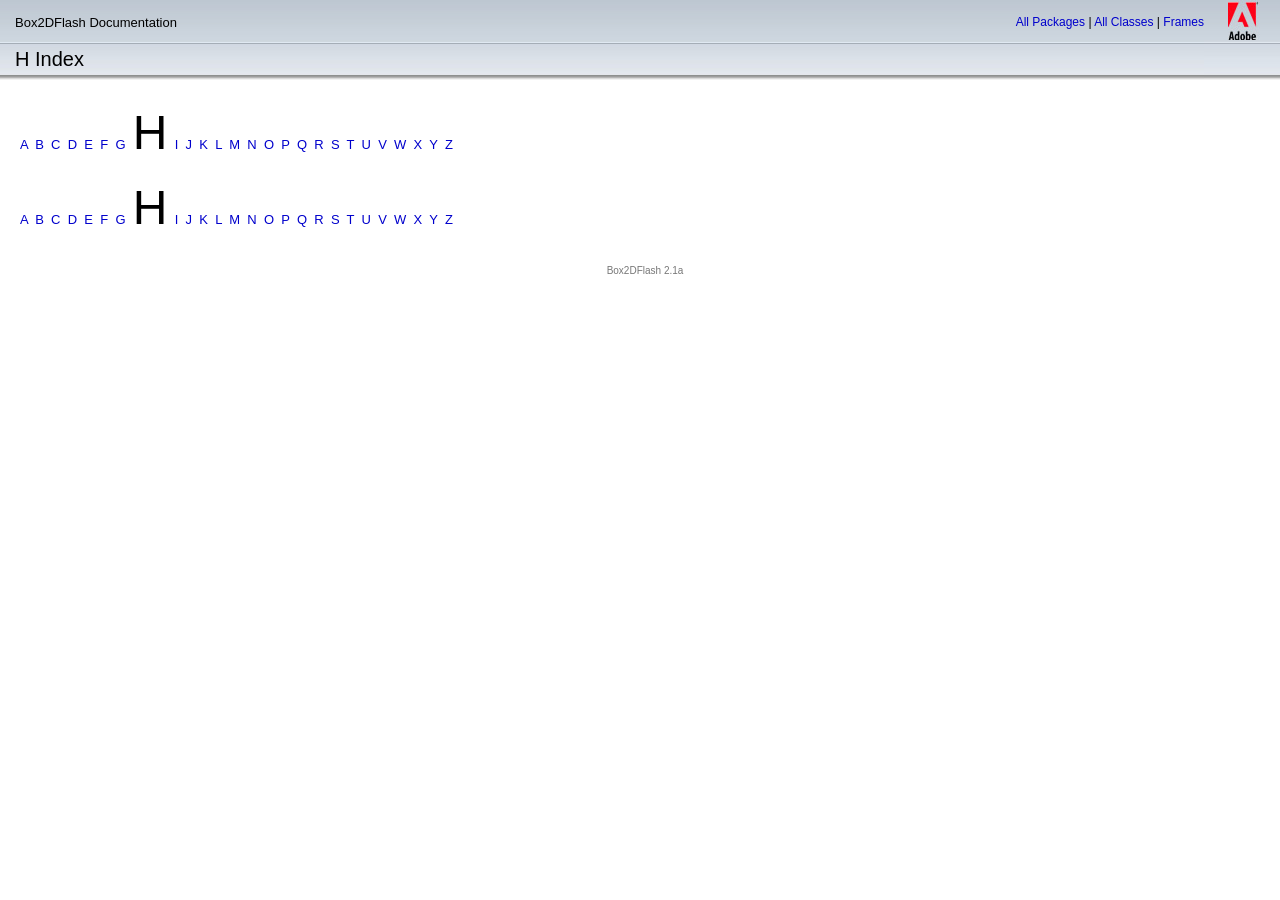
<file: Docs/all-index-H.html>
<!DOCTYPE HTML PUBLIC "-//W3C//DTD HTML 4.01 Transitional//EN" "http://www.w3.org/TR/html4/loose.dtd">
<html>
<head>
<META http-equiv="Content-Type" content="text/html; charset=UTF-8">
<title>H Index</title>
<link rel="stylesheet" href="style.css" type="text/css" media="screen">
<link rel="stylesheet" href="print.css" type="text/css" media="print">
</head>
<body>
<script type="text/javascript" language="javascript" src="asdoc.js"></script><script type="text/javascript" language="javascript" src="cookies.js"></script><script type="text/javascript" language="javascript">
<!--
				asdocTitle = 'H Index - Box2DFlash Documentation';
				var baseRef = '';
				window.onload = configPage;
			--></script>
<table style="display:none" id="titleTable" cellspacing="0" cellpadding="0" class="titleTable">
<tr>
<td align="left" class="titleTableTitle">Box2DFlash Documentation</td><td align="right" class="titleTableTopNav"><a onclick="loadClassListFrame('all-classes.html')" href="package-summary.html">All&nbsp;Packages</a>&nbsp;|&nbsp;<a onclick="loadClassListFrame('all-classes.html')" href="class-summary.html">All&nbsp;Classes</a>&nbsp;|&nbsp;<a href="index.html?all-index-H.html&amp;index-list.html" id="framesLink1">Frames</a><a onclick="parent.location=document.location" href="" style="display:none" id="noFramesLink1">No&nbsp;Frames</a></td><td rowspan="3" align="right" class="titleTableLogo"><img alt="Adobe Logo" title="Adobe Logo" class="logoImage" src="images/logo.jpg"></td>
</tr>
<tr class="titleTableRow2">
<td align="left" id="subTitle" class="titleTableSubTitle">H&nbsp;Index</td><td align="right" id="subNav" class="titleTableSubNav"></td>
</tr>
<tr class="titleTableRow3">
<td colspan="2">&nbsp;</td>
</tr>
</table>
<script type="text/javascript" language="javascript">
<!--
if (!isEclipse() || window.name != ECLIPSE_FRAME_NAME) {titleBar_setSubTitle("H Index"); titleBar_setSubNav(false,false,false,false,false,false,false,false,false,false,false,false,false,false);}
--></script>
<div class="MainContent">
<br>
<table cellpadding="0" cellspacing="0" border="0">
<tr>
<td colspan="2"><a name="H"></a><a onclick="javascript:loadClassListFrame('index-list.html');" href="all-index-A.html">A</a>&nbsp;&nbsp;<a onclick="javascript:loadClassListFrame('index-list.html');" href="all-index-B.html">B</a>&nbsp;&nbsp;<a onclick="javascript:loadClassListFrame('index-list.html');" href="all-index-C.html">C</a>&nbsp;&nbsp;<a onclick="javascript:loadClassListFrame('index-list.html');" href="all-index-D.html">D</a>&nbsp;&nbsp;<a onclick="javascript:loadClassListFrame('index-list.html');" href="all-index-E.html">E</a>&nbsp;&nbsp;<a onclick="javascript:loadClassListFrame('index-list.html');" href="all-index-F.html">F</a>&nbsp;&nbsp;<a onclick="javascript:loadClassListFrame('index-list.html');" href="all-index-G.html">G</a>&nbsp;&nbsp;<font style="bold" size="10px" color="black">H</font>&nbsp;&nbsp;<a onclick="javascript:loadClassListFrame('index-list.html');" href="all-index-I.html">I</a>&nbsp;&nbsp;<a onclick="javascript:loadClassListFrame('index-list.html');" href="all-index-J.html">J</a>&nbsp;&nbsp;<a onclick="javascript:loadClassListFrame('index-list.html');" href="all-index-K.html">K</a>&nbsp;&nbsp;<a onclick="javascript:loadClassListFrame('index-list.html');" href="all-index-L.html">L</a>&nbsp;&nbsp;<a onclick="javascript:loadClassListFrame('index-list.html');" href="all-index-M.html">M</a>&nbsp;&nbsp;<a onclick="javascript:loadClassListFrame('index-list.html');" href="all-index-N.html">N</a>&nbsp;&nbsp;<a onclick="javascript:loadClassListFrame('index-list.html');" href="all-index-O.html">O</a>&nbsp;&nbsp;<a onclick="javascript:loadClassListFrame('index-list.html');" href="all-index-P.html">P</a>&nbsp;&nbsp;<a onclick="javascript:loadClassListFrame('index-list.html');" href="all-index-Q.html">Q</a>&nbsp;&nbsp;<a onclick="javascript:loadClassListFrame('index-list.html');" href="all-index-R.html">R</a>&nbsp;&nbsp;<a onclick="javascript:loadClassListFrame('index-list.html');" href="all-index-S.html">S</a>&nbsp;&nbsp;<a onclick="javascript:loadClassListFrame('index-list.html');" href="all-index-T.html">T</a>&nbsp;&nbsp;<a onclick="javascript:loadClassListFrame('index-list.html');" href="all-index-U.html">U</a>&nbsp;&nbsp;<a onclick="javascript:loadClassListFrame('index-list.html');" href="all-index-V.html">V</a>&nbsp;&nbsp;<a onclick="javascript:loadClassListFrame('index-list.html');" href="all-index-W.html">W</a>&nbsp;&nbsp;<a onclick="javascript:loadClassListFrame('index-list.html');" href="all-index-X.html">X</a>&nbsp;&nbsp;<a onclick="javascript:loadClassListFrame('index-list.html');" href="all-index-Y.html">Y</a>&nbsp;&nbsp;<a onclick="javascript:loadClassListFrame('index-list.html');" href="all-index-Z.html">Z</a>&nbsp;&nbsp;</td>
</tr>
<tr>
<td style="padding-bottom:20px" colspan="2"></td>
</tr>
<tr>
<td colspan="2"><a onclick="javascript:loadClassListFrame('index-list.html');" href="all-index-A.html">A</a>&nbsp;&nbsp;<a onclick="javascript:loadClassListFrame('index-list.html');" href="all-index-B.html">B</a>&nbsp;&nbsp;<a onclick="javascript:loadClassListFrame('index-list.html');" href="all-index-C.html">C</a>&nbsp;&nbsp;<a onclick="javascript:loadClassListFrame('index-list.html');" href="all-index-D.html">D</a>&nbsp;&nbsp;<a onclick="javascript:loadClassListFrame('index-list.html');" href="all-index-E.html">E</a>&nbsp;&nbsp;<a onclick="javascript:loadClassListFrame('index-list.html');" href="all-index-F.html">F</a>&nbsp;&nbsp;<a onclick="javascript:loadClassListFrame('index-list.html');" href="all-index-G.html">G</a>&nbsp;&nbsp;<font style="bold" size="10px" color="black">H</font>&nbsp;&nbsp;<a onclick="javascript:loadClassListFrame('index-list.html');" href="all-index-I.html">I</a>&nbsp;&nbsp;<a onclick="javascript:loadClassListFrame('index-list.html');" href="all-index-J.html">J</a>&nbsp;&nbsp;<a onclick="javascript:loadClassListFrame('index-list.html');" href="all-index-K.html">K</a>&nbsp;&nbsp;<a onclick="javascript:loadClassListFrame('index-list.html');" href="all-index-L.html">L</a>&nbsp;&nbsp;<a onclick="javascript:loadClassListFrame('index-list.html');" href="all-index-M.html">M</a>&nbsp;&nbsp;<a onclick="javascript:loadClassListFrame('index-list.html');" href="all-index-N.html">N</a>&nbsp;&nbsp;<a onclick="javascript:loadClassListFrame('index-list.html');" href="all-index-O.html">O</a>&nbsp;&nbsp;<a onclick="javascript:loadClassListFrame('index-list.html');" href="all-index-P.html">P</a>&nbsp;&nbsp;<a onclick="javascript:loadClassListFrame('index-list.html');" href="all-index-Q.html">Q</a>&nbsp;&nbsp;<a onclick="javascript:loadClassListFrame('index-list.html');" href="all-index-R.html">R</a>&nbsp;&nbsp;<a onclick="javascript:loadClassListFrame('index-list.html');" href="all-index-S.html">S</a>&nbsp;&nbsp;<a onclick="javascript:loadClassListFrame('index-list.html');" href="all-index-T.html">T</a>&nbsp;&nbsp;<a onclick="javascript:loadClassListFrame('index-list.html');" href="all-index-U.html">U</a>&nbsp;&nbsp;<a onclick="javascript:loadClassListFrame('index-list.html');" href="all-index-V.html">V</a>&nbsp;&nbsp;<a onclick="javascript:loadClassListFrame('index-list.html');" href="all-index-W.html">W</a>&nbsp;&nbsp;<a onclick="javascript:loadClassListFrame('index-list.html');" href="all-index-X.html">X</a>&nbsp;&nbsp;<a onclick="javascript:loadClassListFrame('index-list.html');" href="all-index-Y.html">Y</a>&nbsp;&nbsp;<a onclick="javascript:loadClassListFrame('index-list.html');" href="all-index-Z.html">Z</a>&nbsp;&nbsp;</td>
</tr>
</table>
<p></p>
<center class="copyright">Box2DFlash 2.1a</center>
</div>
</body>
</html>
<!--Box2DFlash 2.1a-->
</file>
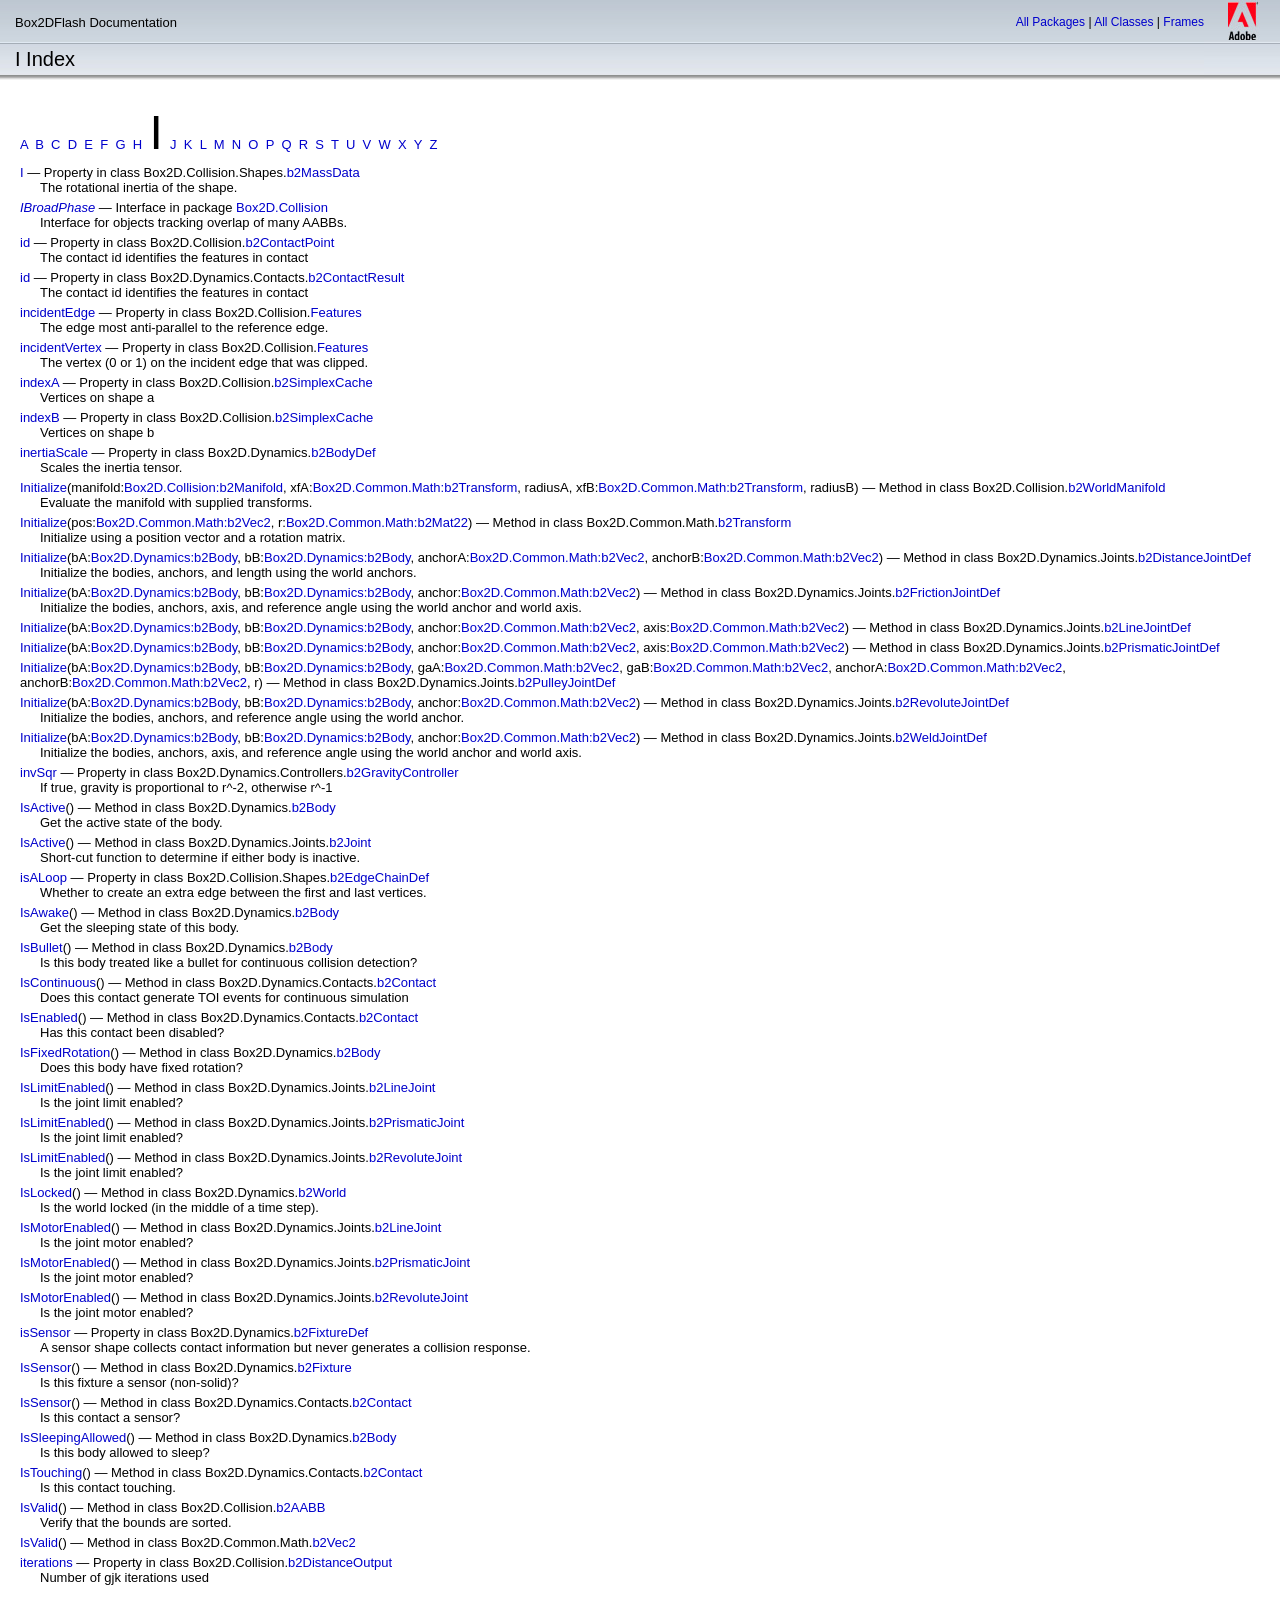
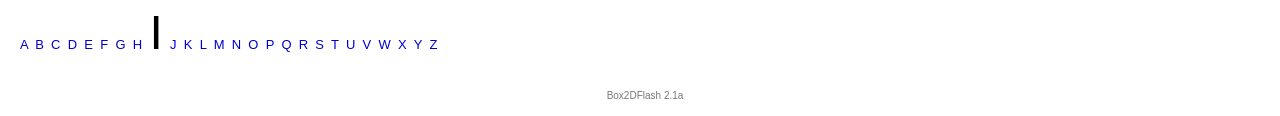
<file: Docs/all-index-I.html>
<!DOCTYPE HTML PUBLIC "-//W3C//DTD HTML 4.01 Transitional//EN" "http://www.w3.org/TR/html4/loose.dtd">
<html>
<head>
<META http-equiv="Content-Type" content="text/html; charset=UTF-8">
<title>I Index</title>
<link rel="stylesheet" href="style.css" type="text/css" media="screen">
<link rel="stylesheet" href="print.css" type="text/css" media="print">
</head>
<body>
<script type="text/javascript" language="javascript" src="asdoc.js"></script><script type="text/javascript" language="javascript" src="cookies.js"></script><script type="text/javascript" language="javascript">
<!--
				asdocTitle = 'I Index - Box2DFlash Documentation';
				var baseRef = '';
				window.onload = configPage;
			--></script>
<table style="display:none" id="titleTable" cellspacing="0" cellpadding="0" class="titleTable">
<tr>
<td align="left" class="titleTableTitle">Box2DFlash Documentation</td><td align="right" class="titleTableTopNav"><a onclick="loadClassListFrame('all-classes.html')" href="package-summary.html">All&nbsp;Packages</a>&nbsp;|&nbsp;<a onclick="loadClassListFrame('all-classes.html')" href="class-summary.html">All&nbsp;Classes</a>&nbsp;|&nbsp;<a href="index.html?all-index-I.html&amp;index-list.html" id="framesLink1">Frames</a><a onclick="parent.location=document.location" href="" style="display:none" id="noFramesLink1">No&nbsp;Frames</a></td><td rowspan="3" align="right" class="titleTableLogo"><img alt="Adobe Logo" title="Adobe Logo" class="logoImage" src="images/logo.jpg"></td>
</tr>
<tr class="titleTableRow2">
<td align="left" id="subTitle" class="titleTableSubTitle">I&nbsp;Index</td><td align="right" id="subNav" class="titleTableSubNav"></td>
</tr>
<tr class="titleTableRow3">
<td colspan="2">&nbsp;</td>
</tr>
</table>
<script type="text/javascript" language="javascript">
<!--
if (!isEclipse() || window.name != ECLIPSE_FRAME_NAME) {titleBar_setSubTitle("I Index"); titleBar_setSubNav(false,false,false,false,false,false,false,false,false,false,false,false,false,false);}
--></script>
<div class="MainContent">
<br>
<table cellpadding="0" cellspacing="0" border="0">
<tr>
<td colspan="2"><a name="I"></a><a onclick="javascript:loadClassListFrame('index-list.html');" href="all-index-A.html">A</a>&nbsp;&nbsp;<a onclick="javascript:loadClassListFrame('index-list.html');" href="all-index-B.html">B</a>&nbsp;&nbsp;<a onclick="javascript:loadClassListFrame('index-list.html');" href="all-index-C.html">C</a>&nbsp;&nbsp;<a onclick="javascript:loadClassListFrame('index-list.html');" href="all-index-D.html">D</a>&nbsp;&nbsp;<a onclick="javascript:loadClassListFrame('index-list.html');" href="all-index-E.html">E</a>&nbsp;&nbsp;<a onclick="javascript:loadClassListFrame('index-list.html');" href="all-index-F.html">F</a>&nbsp;&nbsp;<a onclick="javascript:loadClassListFrame('index-list.html');" href="all-index-G.html">G</a>&nbsp;&nbsp;<a onclick="javascript:loadClassListFrame('index-list.html');" href="all-index-H.html">H</a>&nbsp;&nbsp;<font style="bold" size="10px" color="black">I</font>&nbsp;&nbsp;<a onclick="javascript:loadClassListFrame('index-list.html');" href="all-index-J.html">J</a>&nbsp;&nbsp;<a onclick="javascript:loadClassListFrame('index-list.html');" href="all-index-K.html">K</a>&nbsp;&nbsp;<a onclick="javascript:loadClassListFrame('index-list.html');" href="all-index-L.html">L</a>&nbsp;&nbsp;<a onclick="javascript:loadClassListFrame('index-list.html');" href="all-index-M.html">M</a>&nbsp;&nbsp;<a onclick="javascript:loadClassListFrame('index-list.html');" href="all-index-N.html">N</a>&nbsp;&nbsp;<a onclick="javascript:loadClassListFrame('index-list.html');" href="all-index-O.html">O</a>&nbsp;&nbsp;<a onclick="javascript:loadClassListFrame('index-list.html');" href="all-index-P.html">P</a>&nbsp;&nbsp;<a onclick="javascript:loadClassListFrame('index-list.html');" href="all-index-Q.html">Q</a>&nbsp;&nbsp;<a onclick="javascript:loadClassListFrame('index-list.html');" href="all-index-R.html">R</a>&nbsp;&nbsp;<a onclick="javascript:loadClassListFrame('index-list.html');" href="all-index-S.html">S</a>&nbsp;&nbsp;<a onclick="javascript:loadClassListFrame('index-list.html');" href="all-index-T.html">T</a>&nbsp;&nbsp;<a onclick="javascript:loadClassListFrame('index-list.html');" href="all-index-U.html">U</a>&nbsp;&nbsp;<a onclick="javascript:loadClassListFrame('index-list.html');" href="all-index-V.html">V</a>&nbsp;&nbsp;<a onclick="javascript:loadClassListFrame('index-list.html');" href="all-index-W.html">W</a>&nbsp;&nbsp;<a onclick="javascript:loadClassListFrame('index-list.html');" href="all-index-X.html">X</a>&nbsp;&nbsp;<a onclick="javascript:loadClassListFrame('index-list.html');" href="all-index-Y.html">Y</a>&nbsp;&nbsp;<a onclick="javascript:loadClassListFrame('index-list.html');" href="all-index-Z.html">Z</a>&nbsp;&nbsp;</td>
</tr>
<tr>
<td colspan="2" class="idxrow"><a onclick="javascript:loadClassListFrame('Box2D/Collision/Shapes/class-list.html');" href="Box2D/Collision/Shapes/b2MassData.html#I">I</a> &mdash; Property in class Box2D.Collision.Shapes.<a onclick="javascript:loadClassListFrame('Box2D/Collision/Shapes/class-list.html');" href="Box2D/Collision/Shapes/b2MassData.html">b2MassData</a></td>
</tr>
<tr>
<td width="20"></td><td>
 The rotational inertia of the shape.</td>
</tr>
<tr>
<td colspan="2" class="idxrow"><a onclick="javascript:loadClassListFrame('Box2D/Collision/class-list.html');" href="Box2D/Collision/IBroadPhase.html"><i>IBroadPhase</i></a> &mdash; Interface in package <a onclick="javascript:loadClassListFrame('Box2D/Collision/class-list.html');" href="Box2D/Collision/package-detail.html">Box2D.Collision</a></td>
</tr>
<tr>
<td width="20"></td><td>
  Interface for objects tracking overlap of many AABBs.</td>
</tr>
<tr>
<td colspan="2" class="idxrow"><a onclick="javascript:loadClassListFrame('Box2D/Collision/class-list.html');" href="Box2D/Collision/b2ContactPoint.html#id">id</a> &mdash; Property in class Box2D.Collision.<a onclick="javascript:loadClassListFrame('Box2D/Collision/class-list.html');" href="Box2D/Collision/b2ContactPoint.html">b2ContactPoint</a></td>
</tr>
<tr>
<td width="20"></td><td> The contact id identifies the features in contact </td>
</tr>
<tr>
<td colspan="2" class="idxrow"><a onclick="javascript:loadClassListFrame('Box2D/Dynamics/Contacts/class-list.html');" href="Box2D/Dynamics/Contacts/b2ContactResult.html#id">id</a> &mdash; Property in class Box2D.Dynamics.Contacts.<a onclick="javascript:loadClassListFrame('Box2D/Dynamics/Contacts/class-list.html');" href="Box2D/Dynamics/Contacts/b2ContactResult.html">b2ContactResult</a></td>
</tr>
<tr>
<td width="20"></td><td> The contact id identifies the features in contact </td>
</tr>
<tr>
<td colspan="2" class="idxrow"><a onclick="javascript:loadClassListFrame('Box2D/Collision/class-list.html');" href="Box2D/Collision/Features.html#incidentEdge">incidentEdge</a> &mdash; Property in class Box2D.Collision.<a onclick="javascript:loadClassListFrame('Box2D/Collision/class-list.html');" href="Box2D/Collision/Features.html">Features</a></td>
</tr>
<tr>
<td width="20"></td><td>
 The edge most anti-parallel to the reference edge.</td>
</tr>
<tr>
<td colspan="2" class="idxrow"><a onclick="javascript:loadClassListFrame('Box2D/Collision/class-list.html');" href="Box2D/Collision/Features.html#incidentVertex">incidentVertex</a> &mdash; Property in class Box2D.Collision.<a onclick="javascript:loadClassListFrame('Box2D/Collision/class-list.html');" href="Box2D/Collision/Features.html">Features</a></td>
</tr>
<tr>
<td width="20"></td><td>
 The vertex (0 or 1) on the incident edge that was clipped.</td>
</tr>
<tr>
<td colspan="2" class="idxrow"><a onclick="javascript:loadClassListFrame('Box2D/Collision/class-list.html');" href="Box2D/Collision/b2SimplexCache.html#indexA">indexA</a> &mdash; Property in class Box2D.Collision.<a onclick="javascript:loadClassListFrame('Box2D/Collision/class-list.html');" href="Box2D/Collision/b2SimplexCache.html">b2SimplexCache</a></td>
</tr>
<tr>
<td width="20"></td><td> Vertices on shape a </td>
</tr>
<tr>
<td colspan="2" class="idxrow"><a onclick="javascript:loadClassListFrame('Box2D/Collision/class-list.html');" href="Box2D/Collision/b2SimplexCache.html#indexB">indexB</a> &mdash; Property in class Box2D.Collision.<a onclick="javascript:loadClassListFrame('Box2D/Collision/class-list.html');" href="Box2D/Collision/b2SimplexCache.html">b2SimplexCache</a></td>
</tr>
<tr>
<td width="20"></td><td> Vertices on shape b </td>
</tr>
<tr>
<td colspan="2" class="idxrow"><a onclick="javascript:loadClassListFrame('Box2D/Dynamics/class-list.html');" href="Box2D/Dynamics/b2BodyDef.html#inertiaScale">inertiaScale</a> &mdash; Property in class Box2D.Dynamics.<a onclick="javascript:loadClassListFrame('Box2D/Dynamics/class-list.html');" href="Box2D/Dynamics/b2BodyDef.html">b2BodyDef</a></td>
</tr>
<tr>
<td width="20"></td><td>
  Scales the inertia tensor.</td>
</tr>
<tr>
<td colspan="2" class="idxrow"><a onclick="javascript:loadClassListFrame('Box2D/Collision/class-list.html');" href="Box2D/Collision/b2WorldManifold.html#Initialize()">Initialize</a>(manifold:<a href="Box2D/Collision/b2Manifold.html" onclick="javascript:loadClassListFrame('Box2D/Collision./class-list.html');">Box2D.Collision:b2Manifold</a>, xfA:<a href="Box2D/Common/Math/b2Transform.html" onclick="javascript:loadClassListFrame('Box2D/Common/Math./class-list.html');">Box2D.Common.Math:b2Transform</a>, radiusA, xfB:<a href="Box2D/Common/Math/b2Transform.html" onclick="javascript:loadClassListFrame('Box2D/Common/Math./class-list.html');">Box2D.Common.Math:b2Transform</a>, radiusB) &mdash; Method in class Box2D.Collision.<a onclick="javascript:loadClassListFrame('Box2D/Collision/class-list.html');" href="Box2D/Collision/b2WorldManifold.html">b2WorldManifold</a></td>
</tr>
<tr>
<td width="20"></td><td>
  Evaluate the manifold with supplied transforms.</td>
</tr>
<tr>
<td colspan="2" class="idxrow"><a onclick="javascript:loadClassListFrame('Box2D/Common/Math/class-list.html');" href="Box2D/Common/Math/b2Transform.html#Initialize()">Initialize</a>(pos:<a href="Box2D/Common/Math/b2Vec2.html" onclick="javascript:loadClassListFrame('Box2D/Common/Math./class-list.html');">Box2D.Common.Math:b2Vec2</a>, r:<a href="Box2D/Common/Math/b2Mat22.html" onclick="javascript:loadClassListFrame('Box2D/Common/Math./class-list.html');">Box2D.Common.Math:b2Mat22</a>) &mdash; Method in class Box2D.Common.Math.<a onclick="javascript:loadClassListFrame('Box2D/Common/Math/class-list.html');" href="Box2D/Common/Math/b2Transform.html">b2Transform</a></td>
</tr>
<tr>
<td width="20"></td><td>
 Initialize using a position vector and a rotation matrix.</td>
</tr>
<tr>
<td colspan="2" class="idxrow"><a onclick="javascript:loadClassListFrame('Box2D/Dynamics/Joints/class-list.html');" href="Box2D/Dynamics/Joints/b2DistanceJointDef.html#Initialize()">Initialize</a>(bA:<a href="Box2D/Dynamics/b2Body.html" onclick="javascript:loadClassListFrame('Box2D/Dynamics./class-list.html');">Box2D.Dynamics:b2Body</a>, bB:<a href="Box2D/Dynamics/b2Body.html" onclick="javascript:loadClassListFrame('Box2D/Dynamics./class-list.html');">Box2D.Dynamics:b2Body</a>, anchorA:<a href="Box2D/Common/Math/b2Vec2.html" onclick="javascript:loadClassListFrame('Box2D/Common/Math./class-list.html');">Box2D.Common.Math:b2Vec2</a>, anchorB:<a href="Box2D/Common/Math/b2Vec2.html" onclick="javascript:loadClassListFrame('Box2D/Common/Math./class-list.html');">Box2D.Common.Math:b2Vec2</a>) &mdash; Method in class Box2D.Dynamics.Joints.<a onclick="javascript:loadClassListFrame('Box2D/Dynamics/Joints/class-list.html');" href="Box2D/Dynamics/Joints/b2DistanceJointDef.html">b2DistanceJointDef</a></td>
</tr>
<tr>
<td width="20"></td><td>
 Initialize the bodies, anchors, and length using the world
 anchors.</td>
</tr>
<tr>
<td colspan="2" class="idxrow"><a onclick="javascript:loadClassListFrame('Box2D/Dynamics/Joints/class-list.html');" href="Box2D/Dynamics/Joints/b2FrictionJointDef.html#Initialize()">Initialize</a>(bA:<a href="Box2D/Dynamics/b2Body.html" onclick="javascript:loadClassListFrame('Box2D/Dynamics./class-list.html');">Box2D.Dynamics:b2Body</a>, bB:<a href="Box2D/Dynamics/b2Body.html" onclick="javascript:loadClassListFrame('Box2D/Dynamics./class-list.html');">Box2D.Dynamics:b2Body</a>, anchor:<a href="Box2D/Common/Math/b2Vec2.html" onclick="javascript:loadClassListFrame('Box2D/Common/Math./class-list.html');">Box2D.Common.Math:b2Vec2</a>) &mdash; Method in class Box2D.Dynamics.Joints.<a onclick="javascript:loadClassListFrame('Box2D/Dynamics/Joints/class-list.html');" href="Box2D/Dynamics/Joints/b2FrictionJointDef.html">b2FrictionJointDef</a></td>
</tr>
<tr>
<td width="20"></td><td>
  Initialize the bodies, anchors, axis, and reference angle using the world
  anchor and world axis.</td>
</tr>
<tr>
<td colspan="2" class="idxrow"><a onclick="javascript:loadClassListFrame('Box2D/Dynamics/Joints/class-list.html');" href="Box2D/Dynamics/Joints/b2LineJointDef.html#Initialize()">Initialize</a>(bA:<a href="Box2D/Dynamics/b2Body.html" onclick="javascript:loadClassListFrame('Box2D/Dynamics./class-list.html');">Box2D.Dynamics:b2Body</a>, bB:<a href="Box2D/Dynamics/b2Body.html" onclick="javascript:loadClassListFrame('Box2D/Dynamics./class-list.html');">Box2D.Dynamics:b2Body</a>, anchor:<a href="Box2D/Common/Math/b2Vec2.html" onclick="javascript:loadClassListFrame('Box2D/Common/Math./class-list.html');">Box2D.Common.Math:b2Vec2</a>, axis:<a href="Box2D/Common/Math/b2Vec2.html" onclick="javascript:loadClassListFrame('Box2D/Common/Math./class-list.html');">Box2D.Common.Math:b2Vec2</a>) &mdash; Method in class Box2D.Dynamics.Joints.<a onclick="javascript:loadClassListFrame('Box2D/Dynamics/Joints/class-list.html');" href="Box2D/Dynamics/Joints/b2LineJointDef.html">b2LineJointDef</a></td>
</tr>
<tr>
<td width="20"></td><td></td>
</tr>
<tr>
<td colspan="2" class="idxrow"><a onclick="javascript:loadClassListFrame('Box2D/Dynamics/Joints/class-list.html');" href="Box2D/Dynamics/Joints/b2PrismaticJointDef.html#Initialize()">Initialize</a>(bA:<a href="Box2D/Dynamics/b2Body.html" onclick="javascript:loadClassListFrame('Box2D/Dynamics./class-list.html');">Box2D.Dynamics:b2Body</a>, bB:<a href="Box2D/Dynamics/b2Body.html" onclick="javascript:loadClassListFrame('Box2D/Dynamics./class-list.html');">Box2D.Dynamics:b2Body</a>, anchor:<a href="Box2D/Common/Math/b2Vec2.html" onclick="javascript:loadClassListFrame('Box2D/Common/Math./class-list.html');">Box2D.Common.Math:b2Vec2</a>, axis:<a href="Box2D/Common/Math/b2Vec2.html" onclick="javascript:loadClassListFrame('Box2D/Common/Math./class-list.html');">Box2D.Common.Math:b2Vec2</a>) &mdash; Method in class Box2D.Dynamics.Joints.<a onclick="javascript:loadClassListFrame('Box2D/Dynamics/Joints/class-list.html');" href="Box2D/Dynamics/Joints/b2PrismaticJointDef.html">b2PrismaticJointDef</a></td>
</tr>
<tr>
<td width="20"></td><td></td>
</tr>
<tr>
<td colspan="2" class="idxrow"><a onclick="javascript:loadClassListFrame('Box2D/Dynamics/Joints/class-list.html');" href="Box2D/Dynamics/Joints/b2PulleyJointDef.html#Initialize()">Initialize</a>(bA:<a href="Box2D/Dynamics/b2Body.html" onclick="javascript:loadClassListFrame('Box2D/Dynamics./class-list.html');">Box2D.Dynamics:b2Body</a>, bB:<a href="Box2D/Dynamics/b2Body.html" onclick="javascript:loadClassListFrame('Box2D/Dynamics./class-list.html');">Box2D.Dynamics:b2Body</a>, gaA:<a href="Box2D/Common/Math/b2Vec2.html" onclick="javascript:loadClassListFrame('Box2D/Common/Math./class-list.html');">Box2D.Common.Math:b2Vec2</a>, gaB:<a href="Box2D/Common/Math/b2Vec2.html" onclick="javascript:loadClassListFrame('Box2D/Common/Math./class-list.html');">Box2D.Common.Math:b2Vec2</a>, anchorA:<a href="Box2D/Common/Math/b2Vec2.html" onclick="javascript:loadClassListFrame('Box2D/Common/Math./class-list.html');">Box2D.Common.Math:b2Vec2</a>, anchorB:<a href="Box2D/Common/Math/b2Vec2.html" onclick="javascript:loadClassListFrame('Box2D/Common/Math./class-list.html');">Box2D.Common.Math:b2Vec2</a>, r) &mdash; Method in class Box2D.Dynamics.Joints.<a onclick="javascript:loadClassListFrame('Box2D/Dynamics/Joints/class-list.html');" href="Box2D/Dynamics/Joints/b2PulleyJointDef.html">b2PulleyJointDef</a></td>
</tr>
<tr>
<td width="20"></td><td></td>
</tr>
<tr>
<td colspan="2" class="idxrow"><a onclick="javascript:loadClassListFrame('Box2D/Dynamics/Joints/class-list.html');" href="Box2D/Dynamics/Joints/b2RevoluteJointDef.html#Initialize()">Initialize</a>(bA:<a href="Box2D/Dynamics/b2Body.html" onclick="javascript:loadClassListFrame('Box2D/Dynamics./class-list.html');">Box2D.Dynamics:b2Body</a>, bB:<a href="Box2D/Dynamics/b2Body.html" onclick="javascript:loadClassListFrame('Box2D/Dynamics./class-list.html');">Box2D.Dynamics:b2Body</a>, anchor:<a href="Box2D/Common/Math/b2Vec2.html" onclick="javascript:loadClassListFrame('Box2D/Common/Math./class-list.html');">Box2D.Common.Math:b2Vec2</a>) &mdash; Method in class Box2D.Dynamics.Joints.<a onclick="javascript:loadClassListFrame('Box2D/Dynamics/Joints/class-list.html');" href="Box2D/Dynamics/Joints/b2RevoluteJointDef.html">b2RevoluteJointDef</a></td>
</tr>
<tr>
<td width="20"></td><td>
 Initialize the bodies, anchors, and reference angle using the world
 anchor.</td>
</tr>
<tr>
<td colspan="2" class="idxrow"><a onclick="javascript:loadClassListFrame('Box2D/Dynamics/Joints/class-list.html');" href="Box2D/Dynamics/Joints/b2WeldJointDef.html#Initialize()">Initialize</a>(bA:<a href="Box2D/Dynamics/b2Body.html" onclick="javascript:loadClassListFrame('Box2D/Dynamics./class-list.html');">Box2D.Dynamics:b2Body</a>, bB:<a href="Box2D/Dynamics/b2Body.html" onclick="javascript:loadClassListFrame('Box2D/Dynamics./class-list.html');">Box2D.Dynamics:b2Body</a>, anchor:<a href="Box2D/Common/Math/b2Vec2.html" onclick="javascript:loadClassListFrame('Box2D/Common/Math./class-list.html');">Box2D.Common.Math:b2Vec2</a>) &mdash; Method in class Box2D.Dynamics.Joints.<a onclick="javascript:loadClassListFrame('Box2D/Dynamics/Joints/class-list.html');" href="Box2D/Dynamics/Joints/b2WeldJointDef.html">b2WeldJointDef</a></td>
</tr>
<tr>
<td width="20"></td><td>
  Initialize the bodies, anchors, axis, and reference angle using the world
  anchor and world axis.</td>
</tr>
<tr>
<td colspan="2" class="idxrow"><a onclick="javascript:loadClassListFrame('Box2D/Dynamics/Controllers/class-list.html');" href="Box2D/Dynamics/Controllers/b2GravityController.html#invSqr">invSqr</a> &mdash; Property in class Box2D.Dynamics.Controllers.<a onclick="javascript:loadClassListFrame('Box2D/Dynamics/Controllers/class-list.html');" href="Box2D/Dynamics/Controllers/b2GravityController.html">b2GravityController</a></td>
</tr>
<tr>
<td width="20"></td><td>
  If true, gravity is proportional to r^-2, otherwise r^-1
  </td>
</tr>
<tr>
<td colspan="2" class="idxrow"><a onclick="javascript:loadClassListFrame('Box2D/Dynamics/class-list.html');" href="Box2D/Dynamics/b2Body.html#IsActive()">IsActive</a>() &mdash; Method in class Box2D.Dynamics.<a onclick="javascript:loadClassListFrame('Box2D/Dynamics/class-list.html');" href="Box2D/Dynamics/b2Body.html">b2Body</a></td>
</tr>
<tr>
<td width="20"></td><td>
  Get the active state of the body.</td>
</tr>
<tr>
<td colspan="2" class="idxrow"><a onclick="javascript:loadClassListFrame('Box2D/Dynamics/Joints/class-list.html');" href="Box2D/Dynamics/Joints/b2Joint.html#IsActive()">IsActive</a>() &mdash; Method in class Box2D.Dynamics.Joints.<a onclick="javascript:loadClassListFrame('Box2D/Dynamics/Joints/class-list.html');" href="Box2D/Dynamics/Joints/b2Joint.html">b2Joint</a></td>
</tr>
<tr>
<td width="20"></td><td>
  Short-cut function to determine if either body is inactive.</td>
</tr>
<tr>
<td colspan="2" class="idxrow"><a onclick="javascript:loadClassListFrame('Box2D/Collision/Shapes/class-list.html');" href="Box2D/Collision/Shapes/b2EdgeChainDef.html#isALoop">isALoop</a> &mdash; Property in class Box2D.Collision.Shapes.<a onclick="javascript:loadClassListFrame('Box2D/Collision/Shapes/class-list.html');" href="Box2D/Collision/Shapes/b2EdgeChainDef.html">b2EdgeChainDef</a></td>
</tr>
<tr>
<td width="20"></td><td> Whether to create an extra edge between the first and last vertices.</td>
</tr>
<tr>
<td colspan="2" class="idxrow"><a onclick="javascript:loadClassListFrame('Box2D/Dynamics/class-list.html');" href="Box2D/Dynamics/b2Body.html#IsAwake()">IsAwake</a>() &mdash; Method in class Box2D.Dynamics.<a onclick="javascript:loadClassListFrame('Box2D/Dynamics/class-list.html');" href="Box2D/Dynamics/b2Body.html">b2Body</a></td>
</tr>
<tr>
<td width="20"></td><td>
  Get the sleeping state of this body.</td>
</tr>
<tr>
<td colspan="2" class="idxrow"><a onclick="javascript:loadClassListFrame('Box2D/Dynamics/class-list.html');" href="Box2D/Dynamics/b2Body.html#IsBullet()">IsBullet</a>() &mdash; Method in class Box2D.Dynamics.<a onclick="javascript:loadClassListFrame('Box2D/Dynamics/class-list.html');" href="Box2D/Dynamics/b2Body.html">b2Body</a></td>
</tr>
<tr>
<td width="20"></td><td>
 Is this body treated like a bullet for continuous collision detection?
 </td>
</tr>
<tr>
<td colspan="2" class="idxrow"><a onclick="javascript:loadClassListFrame('Box2D/Dynamics/Contacts/class-list.html');" href="Box2D/Dynamics/Contacts/b2Contact.html#IsContinuous()">IsContinuous</a>() &mdash; Method in class Box2D.Dynamics.Contacts.<a onclick="javascript:loadClassListFrame('Box2D/Dynamics/Contacts/class-list.html');" href="Box2D/Dynamics/Contacts/b2Contact.html">b2Contact</a></td>
</tr>
<tr>
<td width="20"></td><td>
  Does this contact generate TOI events for continuous simulation
  </td>
</tr>
<tr>
<td colspan="2" class="idxrow"><a onclick="javascript:loadClassListFrame('Box2D/Dynamics/Contacts/class-list.html');" href="Box2D/Dynamics/Contacts/b2Contact.html#IsEnabled()">IsEnabled</a>() &mdash; Method in class Box2D.Dynamics.Contacts.<a onclick="javascript:loadClassListFrame('Box2D/Dynamics/Contacts/class-list.html');" href="Box2D/Dynamics/Contacts/b2Contact.html">b2Contact</a></td>
</tr>
<tr>
<td width="20"></td><td>
  Has this contact been disabled?
  </td>
</tr>
<tr>
<td colspan="2" class="idxrow"><a onclick="javascript:loadClassListFrame('Box2D/Dynamics/class-list.html');" href="Box2D/Dynamics/b2Body.html#IsFixedRotation()">IsFixedRotation</a>() &mdash; Method in class Box2D.Dynamics.<a onclick="javascript:loadClassListFrame('Box2D/Dynamics/class-list.html');" href="Box2D/Dynamics/b2Body.html">b2Body</a></td>
</tr>
<tr>
<td width="20"></td><td>
 Does this body have fixed rotation?
 </td>
</tr>
<tr>
<td colspan="2" class="idxrow"><a onclick="javascript:loadClassListFrame('Box2D/Dynamics/Joints/class-list.html');" href="Box2D/Dynamics/Joints/b2LineJoint.html#IsLimitEnabled()">IsLimitEnabled</a>() &mdash; Method in class Box2D.Dynamics.Joints.<a onclick="javascript:loadClassListFrame('Box2D/Dynamics/Joints/class-list.html');" href="Box2D/Dynamics/Joints/b2LineJoint.html">b2LineJoint</a></td>
</tr>
<tr>
<td width="20"></td><td>
 Is the joint limit enabled?
 </td>
</tr>
<tr>
<td colspan="2" class="idxrow"><a onclick="javascript:loadClassListFrame('Box2D/Dynamics/Joints/class-list.html');" href="Box2D/Dynamics/Joints/b2PrismaticJoint.html#IsLimitEnabled()">IsLimitEnabled</a>() &mdash; Method in class Box2D.Dynamics.Joints.<a onclick="javascript:loadClassListFrame('Box2D/Dynamics/Joints/class-list.html');" href="Box2D/Dynamics/Joints/b2PrismaticJoint.html">b2PrismaticJoint</a></td>
</tr>
<tr>
<td width="20"></td><td>
 Is the joint limit enabled?
 </td>
</tr>
<tr>
<td colspan="2" class="idxrow"><a onclick="javascript:loadClassListFrame('Box2D/Dynamics/Joints/class-list.html');" href="Box2D/Dynamics/Joints/b2RevoluteJoint.html#IsLimitEnabled()">IsLimitEnabled</a>() &mdash; Method in class Box2D.Dynamics.Joints.<a onclick="javascript:loadClassListFrame('Box2D/Dynamics/Joints/class-list.html');" href="Box2D/Dynamics/Joints/b2RevoluteJoint.html">b2RevoluteJoint</a></td>
</tr>
<tr>
<td width="20"></td><td>
 Is the joint limit enabled?
 </td>
</tr>
<tr>
<td colspan="2" class="idxrow"><a onclick="javascript:loadClassListFrame('Box2D/Dynamics/class-list.html');" href="Box2D/Dynamics/b2World.html#IsLocked()">IsLocked</a>() &mdash; Method in class Box2D.Dynamics.<a onclick="javascript:loadClassListFrame('Box2D/Dynamics/class-list.html');" href="Box2D/Dynamics/b2World.html">b2World</a></td>
</tr>
<tr>
<td width="20"></td><td>
  Is the world locked (in the middle of a time step).</td>
</tr>
<tr>
<td colspan="2" class="idxrow"><a onclick="javascript:loadClassListFrame('Box2D/Dynamics/Joints/class-list.html');" href="Box2D/Dynamics/Joints/b2LineJoint.html#IsMotorEnabled()">IsMotorEnabled</a>() &mdash; Method in class Box2D.Dynamics.Joints.<a onclick="javascript:loadClassListFrame('Box2D/Dynamics/Joints/class-list.html');" href="Box2D/Dynamics/Joints/b2LineJoint.html">b2LineJoint</a></td>
</tr>
<tr>
<td width="20"></td><td>
 Is the joint motor enabled?
 </td>
</tr>
<tr>
<td colspan="2" class="idxrow"><a onclick="javascript:loadClassListFrame('Box2D/Dynamics/Joints/class-list.html');" href="Box2D/Dynamics/Joints/b2PrismaticJoint.html#IsMotorEnabled()">IsMotorEnabled</a>() &mdash; Method in class Box2D.Dynamics.Joints.<a onclick="javascript:loadClassListFrame('Box2D/Dynamics/Joints/class-list.html');" href="Box2D/Dynamics/Joints/b2PrismaticJoint.html">b2PrismaticJoint</a></td>
</tr>
<tr>
<td width="20"></td><td>
 Is the joint motor enabled?
 </td>
</tr>
<tr>
<td colspan="2" class="idxrow"><a onclick="javascript:loadClassListFrame('Box2D/Dynamics/Joints/class-list.html');" href="Box2D/Dynamics/Joints/b2RevoluteJoint.html#IsMotorEnabled()">IsMotorEnabled</a>() &mdash; Method in class Box2D.Dynamics.Joints.<a onclick="javascript:loadClassListFrame('Box2D/Dynamics/Joints/class-list.html');" href="Box2D/Dynamics/Joints/b2RevoluteJoint.html">b2RevoluteJoint</a></td>
</tr>
<tr>
<td width="20"></td><td>
 Is the joint motor enabled?
 </td>
</tr>
<tr>
<td colspan="2" class="idxrow"><a onclick="javascript:loadClassListFrame('Box2D/Dynamics/class-list.html');" href="Box2D/Dynamics/b2FixtureDef.html#isSensor">isSensor</a> &mdash; Property in class Box2D.Dynamics.<a onclick="javascript:loadClassListFrame('Box2D/Dynamics/class-list.html');" href="Box2D/Dynamics/b2FixtureDef.html">b2FixtureDef</a></td>
</tr>
<tr>
<td width="20"></td><td>
  A sensor shape collects contact information but never generates a collision
  response.</td>
</tr>
<tr>
<td colspan="2" class="idxrow"><a onclick="javascript:loadClassListFrame('Box2D/Dynamics/class-list.html');" href="Box2D/Dynamics/b2Fixture.html#IsSensor()">IsSensor</a>() &mdash; Method in class Box2D.Dynamics.<a onclick="javascript:loadClassListFrame('Box2D/Dynamics/class-list.html');" href="Box2D/Dynamics/b2Fixture.html">b2Fixture</a></td>
</tr>
<tr>
<td width="20"></td><td>
  Is this fixture a sensor (non-solid)?
  </td>
</tr>
<tr>
<td colspan="2" class="idxrow"><a onclick="javascript:loadClassListFrame('Box2D/Dynamics/Contacts/class-list.html');" href="Box2D/Dynamics/Contacts/b2Contact.html#IsSensor()">IsSensor</a>() &mdash; Method in class Box2D.Dynamics.Contacts.<a onclick="javascript:loadClassListFrame('Box2D/Dynamics/Contacts/class-list.html');" href="Box2D/Dynamics/Contacts/b2Contact.html">b2Contact</a></td>
</tr>
<tr>
<td width="20"></td><td>
  Is this contact a sensor?
  </td>
</tr>
<tr>
<td colspan="2" class="idxrow"><a onclick="javascript:loadClassListFrame('Box2D/Dynamics/class-list.html');" href="Box2D/Dynamics/b2Body.html#IsSleepingAllowed()">IsSleepingAllowed</a>() &mdash; Method in class Box2D.Dynamics.<a onclick="javascript:loadClassListFrame('Box2D/Dynamics/class-list.html');" href="Box2D/Dynamics/b2Body.html">b2Body</a></td>
</tr>
<tr>
<td width="20"></td><td>
 Is this body allowed to sleep?
 </td>
</tr>
<tr>
<td colspan="2" class="idxrow"><a onclick="javascript:loadClassListFrame('Box2D/Dynamics/Contacts/class-list.html');" href="Box2D/Dynamics/Contacts/b2Contact.html#IsTouching()">IsTouching</a>() &mdash; Method in class Box2D.Dynamics.Contacts.<a onclick="javascript:loadClassListFrame('Box2D/Dynamics/Contacts/class-list.html');" href="Box2D/Dynamics/Contacts/b2Contact.html">b2Contact</a></td>
</tr>
<tr>
<td width="20"></td><td>
  Is this contact touching.</td>
</tr>
<tr>
<td colspan="2" class="idxrow"><a onclick="javascript:loadClassListFrame('Box2D/Collision/class-list.html');" href="Box2D/Collision/b2AABB.html#IsValid()">IsValid</a>() &mdash; Method in class Box2D.Collision.<a onclick="javascript:loadClassListFrame('Box2D/Collision/class-list.html');" href="Box2D/Collision/b2AABB.html">b2AABB</a></td>
</tr>
<tr>
<td width="20"></td><td>
 Verify that the bounds are sorted.</td>
</tr>
<tr>
<td colspan="2" class="idxrow"><a onclick="javascript:loadClassListFrame('Box2D/Common/Math/class-list.html');" href="Box2D/Common/Math/b2Vec2.html#IsValid()">IsValid</a>() &mdash; Method in class Box2D.Common.Math.<a onclick="javascript:loadClassListFrame('Box2D/Common/Math/class-list.html');" href="Box2D/Common/Math/b2Vec2.html">b2Vec2</a></td>
</tr>
<tr>
<td width="20"></td><td></td>
</tr>
<tr>
<td colspan="2" class="idxrow"><a onclick="javascript:loadClassListFrame('Box2D/Collision/class-list.html');" href="Box2D/Collision/b2DistanceOutput.html#iterations">iterations</a> &mdash; Property in class Box2D.Collision.<a onclick="javascript:loadClassListFrame('Box2D/Collision/class-list.html');" href="Box2D/Collision/b2DistanceOutput.html">b2DistanceOutput</a></td>
</tr>
<tr>
<td width="20"></td><td> Number of gjk iterations used </td>
</tr>
<tr>
<td style="padding-bottom:20px" colspan="2"></td>
</tr>
<tr>
<td colspan="2"><a onclick="javascript:loadClassListFrame('index-list.html');" href="all-index-A.html">A</a>&nbsp;&nbsp;<a onclick="javascript:loadClassListFrame('index-list.html');" href="all-index-B.html">B</a>&nbsp;&nbsp;<a onclick="javascript:loadClassListFrame('index-list.html');" href="all-index-C.html">C</a>&nbsp;&nbsp;<a onclick="javascript:loadClassListFrame('index-list.html');" href="all-index-D.html">D</a>&nbsp;&nbsp;<a onclick="javascript:loadClassListFrame('index-list.html');" href="all-index-E.html">E</a>&nbsp;&nbsp;<a onclick="javascript:loadClassListFrame('index-list.html');" href="all-index-F.html">F</a>&nbsp;&nbsp;<a onclick="javascript:loadClassListFrame('index-list.html');" href="all-index-G.html">G</a>&nbsp;&nbsp;<a onclick="javascript:loadClassListFrame('index-list.html');" href="all-index-H.html">H</a>&nbsp;&nbsp;<font style="bold" size="10px" color="black">I</font>&nbsp;&nbsp;<a onclick="javascript:loadClassListFrame('index-list.html');" href="all-index-J.html">J</a>&nbsp;&nbsp;<a onclick="javascript:loadClassListFrame('index-list.html');" href="all-index-K.html">K</a>&nbsp;&nbsp;<a onclick="javascript:loadClassListFrame('index-list.html');" href="all-index-L.html">L</a>&nbsp;&nbsp;<a onclick="javascript:loadClassListFrame('index-list.html');" href="all-index-M.html">M</a>&nbsp;&nbsp;<a onclick="javascript:loadClassListFrame('index-list.html');" href="all-index-N.html">N</a>&nbsp;&nbsp;<a onclick="javascript:loadClassListFrame('index-list.html');" href="all-index-O.html">O</a>&nbsp;&nbsp;<a onclick="javascript:loadClassListFrame('index-list.html');" href="all-index-P.html">P</a>&nbsp;&nbsp;<a onclick="javascript:loadClassListFrame('index-list.html');" href="all-index-Q.html">Q</a>&nbsp;&nbsp;<a onclick="javascript:loadClassListFrame('index-list.html');" href="all-index-R.html">R</a>&nbsp;&nbsp;<a onclick="javascript:loadClassListFrame('index-list.html');" href="all-index-S.html">S</a>&nbsp;&nbsp;<a onclick="javascript:loadClassListFrame('index-list.html');" href="all-index-T.html">T</a>&nbsp;&nbsp;<a onclick="javascript:loadClassListFrame('index-list.html');" href="all-index-U.html">U</a>&nbsp;&nbsp;<a onclick="javascript:loadClassListFrame('index-list.html');" href="all-index-V.html">V</a>&nbsp;&nbsp;<a onclick="javascript:loadClassListFrame('index-list.html');" href="all-index-W.html">W</a>&nbsp;&nbsp;<a onclick="javascript:loadClassListFrame('index-list.html');" href="all-index-X.html">X</a>&nbsp;&nbsp;<a onclick="javascript:loadClassListFrame('index-list.html');" href="all-index-Y.html">Y</a>&nbsp;&nbsp;<a onclick="javascript:loadClassListFrame('index-list.html');" href="all-index-Z.html">Z</a>&nbsp;&nbsp;</td>
</tr>
</table>
<p></p>
<center class="copyright">Box2DFlash 2.1a</center>
</div>
</body>
</html>
<!--Box2DFlash 2.1a-->
</file>
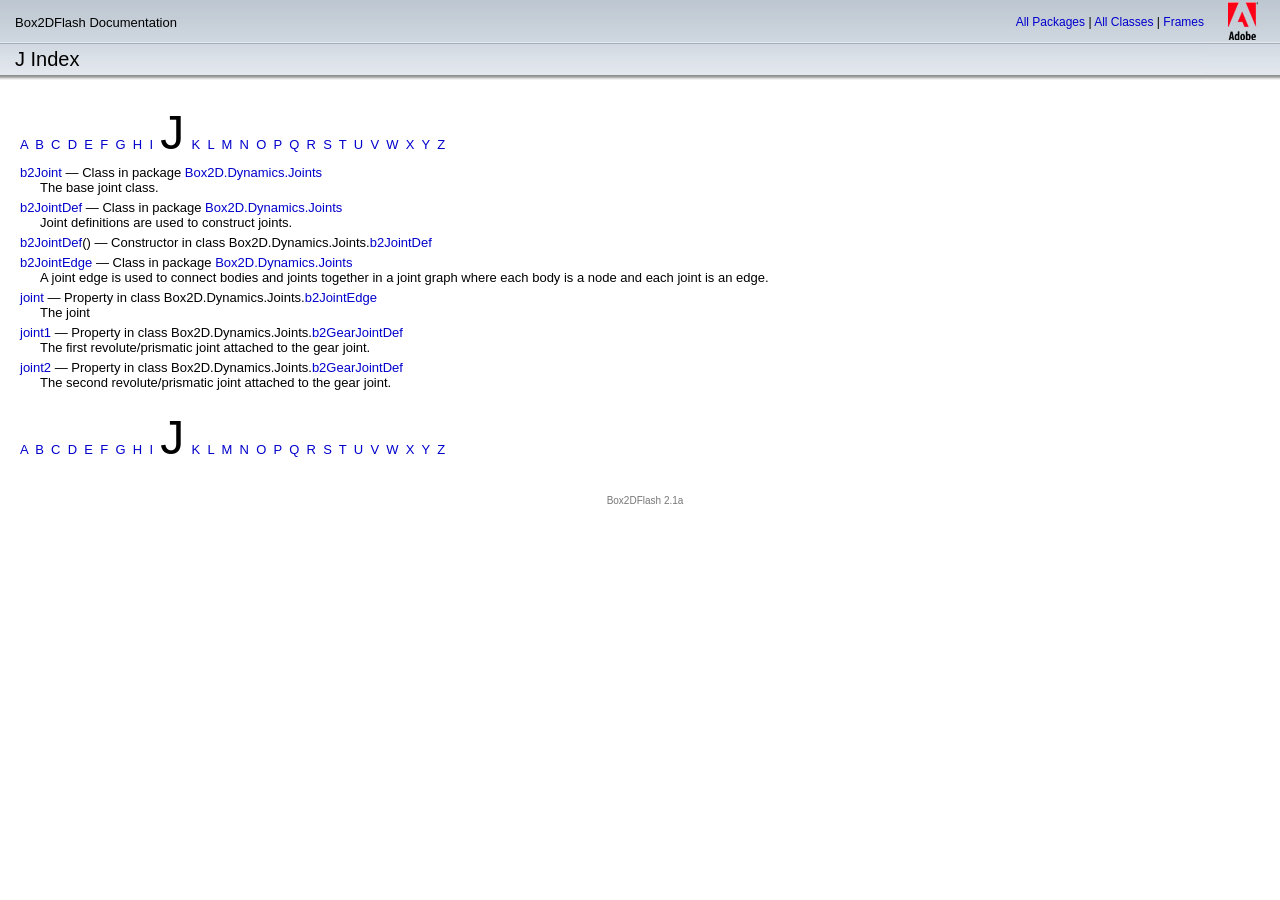
<file: Docs/all-index-J.html>
<!DOCTYPE HTML PUBLIC "-//W3C//DTD HTML 4.01 Transitional//EN" "http://www.w3.org/TR/html4/loose.dtd">
<html>
<head>
<META http-equiv="Content-Type" content="text/html; charset=UTF-8">
<title>J Index</title>
<link rel="stylesheet" href="style.css" type="text/css" media="screen">
<link rel="stylesheet" href="print.css" type="text/css" media="print">
</head>
<body>
<script type="text/javascript" language="javascript" src="asdoc.js"></script><script type="text/javascript" language="javascript" src="cookies.js"></script><script type="text/javascript" language="javascript">
<!--
				asdocTitle = 'J Index - Box2DFlash Documentation';
				var baseRef = '';
				window.onload = configPage;
			--></script>
<table style="display:none" id="titleTable" cellspacing="0" cellpadding="0" class="titleTable">
<tr>
<td align="left" class="titleTableTitle">Box2DFlash Documentation</td><td align="right" class="titleTableTopNav"><a onclick="loadClassListFrame('all-classes.html')" href="package-summary.html">All&nbsp;Packages</a>&nbsp;|&nbsp;<a onclick="loadClassListFrame('all-classes.html')" href="class-summary.html">All&nbsp;Classes</a>&nbsp;|&nbsp;<a href="index.html?all-index-J.html&amp;index-list.html" id="framesLink1">Frames</a><a onclick="parent.location=document.location" href="" style="display:none" id="noFramesLink1">No&nbsp;Frames</a></td><td rowspan="3" align="right" class="titleTableLogo"><img alt="Adobe Logo" title="Adobe Logo" class="logoImage" src="images/logo.jpg"></td>
</tr>
<tr class="titleTableRow2">
<td align="left" id="subTitle" class="titleTableSubTitle">J&nbsp;Index</td><td align="right" id="subNav" class="titleTableSubNav"></td>
</tr>
<tr class="titleTableRow3">
<td colspan="2">&nbsp;</td>
</tr>
</table>
<script type="text/javascript" language="javascript">
<!--
if (!isEclipse() || window.name != ECLIPSE_FRAME_NAME) {titleBar_setSubTitle("J Index"); titleBar_setSubNav(false,false,false,false,false,false,false,false,false,false,false,false,false,false);}
--></script>
<div class="MainContent">
<br>
<table cellpadding="0" cellspacing="0" border="0">
<tr>
<td colspan="2"><a name="J"></a><a onclick="javascript:loadClassListFrame('index-list.html');" href="all-index-A.html">A</a>&nbsp;&nbsp;<a onclick="javascript:loadClassListFrame('index-list.html');" href="all-index-B.html">B</a>&nbsp;&nbsp;<a onclick="javascript:loadClassListFrame('index-list.html');" href="all-index-C.html">C</a>&nbsp;&nbsp;<a onclick="javascript:loadClassListFrame('index-list.html');" href="all-index-D.html">D</a>&nbsp;&nbsp;<a onclick="javascript:loadClassListFrame('index-list.html');" href="all-index-E.html">E</a>&nbsp;&nbsp;<a onclick="javascript:loadClassListFrame('index-list.html');" href="all-index-F.html">F</a>&nbsp;&nbsp;<a onclick="javascript:loadClassListFrame('index-list.html');" href="all-index-G.html">G</a>&nbsp;&nbsp;<a onclick="javascript:loadClassListFrame('index-list.html');" href="all-index-H.html">H</a>&nbsp;&nbsp;<a onclick="javascript:loadClassListFrame('index-list.html');" href="all-index-I.html">I</a>&nbsp;&nbsp;<font style="bold" size="10px" color="black">J</font>&nbsp;&nbsp;<a onclick="javascript:loadClassListFrame('index-list.html');" href="all-index-K.html">K</a>&nbsp;&nbsp;<a onclick="javascript:loadClassListFrame('index-list.html');" href="all-index-L.html">L</a>&nbsp;&nbsp;<a onclick="javascript:loadClassListFrame('index-list.html');" href="all-index-M.html">M</a>&nbsp;&nbsp;<a onclick="javascript:loadClassListFrame('index-list.html');" href="all-index-N.html">N</a>&nbsp;&nbsp;<a onclick="javascript:loadClassListFrame('index-list.html');" href="all-index-O.html">O</a>&nbsp;&nbsp;<a onclick="javascript:loadClassListFrame('index-list.html');" href="all-index-P.html">P</a>&nbsp;&nbsp;<a onclick="javascript:loadClassListFrame('index-list.html');" href="all-index-Q.html">Q</a>&nbsp;&nbsp;<a onclick="javascript:loadClassListFrame('index-list.html');" href="all-index-R.html">R</a>&nbsp;&nbsp;<a onclick="javascript:loadClassListFrame('index-list.html');" href="all-index-S.html">S</a>&nbsp;&nbsp;<a onclick="javascript:loadClassListFrame('index-list.html');" href="all-index-T.html">T</a>&nbsp;&nbsp;<a onclick="javascript:loadClassListFrame('index-list.html');" href="all-index-U.html">U</a>&nbsp;&nbsp;<a onclick="javascript:loadClassListFrame('index-list.html');" href="all-index-V.html">V</a>&nbsp;&nbsp;<a onclick="javascript:loadClassListFrame('index-list.html');" href="all-index-W.html">W</a>&nbsp;&nbsp;<a onclick="javascript:loadClassListFrame('index-list.html');" href="all-index-X.html">X</a>&nbsp;&nbsp;<a onclick="javascript:loadClassListFrame('index-list.html');" href="all-index-Y.html">Y</a>&nbsp;&nbsp;<a onclick="javascript:loadClassListFrame('index-list.html');" href="all-index-Z.html">Z</a>&nbsp;&nbsp;</td>
</tr>
<tr>
<td colspan="2" class="idxrow"><a onclick="javascript:loadClassListFrame('Box2D/Dynamics/Joints/class-list.html');" href="Box2D/Dynamics/Joints/b2Joint.html">b2Joint</a> &mdash; Class in package <a onclick="javascript:loadClassListFrame('Box2D/Dynamics/Joints/class-list.html');" href="Box2D/Dynamics/Joints/package-detail.html">Box2D.Dynamics.Joints</a></td>
</tr>
<tr>
<td width="20"></td><td>
The base joint class.</td>
</tr>
<tr>
<td colspan="2" class="idxrow"><a onclick="javascript:loadClassListFrame('Box2D/Dynamics/Joints/class-list.html');" href="Box2D/Dynamics/Joints/b2JointDef.html">b2JointDef</a> &mdash; Class in package <a onclick="javascript:loadClassListFrame('Box2D/Dynamics/Joints/class-list.html');" href="Box2D/Dynamics/Joints/package-detail.html">Box2D.Dynamics.Joints</a></td>
</tr>
<tr>
<td width="20"></td><td>
Joint definitions are used to construct joints.</td>
</tr>
<tr>
<td colspan="2" class="idxrow"><a onclick="javascript:loadClassListFrame('Box2D/Dynamics/Joints/class-list.html');" href="Box2D/Dynamics/Joints/b2JointDef.html#b2JointDef()">b2JointDef</a>() &mdash; Constructor in class Box2D.Dynamics.Joints.<a onclick="javascript:loadClassListFrame('Box2D/Dynamics/Joints/class-list.html');" href="Box2D/Dynamics/Joints/b2JointDef.html">b2JointDef</a></td>
</tr>
<tr>
<td width="20"></td><td></td>
</tr>
<tr>
<td colspan="2" class="idxrow"><a onclick="javascript:loadClassListFrame('Box2D/Dynamics/Joints/class-list.html');" href="Box2D/Dynamics/Joints/b2JointEdge.html">b2JointEdge</a> &mdash; Class in package <a onclick="javascript:loadClassListFrame('Box2D/Dynamics/Joints/class-list.html');" href="Box2D/Dynamics/Joints/package-detail.html">Box2D.Dynamics.Joints</a></td>
</tr>
<tr>
<td width="20"></td><td>
A joint edge is used to connect bodies and joints together
in a joint graph where each body is a node and each joint
is an edge.</td>
</tr>
<tr>
<td colspan="2" class="idxrow"><a onclick="javascript:loadClassListFrame('Box2D/Dynamics/Joints/class-list.html');" href="Box2D/Dynamics/Joints/b2JointEdge.html#joint">joint</a> &mdash; Property in class Box2D.Dynamics.Joints.<a onclick="javascript:loadClassListFrame('Box2D/Dynamics/Joints/class-list.html');" href="Box2D/Dynamics/Joints/b2JointEdge.html">b2JointEdge</a></td>
</tr>
<tr>
<td width="20"></td><td> The joint </td>
</tr>
<tr>
<td colspan="2" class="idxrow"><a onclick="javascript:loadClassListFrame('Box2D/Dynamics/Joints/class-list.html');" href="Box2D/Dynamics/Joints/b2GearJointDef.html#joint1">joint1</a> &mdash; Property in class Box2D.Dynamics.Joints.<a onclick="javascript:loadClassListFrame('Box2D/Dynamics/Joints/class-list.html');" href="Box2D/Dynamics/Joints/b2GearJointDef.html">b2GearJointDef</a></td>
</tr>
<tr>
<td width="20"></td><td>
 The first revolute/prismatic joint attached to the gear joint.</td>
</tr>
<tr>
<td colspan="2" class="idxrow"><a onclick="javascript:loadClassListFrame('Box2D/Dynamics/Joints/class-list.html');" href="Box2D/Dynamics/Joints/b2GearJointDef.html#joint2">joint2</a> &mdash; Property in class Box2D.Dynamics.Joints.<a onclick="javascript:loadClassListFrame('Box2D/Dynamics/Joints/class-list.html');" href="Box2D/Dynamics/Joints/b2GearJointDef.html">b2GearJointDef</a></td>
</tr>
<tr>
<td width="20"></td><td>
 The second revolute/prismatic joint attached to the gear joint.</td>
</tr>
<tr>
<td style="padding-bottom:20px" colspan="2"></td>
</tr>
<tr>
<td colspan="2"><a onclick="javascript:loadClassListFrame('index-list.html');" href="all-index-A.html">A</a>&nbsp;&nbsp;<a onclick="javascript:loadClassListFrame('index-list.html');" href="all-index-B.html">B</a>&nbsp;&nbsp;<a onclick="javascript:loadClassListFrame('index-list.html');" href="all-index-C.html">C</a>&nbsp;&nbsp;<a onclick="javascript:loadClassListFrame('index-list.html');" href="all-index-D.html">D</a>&nbsp;&nbsp;<a onclick="javascript:loadClassListFrame('index-list.html');" href="all-index-E.html">E</a>&nbsp;&nbsp;<a onclick="javascript:loadClassListFrame('index-list.html');" href="all-index-F.html">F</a>&nbsp;&nbsp;<a onclick="javascript:loadClassListFrame('index-list.html');" href="all-index-G.html">G</a>&nbsp;&nbsp;<a onclick="javascript:loadClassListFrame('index-list.html');" href="all-index-H.html">H</a>&nbsp;&nbsp;<a onclick="javascript:loadClassListFrame('index-list.html');" href="all-index-I.html">I</a>&nbsp;&nbsp;<font style="bold" size="10px" color="black">J</font>&nbsp;&nbsp;<a onclick="javascript:loadClassListFrame('index-list.html');" href="all-index-K.html">K</a>&nbsp;&nbsp;<a onclick="javascript:loadClassListFrame('index-list.html');" href="all-index-L.html">L</a>&nbsp;&nbsp;<a onclick="javascript:loadClassListFrame('index-list.html');" href="all-index-M.html">M</a>&nbsp;&nbsp;<a onclick="javascript:loadClassListFrame('index-list.html');" href="all-index-N.html">N</a>&nbsp;&nbsp;<a onclick="javascript:loadClassListFrame('index-list.html');" href="all-index-O.html">O</a>&nbsp;&nbsp;<a onclick="javascript:loadClassListFrame('index-list.html');" href="all-index-P.html">P</a>&nbsp;&nbsp;<a onclick="javascript:loadClassListFrame('index-list.html');" href="all-index-Q.html">Q</a>&nbsp;&nbsp;<a onclick="javascript:loadClassListFrame('index-list.html');" href="all-index-R.html">R</a>&nbsp;&nbsp;<a onclick="javascript:loadClassListFrame('index-list.html');" href="all-index-S.html">S</a>&nbsp;&nbsp;<a onclick="javascript:loadClassListFrame('index-list.html');" href="all-index-T.html">T</a>&nbsp;&nbsp;<a onclick="javascript:loadClassListFrame('index-list.html');" href="all-index-U.html">U</a>&nbsp;&nbsp;<a onclick="javascript:loadClassListFrame('index-list.html');" href="all-index-V.html">V</a>&nbsp;&nbsp;<a onclick="javascript:loadClassListFrame('index-list.html');" href="all-index-W.html">W</a>&nbsp;&nbsp;<a onclick="javascript:loadClassListFrame('index-list.html');" href="all-index-X.html">X</a>&nbsp;&nbsp;<a onclick="javascript:loadClassListFrame('index-list.html');" href="all-index-Y.html">Y</a>&nbsp;&nbsp;<a onclick="javascript:loadClassListFrame('index-list.html');" href="all-index-Z.html">Z</a>&nbsp;&nbsp;</td>
</tr>
</table>
<p></p>
<center class="copyright">Box2DFlash 2.1a</center>
</div>
</body>
</html>
<!--Box2DFlash 2.1a-->
</file>
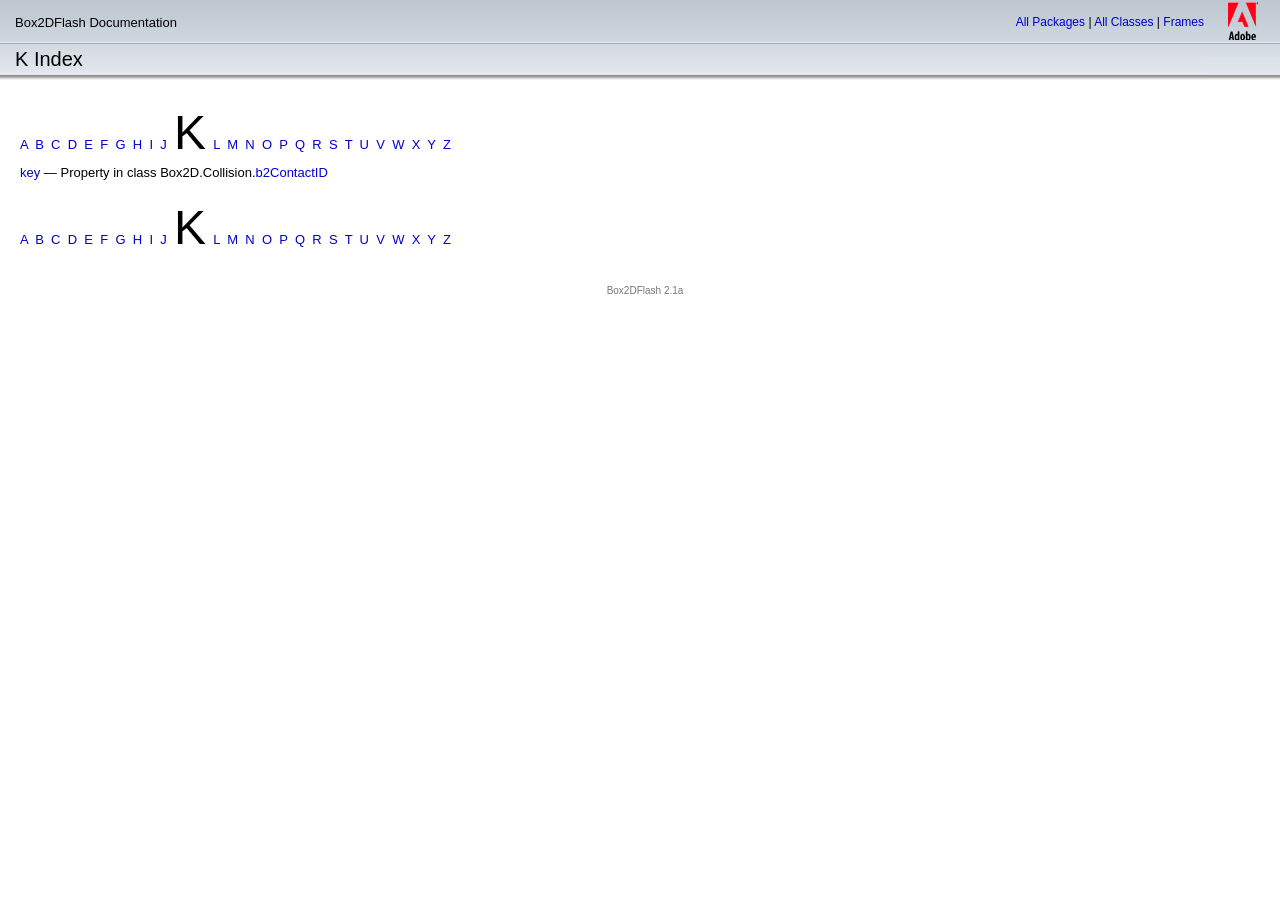
<file: Docs/all-index-K.html>
<!DOCTYPE HTML PUBLIC "-//W3C//DTD HTML 4.01 Transitional//EN" "http://www.w3.org/TR/html4/loose.dtd">
<html>
<head>
<META http-equiv="Content-Type" content="text/html; charset=UTF-8">
<title>K Index</title>
<link rel="stylesheet" href="style.css" type="text/css" media="screen">
<link rel="stylesheet" href="print.css" type="text/css" media="print">
</head>
<body>
<script type="text/javascript" language="javascript" src="asdoc.js"></script><script type="text/javascript" language="javascript" src="cookies.js"></script><script type="text/javascript" language="javascript">
<!--
				asdocTitle = 'K Index - Box2DFlash Documentation';
				var baseRef = '';
				window.onload = configPage;
			--></script>
<table style="display:none" id="titleTable" cellspacing="0" cellpadding="0" class="titleTable">
<tr>
<td align="left" class="titleTableTitle">Box2DFlash Documentation</td><td align="right" class="titleTableTopNav"><a onclick="loadClassListFrame('all-classes.html')" href="package-summary.html">All&nbsp;Packages</a>&nbsp;|&nbsp;<a onclick="loadClassListFrame('all-classes.html')" href="class-summary.html">All&nbsp;Classes</a>&nbsp;|&nbsp;<a href="index.html?all-index-K.html&amp;index-list.html" id="framesLink1">Frames</a><a onclick="parent.location=document.location" href="" style="display:none" id="noFramesLink1">No&nbsp;Frames</a></td><td rowspan="3" align="right" class="titleTableLogo"><img alt="Adobe Logo" title="Adobe Logo" class="logoImage" src="images/logo.jpg"></td>
</tr>
<tr class="titleTableRow2">
<td align="left" id="subTitle" class="titleTableSubTitle">K&nbsp;Index</td><td align="right" id="subNav" class="titleTableSubNav"></td>
</tr>
<tr class="titleTableRow3">
<td colspan="2">&nbsp;</td>
</tr>
</table>
<script type="text/javascript" language="javascript">
<!--
if (!isEclipse() || window.name != ECLIPSE_FRAME_NAME) {titleBar_setSubTitle("K Index"); titleBar_setSubNav(false,false,false,false,false,false,false,false,false,false,false,false,false,false);}
--></script>
<div class="MainContent">
<br>
<table cellpadding="0" cellspacing="0" border="0">
<tr>
<td colspan="2"><a name="K"></a><a onclick="javascript:loadClassListFrame('index-list.html');" href="all-index-A.html">A</a>&nbsp;&nbsp;<a onclick="javascript:loadClassListFrame('index-list.html');" href="all-index-B.html">B</a>&nbsp;&nbsp;<a onclick="javascript:loadClassListFrame('index-list.html');" href="all-index-C.html">C</a>&nbsp;&nbsp;<a onclick="javascript:loadClassListFrame('index-list.html');" href="all-index-D.html">D</a>&nbsp;&nbsp;<a onclick="javascript:loadClassListFrame('index-list.html');" href="all-index-E.html">E</a>&nbsp;&nbsp;<a onclick="javascript:loadClassListFrame('index-list.html');" href="all-index-F.html">F</a>&nbsp;&nbsp;<a onclick="javascript:loadClassListFrame('index-list.html');" href="all-index-G.html">G</a>&nbsp;&nbsp;<a onclick="javascript:loadClassListFrame('index-list.html');" href="all-index-H.html">H</a>&nbsp;&nbsp;<a onclick="javascript:loadClassListFrame('index-list.html');" href="all-index-I.html">I</a>&nbsp;&nbsp;<a onclick="javascript:loadClassListFrame('index-list.html');" href="all-index-J.html">J</a>&nbsp;&nbsp;<font style="bold" size="10px" color="black">K</font>&nbsp;&nbsp;<a onclick="javascript:loadClassListFrame('index-list.html');" href="all-index-L.html">L</a>&nbsp;&nbsp;<a onclick="javascript:loadClassListFrame('index-list.html');" href="all-index-M.html">M</a>&nbsp;&nbsp;<a onclick="javascript:loadClassListFrame('index-list.html');" href="all-index-N.html">N</a>&nbsp;&nbsp;<a onclick="javascript:loadClassListFrame('index-list.html');" href="all-index-O.html">O</a>&nbsp;&nbsp;<a onclick="javascript:loadClassListFrame('index-list.html');" href="all-index-P.html">P</a>&nbsp;&nbsp;<a onclick="javascript:loadClassListFrame('index-list.html');" href="all-index-Q.html">Q</a>&nbsp;&nbsp;<a onclick="javascript:loadClassListFrame('index-list.html');" href="all-index-R.html">R</a>&nbsp;&nbsp;<a onclick="javascript:loadClassListFrame('index-list.html');" href="all-index-S.html">S</a>&nbsp;&nbsp;<a onclick="javascript:loadClassListFrame('index-list.html');" href="all-index-T.html">T</a>&nbsp;&nbsp;<a onclick="javascript:loadClassListFrame('index-list.html');" href="all-index-U.html">U</a>&nbsp;&nbsp;<a onclick="javascript:loadClassListFrame('index-list.html');" href="all-index-V.html">V</a>&nbsp;&nbsp;<a onclick="javascript:loadClassListFrame('index-list.html');" href="all-index-W.html">W</a>&nbsp;&nbsp;<a onclick="javascript:loadClassListFrame('index-list.html');" href="all-index-X.html">X</a>&nbsp;&nbsp;<a onclick="javascript:loadClassListFrame('index-list.html');" href="all-index-Y.html">Y</a>&nbsp;&nbsp;<a onclick="javascript:loadClassListFrame('index-list.html');" href="all-index-Z.html">Z</a>&nbsp;&nbsp;</td>
</tr>
<tr>
<td colspan="2" class="idxrow"><a onclick="javascript:loadClassListFrame('Box2D/Collision/class-list.html');" href="Box2D/Collision/b2ContactID.html#key">key</a> &mdash; Property in class Box2D.Collision.<a onclick="javascript:loadClassListFrame('Box2D/Collision/class-list.html');" href="Box2D/Collision/b2ContactID.html">b2ContactID</a></td>
</tr>
<tr>
<td width="20"></td><td></td>
</tr>
<tr>
<td style="padding-bottom:20px" colspan="2"></td>
</tr>
<tr>
<td colspan="2"><a onclick="javascript:loadClassListFrame('index-list.html');" href="all-index-A.html">A</a>&nbsp;&nbsp;<a onclick="javascript:loadClassListFrame('index-list.html');" href="all-index-B.html">B</a>&nbsp;&nbsp;<a onclick="javascript:loadClassListFrame('index-list.html');" href="all-index-C.html">C</a>&nbsp;&nbsp;<a onclick="javascript:loadClassListFrame('index-list.html');" href="all-index-D.html">D</a>&nbsp;&nbsp;<a onclick="javascript:loadClassListFrame('index-list.html');" href="all-index-E.html">E</a>&nbsp;&nbsp;<a onclick="javascript:loadClassListFrame('index-list.html');" href="all-index-F.html">F</a>&nbsp;&nbsp;<a onclick="javascript:loadClassListFrame('index-list.html');" href="all-index-G.html">G</a>&nbsp;&nbsp;<a onclick="javascript:loadClassListFrame('index-list.html');" href="all-index-H.html">H</a>&nbsp;&nbsp;<a onclick="javascript:loadClassListFrame('index-list.html');" href="all-index-I.html">I</a>&nbsp;&nbsp;<a onclick="javascript:loadClassListFrame('index-list.html');" href="all-index-J.html">J</a>&nbsp;&nbsp;<font style="bold" size="10px" color="black">K</font>&nbsp;&nbsp;<a onclick="javascript:loadClassListFrame('index-list.html');" href="all-index-L.html">L</a>&nbsp;&nbsp;<a onclick="javascript:loadClassListFrame('index-list.html');" href="all-index-M.html">M</a>&nbsp;&nbsp;<a onclick="javascript:loadClassListFrame('index-list.html');" href="all-index-N.html">N</a>&nbsp;&nbsp;<a onclick="javascript:loadClassListFrame('index-list.html');" href="all-index-O.html">O</a>&nbsp;&nbsp;<a onclick="javascript:loadClassListFrame('index-list.html');" href="all-index-P.html">P</a>&nbsp;&nbsp;<a onclick="javascript:loadClassListFrame('index-list.html');" href="all-index-Q.html">Q</a>&nbsp;&nbsp;<a onclick="javascript:loadClassListFrame('index-list.html');" href="all-index-R.html">R</a>&nbsp;&nbsp;<a onclick="javascript:loadClassListFrame('index-list.html');" href="all-index-S.html">S</a>&nbsp;&nbsp;<a onclick="javascript:loadClassListFrame('index-list.html');" href="all-index-T.html">T</a>&nbsp;&nbsp;<a onclick="javascript:loadClassListFrame('index-list.html');" href="all-index-U.html">U</a>&nbsp;&nbsp;<a onclick="javascript:loadClassListFrame('index-list.html');" href="all-index-V.html">V</a>&nbsp;&nbsp;<a onclick="javascript:loadClassListFrame('index-list.html');" href="all-index-W.html">W</a>&nbsp;&nbsp;<a onclick="javascript:loadClassListFrame('index-list.html');" href="all-index-X.html">X</a>&nbsp;&nbsp;<a onclick="javascript:loadClassListFrame('index-list.html');" href="all-index-Y.html">Y</a>&nbsp;&nbsp;<a onclick="javascript:loadClassListFrame('index-list.html');" href="all-index-Z.html">Z</a>&nbsp;&nbsp;</td>
</tr>
</table>
<p></p>
<center class="copyright">Box2DFlash 2.1a</center>
</div>
</body>
</html>
<!--Box2DFlash 2.1a-->
</file>
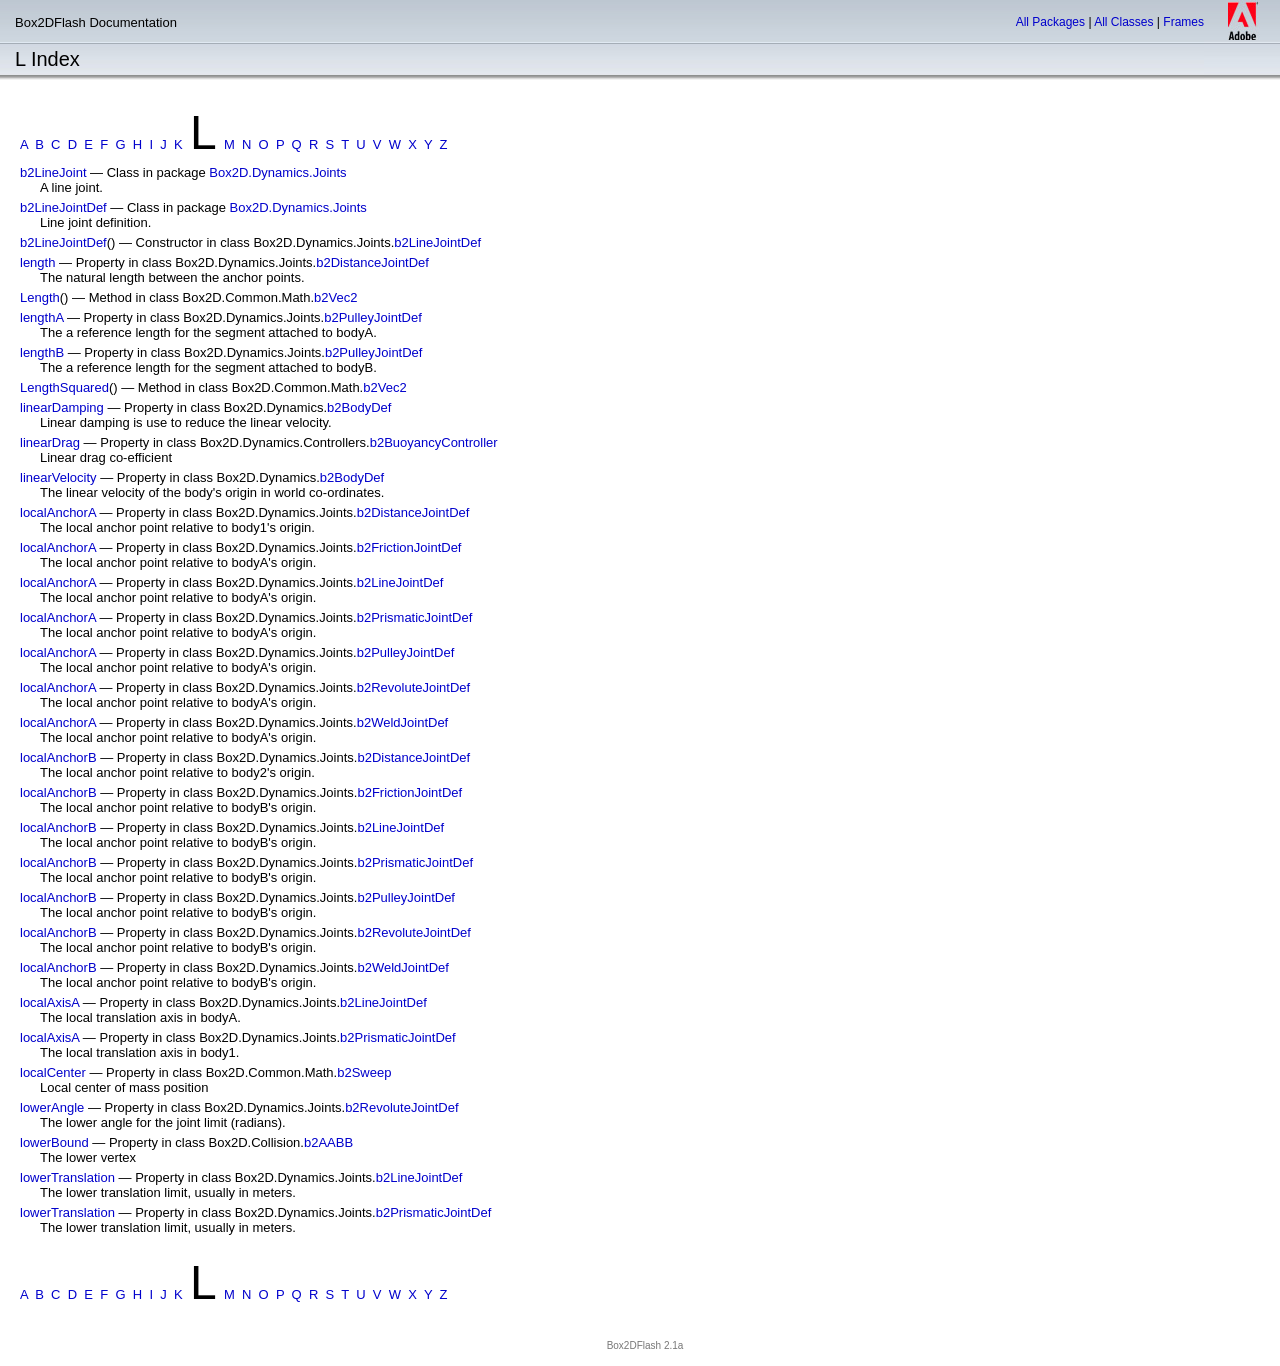
<file: Docs/all-index-L.html>
<!DOCTYPE HTML PUBLIC "-//W3C//DTD HTML 4.01 Transitional//EN" "http://www.w3.org/TR/html4/loose.dtd">
<html>
<head>
<META http-equiv="Content-Type" content="text/html; charset=UTF-8">
<title>L Index</title>
<link rel="stylesheet" href="style.css" type="text/css" media="screen">
<link rel="stylesheet" href="print.css" type="text/css" media="print">
</head>
<body>
<script type="text/javascript" language="javascript" src="asdoc.js"></script><script type="text/javascript" language="javascript" src="cookies.js"></script><script type="text/javascript" language="javascript">
<!--
				asdocTitle = 'L Index - Box2DFlash Documentation';
				var baseRef = '';
				window.onload = configPage;
			--></script>
<table style="display:none" id="titleTable" cellspacing="0" cellpadding="0" class="titleTable">
<tr>
<td align="left" class="titleTableTitle">Box2DFlash Documentation</td><td align="right" class="titleTableTopNav"><a onclick="loadClassListFrame('all-classes.html')" href="package-summary.html">All&nbsp;Packages</a>&nbsp;|&nbsp;<a onclick="loadClassListFrame('all-classes.html')" href="class-summary.html">All&nbsp;Classes</a>&nbsp;|&nbsp;<a href="index.html?all-index-L.html&amp;index-list.html" id="framesLink1">Frames</a><a onclick="parent.location=document.location" href="" style="display:none" id="noFramesLink1">No&nbsp;Frames</a></td><td rowspan="3" align="right" class="titleTableLogo"><img alt="Adobe Logo" title="Adobe Logo" class="logoImage" src="images/logo.jpg"></td>
</tr>
<tr class="titleTableRow2">
<td align="left" id="subTitle" class="titleTableSubTitle">L&nbsp;Index</td><td align="right" id="subNav" class="titleTableSubNav"></td>
</tr>
<tr class="titleTableRow3">
<td colspan="2">&nbsp;</td>
</tr>
</table>
<script type="text/javascript" language="javascript">
<!--
if (!isEclipse() || window.name != ECLIPSE_FRAME_NAME) {titleBar_setSubTitle("L Index"); titleBar_setSubNav(false,false,false,false,false,false,false,false,false,false,false,false,false,false);}
--></script>
<div class="MainContent">
<br>
<table cellpadding="0" cellspacing="0" border="0">
<tr>
<td colspan="2"><a name="L"></a><a onclick="javascript:loadClassListFrame('index-list.html');" href="all-index-A.html">A</a>&nbsp;&nbsp;<a onclick="javascript:loadClassListFrame('index-list.html');" href="all-index-B.html">B</a>&nbsp;&nbsp;<a onclick="javascript:loadClassListFrame('index-list.html');" href="all-index-C.html">C</a>&nbsp;&nbsp;<a onclick="javascript:loadClassListFrame('index-list.html');" href="all-index-D.html">D</a>&nbsp;&nbsp;<a onclick="javascript:loadClassListFrame('index-list.html');" href="all-index-E.html">E</a>&nbsp;&nbsp;<a onclick="javascript:loadClassListFrame('index-list.html');" href="all-index-F.html">F</a>&nbsp;&nbsp;<a onclick="javascript:loadClassListFrame('index-list.html');" href="all-index-G.html">G</a>&nbsp;&nbsp;<a onclick="javascript:loadClassListFrame('index-list.html');" href="all-index-H.html">H</a>&nbsp;&nbsp;<a onclick="javascript:loadClassListFrame('index-list.html');" href="all-index-I.html">I</a>&nbsp;&nbsp;<a onclick="javascript:loadClassListFrame('index-list.html');" href="all-index-J.html">J</a>&nbsp;&nbsp;<a onclick="javascript:loadClassListFrame('index-list.html');" href="all-index-K.html">K</a>&nbsp;&nbsp;<font style="bold" size="10px" color="black">L</font>&nbsp;&nbsp;<a onclick="javascript:loadClassListFrame('index-list.html');" href="all-index-M.html">M</a>&nbsp;&nbsp;<a onclick="javascript:loadClassListFrame('index-list.html');" href="all-index-N.html">N</a>&nbsp;&nbsp;<a onclick="javascript:loadClassListFrame('index-list.html');" href="all-index-O.html">O</a>&nbsp;&nbsp;<a onclick="javascript:loadClassListFrame('index-list.html');" href="all-index-P.html">P</a>&nbsp;&nbsp;<a onclick="javascript:loadClassListFrame('index-list.html');" href="all-index-Q.html">Q</a>&nbsp;&nbsp;<a onclick="javascript:loadClassListFrame('index-list.html');" href="all-index-R.html">R</a>&nbsp;&nbsp;<a onclick="javascript:loadClassListFrame('index-list.html');" href="all-index-S.html">S</a>&nbsp;&nbsp;<a onclick="javascript:loadClassListFrame('index-list.html');" href="all-index-T.html">T</a>&nbsp;&nbsp;<a onclick="javascript:loadClassListFrame('index-list.html');" href="all-index-U.html">U</a>&nbsp;&nbsp;<a onclick="javascript:loadClassListFrame('index-list.html');" href="all-index-V.html">V</a>&nbsp;&nbsp;<a onclick="javascript:loadClassListFrame('index-list.html');" href="all-index-W.html">W</a>&nbsp;&nbsp;<a onclick="javascript:loadClassListFrame('index-list.html');" href="all-index-X.html">X</a>&nbsp;&nbsp;<a onclick="javascript:loadClassListFrame('index-list.html');" href="all-index-Y.html">Y</a>&nbsp;&nbsp;<a onclick="javascript:loadClassListFrame('index-list.html');" href="all-index-Z.html">Z</a>&nbsp;&nbsp;</td>
</tr>
<tr>
<td colspan="2" class="idxrow"><a onclick="javascript:loadClassListFrame('Box2D/Dynamics/Joints/class-list.html');" href="Box2D/Dynamics/Joints/b2LineJoint.html">b2LineJoint</a> &mdash; Class in package <a onclick="javascript:loadClassListFrame('Box2D/Dynamics/Joints/class-list.html');" href="Box2D/Dynamics/Joints/package-detail.html">Box2D.Dynamics.Joints</a></td>
</tr>
<tr>
<td width="20"></td><td>
 A line joint.</td>
</tr>
<tr>
<td colspan="2" class="idxrow"><a onclick="javascript:loadClassListFrame('Box2D/Dynamics/Joints/class-list.html');" href="Box2D/Dynamics/Joints/b2LineJointDef.html">b2LineJointDef</a> &mdash; Class in package <a onclick="javascript:loadClassListFrame('Box2D/Dynamics/Joints/class-list.html');" href="Box2D/Dynamics/Joints/package-detail.html">Box2D.Dynamics.Joints</a></td>
</tr>
<tr>
<td width="20"></td><td>
 Line joint definition.</td>
</tr>
<tr>
<td colspan="2" class="idxrow"><a onclick="javascript:loadClassListFrame('Box2D/Dynamics/Joints/class-list.html');" href="Box2D/Dynamics/Joints/b2LineJointDef.html#b2LineJointDef()">b2LineJointDef</a>() &mdash; Constructor in class Box2D.Dynamics.Joints.<a onclick="javascript:loadClassListFrame('Box2D/Dynamics/Joints/class-list.html');" href="Box2D/Dynamics/Joints/b2LineJointDef.html">b2LineJointDef</a></td>
</tr>
<tr>
<td width="20"></td><td></td>
</tr>
<tr>
<td colspan="2" class="idxrow"><a onclick="javascript:loadClassListFrame('Box2D/Dynamics/Joints/class-list.html');" href="Box2D/Dynamics/Joints/b2DistanceJointDef.html#length">length</a> &mdash; Property in class Box2D.Dynamics.Joints.<a onclick="javascript:loadClassListFrame('Box2D/Dynamics/Joints/class-list.html');" href="Box2D/Dynamics/Joints/b2DistanceJointDef.html">b2DistanceJointDef</a></td>
</tr>
<tr>
<td width="20"></td><td>
 The natural length between the anchor points.</td>
</tr>
<tr>
<td colspan="2" class="idxrow"><a onclick="javascript:loadClassListFrame('Box2D/Common/Math/class-list.html');" href="Box2D/Common/Math/b2Vec2.html#Length()">Length</a>() &mdash; Method in class Box2D.Common.Math.<a onclick="javascript:loadClassListFrame('Box2D/Common/Math/class-list.html');" href="Box2D/Common/Math/b2Vec2.html">b2Vec2</a></td>
</tr>
<tr>
<td width="20"></td><td></td>
</tr>
<tr>
<td colspan="2" class="idxrow"><a onclick="javascript:loadClassListFrame('Box2D/Dynamics/Joints/class-list.html');" href="Box2D/Dynamics/Joints/b2PulleyJointDef.html#lengthA">lengthA</a> &mdash; Property in class Box2D.Dynamics.Joints.<a onclick="javascript:loadClassListFrame('Box2D/Dynamics/Joints/class-list.html');" href="Box2D/Dynamics/Joints/b2PulleyJointDef.html">b2PulleyJointDef</a></td>
</tr>
<tr>
<td width="20"></td><td>
 The a reference length for the segment attached to bodyA.</td>
</tr>
<tr>
<td colspan="2" class="idxrow"><a onclick="javascript:loadClassListFrame('Box2D/Dynamics/Joints/class-list.html');" href="Box2D/Dynamics/Joints/b2PulleyJointDef.html#lengthB">lengthB</a> &mdash; Property in class Box2D.Dynamics.Joints.<a onclick="javascript:loadClassListFrame('Box2D/Dynamics/Joints/class-list.html');" href="Box2D/Dynamics/Joints/b2PulleyJointDef.html">b2PulleyJointDef</a></td>
</tr>
<tr>
<td width="20"></td><td>
 The a reference length for the segment attached to bodyB.</td>
</tr>
<tr>
<td colspan="2" class="idxrow"><a onclick="javascript:loadClassListFrame('Box2D/Common/Math/class-list.html');" href="Box2D/Common/Math/b2Vec2.html#LengthSquared()">LengthSquared</a>() &mdash; Method in class Box2D.Common.Math.<a onclick="javascript:loadClassListFrame('Box2D/Common/Math/class-list.html');" href="Box2D/Common/Math/b2Vec2.html">b2Vec2</a></td>
</tr>
<tr>
<td width="20"></td><td></td>
</tr>
<tr>
<td colspan="2" class="idxrow"><a onclick="javascript:loadClassListFrame('Box2D/Dynamics/class-list.html');" href="Box2D/Dynamics/b2BodyDef.html#linearDamping">linearDamping</a> &mdash; Property in class Box2D.Dynamics.<a onclick="javascript:loadClassListFrame('Box2D/Dynamics/class-list.html');" href="Box2D/Dynamics/b2BodyDef.html">b2BodyDef</a></td>
</tr>
<tr>
<td width="20"></td><td>
  Linear damping is use to reduce the linear velocity.</td>
</tr>
<tr>
<td colspan="2" class="idxrow"><a onclick="javascript:loadClassListFrame('Box2D/Dynamics/Controllers/class-list.html');" href="Box2D/Dynamics/Controllers/b2BuoyancyController.html#linearDrag">linearDrag</a> &mdash; Property in class Box2D.Dynamics.Controllers.<a onclick="javascript:loadClassListFrame('Box2D/Dynamics/Controllers/class-list.html');" href="Box2D/Dynamics/Controllers/b2BuoyancyController.html">b2BuoyancyController</a></td>
</tr>
<tr>
<td width="20"></td><td>
  Linear drag co-efficient
  </td>
</tr>
<tr>
<td colspan="2" class="idxrow"><a onclick="javascript:loadClassListFrame('Box2D/Dynamics/class-list.html');" href="Box2D/Dynamics/b2BodyDef.html#linearVelocity">linearVelocity</a> &mdash; Property in class Box2D.Dynamics.<a onclick="javascript:loadClassListFrame('Box2D/Dynamics/class-list.html');" href="Box2D/Dynamics/b2BodyDef.html">b2BodyDef</a></td>
</tr>
<tr>
<td width="20"></td><td>
  The linear velocity of the body's origin in world co-ordinates.</td>
</tr>
<tr>
<td colspan="2" class="idxrow"><a onclick="javascript:loadClassListFrame('Box2D/Dynamics/Joints/class-list.html');" href="Box2D/Dynamics/Joints/b2DistanceJointDef.html#localAnchorA">localAnchorA</a> &mdash; Property in class Box2D.Dynamics.Joints.<a onclick="javascript:loadClassListFrame('Box2D/Dynamics/Joints/class-list.html');" href="Box2D/Dynamics/Joints/b2DistanceJointDef.html">b2DistanceJointDef</a></td>
</tr>
<tr>
<td width="20"></td><td>
 The local anchor point relative to body1's origin.</td>
</tr>
<tr>
<td colspan="2" class="idxrow"><a onclick="javascript:loadClassListFrame('Box2D/Dynamics/Joints/class-list.html');" href="Box2D/Dynamics/Joints/b2FrictionJointDef.html#localAnchorA">localAnchorA</a> &mdash; Property in class Box2D.Dynamics.Joints.<a onclick="javascript:loadClassListFrame('Box2D/Dynamics/Joints/class-list.html');" href="Box2D/Dynamics/Joints/b2FrictionJointDef.html">b2FrictionJointDef</a></td>
</tr>
<tr>
<td width="20"></td><td>
 The local anchor point relative to bodyA's origin.</td>
</tr>
<tr>
<td colspan="2" class="idxrow"><a onclick="javascript:loadClassListFrame('Box2D/Dynamics/Joints/class-list.html');" href="Box2D/Dynamics/Joints/b2LineJointDef.html#localAnchorA">localAnchorA</a> &mdash; Property in class Box2D.Dynamics.Joints.<a onclick="javascript:loadClassListFrame('Box2D/Dynamics/Joints/class-list.html');" href="Box2D/Dynamics/Joints/b2LineJointDef.html">b2LineJointDef</a></td>
</tr>
<tr>
<td width="20"></td><td>
 The local anchor point relative to bodyA's origin.</td>
</tr>
<tr>
<td colspan="2" class="idxrow"><a onclick="javascript:loadClassListFrame('Box2D/Dynamics/Joints/class-list.html');" href="Box2D/Dynamics/Joints/b2PrismaticJointDef.html#localAnchorA">localAnchorA</a> &mdash; Property in class Box2D.Dynamics.Joints.<a onclick="javascript:loadClassListFrame('Box2D/Dynamics/Joints/class-list.html');" href="Box2D/Dynamics/Joints/b2PrismaticJointDef.html">b2PrismaticJointDef</a></td>
</tr>
<tr>
<td width="20"></td><td>
 The local anchor point relative to bodyA's origin.</td>
</tr>
<tr>
<td colspan="2" class="idxrow"><a onclick="javascript:loadClassListFrame('Box2D/Dynamics/Joints/class-list.html');" href="Box2D/Dynamics/Joints/b2PulleyJointDef.html#localAnchorA">localAnchorA</a> &mdash; Property in class Box2D.Dynamics.Joints.<a onclick="javascript:loadClassListFrame('Box2D/Dynamics/Joints/class-list.html');" href="Box2D/Dynamics/Joints/b2PulleyJointDef.html">b2PulleyJointDef</a></td>
</tr>
<tr>
<td width="20"></td><td>
 The local anchor point relative to bodyA's origin.</td>
</tr>
<tr>
<td colspan="2" class="idxrow"><a onclick="javascript:loadClassListFrame('Box2D/Dynamics/Joints/class-list.html');" href="Box2D/Dynamics/Joints/b2RevoluteJointDef.html#localAnchorA">localAnchorA</a> &mdash; Property in class Box2D.Dynamics.Joints.<a onclick="javascript:loadClassListFrame('Box2D/Dynamics/Joints/class-list.html');" href="Box2D/Dynamics/Joints/b2RevoluteJointDef.html">b2RevoluteJointDef</a></td>
</tr>
<tr>
<td width="20"></td><td>
 The local anchor point relative to bodyA's origin.</td>
</tr>
<tr>
<td colspan="2" class="idxrow"><a onclick="javascript:loadClassListFrame('Box2D/Dynamics/Joints/class-list.html');" href="Box2D/Dynamics/Joints/b2WeldJointDef.html#localAnchorA">localAnchorA</a> &mdash; Property in class Box2D.Dynamics.Joints.<a onclick="javascript:loadClassListFrame('Box2D/Dynamics/Joints/class-list.html');" href="Box2D/Dynamics/Joints/b2WeldJointDef.html">b2WeldJointDef</a></td>
</tr>
<tr>
<td width="20"></td><td>
 The local anchor point relative to bodyA's origin.</td>
</tr>
<tr>
<td colspan="2" class="idxrow"><a onclick="javascript:loadClassListFrame('Box2D/Dynamics/Joints/class-list.html');" href="Box2D/Dynamics/Joints/b2DistanceJointDef.html#localAnchorB">localAnchorB</a> &mdash; Property in class Box2D.Dynamics.Joints.<a onclick="javascript:loadClassListFrame('Box2D/Dynamics/Joints/class-list.html');" href="Box2D/Dynamics/Joints/b2DistanceJointDef.html">b2DistanceJointDef</a></td>
</tr>
<tr>
<td width="20"></td><td>
 The local anchor point relative to body2's origin.</td>
</tr>
<tr>
<td colspan="2" class="idxrow"><a onclick="javascript:loadClassListFrame('Box2D/Dynamics/Joints/class-list.html');" href="Box2D/Dynamics/Joints/b2FrictionJointDef.html#localAnchorB">localAnchorB</a> &mdash; Property in class Box2D.Dynamics.Joints.<a onclick="javascript:loadClassListFrame('Box2D/Dynamics/Joints/class-list.html');" href="Box2D/Dynamics/Joints/b2FrictionJointDef.html">b2FrictionJointDef</a></td>
</tr>
<tr>
<td width="20"></td><td>
 The local anchor point relative to bodyB's origin.</td>
</tr>
<tr>
<td colspan="2" class="idxrow"><a onclick="javascript:loadClassListFrame('Box2D/Dynamics/Joints/class-list.html');" href="Box2D/Dynamics/Joints/b2LineJointDef.html#localAnchorB">localAnchorB</a> &mdash; Property in class Box2D.Dynamics.Joints.<a onclick="javascript:loadClassListFrame('Box2D/Dynamics/Joints/class-list.html');" href="Box2D/Dynamics/Joints/b2LineJointDef.html">b2LineJointDef</a></td>
</tr>
<tr>
<td width="20"></td><td>
 The local anchor point relative to bodyB's origin.</td>
</tr>
<tr>
<td colspan="2" class="idxrow"><a onclick="javascript:loadClassListFrame('Box2D/Dynamics/Joints/class-list.html');" href="Box2D/Dynamics/Joints/b2PrismaticJointDef.html#localAnchorB">localAnchorB</a> &mdash; Property in class Box2D.Dynamics.Joints.<a onclick="javascript:loadClassListFrame('Box2D/Dynamics/Joints/class-list.html');" href="Box2D/Dynamics/Joints/b2PrismaticJointDef.html">b2PrismaticJointDef</a></td>
</tr>
<tr>
<td width="20"></td><td>
 The local anchor point relative to bodyB's origin.</td>
</tr>
<tr>
<td colspan="2" class="idxrow"><a onclick="javascript:loadClassListFrame('Box2D/Dynamics/Joints/class-list.html');" href="Box2D/Dynamics/Joints/b2PulleyJointDef.html#localAnchorB">localAnchorB</a> &mdash; Property in class Box2D.Dynamics.Joints.<a onclick="javascript:loadClassListFrame('Box2D/Dynamics/Joints/class-list.html');" href="Box2D/Dynamics/Joints/b2PulleyJointDef.html">b2PulleyJointDef</a></td>
</tr>
<tr>
<td width="20"></td><td>
 The local anchor point relative to bodyB's origin.</td>
</tr>
<tr>
<td colspan="2" class="idxrow"><a onclick="javascript:loadClassListFrame('Box2D/Dynamics/Joints/class-list.html');" href="Box2D/Dynamics/Joints/b2RevoluteJointDef.html#localAnchorB">localAnchorB</a> &mdash; Property in class Box2D.Dynamics.Joints.<a onclick="javascript:loadClassListFrame('Box2D/Dynamics/Joints/class-list.html');" href="Box2D/Dynamics/Joints/b2RevoluteJointDef.html">b2RevoluteJointDef</a></td>
</tr>
<tr>
<td width="20"></td><td>
 The local anchor point relative to bodyB's origin.</td>
</tr>
<tr>
<td colspan="2" class="idxrow"><a onclick="javascript:loadClassListFrame('Box2D/Dynamics/Joints/class-list.html');" href="Box2D/Dynamics/Joints/b2WeldJointDef.html#localAnchorB">localAnchorB</a> &mdash; Property in class Box2D.Dynamics.Joints.<a onclick="javascript:loadClassListFrame('Box2D/Dynamics/Joints/class-list.html');" href="Box2D/Dynamics/Joints/b2WeldJointDef.html">b2WeldJointDef</a></td>
</tr>
<tr>
<td width="20"></td><td>
 The local anchor point relative to bodyB's origin.</td>
</tr>
<tr>
<td colspan="2" class="idxrow"><a onclick="javascript:loadClassListFrame('Box2D/Dynamics/Joints/class-list.html');" href="Box2D/Dynamics/Joints/b2LineJointDef.html#localAxisA">localAxisA</a> &mdash; Property in class Box2D.Dynamics.Joints.<a onclick="javascript:loadClassListFrame('Box2D/Dynamics/Joints/class-list.html');" href="Box2D/Dynamics/Joints/b2LineJointDef.html">b2LineJointDef</a></td>
</tr>
<tr>
<td width="20"></td><td>
 The local translation axis in bodyA.</td>
</tr>
<tr>
<td colspan="2" class="idxrow"><a onclick="javascript:loadClassListFrame('Box2D/Dynamics/Joints/class-list.html');" href="Box2D/Dynamics/Joints/b2PrismaticJointDef.html#localAxisA">localAxisA</a> &mdash; Property in class Box2D.Dynamics.Joints.<a onclick="javascript:loadClassListFrame('Box2D/Dynamics/Joints/class-list.html');" href="Box2D/Dynamics/Joints/b2PrismaticJointDef.html">b2PrismaticJointDef</a></td>
</tr>
<tr>
<td width="20"></td><td>
 The local translation axis in body1.</td>
</tr>
<tr>
<td colspan="2" class="idxrow"><a onclick="javascript:loadClassListFrame('Box2D/Common/Math/class-list.html');" href="Box2D/Common/Math/b2Sweep.html#localCenter">localCenter</a> &mdash; Property in class Box2D.Common.Math.<a onclick="javascript:loadClassListFrame('Box2D/Common/Math/class-list.html');" href="Box2D/Common/Math/b2Sweep.html">b2Sweep</a></td>
</tr>
<tr>
<td width="20"></td><td> Local center of mass position </td>
</tr>
<tr>
<td colspan="2" class="idxrow"><a onclick="javascript:loadClassListFrame('Box2D/Dynamics/Joints/class-list.html');" href="Box2D/Dynamics/Joints/b2RevoluteJointDef.html#lowerAngle">lowerAngle</a> &mdash; Property in class Box2D.Dynamics.Joints.<a onclick="javascript:loadClassListFrame('Box2D/Dynamics/Joints/class-list.html');" href="Box2D/Dynamics/Joints/b2RevoluteJointDef.html">b2RevoluteJointDef</a></td>
</tr>
<tr>
<td width="20"></td><td>
 The lower angle for the joint limit (radians).</td>
</tr>
<tr>
<td colspan="2" class="idxrow"><a onclick="javascript:loadClassListFrame('Box2D/Collision/class-list.html');" href="Box2D/Collision/b2AABB.html#lowerBound">lowerBound</a> &mdash; Property in class Box2D.Collision.<a onclick="javascript:loadClassListFrame('Box2D/Collision/class-list.html');" href="Box2D/Collision/b2AABB.html">b2AABB</a></td>
</tr>
<tr>
<td width="20"></td><td> The lower vertex </td>
</tr>
<tr>
<td colspan="2" class="idxrow"><a onclick="javascript:loadClassListFrame('Box2D/Dynamics/Joints/class-list.html');" href="Box2D/Dynamics/Joints/b2LineJointDef.html#lowerTranslation">lowerTranslation</a> &mdash; Property in class Box2D.Dynamics.Joints.<a onclick="javascript:loadClassListFrame('Box2D/Dynamics/Joints/class-list.html');" href="Box2D/Dynamics/Joints/b2LineJointDef.html">b2LineJointDef</a></td>
</tr>
<tr>
<td width="20"></td><td>
 The lower translation limit, usually in meters.</td>
</tr>
<tr>
<td colspan="2" class="idxrow"><a onclick="javascript:loadClassListFrame('Box2D/Dynamics/Joints/class-list.html');" href="Box2D/Dynamics/Joints/b2PrismaticJointDef.html#lowerTranslation">lowerTranslation</a> &mdash; Property in class Box2D.Dynamics.Joints.<a onclick="javascript:loadClassListFrame('Box2D/Dynamics/Joints/class-list.html');" href="Box2D/Dynamics/Joints/b2PrismaticJointDef.html">b2PrismaticJointDef</a></td>
</tr>
<tr>
<td width="20"></td><td>
 The lower translation limit, usually in meters.</td>
</tr>
<tr>
<td style="padding-bottom:20px" colspan="2"></td>
</tr>
<tr>
<td colspan="2"><a onclick="javascript:loadClassListFrame('index-list.html');" href="all-index-A.html">A</a>&nbsp;&nbsp;<a onclick="javascript:loadClassListFrame('index-list.html');" href="all-index-B.html">B</a>&nbsp;&nbsp;<a onclick="javascript:loadClassListFrame('index-list.html');" href="all-index-C.html">C</a>&nbsp;&nbsp;<a onclick="javascript:loadClassListFrame('index-list.html');" href="all-index-D.html">D</a>&nbsp;&nbsp;<a onclick="javascript:loadClassListFrame('index-list.html');" href="all-index-E.html">E</a>&nbsp;&nbsp;<a onclick="javascript:loadClassListFrame('index-list.html');" href="all-index-F.html">F</a>&nbsp;&nbsp;<a onclick="javascript:loadClassListFrame('index-list.html');" href="all-index-G.html">G</a>&nbsp;&nbsp;<a onclick="javascript:loadClassListFrame('index-list.html');" href="all-index-H.html">H</a>&nbsp;&nbsp;<a onclick="javascript:loadClassListFrame('index-list.html');" href="all-index-I.html">I</a>&nbsp;&nbsp;<a onclick="javascript:loadClassListFrame('index-list.html');" href="all-index-J.html">J</a>&nbsp;&nbsp;<a onclick="javascript:loadClassListFrame('index-list.html');" href="all-index-K.html">K</a>&nbsp;&nbsp;<font style="bold" size="10px" color="black">L</font>&nbsp;&nbsp;<a onclick="javascript:loadClassListFrame('index-list.html');" href="all-index-M.html">M</a>&nbsp;&nbsp;<a onclick="javascript:loadClassListFrame('index-list.html');" href="all-index-N.html">N</a>&nbsp;&nbsp;<a onclick="javascript:loadClassListFrame('index-list.html');" href="all-index-O.html">O</a>&nbsp;&nbsp;<a onclick="javascript:loadClassListFrame('index-list.html');" href="all-index-P.html">P</a>&nbsp;&nbsp;<a onclick="javascript:loadClassListFrame('index-list.html');" href="all-index-Q.html">Q</a>&nbsp;&nbsp;<a onclick="javascript:loadClassListFrame('index-list.html');" href="all-index-R.html">R</a>&nbsp;&nbsp;<a onclick="javascript:loadClassListFrame('index-list.html');" href="all-index-S.html">S</a>&nbsp;&nbsp;<a onclick="javascript:loadClassListFrame('index-list.html');" href="all-index-T.html">T</a>&nbsp;&nbsp;<a onclick="javascript:loadClassListFrame('index-list.html');" href="all-index-U.html">U</a>&nbsp;&nbsp;<a onclick="javascript:loadClassListFrame('index-list.html');" href="all-index-V.html">V</a>&nbsp;&nbsp;<a onclick="javascript:loadClassListFrame('index-list.html');" href="all-index-W.html">W</a>&nbsp;&nbsp;<a onclick="javascript:loadClassListFrame('index-list.html');" href="all-index-X.html">X</a>&nbsp;&nbsp;<a onclick="javascript:loadClassListFrame('index-list.html');" href="all-index-Y.html">Y</a>&nbsp;&nbsp;<a onclick="javascript:loadClassListFrame('index-list.html');" href="all-index-Z.html">Z</a>&nbsp;&nbsp;</td>
</tr>
</table>
<p></p>
<center class="copyright">Box2DFlash 2.1a</center>
</div>
</body>
</html>
<!--Box2DFlash 2.1a-->
</file>
<file: Docs/style.css>
/*
////////////////////////////////////////////////////////////////////////////////
//
//  ADOBE SYSTEMS INCORPORATED
//  Copyright 2005-2007 Adobe Systems Incorporated
//  All Rights Reserved.
//
//  NOTICE: Adobe permits you to use, modify, and distribute this file
//  in accordance with the terms of the license agreement accompanying it.
//
////////////////////////////////////////////////////////////////////////////////
*/

.titleTable {
	width: 100%;
}
.titleTableTitle {
	padding-left: 15px;
	padding-right: 5px;
	font-size: 13px;
	height: 44px;
	background-image: url(images/titleTableTop.jpg);
	background-repeat: repeat-x;
}
.titleTableSearch {
	white-space: nowrap;
	background-image: url(images/titleTableTop.jpg);
	background-repeat: repeat-x;
	padding-right: 10px;
	width: 50%;
}
.searchForm {
	margin-top: 0px;
	margin-bottom: 0px;
}
.titleTableTopNav {
	font-size: 12px;
	background-image: url(images/titleTableTop.jpg);
	background-repeat: repeat-x;
}
.titleTableLogo {
	width: 76px;
	height: 80px;
	vertical-align: top;
}
.titleTableRow2 {
	color: #000000;
	height: 31px;
	background-image: url(images/titleTableMiddle.jpg);
	background-repeat: repeat-x;
}
.titleTableSubTitle {
	font-size: 20px;
	padding-left: 15px;
	padding-right: 5px;
}
.titleTableSubNav {
	white-space: nowrap;
	font-size: 12px;
}
.titleTableRow3 {
	height: 5px;
	background-image: url(images/titleTableBottom.jpg);
	background-repeat: repeat-x;
}
.logoImage {
	width: 76px;
	height: 80px;
}

.classHeaderTable {
	margin-top: 20px;
}
.classHeaderTable td {
	vertical-align: top;
	padding-bottom: 4px;
}
.classHeaderTableLabel {
	font-weight: bold;
	padding-right: 15px;
}
.classSignature {
	text-indent: -20px;
	padding-left: 20px;
}
.inheritanceList {
	text-indent: -20px;
	padding-left: 20px;
}
.inheritArrow {
	width: 15px;
	height: 9px;
}
.mxmlSyntax {
	margin-bottom: -13px;
}
.collapsedImage {
	width: 9px;
	height: 9px;
	border: 0;
}
.expandedImage {
	width: 9px;
	height: 9px;
	border: 0;
}
.classFrameContent {
	margin-right: 5px;
	margin-left: 10px;
	margin-top: 10px;
	margin-bottom: 10px;
}
.classFrameContent td {
	white-space: nowrap;
	padding-right: 5px;
}

.eclipseBody {
	display: none;
}
	
* html {
	overflow-y:scroll;
}

img {
	border:0;
}

.annotation {
	font-size: 20px;
	margin-top: 20px;
}

.label {
	color: #444444;
	font-weight: bold;
}

strong {
	color: #444444;
}

.summarySection {
	margin-left: 20px;
	margin-right: 10px;
}
.summaryTableTitle {
	font-weight: bold;
	font-size: 18px;
	padding-top: 20px;
	padding-bottom: 5px;
}
* .summaryTable {
	margin-top: 10px;
	border: #999999 1px solid;
	width: 100%;
	margin-bottom: 20px;
}
html>body .summaryTable {
	margin-top: 10px;
	border: #999999 1px solid;
	width: 100%;
	margin-bottom: 20px;
	margin-right: 10px;
}
.summaryTable th {
	color: #FFFFFF;
	background-color: #627C9D;
	white-space: nowrap;
}
.summaryTable td {
	border-top: #999999 1px solid;
	vertical-align: top;
}
.summaryTablePaddingCol {
	width: 5px;
}
.summaryTableInheritanceCol {
	width: 14px;
}
.summaryTableSignatureCol {
	padding-right: 10px;
}
.summaryTableOperatorCol {
	padding-left: 10px;
	padding-right: 10px;
	font-weight: bold;
}
.summaryTableStatementCol {
	padding-left: 10px;
	padding-right: 10px;
	font-weight: bold;
	white-space: nowrap;
}
.summarySignature {
	text-indent: -20px;
	padding-left: 20px;
}
.summaryTableOwnerCol {
	padding-right: 10px;
	width: 10px;
}
.summaryTableCol, .summaryTableSecondCol {
}
.signatureLink {
	font-weight: bold;
}
.summaryTableDescription {
	color: #333333;
}
.summaryTableLastCol {
	padding-right: 10px;
}
.inheritedSummaryImage {
	width: 14px;
	height: 14px;
}

.showHideLink {
}
.showHideLinkImage {
	width: 9px;
	height: 9px;
}
.hideInheritedConstant {
	display: none;
}
.showInheritedConstant {
	display: inline;
}
.hideInheritedProtectedConstant {
	display: none;
}
.showInheritedProtectedConstant {
	display: inline;
}
.hideInheritedProperty {
	display: none;
}
.showInheritedProperty {
	display: inline;
}
.hideInheritedProtectedProperty {
	display: none;
}
.showInheritedProtectedProperty {
	display: inline;
}
.hideInheritedMethod {
	display: none;
}
.showInheritedMethod {
	display: inline;
}
.hideInheritedProtectedMethod {
	display: none;
}
.showInheritedProtectedMethod {
	display: inline;
}
.hideInheritedEvent {
	display: none;
}
.showInheritedEvent {
	display: inline;
}
.hideInheritedStyle {
	display: none;
}
.showInheritedStyle {
	display: inline;
}
.hideInheritedEffect {
	display: none;
}
.showInheritedEffect {
	display: inline;
}


.detailSectionHeader {
	color: #434343;
	font-size: 18px;
	padding-left: 10px;
	padding-top: 4px;
	padding-bottom: 4px;
	margin-top: 40px;
	margin-bottom: 3px;
	background-image: url(images/detailSectionHeader.jpg);
	background-repeat: repeat-x;
}
.detailHeader {
	margin-left: 20px;
	margin-top: 10px;
	margin-bottom: 3px;
}
.detailHeaderName {
	font-weight: bold;
	font-size: 16px;
	vertical-align: baseline;
	white-space: nowrap;
}
.detailHeaderType {
	font-size: 12px;
	vertical-align: baseline;
	padding-right: 10px;
	padding-left: 7px;
	white-space: nowrap;
}
.detailHeaderParens {
	font-size: 14px;
	font-weight: bold;
	padding-left: 1px;
	padding-bottom: 2px;
}
.detailHeaderRule {
	background-image: url(images/detailHeaderRule.jpg);
	background-repeat: repeat-x;
	width: 100%;
	background-position: 50%;
}
.detailBody {
	margin-left: 20px;
	margin-right: 15px;
	margin-bottom: 20px;
}
.exampleHeader {
	background-color: #C8D1DF;
	padding-left: 10px;
	padding-top: 3px;
	padding-bottom: 3px;
}

.seeAlso {
	margin-top: -13px;
	padding-left: 20px;
}

/*
#header {
	padding: 0;
	margin: 0;
	border: 2px solid
}
*/

body {
	font-family: Tahoma, Verdana, Arial, Helvetica, sans-serif;
	color: #000000;
	background-color:#FFFFFF;
	margin: 0px;
	padding: 0px;
}

body, td, th {
	font-size: 13px;
}

.MainContent {
	margin-left: 20px;
	margin-right: 10px;
	margin-bottom: 10px;
}

code {
	font-family: "Lucida Console", "Courier New", Courier, monospace; 
	font-size: 12px;
}
pre {
	font-family: "Lucida Console", "Courier New", Courier, monospace; 
	font-size: 12px;
}

th	{
	text-align: left;
	font-weight: bold;
	vertical-align: bottom;
}

table {
	background-color: white;
}

table.withBorder {
	border-color: #BBBBBB;
	border-width: 1px;
	border-style: solid;
}

.innertable {
	border-collapse: collapse; /* to eliminate the default table cellspacing=2 */
}

.innertable th {
	border: 1px solid #000000;
	background:#DDDDDD;
	padding: 2px 3px 2px 3px;
}

.innertable td {
	border: 1px solid #000000;
	padding: 2px 3px 2px 3px;
}

.paramSpacer {
	font-size: 5px;
}

/* Custom Classes */
.row0 {
	background-color: #F2F2F2;
}

.row1 {
	background-color: #FFFFFF;
}

.prow0 {
	background-color: #F2F2F2;
}

.prow1 {
	background-color: #FFFFFF;
}

.idxrow {
	padding-top: 5px;
}

.SummaryTableHeader {
    background-color: #CCCCCC;
}

.InheritedTableHeader {
    background-color: #EEEEEE;
}

.PackageTableHeader {
    background-color: #EEEEEE;
}


/* Links */
a:link {
	color: #0000CC;
	text-decoration: none;
}

a:visited {
    color: #0000CC;
	text-decoration: none;
}

a:hover {
	text-decoration: underline;
	color: #0000CC;
}

a:active {
	text-decoration: none;
	color: #CC0000;
}

/* Headings */
h1, h2, h3, h4, h5, h6	{
	font-family: "Trebuchet MS", "Bitstream Vera Sans", verdana, lucida, arial, helvetica, sans-serif;
	font-weight: bold;
	margin-top: 3px;
	margin-bottom: 3px;
	letter-spacing: 1px;
	width: 90%;
}

h1 {
	font-size: 18px;
}

h2 {
	font-size: 16px;
}

h3 {
	font-size: 14px;
}

h4 {
	font-size: 12px;
	color: #666666;
}

h5 {
	font-size: 11px;
}
.copyright {
   margin-top: 30px;
   color: #777777;
   font-size: 10px;
   padding-bottom: 5px;
}
.inheritanceList {
	line-height: 19px;
}
.private {
    color: #999999;
}
.flashonly {
    display:none;
    color: #000000;
}
.flexonly {
    color: #000000;
}
.flashOnlyX {
	display:none;
	color: #00CCFF;
}
.hide {
	display:none;
}
.feedbackLink {
/*	display:none;  */
}

/* IE */
* html .listing {
   width: 93%;
   padding-left: 6%;
   padding-right: 5px;
   padding-top: 5px;
   padding-bottom: 5px;
   overflow-x: auto;	
   background-color: #F2F2F2;
   margin-bottom: 10px;
   margin-top: 10px;
   font-family: "Lucida Console", "Courier New", Courier, monospace;
   font-size: 12px;
}

/* Firefox, Netscape */
html>body .listing pre
{
   overflow: auto;
   padding-left: 40px;
   padding-right: 5px;
   padding-top: 5px;
   padding-bottom: 5px;
   background-color: #F2F2F2;
   margin-top: 10px;
   margin-bottom: 10px;
   font-family: "Lucida Console", "Courier New", Courier, monospace;
   font-size: 12px;
}   

.listingIcons
{
	padding: 0px;
	margin-top: 10px;
	height: 15px;
}  

.pageTop
{
	height:10px;
}
</file>
<file: Docs/print.css>
/*
////////////////////////////////////////////////////////////////////////////////
//
//  ADOBE SYSTEMS INCORPORATED
//  Copyright 2005-2007 Adobe Systems Incorporated
//  All Rights Reserved.
//
//  NOTICE: Adobe permits you to use, modify, and distribute this file
//  in accordance with the terms of the license agreement accompanying it.
//
////////////////////////////////////////////////////////////////////////////////
*/

body {
  color: #000000;
  background: #ffffff;
  font-family: "Times New Roman", Times, serif;
  font-size: 12pt;
}
a {
  text-decoration: none;
  color: #000000;
}
pre {
  white-space: -moz-pre-wrap; /* Mozilla */
  white-space: -pre-wrap;     /* Opera 4-6 */
  white-space: -o-pre-wrap;   /* Opera 7 */
  word-wrap: break-word;      /* IE */
}
.titleTableTopNav, .titleTableSubNav, .logoImage {
  display: none;
}
.packageFrame {
  display: none;
}
.titleTableSubTitle {
  font-weight: bold;
}
.classHeaderTableLabel {
	padding-right: 10px;
	vertical-align: top;
}
.showHideLinks {
  display: none;
}
html>body code {
  font-size: 10pt;
}
.summaryTableTitle, .detailSectionHeader {
  font-size: 14pt;
  font-weight: bold;
  padding-top: 15px;
  padding-bottom: 5px;
}
.summaryTable {
  border: 1px solid #000000;
  border-collapse: collapse;
  width: 100%;
}
.summaryTableDescription {
  padding-bottom: 20px;
}
.summaryTableSignatureCol, .summaryTableOwnerCol, .summaryTableLastCol, .summaryTableCol {
  border: 1px solid #000000;
}
.summaryTablePaddingCol {
  border: 1px solid #000000;
  border-right: 0px;
}
.summaryTableInheritanceCol, .summaryTableOperatorCol, .summaryTableStatementCol, .summaryTableSecondCol {
  border: 1px solid #000000;
  border-left: 0px;
}
.summaryTableLastCol {
  vertical-align: top;
}
.detailHeader {
  font-size: 13pt;
  padding-top: 100px;
}
.detailHeaderName {
  font-weight: bold;
}
.detailHeaderType {
  padding-left: 5px;
}
.detailHeaderRule {
  background: #FF0000;
}
.seeAlso {
  padding-bottom: 20px;
  margin-top: -20px;
}
.innertable {
  border-collapse: collapse;
}
.innertable td,.innertable th {
  border: 1px solid #000000;
  padding-left: 5px;
  padding-right: 5px;
}
.listing {
  font-size: 10pt;
}
.feedbackLink {
  display: none;
}
.copyright {
  font-size: 10pt;
}
</file>
